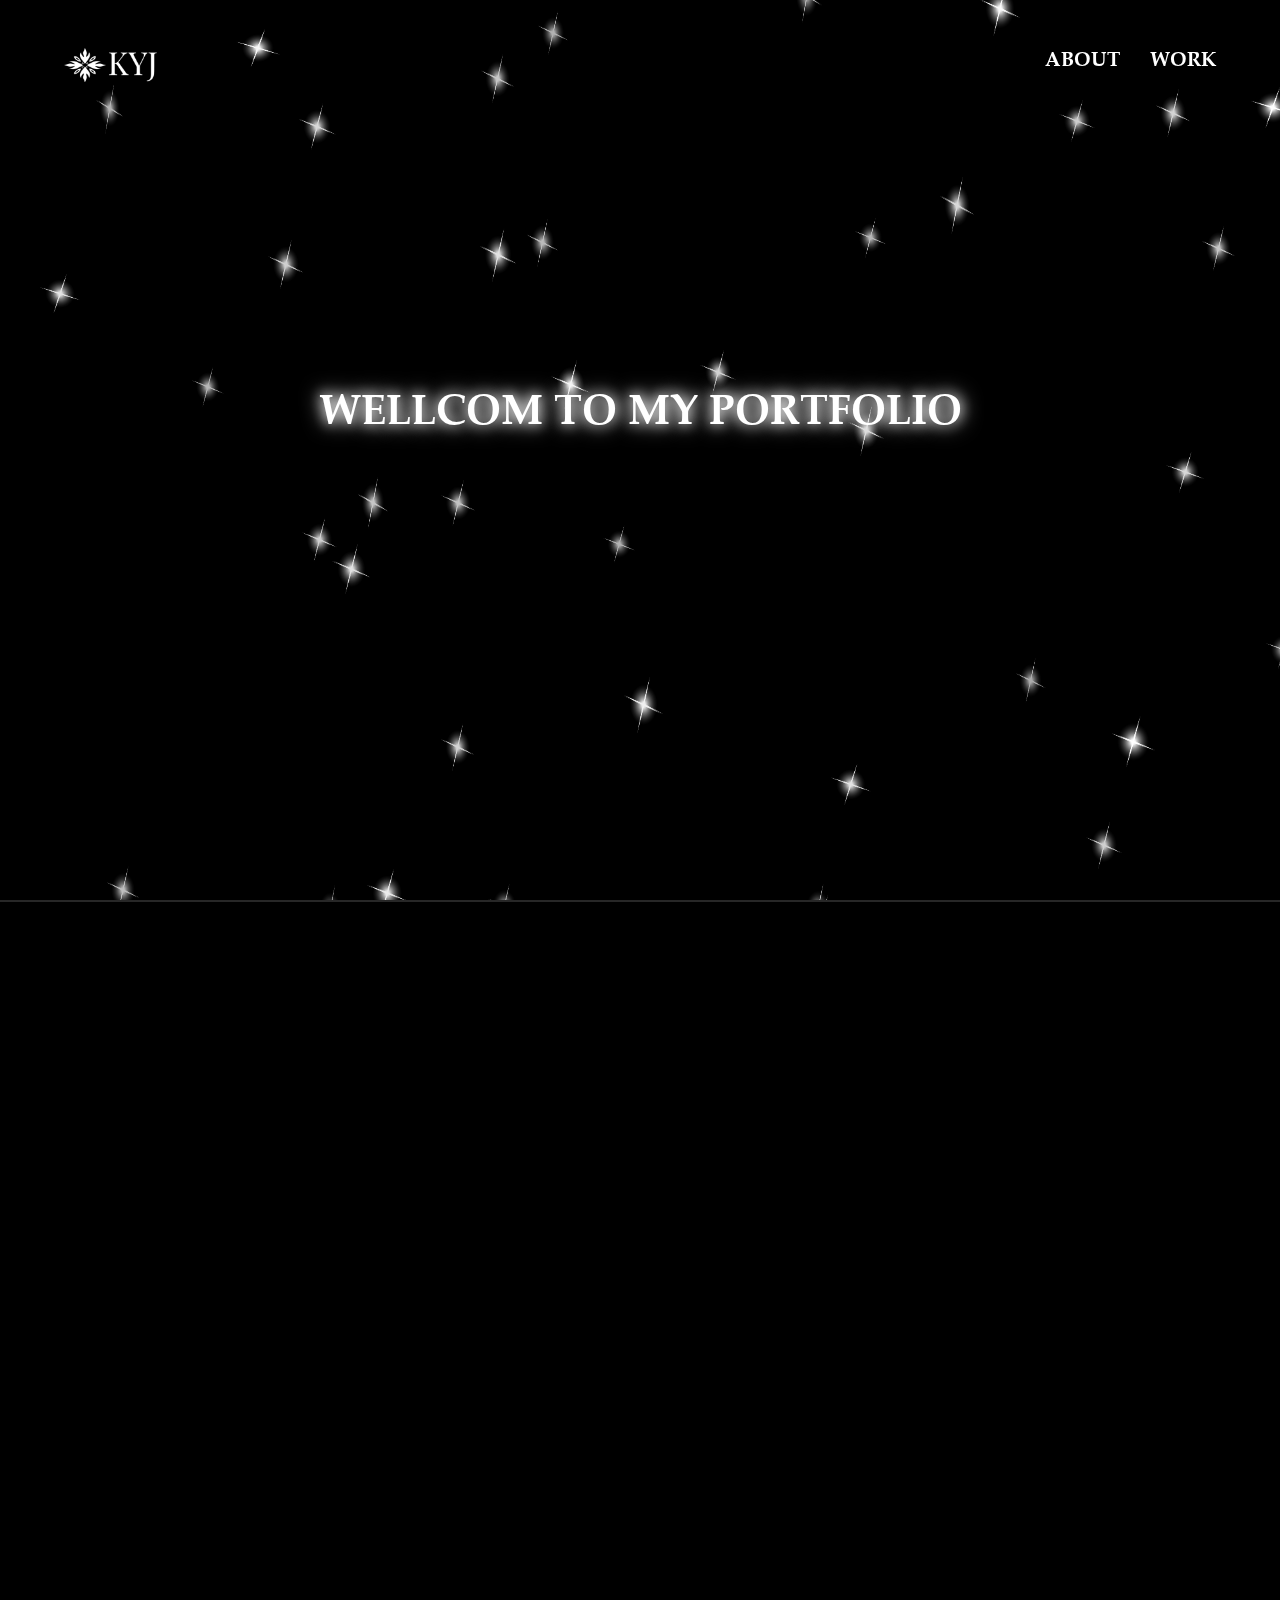
<file: index.html>
<!DOCTYPE html>
<html lang="en">
<head>
    <meta charset="UTF-8">
    <meta http-equiv="X-UA-Compatible" content="IE=edge">
    <meta name="viewport" content="width=device-width, initial-scale=1.0">
    <title>Document</title>
    <script src="https://code.jquery.com/jquery-3.6.1.min.js"></script>

    <script defer type="text/javascript" src="./js/main.js"></script>
    <script defer src="./js/comon.js"></script>
    <script src="https://cdn.jsdelivr.net/npm/swiper@9/swiper-bundle.min.js"></script>

    <link rel="stylesheet" href="./css/index.css">
    <link rel="stylesheet" href="./css/comon.css">


    
</head>
<body>
    
    <main>
        <div class="startpage section">
            <div class="main-start-title">
            <h1 class="mainT1">WELLCOM TO MY PORTFOLIO</h1>
            <p class="mainT2">안녕하세요 저는 프론트 엔드 & 웹 퍼블리셔를 꿈꾸는 김윤재입니다</p>
            </div>
        </div>
        <div class="ctx"><canvas></canvas></div>
        

        <div class="aboutPage section ">

            <div class="side-titlle">
                <h2>ABOUT</h2>
            </div>

            <div class="aboutcontent">

                <div class="aboutcontent-1">
                    <div class="aboutTitle">
                        <h3>
                            <span class="t1">MY INFOR</span> 
                            <span class="t2">MATION</span>
                        </h3>
                    </div>

                    <div class="aboutimg">
                        <figure class="start1">
                            <img src="./img/icon/start1.png" alt="">
                        </figure>
    
                        <figure class="myPicture">
                            <img src="./img/mypicture.jpg" alt="">
                        </figure>
                    </div>

                </div>

                <div class="aboutcontent-2">
                    <div class="about-text">
                        <div class="profile">
                            <h3>PROFILE</h3>
                            <p class="about-story">안녕하세요 저는 프론트엔드를 공부하고 있는 김윤재 라고 합니다. 우연한 계기로 접하게 되었는데 전문적인 기술을 가지고 새로운 웹들을 만들어
                                내는 모습이  너무나도 멋있어 어느 순간 저도 모르게 이 일을 하고 싶다는 꿈을 꾸어습니다. 아직은 많이 부족하지만 앞으로 더 많은 발전을 
                                하기 위해서 <strong>‘끈임 없이 노력하는 사람’</strong> 이 되겠습니다. 그리고 가지고 있는 지식에 만족하지 않고 계속해서 새롭게 나온 기술들을 피하지 않고
                                받아 들일수 있도록 노력하겠습니다.
                            </p>
    
                            <ul class="privacy">
                                <li class="p1">
                                    <p><b>이름 :</b> 김윤재</p>
                                    <p><b>생년월일 :</b> 1993.04.13</p>
                                </li>
    
                                <li class="p2">
                                    <p><b>이메일 :</b> aosldkr890@gmail.com</p>
                                </li>
    
                                <li class="p3">
                                    <p><b>학력 :</b> 수원과학대학교 실내 건축 디자인</p>
                                </li>
    
                                <li>
                                    <p><b>학원수료 :</b> 프로젝트기반 프론트엔드(REACT,VUE)<br>
                                    웹 &앱 SW 개발자 양성과정(2022.11.02-2023.04.25)
                                   </p>
                                </li>
                            </ul>
                        </div>
    
                        <div class="skill">
                            <h3>SKILLS</h3>
    
                            <ul class="skill-text">
                                <li>
                                    <b class="s1">HTML</b>
                                    <span>시멘틱 마크업 ,웹 표준 및 웹 접근성 고려</span>
                                </li>
    
                                <li>
                                    <b class="s2">CSS</b>
                                    <span>CSS,SASS를 이용 작업,  웹&반응형 레이아웃 구현</span>
                                </li>
    
                                <li>
                                    <b class="s3">SCRIPT</b>
                                    <span>자바스크립 작업, 기본 문법이해,오픈소스이용, 간단한 플로그인 사용</span>
                                </li>
    
                                <li>
                                    <b class="s4">REACT</b>
                                    <span>간단한 사용, 계속 공부중입니다!</span>
                                </li>
                                
                                <li>
                                    <b class="s5">CO-WORK</b>
                                    <span>원활한 협업을 끌어내려,  노력하고 동료를 배려합니다</span>
                                </li>
                            </ul>
                        </div>
                    </div>
                </div>

            </div>

            <section class="center-bar">
                <div class="bar"></div>
            </section>
            
            <section class="pagetop-bar">
                <div class="bar"></div>
            </section>

            <section class="page-bar">
                <div class="bar"></div>
            </section>
        </div>

        <div class="workPage section">
            <div class="side-titlle2">
                <h2>WORK</h2>
            </div>

            <div class="stargip">
                <img src="./img/i4469916852.gif" alt="">
            </div>

            <div class="workcontent">

                <div class="workcontent-1 swiper mySwiper">
                    <div class="work-img swiper-wrapper">
                        <!-- <figure class="swiper-slide"><img src="./img/workimg01.jpg" alt=""></figure>
                        <figure class="swiper-slide"><img src="./img/workimg02.jpg" alt=""></figure>
                        <figure class="swiper-slide"><img src="./img/workimg03.jpg" alt=""></figure>
                        <figure class="swiper-slide"><img src="./img/workimg04.jpg" alt=""></figure> -->
                    </div>
                    
                    <div class="btnimg">
                        <figure class="swiper-button-prev" ><img src="./img/icon/btn01.png" alt=""></figure>
                        <figure class="swiper-button-next"><img src="./img/icon/btn02.png" alt=""></figure>
                    </div>
                </div>

                <div class="workcontent-2">
                    <div class="work-text">
                        <div class="work-Title">
                            <h3>
                                <span class="w1">DAELIM</span>
                                <span class="w2">MUSEUM</span>
                            </h3>
                            <p>CLONE CODING(2022.11.21~2022.12.09)</p>
                        </div>

                        <p class="work-story">이 웹사이트는 제가 처음으로 진행한 프로젝트이며 클론 코딩 사이트 입니다. 
                            이 사이트는 대림 미술관 홈페이지 입니다. 처음으로 하는 프로젝트 이기에 스크립트 기능이 거의 없는 사이트를 선정했습니다.연습과 완성을 목적으로 하였습니다.
                            부족하지만 이해해 주셔서 감사합니다.  
                        </p>

                        <ul class="codeing-skill">
                            <li >
                                <p><b>참여도 :</b> 100%(개인작업)</p>
                                <span><b>Type :</b> 웹(1920) + 반응형(375)</span>
                                           
                            </li>

                            <li >
                                <p><b>Page :</b> Main + sub1(Vist)</p>
                                <span><b>Tool :</b> PIGMA , HTML , SASS , JAVASCRIPT</span>
                            </li>

                            <li>          
                                <p><b>Process :</b> Header Scroll Event</p>      
                            </li>
                        </ul>

                        <section class="work-btn">
                            <a href=""><button type="button" class="b1">WEB VIEW</button></a>
                            <a href=""><button type="button" class="b2">GITHUB</button></a>
                        </section>


                        
                    </div>
                </div>
            </div>
            
            <section class="center-bar2">
                <div class="bar2"></div>
            </section>
        </div>
        
    </main>
    <footer></footer>
      
</body>
</html>
</file>
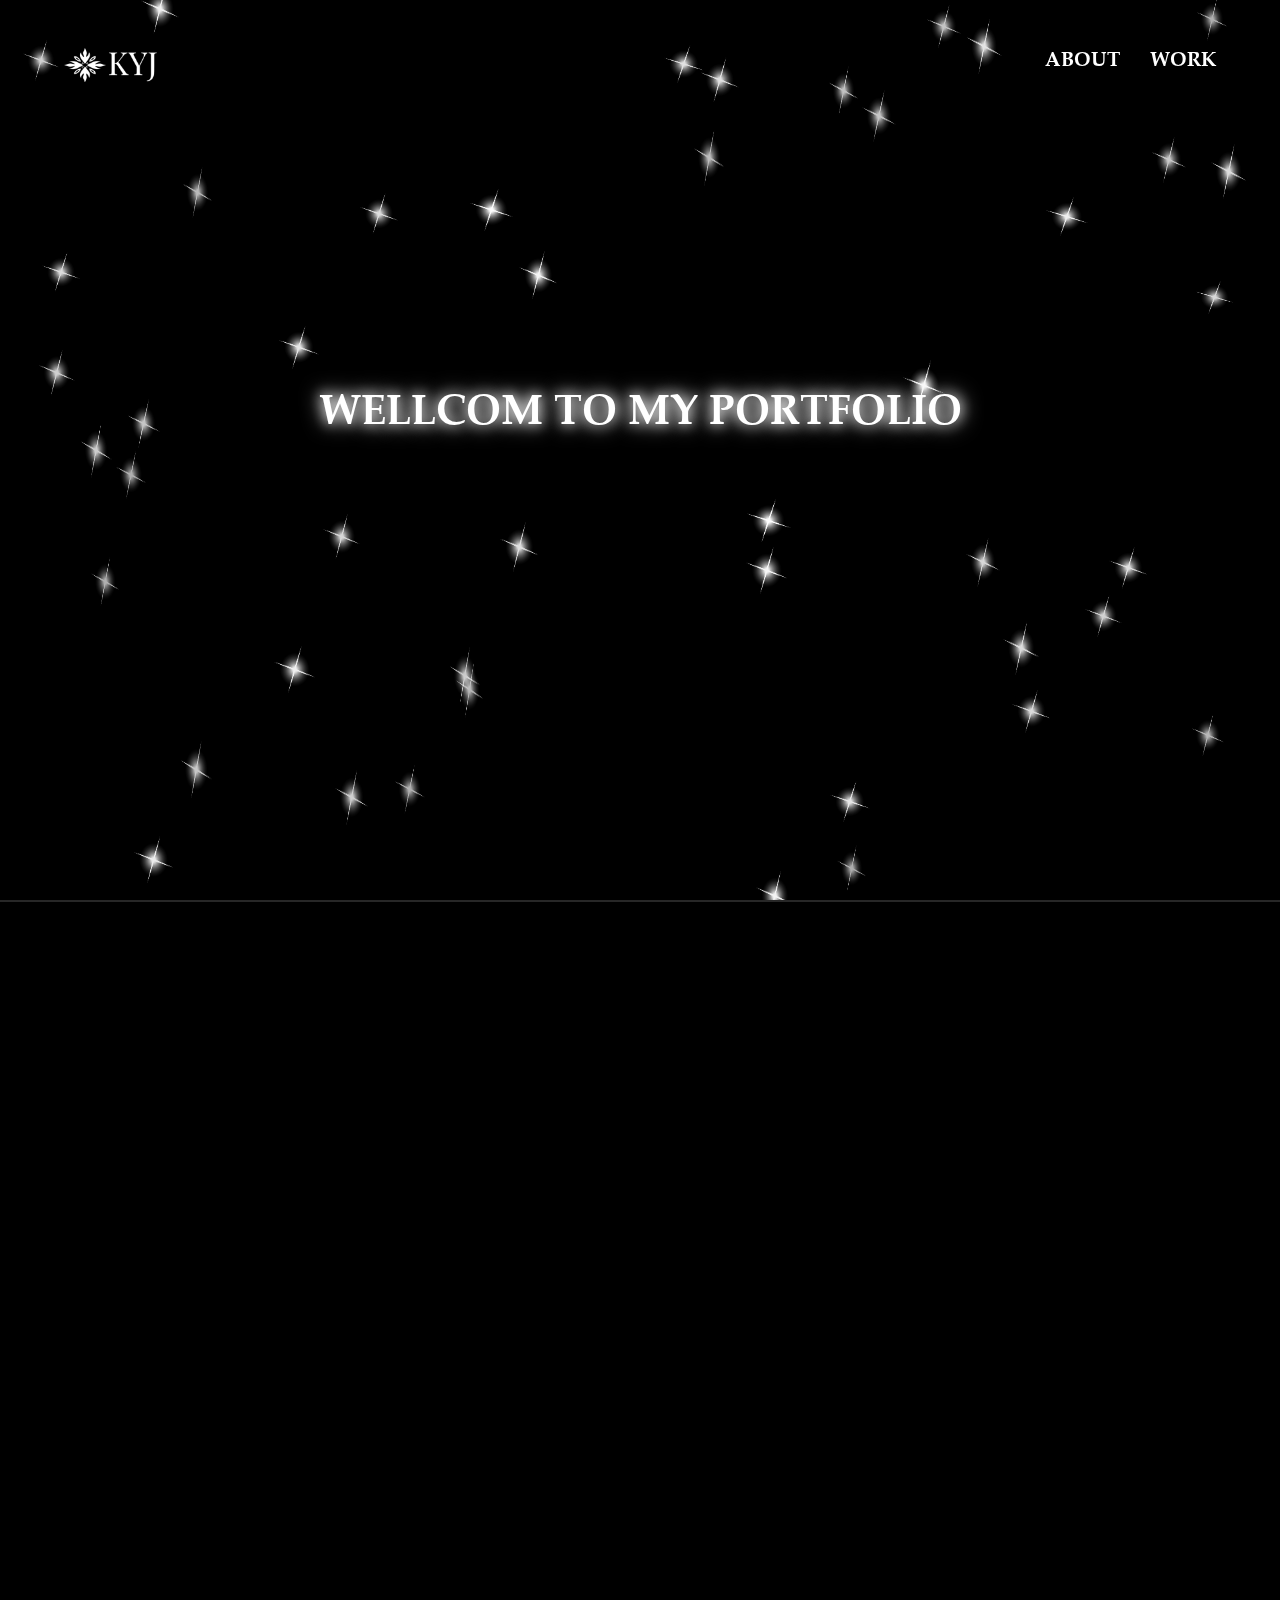
<file: 김윤재 포트폴리오/index.html>
<!DOCTYPE html>
<html lang="en">
<head>
    <meta charset="UTF-8">
    <meta http-equiv="X-UA-Compatible" content="IE=edge">
    <meta name="viewport" content="width=device-width, initial-scale=1.0">
    <title>Document</title>
    <script src="https://code.jquery.com/jquery-3.6.1.min.js"></script>

    <script defer type="text/javascript" src="./js/main.js"></script>
    <script defer src="./js/comon.js"></script>
    <script src="https://cdn.jsdelivr.net/npm/swiper@9/swiper-bundle.min.js"></script>

    <link rel="stylesheet" href="./css/index.css">
    <link rel="stylesheet" href="./css/comon.css">


    
</head>
<body>
    
    <main>
        <div class="startpage section">
            <div class="main-start-title">
            <h1 class="mainT1">WELLCOM TO MY PORTFOLIO</h1>
            <p class="mainT2">안녕하세요 저는 프로트 앤드 & 웹 퍼블리셔블 꿈꾸는 김윤재입니다</p>
            </div>
        </div>
        <div class="ctx"><canvas></canvas></div>
        

        <div class="aboutPage section ">

            <div class="side-titlle">
                <h2>ABOUT</h2>
            </div>

            <div class="aboutcontent">

                <div class="aboutcontent-1">
                    <div class="aboutTitle">
                        <h3>
                            <span class="t1">MY INFOR</span> 
                            <span class="t2">MATION</span>
                        </h3>
                    </div>

                    <div class="aboutimg">
                        <figure class="start1">
                            <img src="./img/icon/start1.png" alt="">
                        </figure>
    
                        <figure class="myPicture">
                            <img src="./img/mypicture.jpg" alt="">
                        </figure>
                    </div>

                </div>

                <div class="aboutcontent-2">
                    <div class="about-text">
                        <div class="profile">
                            <h3>PROFILE</h3>
                            <p class="about-story">안녕하세요 저는 프론트엔드를 공부하고 있는 김윤재 라고 합니다. 우연한 계기로 접하게 되었는데 전문적인 기술을 가지고 새로운 웹들을 만들어
                                내는 모습이  너무나도 멋있어 어느 순간 저도 모르게 이 일을 하고 싶다는 꿈을 꾸어습니다. 아직은 많이 부족하지만 앞으로 더 많은 발전을 
                                하기 위해서 <strong>‘끈임 없이 노력하는 사람’</strong> 이 되겠습니다. 그리고 가지고 있는 지식에 만족하지 않고 계속해서 새롭게 나온 기술들을 피하지 않고
                                받아 들일수 있도록 노력하겠습니다.
                            </p>
    
                            <ul class="privacy">
                                <li class="p1">
                                    <p><b>이름 :</b> 김윤재</p>
                                    <p><b>생년월일 :</b> 1993.04.13</p>
                                </li>
    
                                <li class="p2">
                                    <p><b>이메일 :</b> aosldkr890@gmail.com</p>
                                </li>
    
                                <li class="p3">
                                    <p><b>학력 :</b> 수원과학대학교 실내 건축 디자인</p>
                                </li>
    
                                <li>
                                    <p><b>학원수료 :</b> 프로젝트기반 프론트엔드(REACT,VUE)<br>
                                    웹 &앱 SW 개발자 양성과정(2022.11.02-2023.04.25)
                                   </p>
                                </li>
                            </ul>
                        </div>
    
                        <div class="skill">
                            <h3>SKILLS</h3>
    
                            <ul class="skill-text">
                                <li>
                                    <b class="s1">HTML</b>
                                    <span>시멘틱 마크업 ,웹 표준 및 웹 접근성 고려</span>
                                </li>
    
                                <li>
                                    <b class="s2">CSS</b>
                                    <span>CSS,SASS를 이용 작업,  웹&반응형 레이아웃 구현</span>
                                </li>
    
                                <li>
                                    <b class="s3">SCRIPT</b>
                                    <span>자바스크립 작업, 기본 문법이해,오픈소스이용, 간단한 플로그인 사용</span>
                                </li>
    
                                <li>
                                    <b class="s4">REACT</b>
                                    <span>간단한 사용, 계속 공부중입니다!</span>
                                </li>
                                
                                <li>
                                    <b class="s5">CO-WORK</b>
                                    <span>원활한 협업을 끌어내려,  노력하고 동료를 배려합니다</span>
                                </li>
                            </ul>
                        </div>
                    </div>
                </div>

            </div>

            <section class="center-bar">
                <div class="bar"></div>
            </section>
            
            <section class="pagetop-bar">
                <div class="bar"></div>
            </section>

            <section class="page-bar">
                <div class="bar"></div>
            </section>
        </div>

        <div class="workPage section">
            <div class="side-titlle2">
                <h2>WORK</h2>
            </div>

            <div class="stargip">
                <img src="./img/i4469916852.gif" alt="">
            </div>

            <div class="workcontent">

                <div class="workcontent-1 swiper mySwiper">
                    <div class="work-img swiper-wrapper">
                        <!-- <figure class="swiper-slide"><img src="./img/workimg01.jpg" alt=""></figure>
                        <figure class="swiper-slide"><img src="./img/workimg02.jpg" alt=""></figure>
                        <figure class="swiper-slide"><img src="./img/workimg03.jpg" alt=""></figure>
                        <figure class="swiper-slide"><img src="./img/workimg04.jpg" alt=""></figure> -->
                    </div>
                    
                    <div class="btnimg">
                        <figure class="swiper-button-prev" ><img src="./img/icon/btn01.png" alt=""></figure>
                        <figure class="swiper-button-next"><img src="./img/icon/btn02.png" alt=""></figure>
                    </div>
                </div>

                <div class="workcontent-2">
                    <div class="work-text">
                        <div class="work-Title">
                            <h3>
                                <span class="w1">DAELIM</span>
                                <span class="w2">MUSEUM</span>
                            </h3>
                            <p>CLONE CODING(2022.11.21~2022.12.09)</p>
                        </div>

                        <p class="work-story">이 웹사이트는 제가 처음으로 진행한 프로젝트이며 클론 코딩 사이트 입니다. 
                            이 사이트는 대림 미술관 홈페이지 입니다. 처음으로 하는 프로젝트 이기에 스크립트 기능이 거의 없는 사이트를 선정했습니다.연습과 완성을 목적으로 하였습니다.
                            부족하지만 이해해 주셔서 감사합니다.  
                        </p>

                        <ul class="codeing-skill">
                            <li >
                                <p><b>참여도 :</b> 100%(개인작업)</p>
                                <span><b>Type :</b> 웹(1920) + 반응형(375)</span>
                                           
                            </li>

                            <li >
                                <p><b>Page :</b> Main + sub1(Vist)</p>
                                <span><b>Tool :</b> PIGMA , HTML , SASS , JAVASCRIPT</span>
                            </li>

                            <li>          
                                <p><b>Process :</b> Header Scroll Event</p>      
                            </li>
                        </ul>

                        <section class="work-btn">
                            <a href=""><button type="button" class="b1">WEB VIEW</button></a>
                            <a href=""><button type="button" class="b2">GITHUB</button></a>
                        </section>


                        
                    </div>
                </div>
            </div>
            
            <section class="center-bar2">
                <div class="bar2"></div>
            </section>
        </div>
        
    </main>
    <footer></footer>
      
</body>
</html>
</file>
<file: css/index.css>
@charset "UTF-8";
html main, body main {
  width: 100%;
}
html main .startpage, body main .startpage {
  width: 100%;
  height: 100vh;
  position: relative;
  overflow: hidden;
}
html main .startpage .main-start-title, body main .startpage .main-start-title {
  width: 100%;
  display: flex;
  height: 80vh;
  flex-direction: column;
  align-items: center;
  justify-content: center;
}
html main .startpage .main-start-title .mainT1, body main .startpage .main-start-title .mainT1 {
  color: #ffffff;
  width: 100%;
  font-size: 70px;
  font-family: "Palatino Linotype";
  color: #ffffff;
  position: absolute;
  top: 46%;
  left: 72%;
  transform: translate(-50%, -50%);
  text-shadow: 0 0 0.5em, 0 0 0.3em;
  animation: fadein 3s ease-in, blink-effect 3s 3s ease-in infinite;
}
@keyframes fadein {
  /* 효과를 동작시간 동안 0 ~ 1까지 */
  from {
    opacity: 0;
  }
  to {
    opacity: 1;
  }
}
@keyframes blink-effect {
  50% {
    opacity: 0;
  }
  100% {
    opacity: 1;
  }
}
html main .startpage .main-start-title .mainT2, body main .startpage .main-start-title .mainT2 {
  color: #ffffff;
  font-size: 20px;
  color: transparent;
  top: 50%;
  left: 50%;
  transform: translate(-50%, -50%);
}
html main .startpage .main-start-title .mainT2::before, body main .startpage .main-start-title .mainT2::before {
  content: "안녕하세요 저는 프론트 앤드 & 웹 퍼블리셔블 꿈꾸는 김윤재입니다";
  position: absolute;
  top: 130px;
  left: 301px;
  width: 100%;
  height: 100%;
  color: #ffffff;
  overflow: hidden;
  animation: typing 5s 1s steps(31) forwards;
  opacity: 0;
}
@keyframes typing {
  0% {
    opacity: 1;
    width: 0%;
  }
  50% {
    opacity: 1;
    width: 100%;
  }
  100% {
    opacity: 1;
    width: 100%;
  }
}
html main .ctx, body main .ctx {
  position: absolute;
  left: 0;
  top: 0;
  z-index: -1;
  background: #000000;
  width: 100%;
  overflow: hidden;
}
html main .aboutPage, body main .aboutPage {
  width: 100%;
  background-color: #000000;
  position: relative;
}
html main .aboutPage .side-titlle, body main .aboutPage .side-titlle {
  position: absolute;
  top: 8.5%;
  right: 0;
}
html main .aboutPage .side-titlle h2, body main .aboutPage .side-titlle h2 {
  font-size: 250px;
  color: rgba(255, 255, 255, 0.05);
  writing-mode: vertical-rl;
}
html main .aboutPage .aboutcontent.active::after, body main .aboutPage .aboutcontent.active::after {
  animation: sdf 1s;
}
html main .aboutPage .aboutcontent.active .aboutcontent-1, body main .aboutPage .aboutcontent.active .aboutcontent-1 {
  animation: sdf 1s;
}
html main .aboutPage .aboutcontent, body main .aboutPage .aboutcontent {
  width: 100%;
  margin: 0 auto;
  opacity: 1; /* 애니메이션을 위해 처음에는 숨겨둡니다 */
  transition: opacity 2s ease-in-out;
}
html main .aboutPage .aboutcontent.animate .aboutTitle, body main .aboutPage .aboutcontent.animate .aboutTitle {
  animation: vv 1s ease-in forwards;
}
@keyframes vv {
  0% {
    opacity: 1;
    transform: translateX(-600px);
  }
  50% {
    opacity: 1;
    transform: translateX(0);
  }
  100% {
    opacity: 1;
    transform: translateX(0);
  }
}
html main .aboutPage .aboutcontent.animate .aboutimg, body main .aboutPage .aboutcontent.animate .aboutimg {
  animation: vvv 1s 0.5s ease-in forwards;
}
@keyframes vvv {
  0% {
    opacity: 1;
    transform: translatey(600px);
  }
  50% {
    opacity: 1;
    transform: translatey(0);
  }
  100% {
    opacity: 1;
    transform: translateX(0);
  }
}
html main .aboutPage .aboutcontent.animate .aboutcontent-2, body main .aboutPage .aboutcontent.animate .aboutcontent-2 {
  animation: fadeIn 2s 1s ease-in forwards;
}
@keyframes fadeIn {
  0% {
    opacity: 0;
  }
  100% {
    opacity: 1;
  }
}
html main .aboutPage .aboutcontent::after, body main .aboutPage .aboutcontent::after {
  content: "";
  display: block;
  clear: both;
}
html main .aboutPage .aboutcontent .aboutcontent-1, body main .aboutPage .aboutcontent .aboutcontent-1 {
  width: 45%;
  float: left;
  position: sticky;
  left: 0;
  top: -50px;
}
html main .aboutPage .aboutcontent .aboutcontent-1 .aboutTitle, body main .aboutPage .aboutcontent .aboutcontent-1 .aboutTitle {
  width: 100%;
  margin-left: 100px;
  padding-bottom: 80px;
  transform: translateX(-600px);
  opacity: 0;
  overflow: hidden;
}
html main .aboutPage .aboutcontent .aboutcontent-1 .aboutTitle h3, body main .aboutPage .aboutcontent .aboutcontent-1 .aboutTitle h3 {
  padding-top: 232px;
  font-size: 70px;
  color: #ffffff;
  font-family: "Palatino Linotype";
  display: flex;
  flex-direction: column;
  line-height: 53px;
}
html main .aboutPage .aboutcontent .aboutcontent-1 .aboutTitle h3 .t1, body main .aboutPage .aboutcontent .aboutcontent-1 .aboutTitle h3 .t1 {
  line-height: 53px;
  margin-bottom: 20px;
}
html main .aboutPage .aboutcontent .aboutcontent-1 .aboutTitle h3 .t2, body main .aboutPage .aboutcontent .aboutcontent-1 .aboutTitle h3 .t2 {
  margin-left: 160px;
}
html main .aboutPage .aboutcontent .aboutcontent-1 .aboutimg, body main .aboutPage .aboutcontent .aboutcontent-1 .aboutimg {
  width: 100%;
  display: flex;
  align-items: flex-start;
  justify-content: left;
  transform: translatey(600px);
  opacity: 0;
}
html main .aboutPage .aboutcontent .aboutcontent-1 .aboutimg .start1, body main .aboutPage .aboutcontent .aboutcontent-1 .aboutimg .start1 {
  width: 425px;
  height: 578px;
}
html main .aboutPage .aboutcontent .aboutcontent-1 .aboutimg .start1 img, body main .aboutPage .aboutcontent .aboutcontent-1 .aboutimg .start1 img {
  width: 100%;
}
html main .aboutPage .aboutcontent .aboutcontent-1 .aboutimg .myPicture, body main .aboutPage .aboutcontent .aboutcontent-1 .aboutimg .myPicture {
  width: 406px;
  height: 519px;
  overflow: hidden;
}
html main .aboutPage .aboutcontent .aboutcontent-1 .aboutimg .myPicture img, body main .aboutPage .aboutcontent .aboutcontent-1 .aboutimg .myPicture img {
  width: 100%;
  transform: rotate(15deg) scale(1.5);
  transition: 0.3s ease-in-out;
  opacity: 0.4;
}
html main .aboutPage .aboutcontent .aboutcontent-1 .aboutimg .myPicture img:hover, body main .aboutPage .aboutcontent .aboutcontent-1 .aboutimg .myPicture img:hover {
  opacity: 1;
  transform: rotate(0) scale(1);
}
html main .aboutPage .aboutcontent .aboutcontent-2, body main .aboutPage .aboutcontent .aboutcontent-2 {
  width: 55%;
  display: flex;
  flex-direction: column;
  justify-content: center;
  padding: 355px 0 0 80px;
  float: right;
  opacity: 0;
}
html main .aboutPage .aboutcontent .aboutcontent-2 .about-text, body main .aboutPage .aboutcontent .aboutcontent-2 .about-text {
  width: 100%;
}
html main .aboutPage .aboutcontent .aboutcontent-2 .about-text .profile, body main .aboutPage .aboutcontent .aboutcontent-2 .about-text .profile {
  width: 53.2%;
  margin-bottom: 80px;
}
html main .aboutPage .aboutcontent .aboutcontent-2 .about-text .profile h3, body main .aboutPage .aboutcontent .aboutcontent-2 .about-text .profile h3 {
  font-size: 30px;
  font-family: "Palatino Linotype";
  margin-bottom: 80px;
  position: relative;
}
html main .aboutPage .aboutcontent .aboutcontent-2 .about-text .profile h3::after, body main .aboutPage .aboutcontent .aboutcontent-2 .about-text .profile h3::after {
  content: "";
  width: 128px;
  border-bottom: 2px solid #ffffff;
  position: absolute;
  left: 0;
  bottom: 0;
}
html main .aboutPage .aboutcontent .aboutcontent-2 .about-text .profile .about-story, body main .aboutPage .aboutcontent .aboutcontent-2 .about-text .profile .about-story {
  line-height: 30px;
  margin-bottom: 60px;
  color: #999;
}
html main .aboutPage .aboutcontent .aboutcontent-2 .about-text .profile .about-story strong, body main .aboutPage .aboutcontent .aboutcontent-2 .about-text .profile .about-story strong {
  color: #ffffff;
}
html main .aboutPage .aboutcontent .aboutcontent-2 .about-text .profile .privacy, body main .aboutPage .aboutcontent .aboutcontent-2 .about-text .profile .privacy {
  width: 100%;
}
html main .aboutPage .aboutcontent .aboutcontent-2 .about-text .profile .privacy li, body main .aboutPage .aboutcontent .aboutcontent-2 .about-text .profile .privacy li {
  margin-bottom: 20px;
}
html main .aboutPage .aboutcontent .aboutcontent-2 .about-text .profile .privacy li p, body main .aboutPage .aboutcontent .aboutcontent-2 .about-text .profile .privacy li p {
  color: #999;
}
html main .aboutPage .aboutcontent .aboutcontent-2 .about-text .profile .privacy .p1, body main .aboutPage .aboutcontent .aboutcontent-2 .about-text .profile .privacy .p1 {
  display: flex;
}
html main .aboutPage .aboutcontent .aboutcontent-2 .about-text .profile .privacy .p1 p, body main .aboutPage .aboutcontent .aboutcontent-2 .about-text .profile .privacy .p1 p {
  margin-right: 40px;
}
html main .aboutPage .aboutcontent .aboutcontent-2 .about-text .skill, body main .aboutPage .aboutcontent .aboutcontent-2 .about-text .skill {
  width: 100%;
  margin-bottom: 200px;
}
html main .aboutPage .aboutcontent .aboutcontent-2 .about-text .skill h3, body main .aboutPage .aboutcontent .aboutcontent-2 .about-text .skill h3 {
  font-size: 30px;
  font-family: "Palatino Linotype";
  margin-bottom: 80px;
  position: relative;
}
html main .aboutPage .aboutcontent .aboutcontent-2 .about-text .skill h3::after, body main .aboutPage .aboutcontent .aboutcontent-2 .about-text .skill h3::after {
  content: "";
  width: 107px;
  border-bottom: 2px solid #ffffff;
  position: absolute;
  left: 0;
  bottom: 0;
}
html main .aboutPage .aboutcontent .aboutcontent-2 .about-text .skill .skill-text, body main .aboutPage .aboutcontent .aboutcontent-2 .about-text .skill .skill-text {
  width: 100%;
}
html main .aboutPage .aboutcontent .aboutcontent-2 .about-text .skill .skill-text li, body main .aboutPage .aboutcontent .aboutcontent-2 .about-text .skill .skill-text li {
  display: flex;
  margin-bottom: 20px;
  list-style-type: disc !important;
  list-style-position: inside;
  list-style: #ffffff;
}
html main .aboutPage .aboutcontent .aboutcontent-2 .about-text .skill .skill-text li::before, body main .aboutPage .aboutcontent .aboutcontent-2 .about-text .skill .skill-text li::before {
  content: "";
  background: url("../img/icon/c.png") center center no-repeat;
  width: 6px;
  height: 6px;
  display: inline-block;
  margin: 8px 12px 0 0;
}
html main .aboutPage .aboutcontent .aboutcontent-2 .about-text .skill .skill-text li .s1, body main .aboutPage .aboutcontent .aboutcontent-2 .about-text .skill .skill-text li .s1 {
  margin-right: 56px;
}
html main .aboutPage .aboutcontent .aboutcontent-2 .about-text .skill .skill-text li .s2, body main .aboutPage .aboutcontent .aboutcontent-2 .about-text .skill .skill-text li .s2 {
  margin-right: 74px;
}
html main .aboutPage .aboutcontent .aboutcontent-2 .about-text .skill .skill-text li .s3, body main .aboutPage .aboutcontent .aboutcontent-2 .about-text .skill .skill-text li .s3 {
  margin-right: 50px;
}
html main .aboutPage .aboutcontent .aboutcontent-2 .about-text .skill .skill-text li .s4, body main .aboutPage .aboutcontent .aboutcontent-2 .about-text .skill .skill-text li .s4 {
  margin-right: 54px;
}
html main .aboutPage .aboutcontent .aboutcontent-2 .about-text .skill .skill-text li .s5, body main .aboutPage .aboutcontent .aboutcontent-2 .about-text .skill .skill-text li .s5 {
  margin-right: 26px;
}
html main .aboutPage .aboutcontent .aboutcontent-2 .about-text .skill .skill-text li span, body main .aboutPage .aboutcontent .aboutcontent-2 .about-text .skill .skill-text li span {
  color: #999;
  text-align: left;
}
html main .aboutPage .center-bar, body main .aboutPage .center-bar {
  width: 100%;
  margin: 0;
}
html main .aboutPage .center-bar .bar, body main .aboutPage .center-bar .bar {
  width: 2px;
  height: 100%;
  background-color: #272727;
  position: absolute;
  top: 0;
  left: 43.6%;
}
html main .aboutPage .pagetop-bar, body main .aboutPage .pagetop-bar {
  width: 100%;
  margin: 0;
}
html main .aboutPage .pagetop-bar .bar, body main .aboutPage .pagetop-bar .bar {
  width: 100%;
  height: 2px;
  background-color: #272727;
  position: absolute;
  top: 0;
}
html main .aboutPage .page-bar, body main .aboutPage .page-bar {
  width: 100%;
  margin: 0;
}
html main .aboutPage .page-bar .bar, body main .aboutPage .page-bar .bar {
  width: 100%;
  height: 2px;
  background-color: #272727;
  position: absolute;
  bottom: 0;
}
html main .workPage, body main .workPage {
  width: 100%;
  background-color: #000000;
  position: relative;
  transition: opacity 2s ease-in-out;
  overflow: hidden;
  opacity: 1; /* 애니메이션을 위해 처음에는 숨겨둡니다 */
}
html main .workPage.animate2 .workcontent-1, body main .workPage.animate2 .workcontent-1 {
  animation: qq 2s ease-in forwards;
}
@keyframes qq {
  0% {
    opacity: 1;
    transform: translateX(-1000px);
  }
  50% {
    opacity: 1;
    transform: translateX(0);
  }
  100% {
    opacity: 1;
    transform: translateX(0);
  }
}
html main .workPage.animate2 .workcontent-2, body main .workPage.animate2 .workcontent-2 {
  animation: qqq 2s ease-in forwards;
}
@keyframes qqq {
  0% {
    opacity: 1;
    transform: translatey(900px);
  }
  50% {
    opacity: 1;
    transform: translatey(0);
  }
  100% {
    opacity: 1;
    transform: translateX(0);
  }
}
html main .workPage.animate2 .stargip, body main .workPage.animate2 .stargip {
  animation: qqqq 2s 1.5s ease-in forwards;
}
@keyframes qqqq {
  0% {
    opacity: 0;
  }
  50% {
    opacity: 1;
  }
  100% {
    opacity: 1;
  }
}
html main .workPage .stargip, body main .workPage .stargip {
  width: 400px;
  height: 400px;
  position: absolute;
  top: 0;
  right: 0;
  background-color: transparent;
  transform: translate(-324px, 25px) rotate(90deg);
  opacity: 0;
}
html main .workPage .stargip img, body main .workPage .stargip img {
  width: 100%;
}
html main .workPage .side-titlle2, body main .workPage .side-titlle2 {
  position: absolute;
  top: 14.5%;
  right: 0;
}
html main .workPage .side-titlle2 h2, body main .workPage .side-titlle2 h2 {
  font-size: 250px;
  color: rgba(255, 255, 255, 0.05);
  writing-mode: vertical-rl;
}
html main .workPage .workcontent, body main .workPage .workcontent {
  width: 90%;
  margin: 0 auto;
  padding: 229px 0 140px 0;
  display: flex;
}
html main .workPage .workcontent .workcontent-1, body main .workPage .workcontent .workcontent-1 {
  width: 51%;
  overflow: hidden;
  transform: translateX(-1000px);
  opacity: 0;
}
html main .workPage .workcontent .workcontent-1 .work-img, body main .workPage .workcontent .workcontent-1 .work-img {
  width: 100%;
  display: flex;
}
html main .workPage .workcontent .workcontent-1 .work-img figure, body main .workPage .workcontent .workcontent-1 .work-img figure {
  width: 100%;
  height: 631px;
  overflow: hidden;
  flex-shrink: 0;
}
html main .workPage .workcontent .workcontent-1 .work-img figure img, body main .workPage .workcontent .workcontent-1 .work-img figure img {
  width: 100%;
  transform: rotate(15deg) scale(1.5);
  transition: 0.3s ease-in-out;
  opacity: 0.4;
}
html main .workPage .workcontent .workcontent-1 .work-img figure img:hover, body main .workPage .workcontent .workcontent-1 .work-img figure img:hover {
  opacity: 1;
  transform: rotate(0) scale(1);
}
html main .workPage .workcontent .workcontent-1 .btnimg, body main .workPage .workcontent .workcontent-1 .btnimg {
  display: flex;
  position: absolute;
  bottom: 0;
  right: 0;
}
html main .workPage .workcontent .workcontent-1 .btnimg figure, body main .workPage .workcontent .workcontent-1 .btnimg figure {
  width: 70px;
  height: 60px;
}
html main .workPage .workcontent .workcontent-1 .btnimg figure img, body main .workPage .workcontent .workcontent-1 .btnimg figure img {
  width: 100%;
}
html main .workPage .workcontent .workcontent-2, body main .workPage .workcontent .workcontent-2 {
  width: 49%;
  padding-left: 80px;
  transform: translatey(900px);
  opacity: 0;
}
html main .workPage .workcontent .workcontent-2 .work-text, body main .workPage .workcontent .workcontent-2 .work-text {
  width: 100%;
}
html main .workPage .workcontent .workcontent-2 .work-text .work-Title, body main .workPage .workcontent .workcontent-2 .work-text .work-Title {
  margin: 52px 0 60px 0;
  line-height: 66px;
}
html main .workPage .workcontent .workcontent-2 .work-text .work-Title h3, body main .workPage .workcontent .workcontent-2 .work-text .work-Title h3 {
  font-size: 70px;
  font-family: "Palatino Linotype";
  display: flex;
  flex-direction: column;
}
html main .workPage .workcontent .workcontent-2 .work-text .work-Title h3 .w2, body main .workPage .workcontent .workcontent-2 .work-text .work-Title h3 .w2 {
  margin-left: 160px;
}
html main .workPage .workcontent .workcontent-2 .work-text .work-Title p, body main .workPage .workcontent .workcontent-2 .work-text .work-Title p {
  line-height: 25px;
  color: #999;
  font-size: 14px;
  font-weight: bold;
}
html main .workPage .workcontent .workcontent-2 .work-text .work-story, body main .workPage .workcontent .workcontent-2 .work-text .work-story {
  color: #999;
  margin-bottom: 60px;
  width: 78%;
}
html main .workPage .workcontent .workcontent-2 .work-text .codeing-skill, body main .workPage .workcontent .workcontent-2 .work-text .codeing-skill {
  width: 100%;
}
html main .workPage .workcontent .workcontent-2 .work-text .codeing-skill li, body main .workPage .workcontent .workcontent-2 .work-text .codeing-skill li {
  margin-bottom: 20px;
  display: flex;
  width: 100%;
}
html main .workPage .workcontent .workcontent-2 .work-text .codeing-skill li p, body main .workPage .workcontent .workcontent-2 .work-text .codeing-skill li p {
  color: #999;
  width: 38%;
}
html main .workPage .workcontent .workcontent-2 .work-text .codeing-skill li span, body main .workPage .workcontent .workcontent-2 .work-text .codeing-skill li span {
  width: 62%;
  color: #999;
}
html main .workPage .workcontent .workcontent-2 .work-text .work-btn, body main .workPage .workcontent .workcontent-2 .work-text .work-btn {
  margin-top: 60px;
}
html main .workPage .workcontent .workcontent-2 .work-text .work-btn button, body main .workPage .workcontent .workcontent-2 .work-text .work-btn button {
  background-color: #494949;
  border: none;
  width: 147px;
  height: 42px;
  border-radius: 6px;
  font-size: 16px;
  font-family: "Palatino Linotype";
  color: #ffffff;
}
html main .workPage .workcontent .workcontent-2 .work-text .work-btn .b1, body main .workPage .workcontent .workcontent-2 .work-text .work-btn .b1 {
  margin-right: 60px;
}
html main .workPage .center-bar2, body main .workPage .center-bar2 {
  width: 100%;
  margin: 0;
}
html main .workPage .center-bar2 .bar2, body main .workPage .center-bar2 .bar2 {
  width: 2px;
  height: 100%;
  background-color: #272727;
  position: absolute;
  top: 0;
  left: 50.94%;
}

@media (min-width: 280px) and (max-width: 376px) {
  html main, body main {
    width: 100%;
  }
  html main .startpage, body main .startpage {
    width: 100%;
    height: 100vh;
    position: relative;
    overflow: hidden;
  }
  html main .startpage .main-start-title, body main .startpage .main-start-title {
    width: 90%;
    display: flex;
    height: 80vh;
    flex-direction: column;
    align-items: center;
    justify-content: center;
  }
  html main .startpage .main-start-title .mainT1, body main .startpage .main-start-title .mainT1 {
    color: #ffffff;
    width: 100%;
    font-size: 28px;
    text-align: center;
    font-family: "Palatino Linotype";
    color: #ffffff;
    position: absolute;
    top: 46%;
    left: 50%;
    transform: translate(-50%, -50%);
    text-shadow: 0 0 0.5em, 0 0 0.3em;
    animation: fadein 3s ease-in, blink-effect 3s 3s ease-in infinite;
  }
  @keyframes fadein {
    /* 효과를 동작시간 동안 0 ~ 1까지 */
    from {
      opacity: 0;
    }
    to {
      opacity: 1;
    }
  }
  @keyframes blink-effect {
    50% {
      opacity: 0;
    }
    100% {
      opacity: 1;
    }
  }
  html main .startpage .main-start-title .mainT2, body main .startpage .main-start-title .mainT2 {
    color: #ffffff;
    font-size: 14px;
    text-align: center;
    color: transparent;
    white-space: normal;
    top: 50%;
    left: 50%;
    transform: translate(-50%, -50%);
  }
  html main .startpage .main-start-title .mainT2::before, body main .startpage .main-start-title .mainT2::before {
    content: "안녕하세요 저는 프론트 엔드 & 웹 퍼블리셔를 꿈꾸는 김윤재입니다";
    position: absolute;
    top: 133px;
    left: 57%;
    /* width: 9%; */
    /* height: 100%; */
    color: #ffffff;
    overflow: hidden;
    animation: typing 5s 1s steps(31) forwards;
    opacity: 0;
  }
  @keyframes typing {
    0% {
      opacity: 1;
      width: 0%;
    }
    50% {
      opacity: 1;
      width: 100%;
    }
    100% {
      opacity: 1;
      width: 100%;
    }
  }
  html main .ctx, body main .ctx {
    position: absolute;
    left: 0;
    top: 0;
    z-index: -1;
    background: #000000;
    width: 100%;
    overflow: hidden;
  }
  html main .aboutPage, body main .aboutPage {
    width: 100%;
    background-color: #000000;
    position: relative;
  }
  html main .aboutPage .side-titlle, body main .aboutPage .side-titlle {
    position: absolute;
    top: 8.5%;
    right: 0;
    display: none;
  }
  html main .aboutPage .side-titlle h2, body main .aboutPage .side-titlle h2 {
    font-size: 250px;
    color: rgba(255, 255, 255, 0.05);
    writing-mode: vertical-rl;
  }
  html main .aboutPage .aboutcontent.active::after, body main .aboutPage .aboutcontent.active::after {
    animation: sdf 1s;
  }
  html main .aboutPage .aboutcontent.active .aboutcontent-1, body main .aboutPage .aboutcontent.active .aboutcontent-1 {
    animation: sdf 1s;
  }
  html main .aboutPage .aboutcontent, body main .aboutPage .aboutcontent {
    width: 100%;
    margin: 0 auto;
    opacity: 1; /* 애니메이션을 위해 처음에는 숨겨둡니다 */
    transition: opacity 2s ease-in-out;
  }
  html main .aboutPage .aboutcontent.animate .aboutTitle, body main .aboutPage .aboutcontent.animate .aboutTitle {
    animation: vv 1s ease-in forwards;
  }
  @keyframes vv {
    0% {
      opacity: 1;
      transform: translateX(-600px);
    }
    50% {
      opacity: 1;
      transform: translateX(0);
    }
    100% {
      opacity: 1;
      transform: translateX(0);
    }
  }
  html main .aboutPage .aboutcontent.animate .aboutimg, body main .aboutPage .aboutcontent.animate .aboutimg {
    animation: vvv 1s 0.5s ease-in forwards;
  }
  @keyframes vvv {
    0% {
      opacity: 1;
      transform: translatey(600px);
    }
    50% {
      opacity: 1;
      transform: translatey(0);
    }
    100% {
      opacity: 1;
      transform: translateX(0);
    }
  }
  html main .aboutPage .aboutcontent.animate .aboutcontent-2, body main .aboutPage .aboutcontent.animate .aboutcontent-2 {
    animation: fadeIn 2s 1s ease-in forwards;
  }
  @keyframes fadeIn {
    0% {
      opacity: 0;
    }
    100% {
      opacity: 1;
    }
  }
  html main .aboutPage .aboutcontent::after, body main .aboutPage .aboutcontent::after {
    content: "";
    display: block;
    clear: both;
  }
  html main .aboutPage .aboutcontent .aboutcontent-1, body main .aboutPage .aboutcontent .aboutcontent-1 {
    width: 90%;
    float: none;
    position: inherit;
    left: 0;
    top: -50px;
    margin-bottom: 80px;
  }
  html main .aboutPage .aboutcontent .aboutcontent-1 .aboutTitle, body main .aboutPage .aboutcontent .aboutcontent-1 .aboutTitle {
    width: 100%;
    margin-left: 16px;
    padding-bottom: 60px;
    transform: translateX(-600px);
    opacity: 0;
    overflow: hidden;
  }
  html main .aboutPage .aboutcontent .aboutcontent-1 .aboutTitle h3, body main .aboutPage .aboutcontent .aboutcontent-1 .aboutTitle h3 {
    padding-top: 200px;
    font-size: 34px;
    color: #ffffff;
    font-family: "Palatino Linotype";
    display: flex;
    flex-direction: column;
    line-height: 40px;
  }
  html main .aboutPage .aboutcontent .aboutcontent-1 .aboutTitle h3 .t1, body main .aboutPage .aboutcontent .aboutcontent-1 .aboutTitle h3 .t1 {
    line-height: 32px;
    margin-bottom: 10px;
  }
  html main .aboutPage .aboutcontent .aboutcontent-1 .aboutTitle h3 .t2, body main .aboutPage .aboutcontent .aboutcontent-1 .aboutTitle h3 .t2 {
    margin-left: 100px;
    line-height: 30px;
  }
  html main .aboutPage .aboutcontent .aboutcontent-1 .aboutimg, body main .aboutPage .aboutcontent .aboutcontent-1 .aboutimg {
    width: 100%;
    margin-left: 16px;
    display: block;
    flex-direction: row-reverse;
    align-items: flex-start;
    transform: translatey(600px);
    opacity: 0;
  }
  html main .aboutPage .aboutcontent .aboutcontent-1 .aboutimg .start1, body main .aboutPage .aboutcontent .aboutcontent-1 .aboutimg .start1 {
    width: 425px;
    height: 578px;
    display: none;
  }
  html main .aboutPage .aboutcontent .aboutcontent-1 .aboutimg .start1 img, body main .aboutPage .aboutcontent .aboutcontent-1 .aboutimg .start1 img {
    width: 100%;
  }
  html main .aboutPage .aboutcontent .aboutcontent-1 .aboutimg .myPicture, body main .aboutPage .aboutcontent .aboutcontent-1 .aboutimg .myPicture {
    width: 100%;
    height: auto;
    overflow: hidden;
  }
  html main .aboutPage .aboutcontent .aboutcontent-1 .aboutimg .myPicture img, body main .aboutPage .aboutcontent .aboutcontent-1 .aboutimg .myPicture img {
    width: 100%;
    transform: rotate(15deg) scale(1.5);
    transition: 0.3s ease-in-out;
    opacity: 0.4;
  }
  html main .aboutPage .aboutcontent .aboutcontent-1 .aboutimg .myPicture img:hover, body main .aboutPage .aboutcontent .aboutcontent-1 .aboutimg .myPicture img:hover {
    opacity: 1;
    transform: rotate(0) scale(1);
  }
  html main .aboutPage .aboutcontent .aboutcontent-2, body main .aboutPage .aboutcontent .aboutcontent-2 {
    width: 100%;
    display: flex;
    flex-direction: column;
    justify-content: center;
    padding: 0 20px;
    float: right;
    opacity: 0;
  }
  html main .aboutPage .aboutcontent .aboutcontent-2 .about-text, body main .aboutPage .aboutcontent .aboutcontent-2 .about-text {
    width: 100%;
  }
  html main .aboutPage .aboutcontent .aboutcontent-2 .about-text .profile, body main .aboutPage .aboutcontent .aboutcontent-2 .about-text .profile {
    width: 100%;
    margin-bottom: 80px;
  }
  html main .aboutPage .aboutcontent .aboutcontent-2 .about-text .profile h3, body main .aboutPage .aboutcontent .aboutcontent-2 .about-text .profile h3 {
    font-size: 28px;
    font-family: "Palatino Linotype";
    margin-bottom: 60px;
    position: relative;
  }
  html main .aboutPage .aboutcontent .aboutcontent-2 .about-text .profile h3::after, body main .aboutPage .aboutcontent .aboutcontent-2 .about-text .profile h3::after {
    content: "";
    width: 120px;
    border-bottom: 2px solid #ffffff;
    position: absolute;
    left: 0;
    bottom: 0;
  }
  html main .aboutPage .aboutcontent .aboutcontent-2 .about-text .profile .about-story, body main .aboutPage .aboutcontent .aboutcontent-2 .about-text .profile .about-story {
    line-height: 22px;
    margin-bottom: 60px;
    color: #999;
    font-size: 14px;
    text-align: justify;
  }
  html main .aboutPage .aboutcontent .aboutcontent-2 .about-text .profile .about-story strong, body main .aboutPage .aboutcontent .aboutcontent-2 .about-text .profile .about-story strong {
    color: #ffffff;
  }
  html main .aboutPage .aboutcontent .aboutcontent-2 .about-text .profile .privacy, body main .aboutPage .aboutcontent .aboutcontent-2 .about-text .profile .privacy {
    width: 100%;
    font-size: 14px;
    letter-spacing: -1px;
  }
  html main .aboutPage .aboutcontent .aboutcontent-2 .about-text .profile .privacy li, body main .aboutPage .aboutcontent .aboutcontent-2 .about-text .profile .privacy li {
    margin-bottom: 20px;
  }
  html main .aboutPage .aboutcontent .aboutcontent-2 .about-text .profile .privacy li p, body main .aboutPage .aboutcontent .aboutcontent-2 .about-text .profile .privacy li p {
    color: #999;
  }
  html main .aboutPage .aboutcontent .aboutcontent-2 .about-text .profile .privacy .p1, body main .aboutPage .aboutcontent .aboutcontent-2 .about-text .profile .privacy .p1 {
    display: flex;
    justify-content: space-between;
  }
  html main .aboutPage .aboutcontent .aboutcontent-2 .about-text .profile .privacy .p1 p, body main .aboutPage .aboutcontent .aboutcontent-2 .about-text .profile .privacy .p1 p {
    margin-right: 0px;
  }
  html main .aboutPage .aboutcontent .aboutcontent-2 .about-text .skill, body main .aboutPage .aboutcontent .aboutcontent-2 .about-text .skill {
    width: 100%;
    margin-bottom: 80px;
  }
  html main .aboutPage .aboutcontent .aboutcontent-2 .about-text .skill h3, body main .aboutPage .aboutcontent .aboutcontent-2 .about-text .skill h3 {
    font-size: 28px;
    font-family: "Palatino Linotype";
    margin-bottom: 60px;
    position: relative;
  }
  html main .aboutPage .aboutcontent .aboutcontent-2 .about-text .skill h3::after, body main .aboutPage .aboutcontent .aboutcontent-2 .about-text .skill h3::after {
    content: "";
    width: 100px;
    border-bottom: 2px solid #ffffff;
    position: absolute;
    left: 0;
    bottom: 0;
  }
  html main .aboutPage .aboutcontent .aboutcontent-2 .about-text .skill .skill-text, body main .aboutPage .aboutcontent .aboutcontent-2 .about-text .skill .skill-text {
    width: 100%;
    font-size: 14px;
  }
  html main .aboutPage .aboutcontent .aboutcontent-2 .about-text .skill .skill-text li, body main .aboutPage .aboutcontent .aboutcontent-2 .about-text .skill .skill-text li {
    display: flex;
    margin-bottom: 20px;
    list-style-type: disc !important;
    list-style-position: inside;
    list-style: #ffffff;
    letter-spacing: -1px;
  }
  html main .aboutPage .aboutcontent .aboutcontent-2 .about-text .skill .skill-text li::before, body main .aboutPage .aboutcontent .aboutcontent-2 .about-text .skill .skill-text li::before {
    content: "";
    background: url(../img/icon/c.png) center center no-repeat;
    width: 12px;
    height: 12px;
    display: inline-block;
    margin: 5px 10px 0 0;
  }
  html main .aboutPage .aboutcontent .aboutcontent-2 .about-text .skill .skill-text li .s1, body main .aboutPage .aboutcontent .aboutcontent-2 .about-text .skill .skill-text li .s1 {
    margin-right: 20px;
  }
  html main .aboutPage .aboutcontent .aboutcontent-2 .about-text .skill .skill-text li .s2, body main .aboutPage .aboutcontent .aboutcontent-2 .about-text .skill .skill-text li .s2 {
    margin-right: 40px;
  }
  html main .aboutPage .aboutcontent .aboutcontent-2 .about-text .skill .skill-text li .s3, body main .aboutPage .aboutcontent .aboutcontent-2 .about-text .skill .skill-text li .s3 {
    margin-right: 20px;
  }
  html main .aboutPage .aboutcontent .aboutcontent-2 .about-text .skill .skill-text li .s4, body main .aboutPage .aboutcontent .aboutcontent-2 .about-text .skill .skill-text li .s4 {
    margin-right: 20px;
  }
  html main .aboutPage .aboutcontent .aboutcontent-2 .about-text .skill .skill-text li .s5, body main .aboutPage .aboutcontent .aboutcontent-2 .about-text .skill .skill-text li .s5 {
    margin-right: 20px;
  }
  html main .aboutPage .aboutcontent .aboutcontent-2 .about-text .skill .skill-text li span, body main .aboutPage .aboutcontent .aboutcontent-2 .about-text .skill .skill-text li span {
    color: #999;
    text-align: left;
  }
  html main .aboutPage .center-bar, body main .aboutPage .center-bar {
    width: 100%;
    margin: 0;
    display: none;
  }
  html main .aboutPage .center-bar .bar, body main .aboutPage .center-bar .bar {
    width: 2px;
    height: 100%;
    background-color: #272727;
    position: absolute;
    top: 0;
    left: 43.6%;
  }
  html main .aboutPage .pagetop-bar, body main .aboutPage .pagetop-bar {
    width: 100%;
    margin: 0;
  }
  html main .aboutPage .pagetop-bar .bar, body main .aboutPage .pagetop-bar .bar {
    width: 100%;
    height: 2px;
    background-color: #272727;
    position: absolute;
    top: 0;
  }
  html main .aboutPage .page-bar, body main .aboutPage .page-bar {
    width: 100%;
    margin: 0;
  }
  html main .aboutPage .page-bar .bar, body main .aboutPage .page-bar .bar {
    width: 100%;
    height: 2px;
    background-color: #272727;
    position: absolute;
    bottom: 0;
  }
  html main .workPage, body main .workPage {
    width: 100%;
    background-color: #000000;
    position: relative;
    transition: opacity 2s ease-in-out;
    overflow: hidden;
    opacity: 1; /* 애니메이션을 위해 처음에는 숨겨둡니다 */
  }
  html main .workPage.animate2 .workcontent-1, body main .workPage.animate2 .workcontent-1 {
    animation: qq 2s ease-in forwards;
  }
  @keyframes qq {
    0% {
      opacity: 1;
      transform: translateX(-1000px);
    }
    50% {
      opacity: 1;
      transform: translateX(0);
    }
    100% {
      opacity: 1;
      transform: translateX(0);
    }
  }
  html main .workPage.animate2 .workcontent-2, body main .workPage.animate2 .workcontent-2 {
    animation: qqq 2s ease-in forwards;
  }
  @keyframes qqq {
    0% {
      opacity: 1;
      transform: translatey(900px);
    }
    50% {
      opacity: 1;
      transform: translatey(0);
    }
    100% {
      opacity: 1;
      transform: translateX(0);
    }
  }
  html main .workPage.animate2 .stargip, body main .workPage.animate2 .stargip {
    animation: qqqq 2s 1.5s ease-in forwards;
  }
  @keyframes qqqq {
    0% {
      opacity: 0;
    }
    50% {
      opacity: 1;
    }
    100% {
      opacity: 1;
    }
  }
  html main .workPage .stargip, body main .workPage .stargip {
    width: 45%;
    height: auto;
    position: absolute;
    top: 0;
    right: 0;
    background-color: transparent;
    transform: translate(-21px, 401px) rotate(90deg);
    opacity: 0;
    border: 0px;
  }
  html main .workPage .stargip img, body main .workPage .stargip img {
    width: 100%;
  }
  html main .workPage .side-titlle2, body main .workPage .side-titlle2 {
    position: absolute;
    top: 14.5%;
    right: 0;
    display: none;
  }
  html main .workPage .side-titlle2 h2, body main .workPage .side-titlle2 h2 {
    font-size: 250px;
    color: rgba(255, 255, 255, 0.05);
    writing-mode: vertical-rl;
  }
  html main .workPage .workcontent, body main .workPage .workcontent {
    width: 90%;
    margin: 0 auto;
    padding: 200px 0 100px 0;
    display: flex;
    flex-direction: column;
  }
  html main .workPage .workcontent .workcontent-1, body main .workPage .workcontent .workcontent-1 {
    width: 100%;
    overflow: hidden;
    transform: translateX(-1000px);
    opacity: 0;
  }
  html main .workPage .workcontent .workcontent-1 .work-img, body main .workPage .workcontent .workcontent-1 .work-img {
    width: 100%;
    display: flex;
  }
  html main .workPage .workcontent .workcontent-1 .work-img figure, body main .workPage .workcontent .workcontent-1 .work-img figure {
    width: 100%;
    height: auto;
    overflow: hidden;
    flex-shrink: 0;
  }
  html main .workPage .workcontent .workcontent-1 .work-img figure img, body main .workPage .workcontent .workcontent-1 .work-img figure img {
    width: 100%;
    transform: rotate(15deg) scale(1.5);
    transition: 0.3s ease-in-out;
    opacity: 0.4;
  }
  html main .workPage .workcontent .workcontent-1 .work-img figure img:hover, body main .workPage .workcontent .workcontent-1 .work-img figure img:hover {
    opacity: 1;
    transform: rotate(0) scale(1);
  }
  html main .workPage .workcontent .workcontent-1 .btnimg, body main .workPage .workcontent .workcontent-1 .btnimg {
    display: flex;
    position: absolute;
    bottom: 0;
    right: 0;
  }
  html main .workPage .workcontent .workcontent-1 .btnimg figure, body main .workPage .workcontent .workcontent-1 .btnimg figure {
    width: 48px;
    height: 41px;
  }
  html main .workPage .workcontent .workcontent-1 .btnimg figure img, body main .workPage .workcontent .workcontent-1 .btnimg figure img {
    width: 100%;
  }
  html main .workPage .workcontent .workcontent-2, body main .workPage .workcontent .workcontent-2 {
    width: 100%;
    padding-left: 0;
    transform: translatey(900px);
    opacity: 0;
  }
  html main .workPage .workcontent .workcontent-2 .work-text, body main .workPage .workcontent .workcontent-2 .work-text {
    width: 100%;
  }
  html main .workPage .workcontent .workcontent-2 .work-text .work-Title, body main .workPage .workcontent .workcontent-2 .work-text .work-Title {
    margin: 80px 0 60px 0;
    line-height: 34px;
  }
  html main .workPage .workcontent .workcontent-2 .work-text .work-Title h3, body main .workPage .workcontent .workcontent-2 .work-text .work-Title h3 {
    font-size: 34px;
    font-family: "Palatino Linotype";
    display: flex;
    flex-direction: column;
  }
  html main .workPage .workcontent .workcontent-2 .work-text .work-Title h3 .w1, body main .workPage .workcontent .workcontent-2 .work-text .work-Title h3 .w1 {
    margin-bottom: 5px;
  }
  html main .workPage .workcontent .workcontent-2 .work-text .work-Title h3 .w2, body main .workPage .workcontent .workcontent-2 .work-text .work-Title h3 .w2 {
    margin-left: 82px;
    margin-bottom: 6px;
  }
  html main .workPage .workcontent .workcontent-2 .work-text .work-Title p, body main .workPage .workcontent .workcontent-2 .work-text .work-Title p {
    line-height: 19px;
    color: #999;
    font-size: 13px;
    font-weight: bold;
    letter-spacing: -0.7px;
  }
  html main .workPage .workcontent .workcontent-2 .work-text .work-story, body main .workPage .workcontent .workcontent-2 .work-text .work-story {
    color: #999;
    margin-bottom: 60px;
    width: 100%;
    font-size: 14px;
    line-height: 24px;
  }
  html main .workPage .workcontent .workcontent-2 .work-text .codeing-skill, body main .workPage .workcontent .workcontent-2 .work-text .codeing-skill {
    width: 100%;
    font-size: 14px;
  }
  html main .workPage .workcontent .workcontent-2 .work-text .codeing-skill li, body main .workPage .workcontent .workcontent-2 .work-text .codeing-skill li {
    margin-bottom: 20px;
    display: flex;
    flex-direction: column;
    width: 100%;
    letter-spacing: -1px;
  }
  html main .workPage .workcontent .workcontent-2 .work-text .codeing-skill li p, body main .workPage .workcontent .workcontent-2 .work-text .codeing-skill li p {
    color: #999;
    width: 100%;
    margin-bottom: 20px;
  }
  html main .workPage .workcontent .workcontent-2 .work-text .codeing-skill li span, body main .workPage .workcontent .workcontent-2 .work-text .codeing-skill li span {
    width: 100%;
    color: #999;
  }
  html main .workPage .workcontent .workcontent-2 .work-text .work-btn, body main .workPage .workcontent .workcontent-2 .work-text .work-btn {
    margin-top: 40px;
    display: flex;
    justify-content: space-between;
  }
  html main .workPage .workcontent .workcontent-2 .work-text .work-btn button, body main .workPage .workcontent .workcontent-2 .work-text .work-btn button {
    background-color: #494949;
    border: none;
    width: 117px;
    height: 40px;
    border-radius: 6px;
    font-size: 14px;
    font-family: "Palatino Linotype";
    color: #ffffff;
  }
  html main .workPage .workcontent .workcontent-2 .work-text .work-btn .b1, body main .workPage .workcontent .workcontent-2 .work-text .work-btn .b1 {
    margin-right: 0px;
  }
  html main .workPage .center-bar2, body main .workPage .center-bar2 {
    width: 100%;
    margin: 0;
    display: none;
  }
  html main .workPage .center-bar2 .bar2, body main .workPage .center-bar2 .bar2 {
    width: 2px;
    height: 100%;
    background-color: #272727;
    position: absolute;
    top: 0;
    left: 50.94%;
  }
}
@media (min-width: 375px) and (max-width: 585px) {
  html main, body main {
    width: 100%;
  }
  html main .startpage, body main .startpage {
    width: 100%;
    height: 100vh;
    position: relative;
    overflow: hidden;
  }
  html main .startpage .main-start-title, body main .startpage .main-start-title {
    width: 67%;
    display: flex;
    height: 80vh;
    flex-direction: column;
    align-items: center;
    justify-content: center;
  }
  html main .startpage .main-start-title .mainT1, body main .startpage .main-start-title .mainT1 {
    color: #ffffff;
    width: 100%;
    font-size: 34px;
    text-align: center;
    font-family: "Palatino Linotype";
    color: #ffffff;
    position: absolute;
    top: 46%;
    left: 50%;
    transform: translate(-50%, -50%);
    text-shadow: 0 0 0.5em, 0 0 0.3em;
    animation: fadein 3s ease-in, blink-effect 3s 3s ease-in infinite;
  }
  @keyframes fadein {
    /* 효과를 동작시간 동안 0 ~ 1까지 */
    from {
      opacity: 0;
    }
    to {
      opacity: 1;
    }
  }
  @keyframes blink-effect {
    50% {
      opacity: 0;
    }
    100% {
      opacity: 1;
    }
  }
  html main .startpage .main-start-title .mainT2, body main .startpage .main-start-title .mainT2 {
    color: #ffffff;
    font-size: 16px;
    text-align: center;
    color: transparent;
    white-space: normal;
    top: 50%;
    left: 50%;
    transform: translate(-50%, -50%);
  }
  html main .startpage .main-start-title .mainT2::before, body main .startpage .main-start-title .mainT2::before {
    content: "안녕하세요 저는 프론트 엔드 & 웹 퍼블리셔를 꿈꾸는 김윤재입니다";
    position: absolute;
    top: 133px;
    left: 75%;
    /* width: 9%; */
    /* height: 100%; */
    color: #ffffff;
    overflow: hidden;
    animation: typing 5s 1s steps(31) forwards;
    opacity: 0;
  }
  @keyframes typing {
    0% {
      opacity: 1;
      width: 0%;
    }
    50% {
      opacity: 1;
      width: 100%;
    }
    100% {
      opacity: 1;
      width: 100%;
    }
  }
  html main .ctx, body main .ctx {
    position: absolute;
    left: 0;
    top: 0;
    z-index: -1;
    background: #000000;
    width: 100%;
    overflow: hidden;
  }
  html main .aboutPage, body main .aboutPage {
    width: 100%;
    background-color: #000000;
    position: relative;
  }
  html main .aboutPage .side-titlle, body main .aboutPage .side-titlle {
    position: absolute;
    top: 8.5%;
    right: 0;
    display: none;
  }
  html main .aboutPage .side-titlle h2, body main .aboutPage .side-titlle h2 {
    font-size: 250px;
    color: rgba(255, 255, 255, 0.05);
    writing-mode: vertical-rl;
  }
  html main .aboutPage .aboutcontent.active::after, body main .aboutPage .aboutcontent.active::after {
    animation: sdf 1s;
  }
  html main .aboutPage .aboutcontent.active .aboutcontent-1, body main .aboutPage .aboutcontent.active .aboutcontent-1 {
    animation: sdf 1s;
  }
  html main .aboutPage .aboutcontent, body main .aboutPage .aboutcontent {
    width: 100%;
    margin: 0 auto;
    opacity: 1; /* 애니메이션을 위해 처음에는 숨겨둡니다 */
    transition: opacity 2s ease-in-out;
  }
  html main .aboutPage .aboutcontent.animate .aboutTitle, body main .aboutPage .aboutcontent.animate .aboutTitle {
    animation: vv 1s ease-in forwards;
  }
  @keyframes vv {
    0% {
      opacity: 1;
      transform: translateX(-600px);
    }
    50% {
      opacity: 1;
      transform: translateX(0);
    }
    100% {
      opacity: 1;
      transform: translateX(0);
    }
  }
  html main .aboutPage .aboutcontent.animate .aboutimg, body main .aboutPage .aboutcontent.animate .aboutimg {
    animation: vvv 1s 0.5s ease-in forwards;
  }
  @keyframes vvv {
    0% {
      opacity: 1;
      transform: translatey(600px);
    }
    50% {
      opacity: 1;
      transform: translatey(0);
    }
    100% {
      opacity: 1;
      transform: translateX(0);
    }
  }
  html main .aboutPage .aboutcontent.animate .aboutcontent-2, body main .aboutPage .aboutcontent.animate .aboutcontent-2 {
    animation: fadeIn 2s 1s ease-in forwards;
  }
  @keyframes fadeIn {
    0% {
      opacity: 0;
    }
    100% {
      opacity: 1;
    }
  }
  html main .aboutPage .aboutcontent::after, body main .aboutPage .aboutcontent::after {
    content: "";
    display: block;
    clear: both;
  }
  html main .aboutPage .aboutcontent .aboutcontent-1, body main .aboutPage .aboutcontent .aboutcontent-1 {
    width: 90%;
    float: none;
    position: inherit;
    left: 0;
    top: -50px;
    margin-bottom: 100px;
  }
  html main .aboutPage .aboutcontent .aboutcontent-1 .aboutTitle, body main .aboutPage .aboutcontent .aboutcontent-1 .aboutTitle {
    width: 100%;
    margin-left: 20px;
    padding-bottom: 60px;
    transform: translateX(-600px);
    opacity: 0;
    overflow: hidden;
  }
  html main .aboutPage .aboutcontent .aboutcontent-1 .aboutTitle h3, body main .aboutPage .aboutcontent .aboutcontent-1 .aboutTitle h3 {
    padding-top: 200px;
    font-size: 40px;
    color: #ffffff;
    font-family: "Palatino Linotype";
    display: flex;
    flex-direction: column;
    line-height: 40px;
  }
  html main .aboutPage .aboutcontent .aboutcontent-1 .aboutTitle h3 .t1, body main .aboutPage .aboutcontent .aboutcontent-1 .aboutTitle h3 .t1 {
    line-height: 36px;
    margin-bottom: 10px;
  }
  html main .aboutPage .aboutcontent .aboutcontent-1 .aboutTitle h3 .t2, body main .aboutPage .aboutcontent .aboutcontent-1 .aboutTitle h3 .t2 {
    margin-left: 160px;
  }
  html main .aboutPage .aboutcontent .aboutcontent-1 .aboutimg, body main .aboutPage .aboutcontent .aboutcontent-1 .aboutimg {
    width: 100%;
    margin-left: 20px;
    display: block;
    flex-direction: row-reverse;
    align-items: flex-start;
    transform: translatey(600px);
    opacity: 0;
  }
  html main .aboutPage .aboutcontent .aboutcontent-1 .aboutimg .start1, body main .aboutPage .aboutcontent .aboutcontent-1 .aboutimg .start1 {
    width: 425px;
    height: 578px;
    display: none;
  }
  html main .aboutPage .aboutcontent .aboutcontent-1 .aboutimg .start1 img, body main .aboutPage .aboutcontent .aboutcontent-1 .aboutimg .start1 img {
    width: 100%;
  }
  html main .aboutPage .aboutcontent .aboutcontent-1 .aboutimg .myPicture, body main .aboutPage .aboutcontent .aboutcontent-1 .aboutimg .myPicture {
    width: 100%;
    height: auto;
    overflow: hidden;
  }
  html main .aboutPage .aboutcontent .aboutcontent-1 .aboutimg .myPicture img, body main .aboutPage .aboutcontent .aboutcontent-1 .aboutimg .myPicture img {
    width: 100%;
    transform: rotate(15deg) scale(1.5);
    transition: 0.3s ease-in-out;
    opacity: 0.4;
  }
  html main .aboutPage .aboutcontent .aboutcontent-1 .aboutimg .myPicture img:hover, body main .aboutPage .aboutcontent .aboutcontent-1 .aboutimg .myPicture img:hover {
    opacity: 1;
    transform: rotate(0) scale(1);
  }
  html main .aboutPage .aboutcontent .aboutcontent-2, body main .aboutPage .aboutcontent .aboutcontent-2 {
    width: 100%;
    display: flex;
    flex-direction: column;
    justify-content: center;
    padding: 0 20px;
    float: right;
    opacity: 0;
  }
  html main .aboutPage .aboutcontent .aboutcontent-2 .about-text, body main .aboutPage .aboutcontent .aboutcontent-2 .about-text {
    width: 100%;
  }
  html main .aboutPage .aboutcontent .aboutcontent-2 .about-text .profile, body main .aboutPage .aboutcontent .aboutcontent-2 .about-text .profile {
    width: 100%;
    margin-bottom: 80px;
  }
  html main .aboutPage .aboutcontent .aboutcontent-2 .about-text .profile h3, body main .aboutPage .aboutcontent .aboutcontent-2 .about-text .profile h3 {
    font-size: 30px;
    font-family: "Palatino Linotype";
    margin-bottom: 60px;
    position: relative;
  }
  html main .aboutPage .aboutcontent .aboutcontent-2 .about-text .profile h3::after, body main .aboutPage .aboutcontent .aboutcontent-2 .about-text .profile h3::after {
    content: "";
    width: 128px;
    border-bottom: 2px solid #ffffff;
    position: absolute;
    left: 0;
    bottom: 0;
  }
  html main .aboutPage .aboutcontent .aboutcontent-2 .about-text .profile .about-story, body main .aboutPage .aboutcontent .aboutcontent-2 .about-text .profile .about-story {
    line-height: 30px;
    margin-bottom: 60px;
    color: #999;
    font-size: 14px;
  }
  html main .aboutPage .aboutcontent .aboutcontent-2 .about-text .profile .about-story strong, body main .aboutPage .aboutcontent .aboutcontent-2 .about-text .profile .about-story strong {
    color: #ffffff;
  }
  html main .aboutPage .aboutcontent .aboutcontent-2 .about-text .profile .privacy, body main .aboutPage .aboutcontent .aboutcontent-2 .about-text .profile .privacy {
    width: 100%;
    font-size: 14px;
  }
  html main .aboutPage .aboutcontent .aboutcontent-2 .about-text .profile .privacy li, body main .aboutPage .aboutcontent .aboutcontent-2 .about-text .profile .privacy li {
    margin-bottom: 20px;
  }
  html main .aboutPage .aboutcontent .aboutcontent-2 .about-text .profile .privacy li p, body main .aboutPage .aboutcontent .aboutcontent-2 .about-text .profile .privacy li p {
    color: #999;
  }
  html main .aboutPage .aboutcontent .aboutcontent-2 .about-text .profile .privacy .p1, body main .aboutPage .aboutcontent .aboutcontent-2 .about-text .profile .privacy .p1 {
    display: flex;
  }
  html main .aboutPage .aboutcontent .aboutcontent-2 .about-text .profile .privacy .p1 p, body main .aboutPage .aboutcontent .aboutcontent-2 .about-text .profile .privacy .p1 p {
    margin-right: 40px;
  }
  html main .aboutPage .aboutcontent .aboutcontent-2 .about-text .skill, body main .aboutPage .aboutcontent .aboutcontent-2 .about-text .skill {
    width: 100%;
    margin-bottom: 100px;
  }
  html main .aboutPage .aboutcontent .aboutcontent-2 .about-text .skill h3, body main .aboutPage .aboutcontent .aboutcontent-2 .about-text .skill h3 {
    font-size: 30px;
    font-family: "Palatino Linotype";
    margin-bottom: 60px;
    position: relative;
  }
  html main .aboutPage .aboutcontent .aboutcontent-2 .about-text .skill h3::after, body main .aboutPage .aboutcontent .aboutcontent-2 .about-text .skill h3::after {
    content: "";
    width: 107px;
    border-bottom: 2px solid #ffffff;
    position: absolute;
    left: 0;
    bottom: 0;
  }
  html main .aboutPage .aboutcontent .aboutcontent-2 .about-text .skill .skill-text, body main .aboutPage .aboutcontent .aboutcontent-2 .about-text .skill .skill-text {
    width: 100%;
    font-size: 14px;
  }
  html main .aboutPage .aboutcontent .aboutcontent-2 .about-text .skill .skill-text li, body main .aboutPage .aboutcontent .aboutcontent-2 .about-text .skill .skill-text li {
    display: flex;
    margin-bottom: 20px;
    list-style-type: disc !important;
    list-style-position: inside;
    list-style: #ffffff;
  }
  html main .aboutPage .aboutcontent .aboutcontent-2 .about-text .skill .skill-text li::before, body main .aboutPage .aboutcontent .aboutcontent-2 .about-text .skill .skill-text li::before {
    content: "";
    background: url("../img/icon/c.png") center center no-repeat;
    width: 6px;
    height: 6px;
    display: inline-block;
    margin: 8px 12px 0 0;
  }
  html main .aboutPage .aboutcontent .aboutcontent-2 .about-text .skill .skill-text li .s1, body main .aboutPage .aboutcontent .aboutcontent-2 .about-text .skill .skill-text li .s1 {
    margin-right: 56px;
  }
  html main .aboutPage .aboutcontent .aboutcontent-2 .about-text .skill .skill-text li .s2, body main .aboutPage .aboutcontent .aboutcontent-2 .about-text .skill .skill-text li .s2 {
    margin-right: 74px;
  }
  html main .aboutPage .aboutcontent .aboutcontent-2 .about-text .skill .skill-text li .s3, body main .aboutPage .aboutcontent .aboutcontent-2 .about-text .skill .skill-text li .s3 {
    margin-right: 50px;
  }
  html main .aboutPage .aboutcontent .aboutcontent-2 .about-text .skill .skill-text li .s4, body main .aboutPage .aboutcontent .aboutcontent-2 .about-text .skill .skill-text li .s4 {
    margin-right: 54px;
  }
  html main .aboutPage .aboutcontent .aboutcontent-2 .about-text .skill .skill-text li .s5, body main .aboutPage .aboutcontent .aboutcontent-2 .about-text .skill .skill-text li .s5 {
    margin-right: 53px;
  }
  html main .aboutPage .aboutcontent .aboutcontent-2 .about-text .skill .skill-text li span, body main .aboutPage .aboutcontent .aboutcontent-2 .about-text .skill .skill-text li span {
    color: #999;
    text-align: left;
  }
  html main .aboutPage .center-bar, body main .aboutPage .center-bar {
    width: 100%;
    margin: 0;
    display: none;
  }
  html main .aboutPage .center-bar .bar, body main .aboutPage .center-bar .bar {
    width: 2px;
    height: 100%;
    background-color: #272727;
    position: absolute;
    top: 0;
    left: 43.6%;
  }
  html main .aboutPage .pagetop-bar, body main .aboutPage .pagetop-bar {
    width: 100%;
    margin: 0;
  }
  html main .aboutPage .pagetop-bar .bar, body main .aboutPage .pagetop-bar .bar {
    width: 100%;
    height: 2px;
    background-color: #272727;
    position: absolute;
    top: 0;
  }
  html main .aboutPage .page-bar, body main .aboutPage .page-bar {
    width: 100%;
    margin: 0;
  }
  html main .aboutPage .page-bar .bar, body main .aboutPage .page-bar .bar {
    width: 100%;
    height: 2px;
    background-color: #272727;
    position: absolute;
    bottom: 0;
  }
  html main .workPage, body main .workPage {
    width: 100%;
    background-color: #000000;
    position: relative;
    transition: opacity 2s ease-in-out;
    overflow: hidden;
    opacity: 1; /* 애니메이션을 위해 처음에는 숨겨둡니다 */
  }
  html main .workPage.animate2 .workcontent-1, body main .workPage.animate2 .workcontent-1 {
    animation: qq 2s ease-in forwards;
  }
  @keyframes qq {
    0% {
      opacity: 1;
      transform: translateX(-1000px);
    }
    50% {
      opacity: 1;
      transform: translateX(0);
    }
    100% {
      opacity: 1;
      transform: translateX(0);
    }
  }
  html main .workPage.animate2 .workcontent-2, body main .workPage.animate2 .workcontent-2 {
    animation: qqq 2s ease-in forwards;
  }
  @keyframes qqq {
    0% {
      opacity: 1;
      transform: translatey(900px);
    }
    50% {
      opacity: 1;
      transform: translatey(0);
    }
    100% {
      opacity: 1;
      transform: translateX(0);
    }
  }
  html main .workPage.animate2 .stargip, body main .workPage.animate2 .stargip {
    animation: qqqq 2s 1.5s ease-in forwards;
  }
  @keyframes qqqq {
    0% {
      opacity: 0;
    }
    50% {
      opacity: 1;
    }
    100% {
      opacity: 1;
    }
  }
  html main .workPage .stargip, body main .workPage .stargip {
    width: 50%;
    height: auto;
    position: absolute;
    top: 0;
    right: 0;
    background-color: transparent;
    transform: translate(-17px, 421px) rotate(90deg);
    opacity: 0;
    border: 0px;
  }
  html main .workPage .stargip img, body main .workPage .stargip img {
    width: 100%;
  }
  html main .workPage .side-titlle2, body main .workPage .side-titlle2 {
    position: absolute;
    top: 14.5%;
    right: 0;
    display: none;
  }
  html main .workPage .side-titlle2 h2, body main .workPage .side-titlle2 h2 {
    font-size: 250px;
    color: rgba(255, 255, 255, 0.05);
    writing-mode: vertical-rl;
  }
  html main .workPage .workcontent, body main .workPage .workcontent {
    width: 90%;
    margin: 0 auto;
    padding: 200px 0 100px 0;
    display: flex;
    flex-direction: column;
  }
  html main .workPage .workcontent .workcontent-1, body main .workPage .workcontent .workcontent-1 {
    width: 100%;
    overflow: hidden;
    transform: translateX(-1000px);
    opacity: 0;
  }
  html main .workPage .workcontent .workcontent-1 .work-img, body main .workPage .workcontent .workcontent-1 .work-img {
    width: 100%;
    display: flex;
  }
  html main .workPage .workcontent .workcontent-1 .work-img figure, body main .workPage .workcontent .workcontent-1 .work-img figure {
    width: 100%;
    height: auto;
    overflow: hidden;
    flex-shrink: 0;
  }
  html main .workPage .workcontent .workcontent-1 .work-img figure img, body main .workPage .workcontent .workcontent-1 .work-img figure img {
    width: 100%;
    transform: rotate(15deg) scale(1.5);
    transition: 0.3s ease-in-out;
    opacity: 0.4;
  }
  html main .workPage .workcontent .workcontent-1 .work-img figure img:hover, body main .workPage .workcontent .workcontent-1 .work-img figure img:hover {
    opacity: 1;
    transform: rotate(0) scale(1);
  }
  html main .workPage .workcontent .workcontent-1 .btnimg, body main .workPage .workcontent .workcontent-1 .btnimg {
    display: flex;
    position: absolute;
    bottom: 0;
    right: 0;
  }
  html main .workPage .workcontent .workcontent-1 .btnimg figure, body main .workPage .workcontent .workcontent-1 .btnimg figure {
    width: 53px;
    height: 45px;
  }
  html main .workPage .workcontent .workcontent-1 .btnimg figure img, body main .workPage .workcontent .workcontent-1 .btnimg figure img {
    width: 100%;
  }
  html main .workPage .workcontent .workcontent-2, body main .workPage .workcontent .workcontent-2 {
    width: 100%;
    padding-left: 0;
    transform: translatey(900px);
    opacity: 0;
  }
  html main .workPage .workcontent .workcontent-2 .work-text, body main .workPage .workcontent .workcontent-2 .work-text {
    width: 100%;
  }
  html main .workPage .workcontent .workcontent-2 .work-text .work-Title, body main .workPage .workcontent .workcontent-2 .work-text .work-Title {
    margin: 80px 0 60px 0;
    line-height: 34px;
  }
  html main .workPage .workcontent .workcontent-2 .work-text .work-Title h3, body main .workPage .workcontent .workcontent-2 .work-text .work-Title h3 {
    font-size: 40px;
    font-family: "Palatino Linotype";
    display: flex;
    flex-direction: column;
  }
  html main .workPage .workcontent .workcontent-2 .work-text .work-Title h3 .w1, body main .workPage .workcontent .workcontent-2 .work-text .work-Title h3 .w1 {
    margin-bottom: 10px;
  }
  html main .workPage .workcontent .workcontent-2 .work-text .work-Title h3 .w2, body main .workPage .workcontent .workcontent-2 .work-text .work-Title h3 .w2 {
    margin-left: 144px;
    margin-bottom: 6px;
  }
  html main .workPage .workcontent .workcontent-2 .work-text .work-Title p, body main .workPage .workcontent .workcontent-2 .work-text .work-Title p {
    line-height: 19px;
    color: #999;
    font-size: 14px;
    font-weight: bold;
  }
  html main .workPage .workcontent .workcontent-2 .work-text .work-story, body main .workPage .workcontent .workcontent-2 .work-text .work-story {
    color: #999;
    margin-bottom: 60px;
    width: 100%;
    font-size: 14px;
    line-height: 24px;
  }
  html main .workPage .workcontent .workcontent-2 .work-text .codeing-skill, body main .workPage .workcontent .workcontent-2 .work-text .codeing-skill {
    width: 100%;
    font-size: 14px;
  }
  html main .workPage .workcontent .workcontent-2 .work-text .codeing-skill li, body main .workPage .workcontent .workcontent-2 .work-text .codeing-skill li {
    margin-bottom: 20px;
    display: flex;
    flex-direction: column;
    width: 100%;
  }
  html main .workPage .workcontent .workcontent-2 .work-text .codeing-skill li p, body main .workPage .workcontent .workcontent-2 .work-text .codeing-skill li p {
    color: #999;
    width: 100%;
    margin-bottom: 20px;
  }
  html main .workPage .workcontent .workcontent-2 .work-text .codeing-skill li span, body main .workPage .workcontent .workcontent-2 .work-text .codeing-skill li span {
    width: 100%;
    color: #999;
  }
  html main .workPage .workcontent .workcontent-2 .work-text .work-btn, body main .workPage .workcontent .workcontent-2 .work-text .work-btn {
    margin-top: 40px;
    display: flex;
    justify-content: space-between;
  }
  html main .workPage .workcontent .workcontent-2 .work-text .work-btn button, body main .workPage .workcontent .workcontent-2 .work-text .work-btn button {
    background-color: #494949;
    border: none;
    width: 147px;
    height: 42px;
    border-radius: 6px;
    font-size: 16px;
    font-family: "Palatino Linotype";
    color: #ffffff;
  }
  html main .workPage .workcontent .workcontent-2 .work-text .work-btn .b1, body main .workPage .workcontent .workcontent-2 .work-text .work-btn .b1 {
    margin-right: 0px;
  }
  html main .workPage .center-bar2, body main .workPage .center-bar2 {
    width: 100%;
    margin: 0;
    display: none;
  }
  html main .workPage .center-bar2 .bar2, body main .workPage .center-bar2 .bar2 {
    width: 2px;
    height: 100%;
    background-color: #272727;
    position: absolute;
    top: 0;
    left: 50.94%;
  }
}
@media (min-width: 586px) and (max-width: 766px) {
  html main, body main {
    width: 100%;
  }
  html main .startpage, body main .startpage {
    width: 100%;
    height: 100vh;
    position: relative;
    overflow: hidden;
  }
  html main .startpage .main-start-title, body main .startpage .main-start-title {
    width: 84%;
    display: flex;
    height: 80vh;
    flex-direction: column;
    align-items: center;
    justify-content: center;
  }
  html main .startpage .main-start-title .mainT1, body main .startpage .main-start-title .mainT1 {
    color: #ffffff;
    width: 100%;
    font-size: 34px;
    text-align: center;
    font-family: "Palatino Linotype";
    color: #ffffff;
    position: absolute;
    top: 46%;
    left: 50%;
    transform: translate(-50%, -50%);
    text-shadow: 0 0 0.5em, 0 0 0.3em;
    animation: fadein 3s ease-in, blink-effect 3s 3s ease-in infinite;
  }
  @keyframes fadein {
    /* 효과를 동작시간 동안 0 ~ 1까지 */
    from {
      opacity: 0;
    }
    to {
      opacity: 1;
    }
  }
  @keyframes blink-effect {
    50% {
      opacity: 0;
    }
    100% {
      opacity: 1;
    }
  }
  html main .startpage .main-start-title .mainT2, body main .startpage .main-start-title .mainT2 {
    color: #ffffff;
    font-size: 16px;
    text-align: center;
    color: transparent;
    white-space: normal;
    top: 50%;
    left: 50%;
    transform: translate(-50%, -50%);
  }
  html main .startpage .main-start-title .mainT2::before, body main .startpage .main-start-title .mainT2::before {
    content: "안녕하세요 저는 프론트 엔드 & 웹 퍼블리셔를 꿈꾸는 김윤재입니다";
    position: absolute;
    top: 95px;
    left: 59%;
    /* width: 9%; */
    /* height: 100%; */
    color: #ffffff;
    overflow: hidden;
    animation: typing 5s 1s steps(31) forwards;
    opacity: 0;
  }
  @keyframes typing {
    0% {
      opacity: 1;
      width: 0%;
    }
    50% {
      opacity: 1;
      width: 100%;
    }
    100% {
      opacity: 1;
      width: 100%;
    }
  }
  html main .ctx, body main .ctx {
    position: absolute;
    left: 0;
    top: 0;
    z-index: -1;
    background: #000000;
    width: 100%;
    overflow: hidden;
  }
  html main .aboutPage, body main .aboutPage {
    width: 100%;
    background-color: #000000;
    position: relative;
  }
  html main .aboutPage .side-titlle, body main .aboutPage .side-titlle {
    position: absolute;
    top: 8.5%;
    right: 0;
    display: none;
  }
  html main .aboutPage .side-titlle h2, body main .aboutPage .side-titlle h2 {
    font-size: 250px;
    color: rgba(255, 255, 255, 0.05);
    writing-mode: vertical-rl;
  }
  html main .aboutPage .aboutcontent.active::after, body main .aboutPage .aboutcontent.active::after {
    animation: sdf 1s;
  }
  html main .aboutPage .aboutcontent.active .aboutcontent-1, body main .aboutPage .aboutcontent.active .aboutcontent-1 {
    animation: sdf 1s;
  }
  html main .aboutPage .aboutcontent, body main .aboutPage .aboutcontent {
    width: 100%;
    margin: 0 auto;
    opacity: 1; /* 애니메이션을 위해 처음에는 숨겨둡니다 */
    transition: opacity 2s ease-in-out;
  }
  html main .aboutPage .aboutcontent.animate .aboutTitle, body main .aboutPage .aboutcontent.animate .aboutTitle {
    animation: vv 1s ease-in forwards;
  }
  @keyframes vv {
    0% {
      opacity: 1;
      transform: translateX(-600px);
    }
    50% {
      opacity: 1;
      transform: translateX(0);
    }
    100% {
      opacity: 1;
      transform: translateX(0);
    }
  }
  html main .aboutPage .aboutcontent.animate .aboutimg, body main .aboutPage .aboutcontent.animate .aboutimg {
    animation: vvv 1s 0.5s ease-in forwards;
  }
  @keyframes vvv {
    0% {
      opacity: 1;
      transform: translatey(600px);
    }
    50% {
      opacity: 1;
      transform: translatey(0);
    }
    100% {
      opacity: 1;
      transform: translateX(0);
    }
  }
  html main .aboutPage .aboutcontent.animate .aboutcontent-2, body main .aboutPage .aboutcontent.animate .aboutcontent-2 {
    animation: fadeIn 2s 1s ease-in forwards;
  }
  @keyframes fadeIn {
    0% {
      opacity: 0;
    }
    100% {
      opacity: 1;
    }
  }
  html main .aboutPage .aboutcontent::after, body main .aboutPage .aboutcontent::after {
    content: "";
    display: block;
    clear: both;
  }
  html main .aboutPage .aboutcontent .aboutcontent-1, body main .aboutPage .aboutcontent .aboutcontent-1 {
    width: 90%;
    float: none;
    position: inherit;
    left: 0;
    top: -50px;
    margin-bottom: 100px;
  }
  html main .aboutPage .aboutcontent .aboutcontent-1 .aboutTitle, body main .aboutPage .aboutcontent .aboutcontent-1 .aboutTitle {
    width: 100%;
    margin-left: 30px;
    padding-bottom: 60px;
    transform: translateX(-600px);
    opacity: 0;
    overflow: hidden;
  }
  html main .aboutPage .aboutcontent .aboutcontent-1 .aboutTitle h3, body main .aboutPage .aboutcontent .aboutcontent-1 .aboutTitle h3 {
    padding-top: 200px;
    font-size: 40px;
    color: #ffffff;
    font-family: "Palatino Linotype";
    display: flex;
    flex-direction: column;
    line-height: 40px;
  }
  html main .aboutPage .aboutcontent .aboutcontent-1 .aboutTitle h3 .t1, body main .aboutPage .aboutcontent .aboutcontent-1 .aboutTitle h3 .t1 {
    line-height: 36px;
    margin-bottom: 10px;
  }
  html main .aboutPage .aboutcontent .aboutcontent-1 .aboutTitle h3 .t2, body main .aboutPage .aboutcontent .aboutcontent-1 .aboutTitle h3 .t2 {
    margin-left: 160px;
  }
  html main .aboutPage .aboutcontent .aboutcontent-1 .aboutimg, body main .aboutPage .aboutcontent .aboutcontent-1 .aboutimg {
    width: 100%;
    margin-left: 30px;
    display: block;
    flex-direction: row-reverse;
    align-items: flex-start;
    transform: translatey(600px);
    opacity: 0;
  }
  html main .aboutPage .aboutcontent .aboutcontent-1 .aboutimg .start1, body main .aboutPage .aboutcontent .aboutcontent-1 .aboutimg .start1 {
    width: 425px;
    height: 578px;
    display: none;
  }
  html main .aboutPage .aboutcontent .aboutcontent-1 .aboutimg .start1 img, body main .aboutPage .aboutcontent .aboutcontent-1 .aboutimg .start1 img {
    width: 100%;
  }
  html main .aboutPage .aboutcontent .aboutcontent-1 .aboutimg .myPicture, body main .aboutPage .aboutcontent .aboutcontent-1 .aboutimg .myPicture {
    width: 100%;
    height: auto;
    overflow: hidden;
  }
  html main .aboutPage .aboutcontent .aboutcontent-1 .aboutimg .myPicture img, body main .aboutPage .aboutcontent .aboutcontent-1 .aboutimg .myPicture img {
    width: 100%;
    transform: rotate(15deg) scale(1.5);
    transition: 0.3s ease-in-out;
    opacity: 0.4;
  }
  html main .aboutPage .aboutcontent .aboutcontent-1 .aboutimg .myPicture img:hover, body main .aboutPage .aboutcontent .aboutcontent-1 .aboutimg .myPicture img:hover {
    opacity: 1;
    transform: rotate(0) scale(1);
  }
  html main .aboutPage .aboutcontent .aboutcontent-2, body main .aboutPage .aboutcontent .aboutcontent-2 {
    width: 100%;
    display: flex;
    flex-direction: column;
    justify-content: center;
    padding: 0 30px;
    float: right;
    opacity: 0;
  }
  html main .aboutPage .aboutcontent .aboutcontent-2 .about-text, body main .aboutPage .aboutcontent .aboutcontent-2 .about-text {
    width: 100%;
  }
  html main .aboutPage .aboutcontent .aboutcontent-2 .about-text .profile, body main .aboutPage .aboutcontent .aboutcontent-2 .about-text .profile {
    width: 100%;
    margin-bottom: 80px;
  }
  html main .aboutPage .aboutcontent .aboutcontent-2 .about-text .profile h3, body main .aboutPage .aboutcontent .aboutcontent-2 .about-text .profile h3 {
    font-size: 30px;
    font-family: "Palatino Linotype";
    margin-bottom: 60px;
    position: relative;
  }
  html main .aboutPage .aboutcontent .aboutcontent-2 .about-text .profile h3::after, body main .aboutPage .aboutcontent .aboutcontent-2 .about-text .profile h3::after {
    content: "";
    width: 128px;
    border-bottom: 2px solid #ffffff;
    position: absolute;
    left: 0;
    bottom: 0;
  }
  html main .aboutPage .aboutcontent .aboutcontent-2 .about-text .profile .about-story, body main .aboutPage .aboutcontent .aboutcontent-2 .about-text .profile .about-story {
    line-height: 30px;
    margin-bottom: 60px;
    color: #999;
    font-size: 14px;
  }
  html main .aboutPage .aboutcontent .aboutcontent-2 .about-text .profile .about-story strong, body main .aboutPage .aboutcontent .aboutcontent-2 .about-text .profile .about-story strong {
    color: #ffffff;
  }
  html main .aboutPage .aboutcontent .aboutcontent-2 .about-text .profile .privacy, body main .aboutPage .aboutcontent .aboutcontent-2 .about-text .profile .privacy {
    width: 100%;
    font-size: 14px;
  }
  html main .aboutPage .aboutcontent .aboutcontent-2 .about-text .profile .privacy li, body main .aboutPage .aboutcontent .aboutcontent-2 .about-text .profile .privacy li {
    margin-bottom: 20px;
  }
  html main .aboutPage .aboutcontent .aboutcontent-2 .about-text .profile .privacy li p, body main .aboutPage .aboutcontent .aboutcontent-2 .about-text .profile .privacy li p {
    color: #999;
  }
  html main .aboutPage .aboutcontent .aboutcontent-2 .about-text .profile .privacy .p1, body main .aboutPage .aboutcontent .aboutcontent-2 .about-text .profile .privacy .p1 {
    display: flex;
  }
  html main .aboutPage .aboutcontent .aboutcontent-2 .about-text .profile .privacy .p1 p, body main .aboutPage .aboutcontent .aboutcontent-2 .about-text .profile .privacy .p1 p {
    margin-right: 40px;
  }
  html main .aboutPage .aboutcontent .aboutcontent-2 .about-text .skill, body main .aboutPage .aboutcontent .aboutcontent-2 .about-text .skill {
    width: 100%;
    margin-bottom: 100px;
  }
  html main .aboutPage .aboutcontent .aboutcontent-2 .about-text .skill h3, body main .aboutPage .aboutcontent .aboutcontent-2 .about-text .skill h3 {
    font-size: 30px;
    font-family: "Palatino Linotype";
    margin-bottom: 60px;
    position: relative;
  }
  html main .aboutPage .aboutcontent .aboutcontent-2 .about-text .skill h3::after, body main .aboutPage .aboutcontent .aboutcontent-2 .about-text .skill h3::after {
    content: "";
    width: 107px;
    border-bottom: 2px solid #ffffff;
    position: absolute;
    left: 0;
    bottom: 0;
  }
  html main .aboutPage .aboutcontent .aboutcontent-2 .about-text .skill .skill-text, body main .aboutPage .aboutcontent .aboutcontent-2 .about-text .skill .skill-text {
    width: 100%;
    font-size: 14px;
  }
  html main .aboutPage .aboutcontent .aboutcontent-2 .about-text .skill .skill-text li, body main .aboutPage .aboutcontent .aboutcontent-2 .about-text .skill .skill-text li {
    display: flex;
    margin-bottom: 20px;
    list-style-type: disc !important;
    list-style-position: inside;
    list-style: #ffffff;
  }
  html main .aboutPage .aboutcontent .aboutcontent-2 .about-text .skill .skill-text li::before, body main .aboutPage .aboutcontent .aboutcontent-2 .about-text .skill .skill-text li::before {
    content: "";
    background: url("../img/icon/c.png") center center no-repeat;
    width: 6px;
    height: 6px;
    display: inline-block;
    margin: 8px 12px 0 0;
  }
  html main .aboutPage .aboutcontent .aboutcontent-2 .about-text .skill .skill-text li .s1, body main .aboutPage .aboutcontent .aboutcontent-2 .about-text .skill .skill-text li .s1 {
    margin-right: 55px;
  }
  html main .aboutPage .aboutcontent .aboutcontent-2 .about-text .skill .skill-text li .s2, body main .aboutPage .aboutcontent .aboutcontent-2 .about-text .skill .skill-text li .s2 {
    margin-right: 70px;
  }
  html main .aboutPage .aboutcontent .aboutcontent-2 .about-text .skill .skill-text li .s3, body main .aboutPage .aboutcontent .aboutcontent-2 .about-text .skill .skill-text li .s3 {
    margin-right: 52px;
  }
  html main .aboutPage .aboutcontent .aboutcontent-2 .about-text .skill .skill-text li .s4, body main .aboutPage .aboutcontent .aboutcontent-2 .about-text .skill .skill-text li .s4 {
    margin-right: 52px;
  }
  html main .aboutPage .aboutcontent .aboutcontent-2 .about-text .skill .skill-text li .s5, body main .aboutPage .aboutcontent .aboutcontent-2 .about-text .skill .skill-text li .s5 {
    margin-right: 28px;
  }
  html main .aboutPage .aboutcontent .aboutcontent-2 .about-text .skill .skill-text li span, body main .aboutPage .aboutcontent .aboutcontent-2 .about-text .skill .skill-text li span {
    color: #999;
    text-align: left;
  }
  html main .aboutPage .center-bar, body main .aboutPage .center-bar {
    width: 100%;
    margin: 0;
    display: none;
  }
  html main .aboutPage .center-bar .bar, body main .aboutPage .center-bar .bar {
    width: 2px;
    height: 100%;
    background-color: #272727;
    position: absolute;
    top: 0;
    left: 43.6%;
  }
  html main .aboutPage .pagetop-bar, body main .aboutPage .pagetop-bar {
    width: 100%;
    margin: 0;
  }
  html main .aboutPage .pagetop-bar .bar, body main .aboutPage .pagetop-bar .bar {
    width: 100%;
    height: 2px;
    background-color: #272727;
    position: absolute;
    top: 0;
  }
  html main .aboutPage .page-bar, body main .aboutPage .page-bar {
    width: 100%;
    margin: 0;
  }
  html main .aboutPage .page-bar .bar, body main .aboutPage .page-bar .bar {
    width: 100%;
    height: 2px;
    background-color: #272727;
    position: absolute;
    bottom: 0;
  }
  html main .workPage, body main .workPage {
    width: 100%;
    background-color: #000000;
    position: relative;
    transition: opacity 2s ease-in-out;
    overflow: hidden;
    opacity: 1; /* 애니메이션을 위해 처음에는 숨겨둡니다 */
  }
  html main .workPage.animate2 .workcontent-1, body main .workPage.animate2 .workcontent-1 {
    animation: qq 2s ease-in forwards;
  }
  @keyframes qq {
    0% {
      opacity: 1;
      transform: translateX(-1000px);
    }
    50% {
      opacity: 1;
      transform: translateX(0);
    }
    100% {
      opacity: 1;
      transform: translateX(0);
    }
  }
  html main .workPage.animate2 .workcontent-2, body main .workPage.animate2 .workcontent-2 {
    animation: qqq 2s ease-in forwards;
  }
  @keyframes qqq {
    0% {
      opacity: 1;
      transform: translatey(900px);
    }
    50% {
      opacity: 1;
      transform: translatey(0);
    }
    100% {
      opacity: 1;
      transform: translateX(0);
    }
  }
  html main .workPage.animate2 .stargip, body main .workPage.animate2 .stargip {
    animation: qqqq 2s 1.5s ease-in forwards;
  }
  @keyframes qqqq {
    0% {
      opacity: 0;
    }
    50% {
      opacity: 1;
    }
    100% {
      opacity: 1;
    }
  }
  html main .workPage .stargip, body main .workPage .stargip {
    width: 43%;
    height: auto;
    position: absolute;
    top: 0;
    right: 0;
    background-color: transparent;
    transform: translate(-40px, 571px) rotate(90deg);
    opacity: 0;
    border: 0px;
  }
  html main .workPage .stargip img, body main .workPage .stargip img {
    width: 100%;
  }
  html main .workPage .side-titlle2, body main .workPage .side-titlle2 {
    position: absolute;
    top: 14.5%;
    right: 0;
    display: none;
  }
  html main .workPage .side-titlle2 h2, body main .workPage .side-titlle2 h2 {
    font-size: 250px;
    color: rgba(255, 255, 255, 0.05);
    writing-mode: vertical-rl;
  }
  html main .workPage .workcontent, body main .workPage .workcontent {
    width: 90%;
    margin: 0 auto;
    padding: 200px 0 100px 0;
    display: flex;
    flex-direction: column;
  }
  html main .workPage .workcontent .workcontent-1, body main .workPage .workcontent .workcontent-1 {
    width: 100%;
    overflow: hidden;
    transform: translateX(-1000px);
    opacity: 0;
  }
  html main .workPage .workcontent .workcontent-1 .work-img, body main .workPage .workcontent .workcontent-1 .work-img {
    width: 100%;
    display: flex;
  }
  html main .workPage .workcontent .workcontent-1 .work-img figure, body main .workPage .workcontent .workcontent-1 .work-img figure {
    width: 100%;
    height: auto;
    overflow: hidden;
    flex-shrink: 0;
  }
  html main .workPage .workcontent .workcontent-1 .work-img figure img, body main .workPage .workcontent .workcontent-1 .work-img figure img {
    width: 100%;
    transform: rotate(15deg) scale(1.5);
    transition: 0.3s ease-in-out;
    opacity: 0.4;
  }
  html main .workPage .workcontent .workcontent-1 .work-img figure img:hover, body main .workPage .workcontent .workcontent-1 .work-img figure img:hover {
    opacity: 1;
    transform: rotate(0) scale(1);
  }
  html main .workPage .workcontent .workcontent-1 .btnimg, body main .workPage .workcontent .workcontent-1 .btnimg {
    display: flex;
    position: absolute;
    bottom: 0;
    right: 0;
  }
  html main .workPage .workcontent .workcontent-1 .btnimg figure, body main .workPage .workcontent .workcontent-1 .btnimg figure {
    width: 53px;
    height: 45px;
  }
  html main .workPage .workcontent .workcontent-1 .btnimg figure img, body main .workPage .workcontent .workcontent-1 .btnimg figure img {
    width: 100%;
  }
  html main .workPage .workcontent .workcontent-2, body main .workPage .workcontent .workcontent-2 {
    width: 100%;
    padding-left: 0;
    transform: translatey(900px);
    opacity: 0;
  }
  html main .workPage .workcontent .workcontent-2 .work-text, body main .workPage .workcontent .workcontent-2 .work-text {
    width: 100%;
  }
  html main .workPage .workcontent .workcontent-2 .work-text .work-Title, body main .workPage .workcontent .workcontent-2 .work-text .work-Title {
    margin: 80px 0 60px 0;
    line-height: 34px;
  }
  html main .workPage .workcontent .workcontent-2 .work-text .work-Title h3, body main .workPage .workcontent .workcontent-2 .work-text .work-Title h3 {
    font-size: 40px;
    font-family: "Palatino Linotype";
    display: flex;
    flex-direction: column;
  }
  html main .workPage .workcontent .workcontent-2 .work-text .work-Title h3 .w1, body main .workPage .workcontent .workcontent-2 .work-text .work-Title h3 .w1 {
    margin-bottom: 10px;
  }
  html main .workPage .workcontent .workcontent-2 .work-text .work-Title h3 .w2, body main .workPage .workcontent .workcontent-2 .work-text .work-Title h3 .w2 {
    margin-left: 144px;
    margin-bottom: 6px;
  }
  html main .workPage .workcontent .workcontent-2 .work-text .work-Title p, body main .workPage .workcontent .workcontent-2 .work-text .work-Title p {
    line-height: 19px;
    color: #999;
    font-size: 14px;
    font-weight: bold;
  }
  html main .workPage .workcontent .workcontent-2 .work-text .work-story, body main .workPage .workcontent .workcontent-2 .work-text .work-story {
    color: #999;
    margin-bottom: 60px;
    width: 100%;
    font-size: 14px;
    line-height: 24px;
  }
  html main .workPage .workcontent .workcontent-2 .work-text .codeing-skill, body main .workPage .workcontent .workcontent-2 .work-text .codeing-skill {
    width: 100%;
    font-size: 14px;
  }
  html main .workPage .workcontent .workcontent-2 .work-text .codeing-skill li, body main .workPage .workcontent .workcontent-2 .work-text .codeing-skill li {
    margin-bottom: 20px;
    display: flex;
    width: 100%;
  }
  html main .workPage .workcontent .workcontent-2 .work-text .codeing-skill li p, body main .workPage .workcontent .workcontent-2 .work-text .codeing-skill li p {
    color: #999;
    width: 100%;
    margin-bottom: 20px;
  }
  html main .workPage .workcontent .workcontent-2 .work-text .codeing-skill li span, body main .workPage .workcontent .workcontent-2 .work-text .codeing-skill li span {
    width: 100%;
    color: #999;
  }
  html main .workPage .workcontent .workcontent-2 .work-text .work-btn, body main .workPage .workcontent .workcontent-2 .work-text .work-btn {
    margin-top: 40px;
    display: flex;
    justify-content: left;
  }
  html main .workPage .workcontent .workcontent-2 .work-text .work-btn button, body main .workPage .workcontent .workcontent-2 .work-text .work-btn button {
    background-color: #494949;
    border: none;
    width: 147px;
    height: 42px;
    border-radius: 6px;
    font-size: 16px;
    font-family: "Palatino Linotype";
    color: #ffffff;
  }
  html main .workPage .workcontent .workcontent-2 .work-text .work-btn .b1, body main .workPage .workcontent .workcontent-2 .work-text .work-btn .b1 {
    margin-right: 118px;
  }
  html main .workPage .center-bar2, body main .workPage .center-bar2 {
    width: 100%;
    margin: 0;
    display: none;
  }
  html main .workPage .center-bar2 .bar2, body main .workPage .center-bar2 .bar2 {
    width: 2px;
    height: 100%;
    background-color: #272727;
    position: absolute;
    top: 0;
    left: 50.94%;
  }
}
@media (min-width: 767px) and (max-width: 1400px) {
  html main, body main {
    width: 100%;
  }
  html main .startpage, body main .startpage {
    width: 100%;
    height: 100vh;
    position: relative;
    overflow: hidden;
  }
  html main .startpage .main-start-title, body main .startpage .main-start-title {
    width: 67%;
    display: flex;
    height: 80vh;
    flex-direction: column;
    align-items: center;
    justify-content: center;
  }
  html main .startpage .main-start-title .mainT1, body main .startpage .main-start-title .mainT1 {
    color: #ffffff;
    width: 100%;
    font-size: 42px;
    text-align: center;
    font-family: "Palatino Linotype";
    color: #ffffff;
    position: absolute;
    top: 46%;
    left: 50%;
    transform: translate(-50%, -50%);
    text-shadow: 0 0 0.5em, 0 0 0.3em;
    animation: fadein 3s ease-in, blink-effect 3s 3s ease-in infinite;
  }
  @keyframes fadein {
    /* 효과를 동작시간 동안 0 ~ 1까지 */
    from {
      opacity: 0;
    }
    to {
      opacity: 1;
    }
  }
  @keyframes blink-effect {
    50% {
      opacity: 0;
    }
    100% {
      opacity: 1;
    }
  }
  html main .startpage .main-start-title .mainT2, body main .startpage .main-start-title .mainT2 {
    color: #ffffff;
    font-size: 16px;
    text-align: center;
    color: transparent;
    white-space: normal;
    top: 50%;
    left: 50%;
    transform: translate(-50%, -50%);
  }
  html main .startpage .main-start-title .mainT2::before, body main .startpage .main-start-title .mainT2::before {
    content: "안녕하세요 저는 프론트 엔드 & 웹 퍼블리셔를 꿈꾸는 김윤재입니다";
    position: absolute;
    top: 96px;
    left: 75%;
    /* width: 9%; */
    /* height: 100%; */
    color: #ffffff;
    overflow: hidden;
    animation: typing 5s 1s steps(31) forwards;
    opacity: 0;
  }
  @keyframes typing {
    0% {
      opacity: 1;
      width: 0%;
    }
    50% {
      opacity: 1;
      width: 100%;
    }
    100% {
      opacity: 1;
      width: 100%;
    }
  }
  html main .ctx, body main .ctx {
    position: absolute;
    left: 0;
    top: 0;
    z-index: -1;
    background: #000000;
    width: 100%;
    overflow: hidden;
  }
  html main .aboutPage, body main .aboutPage {
    width: 100%;
    background-color: #000000;
    position: relative;
  }
  html main .aboutPage .side-titlle, body main .aboutPage .side-titlle {
    position: absolute;
    top: 8.5%;
    right: 0;
    display: none;
  }
  html main .aboutPage .side-titlle h2, body main .aboutPage .side-titlle h2 {
    font-size: 250px;
    color: rgba(255, 255, 255, 0.05);
    writing-mode: vertical-rl;
  }
  html main .aboutPage .aboutcontent.active::after, body main .aboutPage .aboutcontent.active::after {
    animation: sdf 1s;
  }
  html main .aboutPage .aboutcontent.active .aboutcontent-1, body main .aboutPage .aboutcontent.active .aboutcontent-1 {
    animation: sdf 1s;
  }
  html main .aboutPage .aboutcontent, body main .aboutPage .aboutcontent {
    width: 100%;
    margin: 0 auto;
    opacity: 1; /* 애니메이션을 위해 처음에는 숨겨둡니다 */
    transition: opacity 2s ease-in-out;
  }
  html main .aboutPage .aboutcontent.animate .aboutTitle, body main .aboutPage .aboutcontent.animate .aboutTitle {
    animation: vv 1s ease-in forwards;
  }
  @keyframes vv {
    0% {
      opacity: 1;
      transform: translateX(-600px);
    }
    50% {
      opacity: 1;
      transform: translateX(0);
    }
    100% {
      opacity: 1;
      transform: translateX(0);
    }
  }
  html main .aboutPage .aboutcontent.animate .aboutimg, body main .aboutPage .aboutcontent.animate .aboutimg {
    animation: vvv 1s 0.5s ease-in forwards;
  }
  @keyframes vvv {
    0% {
      opacity: 1;
      transform: translatey(600px);
    }
    50% {
      opacity: 1;
      transform: translatey(0);
    }
    100% {
      opacity: 1;
      transform: translateX(0);
    }
  }
  html main .aboutPage .aboutcontent.animate .aboutcontent-2, body main .aboutPage .aboutcontent.animate .aboutcontent-2 {
    animation: fadeIn 2s 1s ease-in forwards;
  }
  @keyframes fadeIn {
    0% {
      opacity: 0;
    }
    100% {
      opacity: 1;
    }
  }
  html main .aboutPage .aboutcontent::after, body main .aboutPage .aboutcontent::after {
    content: "";
    display: block;
    clear: both;
  }
  html main .aboutPage .aboutcontent .aboutcontent-1, body main .aboutPage .aboutcontent .aboutcontent-1 {
    width: 90%;
    float: none;
    position: inherit;
    left: 0;
    top: -50px;
    margin-bottom: 100px;
  }
  html main .aboutPage .aboutcontent .aboutcontent-1 .aboutTitle, body main .aboutPage .aboutcontent .aboutcontent-1 .aboutTitle {
    width: 100%;
    margin-left: 40px;
    padding-bottom: 60px;
    transform: translateX(-600px);
    opacity: 0;
    overflow: hidden;
  }
  html main .aboutPage .aboutcontent .aboutcontent-1 .aboutTitle h3, body main .aboutPage .aboutcontent .aboutcontent-1 .aboutTitle h3 {
    padding-top: 200px;
    font-size: 44px;
    color: #ffffff;
    font-family: "Palatino Linotype";
    display: flex;
    flex-direction: column;
    line-height: 40px;
  }
  html main .aboutPage .aboutcontent .aboutcontent-1 .aboutTitle h3 .t1, body main .aboutPage .aboutcontent .aboutcontent-1 .aboutTitle h3 .t1 {
    line-height: 36px;
    margin-bottom: 10px;
  }
  html main .aboutPage .aboutcontent .aboutcontent-1 .aboutTitle h3 .t2, body main .aboutPage .aboutcontent .aboutcontent-1 .aboutTitle h3 .t2 {
    margin-left: 140px;
  }
  html main .aboutPage .aboutcontent .aboutcontent-1 .aboutimg, body main .aboutPage .aboutcontent .aboutcontent-1 .aboutimg {
    width: 100%;
    margin-left: 40px;
    display: flex;
    flex-direction: row-reverse;
    transform: translatey(600px);
    opacity: 0;
  }
  html main .aboutPage .aboutcontent .aboutcontent-1 .aboutimg .start1, body main .aboutPage .aboutcontent .aboutcontent-1 .aboutimg .start1 {
    width: 100%;
    height: auto;
    display: block;
    margin-left: 20px;
  }
  html main .aboutPage .aboutcontent .aboutcontent-1 .aboutimg .start1 img, body main .aboutPage .aboutcontent .aboutcontent-1 .aboutimg .start1 img {
    width: 100%;
  }
  html main .aboutPage .aboutcontent .aboutcontent-1 .aboutimg .myPicture, body main .aboutPage .aboutcontent .aboutcontent-1 .aboutimg .myPicture {
    width: 100%;
    height: auto;
    overflow: hidden;
  }
  html main .aboutPage .aboutcontent .aboutcontent-1 .aboutimg .myPicture img, body main .aboutPage .aboutcontent .aboutcontent-1 .aboutimg .myPicture img {
    width: 100%;
    transform: rotate(15deg) scale(1.5);
    transition: 0.3s ease-in-out;
    opacity: 0.4;
  }
  html main .aboutPage .aboutcontent .aboutcontent-1 .aboutimg .myPicture img:hover, body main .aboutPage .aboutcontent .aboutcontent-1 .aboutimg .myPicture img:hover {
    opacity: 1;
    transform: rotate(0) scale(1);
  }
  html main .aboutPage .aboutcontent .aboutcontent-2, body main .aboutPage .aboutcontent .aboutcontent-2 {
    width: 100%;
    display: flex;
    flex-direction: column;
    justify-content: center;
    padding: 0 40px;
    float: right;
    opacity: 0;
  }
  html main .aboutPage .aboutcontent .aboutcontent-2 .about-text, body main .aboutPage .aboutcontent .aboutcontent-2 .about-text {
    width: 100%;
  }
  html main .aboutPage .aboutcontent .aboutcontent-2 .about-text .profile, body main .aboutPage .aboutcontent .aboutcontent-2 .about-text .profile {
    width: 100%;
    margin-bottom: 80px;
  }
  html main .aboutPage .aboutcontent .aboutcontent-2 .about-text .profile h3, body main .aboutPage .aboutcontent .aboutcontent-2 .about-text .profile h3 {
    font-size: 30px;
    font-family: "Palatino Linotype";
    margin-bottom: 60px;
    position: relative;
  }
  html main .aboutPage .aboutcontent .aboutcontent-2 .about-text .profile h3::after, body main .aboutPage .aboutcontent .aboutcontent-2 .about-text .profile h3::after {
    content: "";
    width: 128px;
    border-bottom: 2px solid #ffffff;
    position: absolute;
    left: 0;
    bottom: 0;
  }
  html main .aboutPage .aboutcontent .aboutcontent-2 .about-text .profile .about-story, body main .aboutPage .aboutcontent .aboutcontent-2 .about-text .profile .about-story {
    line-height: 30px;
    margin-bottom: 60px;
    color: #999;
    font-size: 16px;
  }
  html main .aboutPage .aboutcontent .aboutcontent-2 .about-text .profile .about-story strong, body main .aboutPage .aboutcontent .aboutcontent-2 .about-text .profile .about-story strong {
    color: #ffffff;
  }
  html main .aboutPage .aboutcontent .aboutcontent-2 .about-text .profile .privacy, body main .aboutPage .aboutcontent .aboutcontent-2 .about-text .profile .privacy {
    width: 100%;
    font-size: 16px;
  }
  html main .aboutPage .aboutcontent .aboutcontent-2 .about-text .profile .privacy li, body main .aboutPage .aboutcontent .aboutcontent-2 .about-text .profile .privacy li {
    margin-bottom: 20px;
  }
  html main .aboutPage .aboutcontent .aboutcontent-2 .about-text .profile .privacy li p, body main .aboutPage .aboutcontent .aboutcontent-2 .about-text .profile .privacy li p {
    color: #999;
  }
  html main .aboutPage .aboutcontent .aboutcontent-2 .about-text .profile .privacy .p1, body main .aboutPage .aboutcontent .aboutcontent-2 .about-text .profile .privacy .p1 {
    display: flex;
  }
  html main .aboutPage .aboutcontent .aboutcontent-2 .about-text .profile .privacy .p1 p, body main .aboutPage .aboutcontent .aboutcontent-2 .about-text .profile .privacy .p1 p {
    margin-right: 40px;
  }
  html main .aboutPage .aboutcontent .aboutcontent-2 .about-text .skill, body main .aboutPage .aboutcontent .aboutcontent-2 .about-text .skill {
    width: 100%;
    margin-bottom: 100px;
  }
  html main .aboutPage .aboutcontent .aboutcontent-2 .about-text .skill h3, body main .aboutPage .aboutcontent .aboutcontent-2 .about-text .skill h3 {
    font-size: 30px;
    font-family: "Palatino Linotype";
    margin-bottom: 60px;
    position: relative;
  }
  html main .aboutPage .aboutcontent .aboutcontent-2 .about-text .skill h3::after, body main .aboutPage .aboutcontent .aboutcontent-2 .about-text .skill h3::after {
    content: "";
    width: 107px;
    border-bottom: 2px solid #ffffff;
    position: absolute;
    left: 0;
    bottom: 0;
  }
  html main .aboutPage .aboutcontent .aboutcontent-2 .about-text .skill .skill-text, body main .aboutPage .aboutcontent .aboutcontent-2 .about-text .skill .skill-text {
    width: 100%;
    font-size: 14px;
  }
  html main .aboutPage .aboutcontent .aboutcontent-2 .about-text .skill .skill-text li, body main .aboutPage .aboutcontent .aboutcontent-2 .about-text .skill .skill-text li {
    display: flex;
    margin-bottom: 20px;
    list-style-type: disc !important;
    list-style-position: inside;
    list-style: #ffffff;
  }
  html main .aboutPage .aboutcontent .aboutcontent-2 .about-text .skill .skill-text li::before, body main .aboutPage .aboutcontent .aboutcontent-2 .about-text .skill .skill-text li::before {
    content: "";
    background: url("../img/icon/c.png") center center no-repeat;
    width: 6px;
    height: 6px;
    display: inline-block;
    margin: 8px 12px 0 0;
  }
  html main .aboutPage .aboutcontent .aboutcontent-2 .about-text .skill .skill-text li .s1, body main .aboutPage .aboutcontent .aboutcontent-2 .about-text .skill .skill-text li .s1 {
    margin-right: 56px;
  }
  html main .aboutPage .aboutcontent .aboutcontent-2 .about-text .skill .skill-text li .s2, body main .aboutPage .aboutcontent .aboutcontent-2 .about-text .skill .skill-text li .s2 {
    margin-right: 74px;
  }
  html main .aboutPage .aboutcontent .aboutcontent-2 .about-text .skill .skill-text li .s3, body main .aboutPage .aboutcontent .aboutcontent-2 .about-text .skill .skill-text li .s3 {
    margin-right: 50px;
  }
  html main .aboutPage .aboutcontent .aboutcontent-2 .about-text .skill .skill-text li .s4, body main .aboutPage .aboutcontent .aboutcontent-2 .about-text .skill .skill-text li .s4 {
    margin-right: 54px;
  }
  html main .aboutPage .aboutcontent .aboutcontent-2 .about-text .skill .skill-text li .s5, body main .aboutPage .aboutcontent .aboutcontent-2 .about-text .skill .skill-text li .s5 {
    margin-right: 29px;
  }
  html main .aboutPage .aboutcontent .aboutcontent-2 .about-text .skill .skill-text li span, body main .aboutPage .aboutcontent .aboutcontent-2 .about-text .skill .skill-text li span {
    color: #999;
    text-align: left;
  }
  html main .aboutPage .center-bar, body main .aboutPage .center-bar {
    width: 100%;
    margin: 0;
    display: none;
  }
  html main .aboutPage .center-bar .bar, body main .aboutPage .center-bar .bar {
    width: 2px;
    height: 100%;
    background-color: #272727;
    position: absolute;
    top: 0;
    left: 43.6%;
  }
  html main .aboutPage .pagetop-bar, body main .aboutPage .pagetop-bar {
    width: 100%;
    margin: 0;
  }
  html main .aboutPage .pagetop-bar .bar, body main .aboutPage .pagetop-bar .bar {
    width: 100%;
    height: 2px;
    background-color: #272727;
    position: absolute;
    top: 0;
  }
  html main .aboutPage .page-bar, body main .aboutPage .page-bar {
    width: 100%;
    margin: 0;
  }
  html main .aboutPage .page-bar .bar, body main .aboutPage .page-bar .bar {
    width: 100%;
    height: 2px;
    background-color: #272727;
    position: absolute;
    bottom: 0;
  }
  html main .workPage, body main .workPage {
    width: 100%;
    background-color: #000000;
    position: relative;
    transition: opacity 2s ease-in-out;
    overflow: hidden;
    opacity: 1; /* 애니메이션을 위해 처음에는 숨겨둡니다 */
  }
  html main .workPage.animate2 .workcontent-1, body main .workPage.animate2 .workcontent-1 {
    animation: qq 2s ease-in forwards;
  }
  @keyframes qq {
    0% {
      opacity: 1;
      transform: translateX(-1000px);
    }
    50% {
      opacity: 1;
      transform: translateX(0);
    }
    100% {
      opacity: 1;
      transform: translateX(0);
    }
  }
  html main .workPage.animate2 .workcontent-2, body main .workPage.animate2 .workcontent-2 {
    animation: qqq 2s ease-in forwards;
  }
  @keyframes qqq {
    0% {
      opacity: 1;
      transform: translatey(900px);
    }
    50% {
      opacity: 1;
      transform: translatey(0);
    }
    100% {
      opacity: 1;
      transform: translateX(0);
    }
  }
  html main .workPage.animate2 .stargip, body main .workPage.animate2 .stargip {
    animation: qqqq 2s 1.5s ease-in forwards;
  }
  @keyframes qqqq {
    0% {
      opacity: 0;
    }
    50% {
      opacity: 1;
    }
    100% {
      opacity: 1;
    }
  }
  html main .workPage .stargip, body main .workPage .stargip {
    width: 46%;
    height: auto;
    position: absolute;
    top: 0;
    right: 0;
    background-color: transparent;
    transform: translate(-54px, 676px) rotate(90deg);
    opacity: 0;
    border: 0px;
  }
  html main .workPage .stargip img, body main .workPage .stargip img {
    width: 100%;
  }
  html main .workPage .side-titlle2, body main .workPage .side-titlle2 {
    position: absolute;
    top: 14.5%;
    right: 0;
    display: none;
  }
  html main .workPage .side-titlle2 h2, body main .workPage .side-titlle2 h2 {
    font-size: 250px;
    color: rgba(255, 255, 255, 0.05);
    writing-mode: vertical-rl;
  }
  html main .workPage .workcontent, body main .workPage .workcontent {
    width: 90%;
    margin: 0 auto;
    padding: 200px 0 100px 0;
    display: flex;
    flex-direction: column;
  }
  html main .workPage .workcontent .workcontent-1, body main .workPage .workcontent .workcontent-1 {
    width: 100%;
    overflow: hidden;
    transform: translateX(-1000px);
    opacity: 0;
  }
  html main .workPage .workcontent .workcontent-1 .work-img, body main .workPage .workcontent .workcontent-1 .work-img {
    width: 100%;
    display: flex;
  }
  html main .workPage .workcontent .workcontent-1 .work-img figure, body main .workPage .workcontent .workcontent-1 .work-img figure {
    width: 100%;
    height: auto;
    overflow: hidden;
    flex-shrink: 0;
  }
  html main .workPage .workcontent .workcontent-1 .work-img figure img, body main .workPage .workcontent .workcontent-1 .work-img figure img {
    width: 100%;
    transform: rotate(15deg) scale(1.5);
    transition: 0.3s ease-in-out;
    opacity: 0.4;
  }
  html main .workPage .workcontent .workcontent-1 .work-img figure img:hover, body main .workPage .workcontent .workcontent-1 .work-img figure img:hover {
    opacity: 1;
    transform: rotate(0) scale(1);
  }
  html main .workPage .workcontent .workcontent-1 .btnimg, body main .workPage .workcontent .workcontent-1 .btnimg {
    display: flex;
    position: absolute;
    bottom: 0;
    right: 0;
  }
  html main .workPage .workcontent .workcontent-1 .btnimg figure, body main .workPage .workcontent .workcontent-1 .btnimg figure {
    width: 60px;
    height: 51px;
  }
  html main .workPage .workcontent .workcontent-1 .btnimg figure img, body main .workPage .workcontent .workcontent-1 .btnimg figure img {
    width: 100%;
  }
  html main .workPage .workcontent .workcontent-2, body main .workPage .workcontent .workcontent-2 {
    width: 100%;
    padding-left: 0;
    transform: translatey(900px);
    opacity: 0;
  }
  html main .workPage .workcontent .workcontent-2 .work-text, body main .workPage .workcontent .workcontent-2 .work-text {
    width: 100%;
  }
  html main .workPage .workcontent .workcontent-2 .work-text .work-Title, body main .workPage .workcontent .workcontent-2 .work-text .work-Title {
    margin: 80px 0 60px 0;
    line-height: 34px;
  }
  html main .workPage .workcontent .workcontent-2 .work-text .work-Title h3, body main .workPage .workcontent .workcontent-2 .work-text .work-Title h3 {
    font-size: 44px;
    font-family: "Palatino Linotype";
    display: flex;
    flex-direction: column;
  }
  html main .workPage .workcontent .workcontent-2 .work-text .work-Title h3 .w1, body main .workPage .workcontent .workcontent-2 .work-text .work-Title h3 .w1 {
    margin-bottom: 10px;
  }
  html main .workPage .workcontent .workcontent-2 .work-text .work-Title h3 .w2, body main .workPage .workcontent .workcontent-2 .work-text .work-Title h3 .w2 {
    margin-left: 124px;
    margin-bottom: 6px;
  }
  html main .workPage .workcontent .workcontent-2 .work-text .work-Title p, body main .workPage .workcontent .workcontent-2 .work-text .work-Title p {
    line-height: 19px;
    color: #999;
    font-size: 14px;
    font-weight: bold;
  }
  html main .workPage .workcontent .workcontent-2 .work-text .work-story, body main .workPage .workcontent .workcontent-2 .work-text .work-story {
    color: #999;
    margin-bottom: 60px;
    width: 100%;
    font-size: 16px;
    line-height: 26px;
  }
  html main .workPage .workcontent .workcontent-2 .work-text .codeing-skill, body main .workPage .workcontent .workcontent-2 .work-text .codeing-skill {
    width: 100%;
    font-size: 16px;
  }
  html main .workPage .workcontent .workcontent-2 .work-text .codeing-skill li, body main .workPage .workcontent .workcontent-2 .work-text .codeing-skill li {
    margin-bottom: 0px;
    display: flex;
    flex-direction: row;
    width: 100%;
  }
  html main .workPage .workcontent .workcontent-2 .work-text .codeing-skill li p, body main .workPage .workcontent .workcontent-2 .work-text .codeing-skill li p {
    color: #999;
    width: 100%;
    margin-bottom: 20px;
  }
  html main .workPage .workcontent .workcontent-2 .work-text .codeing-skill li span, body main .workPage .workcontent .workcontent-2 .work-text .codeing-skill li span {
    width: 100%;
    color: #999;
  }
  html main .workPage .workcontent .workcontent-2 .work-text .work-btn, body main .workPage .workcontent .workcontent-2 .work-text .work-btn {
    margin-top: 40px;
    display: flex;
    justify-content: start;
  }
  html main .workPage .workcontent .workcontent-2 .work-text .work-btn button, body main .workPage .workcontent .workcontent-2 .work-text .work-btn button {
    background-color: #494949;
    border: none;
    width: 147px;
    height: 42px;
    border-radius: 6px;
    font-size: 16px;
    font-family: "Palatino Linotype";
    color: #ffffff;
  }
  html main .workPage .workcontent .workcontent-2 .work-text .work-btn .b1, body main .workPage .workcontent .workcontent-2 .work-text .work-btn .b1 {
    margin-right: 80px;
  }
  html main .workPage .center-bar2, body main .workPage .center-bar2 {
    width: 100%;
    margin: 0;
    display: none;
  }
  html main .workPage .center-bar2 .bar2, body main .workPage .center-bar2 .bar2 {
    width: 2px;
    height: 100%;
    background-color: #272727;
    position: absolute;
    top: 0;
    left: 50.94%;
  }
}
@media (min-width: 1536px) and (max-width: 1877px) {
  html main, body main {
    width: 100%;
  }
  html main .startpage, body main .startpage {
    width: 100%;
    height: 100vh;
    position: relative;
    overflow: hidden;
  }
  html main .startpage .main-start-title, body main .startpage .main-start-title {
    width: 100%;
    display: flex;
    height: 80vh;
    flex-direction: column;
    align-items: center;
    justify-content: center;
  }
  html main .startpage .main-start-title .mainT1, body main .startpage .main-start-title .mainT1 {
    color: #ffffff;
    width: 100%;
    font-size: 70px;
    font-family: "Palatino Linotype";
    color: #ffffff;
    position: absolute;
    top: 46%;
    left: 66%;
    transform: translate(-50%, -50%);
    text-shadow: 0 0 0.5em, 0 0 0.3em;
    animation: fadein 3s ease-in, blink-effect 3s 3s ease-in infinite;
  }
  @keyframes fadein {
    /* 효과를 동작시간 동안 0 ~ 1까지 */
    from {
      opacity: 0;
    }
    to {
      opacity: 1;
    }
  }
  @keyframes blink-effect {
    50% {
      opacity: 0;
    }
    100% {
      opacity: 1;
    }
  }
  html main .startpage .main-start-title .mainT2, body main .startpage .main-start-title .mainT2 {
    color: #ffffff;
    font-size: 20px;
    color: transparent;
    top: 50%;
    left: 50%;
    transform: translate(-50%, -50%);
  }
  html main .startpage .main-start-title .mainT2::before, body main .startpage .main-start-title .mainT2::before {
    content: "안녕하세요 저는 프론트 엔드 & 웹 퍼블리셔를 꿈꾸는 김윤재입니다";
    position: absolute;
    top: 130px;
    left: 301px;
    width: 100%;
    height: 100%;
    color: #ffffff;
    overflow: hidden;
    animation: typing 5s 1s steps(31) forwards;
    opacity: 0;
  }
  @keyframes typing {
    0% {
      opacity: 1;
      width: 0%;
    }
    50% {
      opacity: 1;
      width: 100%;
    }
    100% {
      opacity: 1;
      width: 100%;
    }
  }
  html main .ctx, body main .ctx {
    position: absolute;
    left: 0;
    top: 0;
    z-index: -1;
    background: #000000;
    width: 100%;
    overflow: hidden;
  }
  html main .aboutPage, body main .aboutPage {
    width: 100%;
    background-color: #000000;
    position: relative;
  }
  html main .aboutPage .side-titlle, body main .aboutPage .side-titlle {
    position: absolute;
    top: 12.5%;
    right: 0;
  }
  html main .aboutPage .side-titlle h2, body main .aboutPage .side-titlle h2 {
    font-size: 210px;
    color: rgba(255, 255, 255, 0.05);
    writing-mode: vertical-rl;
  }
  html main .aboutPage .aboutcontent.active::after, body main .aboutPage .aboutcontent.active::after {
    animation: sdf 1s;
  }
  html main .aboutPage .aboutcontent.active .aboutcontent-1, body main .aboutPage .aboutcontent.active .aboutcontent-1 {
    animation: sdf 1s;
  }
  html main .aboutPage .aboutcontent, body main .aboutPage .aboutcontent {
    width: 100%;
    margin: 0 auto;
    opacity: 1; /* 애니메이션을 위해 처음에는 숨겨둡니다 */
    transition: opacity 2s ease-in-out;
  }
  html main .aboutPage .aboutcontent.animate .aboutTitle, body main .aboutPage .aboutcontent.animate .aboutTitle {
    animation: vv 1s ease-in forwards;
  }
  @keyframes vv {
    0% {
      opacity: 1;
      transform: translateX(-600px);
    }
    50% {
      opacity: 1;
      transform: translateX(0);
    }
    100% {
      opacity: 1;
      transform: translateX(0);
    }
  }
  html main .aboutPage .aboutcontent.animate .aboutimg, body main .aboutPage .aboutcontent.animate .aboutimg {
    animation: vvv 1s 0.5s ease-in forwards;
  }
  @keyframes vvv {
    0% {
      opacity: 1;
      transform: translatey(600px);
    }
    50% {
      opacity: 1;
      transform: translatey(0);
    }
    100% {
      opacity: 1;
      transform: translateX(0);
    }
  }
  html main .aboutPage .aboutcontent.animate .aboutcontent-2, body main .aboutPage .aboutcontent.animate .aboutcontent-2 {
    animation: fadeIn 2s 1s ease-in forwards;
  }
  @keyframes fadeIn {
    0% {
      opacity: 0;
    }
    100% {
      opacity: 1;
    }
  }
  html main .aboutPage .aboutcontent::after, body main .aboutPage .aboutcontent::after {
    content: "";
    display: block;
    clear: both;
  }
  html main .aboutPage .aboutcontent .aboutcontent-1, body main .aboutPage .aboutcontent .aboutcontent-1 {
    width: 45%;
    float: left;
    position: sticky;
    left: 0;
    top: -50px;
  }
  html main .aboutPage .aboutcontent .aboutcontent-1 .aboutTitle, body main .aboutPage .aboutcontent .aboutcontent-1 .aboutTitle {
    width: 100%;
    margin-left: 78px;
    padding-bottom: 80px;
    transform: translateX(-600px);
    opacity: 0;
    overflow: hidden;
  }
  html main .aboutPage .aboutcontent .aboutcontent-1 .aboutTitle h3, body main .aboutPage .aboutcontent .aboutcontent-1 .aboutTitle h3 {
    padding-top: 232px;
    font-size: 70px;
    color: #ffffff;
    font-family: "Palatino Linotype";
    display: flex;
    flex-direction: column;
    line-height: 53px;
  }
  html main .aboutPage .aboutcontent .aboutcontent-1 .aboutTitle h3 .t1, body main .aboutPage .aboutcontent .aboutcontent-1 .aboutTitle h3 .t1 {
    line-height: 53px;
    margin-bottom: 20px;
  }
  html main .aboutPage .aboutcontent .aboutcontent-1 .aboutTitle h3 .t2, body main .aboutPage .aboutcontent .aboutcontent-1 .aboutTitle h3 .t2 {
    margin-left: 160px;
  }
  html main .aboutPage .aboutcontent .aboutcontent-1 .aboutimg, body main .aboutPage .aboutcontent .aboutcontent-1 .aboutimg {
    width: 100%;
    display: flex;
    align-items: flex-start;
    justify-content: left;
    transform: translatey(600px);
    opacity: 0;
  }
  html main .aboutPage .aboutcontent .aboutcontent-1 .aboutimg .start1, body main .aboutPage .aboutcontent .aboutcontent-1 .aboutimg .start1 {
    width: 425px;
    height: 578px;
  }
  html main .aboutPage .aboutcontent .aboutcontent-1 .aboutimg .start1 img, body main .aboutPage .aboutcontent .aboutcontent-1 .aboutimg .start1 img {
    width: 100%;
  }
  html main .aboutPage .aboutcontent .aboutcontent-1 .aboutimg .myPicture, body main .aboutPage .aboutcontent .aboutcontent-1 .aboutimg .myPicture {
    width: 406px;
    height: 519px;
    overflow: hidden;
  }
  html main .aboutPage .aboutcontent .aboutcontent-1 .aboutimg .myPicture img, body main .aboutPage .aboutcontent .aboutcontent-1 .aboutimg .myPicture img {
    width: 100%;
    transform: rotate(15deg) scale(1.5);
    transition: 0.3s ease-in-out;
    opacity: 0.4;
  }
  html main .aboutPage .aboutcontent .aboutcontent-1 .aboutimg .myPicture img:hover, body main .aboutPage .aboutcontent .aboutcontent-1 .aboutimg .myPicture img:hover {
    opacity: 1;
    transform: rotate(0) scale(1);
  }
  html main .aboutPage .aboutcontent .aboutcontent-2, body main .aboutPage .aboutcontent .aboutcontent-2 {
    width: 55%;
    display: flex;
    flex-direction: column;
    justify-content: center;
    padding: 355px 0 0 80px;
    float: right;
    opacity: 0;
  }
  html main .aboutPage .aboutcontent .aboutcontent-2 .about-text, body main .aboutPage .aboutcontent .aboutcontent-2 .about-text {
    width: 100%;
  }
  html main .aboutPage .aboutcontent .aboutcontent-2 .about-text .profile, body main .aboutPage .aboutcontent .aboutcontent-2 .about-text .profile {
    width: 53.2%;
    margin-bottom: 80px;
  }
  html main .aboutPage .aboutcontent .aboutcontent-2 .about-text .profile h3, body main .aboutPage .aboutcontent .aboutcontent-2 .about-text .profile h3 {
    font-size: 30px;
    font-family: "Palatino Linotype";
    margin-bottom: 80px;
    position: relative;
  }
  html main .aboutPage .aboutcontent .aboutcontent-2 .about-text .profile h3::after, body main .aboutPage .aboutcontent .aboutcontent-2 .about-text .profile h3::after {
    content: "";
    width: 128px;
    border-bottom: 2px solid #ffffff;
    position: absolute;
    left: 0;
    bottom: 0;
  }
  html main .aboutPage .aboutcontent .aboutcontent-2 .about-text .profile .about-story, body main .aboutPage .aboutcontent .aboutcontent-2 .about-text .profile .about-story {
    line-height: 30px;
    margin-bottom: 60px;
    color: #999;
  }
  html main .aboutPage .aboutcontent .aboutcontent-2 .about-text .profile .about-story strong, body main .aboutPage .aboutcontent .aboutcontent-2 .about-text .profile .about-story strong {
    color: #ffffff;
  }
  html main .aboutPage .aboutcontent .aboutcontent-2 .about-text .profile .privacy, body main .aboutPage .aboutcontent .aboutcontent-2 .about-text .profile .privacy {
    width: 100%;
  }
  html main .aboutPage .aboutcontent .aboutcontent-2 .about-text .profile .privacy li, body main .aboutPage .aboutcontent .aboutcontent-2 .about-text .profile .privacy li {
    margin-bottom: 20px;
  }
  html main .aboutPage .aboutcontent .aboutcontent-2 .about-text .profile .privacy li p, body main .aboutPage .aboutcontent .aboutcontent-2 .about-text .profile .privacy li p {
    color: #999;
  }
  html main .aboutPage .aboutcontent .aboutcontent-2 .about-text .profile .privacy .p1, body main .aboutPage .aboutcontent .aboutcontent-2 .about-text .profile .privacy .p1 {
    display: flex;
  }
  html main .aboutPage .aboutcontent .aboutcontent-2 .about-text .profile .privacy .p1 p, body main .aboutPage .aboutcontent .aboutcontent-2 .about-text .profile .privacy .p1 p {
    margin-right: 40px;
  }
  html main .aboutPage .aboutcontent .aboutcontent-2 .about-text .skill, body main .aboutPage .aboutcontent .aboutcontent-2 .about-text .skill {
    width: 100%;
    margin-bottom: 200px;
  }
  html main .aboutPage .aboutcontent .aboutcontent-2 .about-text .skill h3, body main .aboutPage .aboutcontent .aboutcontent-2 .about-text .skill h3 {
    font-size: 30px;
    font-family: "Palatino Linotype";
    margin-bottom: 80px;
    position: relative;
  }
  html main .aboutPage .aboutcontent .aboutcontent-2 .about-text .skill h3::after, body main .aboutPage .aboutcontent .aboutcontent-2 .about-text .skill h3::after {
    content: "";
    width: 107px;
    border-bottom: 2px solid #ffffff;
    position: absolute;
    left: 0;
    bottom: 0;
  }
  html main .aboutPage .aboutcontent .aboutcontent-2 .about-text .skill .skill-text, body main .aboutPage .aboutcontent .aboutcontent-2 .about-text .skill .skill-text {
    width: 100%;
  }
  html main .aboutPage .aboutcontent .aboutcontent-2 .about-text .skill .skill-text li, body main .aboutPage .aboutcontent .aboutcontent-2 .about-text .skill .skill-text li {
    display: flex;
    margin-bottom: 20px;
    list-style-type: disc !important;
    list-style-position: inside;
    list-style: #ffffff;
  }
  html main .aboutPage .aboutcontent .aboutcontent-2 .about-text .skill .skill-text li::before, body main .aboutPage .aboutcontent .aboutcontent-2 .about-text .skill .skill-text li::before {
    content: "";
    background: url("../img/icon/c.png") center center no-repeat;
    width: 6px;
    height: 6px;
    display: inline-block;
    margin: 8px 12px 0 0;
  }
  html main .aboutPage .aboutcontent .aboutcontent-2 .about-text .skill .skill-text li .s1, body main .aboutPage .aboutcontent .aboutcontent-2 .about-text .skill .skill-text li .s1 {
    margin-right: 56px;
  }
  html main .aboutPage .aboutcontent .aboutcontent-2 .about-text .skill .skill-text li .s2, body main .aboutPage .aboutcontent .aboutcontent-2 .about-text .skill .skill-text li .s2 {
    margin-right: 74px;
  }
  html main .aboutPage .aboutcontent .aboutcontent-2 .about-text .skill .skill-text li .s3, body main .aboutPage .aboutcontent .aboutcontent-2 .about-text .skill .skill-text li .s3 {
    margin-right: 50px;
  }
  html main .aboutPage .aboutcontent .aboutcontent-2 .about-text .skill .skill-text li .s4, body main .aboutPage .aboutcontent .aboutcontent-2 .about-text .skill .skill-text li .s4 {
    margin-right: 54px;
  }
  html main .aboutPage .aboutcontent .aboutcontent-2 .about-text .skill .skill-text li .s5, body main .aboutPage .aboutcontent .aboutcontent-2 .about-text .skill .skill-text li .s5 {
    margin-right: 26px;
  }
  html main .aboutPage .aboutcontent .aboutcontent-2 .about-text .skill .skill-text li span, body main .aboutPage .aboutcontent .aboutcontent-2 .about-text .skill .skill-text li span {
    color: #999;
    text-align: left;
  }
  html main .aboutPage .center-bar, body main .aboutPage .center-bar {
    width: 100%;
    margin: 0;
  }
  html main .aboutPage .center-bar .bar, body main .aboutPage .center-bar .bar {
    width: 2px;
    height: 100%;
    background-color: #272727;
    position: absolute;
    top: 0;
    left: 45%;
  }
  html main .aboutPage .pagetop-bar, body main .aboutPage .pagetop-bar {
    width: 100%;
    margin: 0;
  }
  html main .aboutPage .pagetop-bar .bar, body main .aboutPage .pagetop-bar .bar {
    width: 100%;
    height: 2px;
    background-color: #272727;
    position: absolute;
    top: 0;
  }
  html main .aboutPage .page-bar, body main .aboutPage .page-bar {
    width: 100%;
    margin: 0;
  }
  html main .aboutPage .page-bar .bar, body main .aboutPage .page-bar .bar {
    width: 100%;
    height: 2px;
    background-color: #272727;
    position: absolute;
    bottom: 0;
  }
  html main .workPage, body main .workPage {
    width: 100%;
    background-color: #000000;
    position: relative;
    transition: opacity 2s ease-in-out;
    overflow: hidden;
    opacity: 1; /* 애니메이션을 위해 처음에는 숨겨둡니다 */
  }
  html main .workPage.animate2 .workcontent-1, body main .workPage.animate2 .workcontent-1 {
    animation: qq 2s ease-in forwards;
  }
  @keyframes qq {
    0% {
      opacity: 1;
      transform: translateX(-1000px);
    }
    50% {
      opacity: 1;
      transform: translateX(0);
    }
    100% {
      opacity: 1;
      transform: translateX(0);
    }
  }
  html main .workPage.animate2 .workcontent-2, body main .workPage.animate2 .workcontent-2 {
    animation: qqq 2s ease-in forwards;
  }
  @keyframes qqq {
    0% {
      opacity: 1;
      transform: translatey(900px);
    }
    50% {
      opacity: 1;
      transform: translatey(0);
    }
    100% {
      opacity: 1;
      transform: translateX(0);
    }
  }
  html main .workPage.animate2 .stargip, body main .workPage.animate2 .stargip {
    animation: qqqq 2s 1.5s ease-in forwards;
  }
  @keyframes qqqq {
    0% {
      opacity: 0;
    }
    50% {
      opacity: 1;
    }
    100% {
      opacity: 1;
    }
  }
  html main .workPage .stargip, body main .workPage .stargip {
    width: 320px;
    height: 300px;
    position: absolute;
    top: 0;
    right: 0;
    background-color: transparent;
    transform: translate(-230px, 77px) rotate(90deg);
    opacity: 0;
  }
  html main .workPage .stargip img, body main .workPage .stargip img {
    width: 100%;
  }
  html main .workPage .side-titlle2, body main .workPage .side-titlle2 {
    position: absolute;
    top: 14.5%;
    right: 0;
    line-height: 268px;
  }
  html main .workPage .side-titlle2 h2, body main .workPage .side-titlle2 h2 {
    font-size: 210px;
    color: rgba(255, 255, 255, 0.05);
    writing-mode: vertical-rl;
  }
  html main .workPage .workcontent, body main .workPage .workcontent {
    width: 90%;
    margin: 0 auto;
    padding: 229px 0 140px 0;
    display: flex;
    align-items: flex-start;
    height: 120vh;
  }
  html main .workPage .workcontent .workcontent-1, body main .workPage .workcontent .workcontent-1 {
    width: 51%;
    overflow: hidden;
    transform: translateX(-1000px);
    opacity: 0;
  }
  html main .workPage .workcontent .workcontent-1 .work-img, body main .workPage .workcontent .workcontent-1 .work-img {
    width: 100%;
    display: flex;
  }
  html main .workPage .workcontent .workcontent-1 .work-img figure, body main .workPage .workcontent .workcontent-1 .work-img figure {
    width: 100%;
    height: 631px;
    overflow: hidden;
    flex-shrink: 0;
  }
  html main .workPage .workcontent .workcontent-1 .work-img figure img, body main .workPage .workcontent .workcontent-1 .work-img figure img {
    width: 100%;
    transform: rotate(15deg) scale(1.5);
    transition: 0.3s ease-in-out;
    opacity: 0.4;
    height: 100%;
    -o-object-fit: cover;
       object-fit: cover;
  }
  html main .workPage .workcontent .workcontent-1 .work-img figure img:hover, body main .workPage .workcontent .workcontent-1 .work-img figure img:hover {
    opacity: 1;
    transform: rotate(0) scale(1);
  }
  html main .workPage .workcontent .workcontent-1 .btnimg, body main .workPage .workcontent .workcontent-1 .btnimg {
    display: flex;
    position: absolute;
    bottom: 0;
    right: 0;
  }
  html main .workPage .workcontent .workcontent-1 .btnimg figure, body main .workPage .workcontent .workcontent-1 .btnimg figure {
    width: 70px;
    height: 60px;
  }
  html main .workPage .workcontent .workcontent-1 .btnimg figure img, body main .workPage .workcontent .workcontent-1 .btnimg figure img {
    width: 100%;
  }
  html main .workPage .workcontent .workcontent-2, body main .workPage .workcontent .workcontent-2 {
    width: 49%;
    padding-left: 80px;
    transform: translatey(900px);
    opacity: 0;
  }
  html main .workPage .workcontent .workcontent-2 .work-text, body main .workPage .workcontent .workcontent-2 .work-text {
    width: 100%;
  }
  html main .workPage .workcontent .workcontent-2 .work-text .work-Title, body main .workPage .workcontent .workcontent-2 .work-text .work-Title {
    margin: 52px 0 60px 0;
    line-height: 66px;
  }
  html main .workPage .workcontent .workcontent-2 .work-text .work-Title h3, body main .workPage .workcontent .workcontent-2 .work-text .work-Title h3 {
    font-size: 70px;
    font-family: "Palatino Linotype";
    display: flex;
    flex-direction: column;
  }
  html main .workPage .workcontent .workcontent-2 .work-text .work-Title h3 .w2, body main .workPage .workcontent .workcontent-2 .work-text .work-Title h3 .w2 {
    margin-left: 160px;
  }
  html main .workPage .workcontent .workcontent-2 .work-text .work-Title p, body main .workPage .workcontent .workcontent-2 .work-text .work-Title p {
    line-height: 25px;
    color: #999;
    font-size: 14px;
    font-weight: bold;
  }
  html main .workPage .workcontent .workcontent-2 .work-text .work-story, body main .workPage .workcontent .workcontent-2 .work-text .work-story {
    color: #999;
    margin-bottom: 60px;
    width: 86%;
  }
  html main .workPage .workcontent .workcontent-2 .work-text .codeing-skill, body main .workPage .workcontent .workcontent-2 .work-text .codeing-skill {
    width: 100%;
  }
  html main .workPage .workcontent .workcontent-2 .work-text .codeing-skill li, body main .workPage .workcontent .workcontent-2 .work-text .codeing-skill li {
    margin-bottom: 20px;
    display: flex;
    width: 100%;
  }
  html main .workPage .workcontent .workcontent-2 .work-text .codeing-skill li p, body main .workPage .workcontent .workcontent-2 .work-text .codeing-skill li p {
    color: #999;
    width: 38%;
  }
  html main .workPage .workcontent .workcontent-2 .work-text .codeing-skill li span, body main .workPage .workcontent .workcontent-2 .work-text .codeing-skill li span {
    width: 62%;
    color: #999;
  }
  html main .workPage .workcontent .workcontent-2 .work-text .work-btn, body main .workPage .workcontent .workcontent-2 .work-text .work-btn {
    margin-top: 50px;
  }
  html main .workPage .workcontent .workcontent-2 .work-text .work-btn button, body main .workPage .workcontent .workcontent-2 .work-text .work-btn button {
    background-color: #494949;
    border: none;
    width: 147px;
    height: 42px;
    border-radius: 6px;
    font-size: 16px;
    font-family: "Palatino Linotype";
    color: #ffffff;
  }
  html main .workPage .workcontent .workcontent-2 .work-text .work-btn .b1, body main .workPage .workcontent .workcontent-2 .work-text .work-btn .b1 {
    margin-right: 60px;
  }
  html main .workPage .center-bar2, body main .workPage .center-bar2 {
    width: 100%;
    margin: 0;
  }
  html main .workPage .center-bar2 .bar2, body main .workPage .center-bar2 .bar2 {
    width: 2px;
    height: 100%;
    background-color: #272727;
    position: absolute;
    top: 0;
    left: 50.94%;
  }
}
@media (min-width: 1878px) and (max-width: 1900px) {
  html main, body main {
    width: 100%;
  }
  html main .startpage, body main .startpage {
    width: 100%;
    height: 100vh;
    position: relative;
    overflow: hidden;
  }
  html main .startpage .main-start-title, body main .startpage .main-start-title {
    width: 100%;
    display: flex;
    height: 80vh;
    flex-direction: column;
    align-items: center;
    justify-content: center;
  }
  html main .startpage .main-start-title .mainT1, body main .startpage .main-start-title .mainT1 {
    color: #ffffff;
    width: 100%;
    font-size: 70px;
    font-family: "Palatino Linotype";
    color: #ffffff;
    position: absolute;
    top: 46%;
    left: 66%;
    transform: translate(-50%, -50%);
    text-shadow: 0 0 0.5em, 0 0 0.3em;
    animation: fadein 3s ease-in, blink-effect 3s 3s ease-in infinite;
  }
  @keyframes fadein {
    /* 효과를 동작시간 동안 0 ~ 1까지 */
    from {
      opacity: 0;
    }
    to {
      opacity: 1;
    }
  }
  @keyframes blink-effect {
    50% {
      opacity: 0;
    }
    100% {
      opacity: 1;
    }
  }
  html main .startpage .main-start-title .mainT2, body main .startpage .main-start-title .mainT2 {
    color: #ffffff;
    font-size: 20px;
    color: transparent;
    top: 50%;
    left: 50%;
    transform: translate(-50%, -50%);
  }
  html main .startpage .main-start-title .mainT2::before, body main .startpage .main-start-title .mainT2::before {
    content: "안녕하세요 저는 프론트 엔드 & 웹 퍼블리셔를 꿈꾸는 김윤재입니다";
    position: absolute;
    top: 130px;
    left: 301px;
    width: 100%;
    height: 100%;
    color: #ffffff;
    overflow: hidden;
    animation: typing 5s 1s steps(31) forwards;
    opacity: 0;
  }
  @keyframes typing {
    0% {
      opacity: 1;
      width: 0%;
    }
    50% {
      opacity: 1;
      width: 100%;
    }
    100% {
      opacity: 1;
      width: 100%;
    }
  }
  html main .ctx, body main .ctx {
    position: absolute;
    left: 0;
    top: 0;
    z-index: -1;
    background: #000000;
    width: 100%;
    overflow: hidden;
  }
  html main .aboutPage, body main .aboutPage {
    width: 100%;
    background-color: #000000;
    position: relative;
  }
  html main .aboutPage .side-titlle, body main .aboutPage .side-titlle {
    position: absolute;
    top: 12.5%;
    right: 0;
  }
  html main .aboutPage .side-titlle h2, body main .aboutPage .side-titlle h2 {
    font-size: 210px;
    color: rgba(255, 255, 255, 0.05);
    writing-mode: vertical-rl;
  }
  html main .aboutPage .aboutcontent.active::after, body main .aboutPage .aboutcontent.active::after {
    animation: sdf 1s;
  }
  html main .aboutPage .aboutcontent.active .aboutcontent-1, body main .aboutPage .aboutcontent.active .aboutcontent-1 {
    animation: sdf 1s;
  }
  html main .aboutPage .aboutcontent, body main .aboutPage .aboutcontent {
    width: 100%;
    margin: 0 auto;
    opacity: 1; /* 애니메이션을 위해 처음에는 숨겨둡니다 */
    transition: opacity 2s ease-in-out;
  }
  html main .aboutPage .aboutcontent.animate .aboutTitle, body main .aboutPage .aboutcontent.animate .aboutTitle {
    animation: vv 1s ease-in forwards;
  }
  @keyframes vv {
    0% {
      opacity: 1;
      transform: translateX(-600px);
    }
    50% {
      opacity: 1;
      transform: translateX(0);
    }
    100% {
      opacity: 1;
      transform: translateX(0);
    }
  }
  html main .aboutPage .aboutcontent.animate .aboutimg, body main .aboutPage .aboutcontent.animate .aboutimg {
    animation: vvv 1s 0.5s ease-in forwards;
  }
  @keyframes vvv {
    0% {
      opacity: 1;
      transform: translatey(600px);
    }
    50% {
      opacity: 1;
      transform: translatey(0);
    }
    100% {
      opacity: 1;
      transform: translateX(0);
    }
  }
  html main .aboutPage .aboutcontent.animate .aboutcontent-2, body main .aboutPage .aboutcontent.animate .aboutcontent-2 {
    animation: fadeIn 2s 1s ease-in forwards;
  }
  @keyframes fadeIn {
    0% {
      opacity: 0;
    }
    100% {
      opacity: 1;
    }
  }
  html main .aboutPage .aboutcontent::after, body main .aboutPage .aboutcontent::after {
    content: "";
    display: block;
    clear: both;
  }
  html main .aboutPage .aboutcontent .aboutcontent-1, body main .aboutPage .aboutcontent .aboutcontent-1 {
    width: 45%;
    float: left;
    position: sticky;
    left: 0;
    top: -50px;
  }
  html main .aboutPage .aboutcontent .aboutcontent-1 .aboutTitle, body main .aboutPage .aboutcontent .aboutcontent-1 .aboutTitle {
    width: 100%;
    margin-left: 78px;
    padding-bottom: 80px;
    transform: translateX(-600px);
    opacity: 0;
    overflow: hidden;
  }
  html main .aboutPage .aboutcontent .aboutcontent-1 .aboutTitle h3, body main .aboutPage .aboutcontent .aboutcontent-1 .aboutTitle h3 {
    padding-top: 232px;
    font-size: 70px;
    color: #ffffff;
    font-family: "Palatino Linotype";
    display: flex;
    flex-direction: column;
    line-height: 53px;
  }
  html main .aboutPage .aboutcontent .aboutcontent-1 .aboutTitle h3 .t1, body main .aboutPage .aboutcontent .aboutcontent-1 .aboutTitle h3 .t1 {
    line-height: 53px;
    margin-bottom: 20px;
  }
  html main .aboutPage .aboutcontent .aboutcontent-1 .aboutTitle h3 .t2, body main .aboutPage .aboutcontent .aboutcontent-1 .aboutTitle h3 .t2 {
    margin-left: 160px;
  }
  html main .aboutPage .aboutcontent .aboutcontent-1 .aboutimg, body main .aboutPage .aboutcontent .aboutcontent-1 .aboutimg {
    width: 100%;
    display: flex;
    align-items: flex-start;
    justify-content: left;
    transform: translatey(600px);
    opacity: 0;
  }
  html main .aboutPage .aboutcontent .aboutcontent-1 .aboutimg .start1, body main .aboutPage .aboutcontent .aboutcontent-1 .aboutimg .start1 {
    width: 425px;
    height: 578px;
  }
  html main .aboutPage .aboutcontent .aboutcontent-1 .aboutimg .start1 img, body main .aboutPage .aboutcontent .aboutcontent-1 .aboutimg .start1 img {
    width: 100%;
  }
  html main .aboutPage .aboutcontent .aboutcontent-1 .aboutimg .myPicture, body main .aboutPage .aboutcontent .aboutcontent-1 .aboutimg .myPicture {
    width: 406px;
    height: 519px;
    overflow: hidden;
  }
  html main .aboutPage .aboutcontent .aboutcontent-1 .aboutimg .myPicture img, body main .aboutPage .aboutcontent .aboutcontent-1 .aboutimg .myPicture img {
    width: 100%;
    transform: rotate(15deg) scale(1.5);
    transition: 0.3s ease-in-out;
    opacity: 0.4;
  }
  html main .aboutPage .aboutcontent .aboutcontent-1 .aboutimg .myPicture img:hover, body main .aboutPage .aboutcontent .aboutcontent-1 .aboutimg .myPicture img:hover {
    opacity: 1;
    transform: rotate(0) scale(1);
  }
  html main .aboutPage .aboutcontent .aboutcontent-2, body main .aboutPage .aboutcontent .aboutcontent-2 {
    width: 55%;
    display: flex;
    flex-direction: column;
    justify-content: center;
    padding: 355px 0 0 80px;
    float: right;
    opacity: 0;
  }
  html main .aboutPage .aboutcontent .aboutcontent-2 .about-text, body main .aboutPage .aboutcontent .aboutcontent-2 .about-text {
    width: 100%;
  }
  html main .aboutPage .aboutcontent .aboutcontent-2 .about-text .profile, body main .aboutPage .aboutcontent .aboutcontent-2 .about-text .profile {
    width: 53.2%;
    margin-bottom: 80px;
  }
  html main .aboutPage .aboutcontent .aboutcontent-2 .about-text .profile h3, body main .aboutPage .aboutcontent .aboutcontent-2 .about-text .profile h3 {
    font-size: 30px;
    font-family: "Palatino Linotype";
    margin-bottom: 80px;
    position: relative;
  }
  html main .aboutPage .aboutcontent .aboutcontent-2 .about-text .profile h3::after, body main .aboutPage .aboutcontent .aboutcontent-2 .about-text .profile h3::after {
    content: "";
    width: 128px;
    border-bottom: 2px solid #ffffff;
    position: absolute;
    left: 0;
    bottom: 0;
  }
  html main .aboutPage .aboutcontent .aboutcontent-2 .about-text .profile .about-story, body main .aboutPage .aboutcontent .aboutcontent-2 .about-text .profile .about-story {
    line-height: 30px;
    margin-bottom: 60px;
    color: #999;
  }
  html main .aboutPage .aboutcontent .aboutcontent-2 .about-text .profile .about-story strong, body main .aboutPage .aboutcontent .aboutcontent-2 .about-text .profile .about-story strong {
    color: #ffffff;
  }
  html main .aboutPage .aboutcontent .aboutcontent-2 .about-text .profile .privacy, body main .aboutPage .aboutcontent .aboutcontent-2 .about-text .profile .privacy {
    width: 100%;
  }
  html main .aboutPage .aboutcontent .aboutcontent-2 .about-text .profile .privacy li, body main .aboutPage .aboutcontent .aboutcontent-2 .about-text .profile .privacy li {
    margin-bottom: 20px;
  }
  html main .aboutPage .aboutcontent .aboutcontent-2 .about-text .profile .privacy li p, body main .aboutPage .aboutcontent .aboutcontent-2 .about-text .profile .privacy li p {
    color: #999;
  }
  html main .aboutPage .aboutcontent .aboutcontent-2 .about-text .profile .privacy .p1, body main .aboutPage .aboutcontent .aboutcontent-2 .about-text .profile .privacy .p1 {
    display: flex;
  }
  html main .aboutPage .aboutcontent .aboutcontent-2 .about-text .profile .privacy .p1 p, body main .aboutPage .aboutcontent .aboutcontent-2 .about-text .profile .privacy .p1 p {
    margin-right: 40px;
  }
  html main .aboutPage .aboutcontent .aboutcontent-2 .about-text .skill, body main .aboutPage .aboutcontent .aboutcontent-2 .about-text .skill {
    width: 100%;
    margin-bottom: 200px;
  }
  html main .aboutPage .aboutcontent .aboutcontent-2 .about-text .skill h3, body main .aboutPage .aboutcontent .aboutcontent-2 .about-text .skill h3 {
    font-size: 30px;
    font-family: "Palatino Linotype";
    margin-bottom: 80px;
    position: relative;
  }
  html main .aboutPage .aboutcontent .aboutcontent-2 .about-text .skill h3::after, body main .aboutPage .aboutcontent .aboutcontent-2 .about-text .skill h3::after {
    content: "";
    width: 107px;
    border-bottom: 2px solid #ffffff;
    position: absolute;
    left: 0;
    bottom: 0;
  }
  html main .aboutPage .aboutcontent .aboutcontent-2 .about-text .skill .skill-text, body main .aboutPage .aboutcontent .aboutcontent-2 .about-text .skill .skill-text {
    width: 100%;
  }
  html main .aboutPage .aboutcontent .aboutcontent-2 .about-text .skill .skill-text li, body main .aboutPage .aboutcontent .aboutcontent-2 .about-text .skill .skill-text li {
    display: flex;
    margin-bottom: 20px;
    list-style-type: disc !important;
    list-style-position: inside;
    list-style: #ffffff;
  }
  html main .aboutPage .aboutcontent .aboutcontent-2 .about-text .skill .skill-text li::before, body main .aboutPage .aboutcontent .aboutcontent-2 .about-text .skill .skill-text li::before {
    content: "";
    background: url("../img/icon/c.png") center center no-repeat;
    width: 6px;
    height: 6px;
    display: inline-block;
    margin: 8px 12px 0 0;
  }
  html main .aboutPage .aboutcontent .aboutcontent-2 .about-text .skill .skill-text li .s1, body main .aboutPage .aboutcontent .aboutcontent-2 .about-text .skill .skill-text li .s1 {
    margin-right: 56px;
  }
  html main .aboutPage .aboutcontent .aboutcontent-2 .about-text .skill .skill-text li .s2, body main .aboutPage .aboutcontent .aboutcontent-2 .about-text .skill .skill-text li .s2 {
    margin-right: 74px;
  }
  html main .aboutPage .aboutcontent .aboutcontent-2 .about-text .skill .skill-text li .s3, body main .aboutPage .aboutcontent .aboutcontent-2 .about-text .skill .skill-text li .s3 {
    margin-right: 50px;
  }
  html main .aboutPage .aboutcontent .aboutcontent-2 .about-text .skill .skill-text li .s4, body main .aboutPage .aboutcontent .aboutcontent-2 .about-text .skill .skill-text li .s4 {
    margin-right: 54px;
  }
  html main .aboutPage .aboutcontent .aboutcontent-2 .about-text .skill .skill-text li .s5, body main .aboutPage .aboutcontent .aboutcontent-2 .about-text .skill .skill-text li .s5 {
    margin-right: 26px;
  }
  html main .aboutPage .aboutcontent .aboutcontent-2 .about-text .skill .skill-text li span, body main .aboutPage .aboutcontent .aboutcontent-2 .about-text .skill .skill-text li span {
    color: #999;
    text-align: left;
  }
  html main .aboutPage .center-bar, body main .aboutPage .center-bar {
    width: 100%;
    margin: 0;
  }
  html main .aboutPage .center-bar .bar, body main .aboutPage .center-bar .bar {
    width: 2px;
    height: 100%;
    background-color: #272727;
    position: absolute;
    top: 0;
    left: 44.2%;
  }
  html main .aboutPage .pagetop-bar, body main .aboutPage .pagetop-bar {
    width: 100%;
    margin: 0;
  }
  html main .aboutPage .pagetop-bar .bar, body main .aboutPage .pagetop-bar .bar {
    width: 100%;
    height: 2px;
    background-color: #272727;
    position: absolute;
    top: 0;
  }
  html main .aboutPage .page-bar, body main .aboutPage .page-bar {
    width: 100%;
    margin: 0;
  }
  html main .aboutPage .page-bar .bar, body main .aboutPage .page-bar .bar {
    width: 100%;
    height: 2px;
    background-color: #272727;
    position: absolute;
    bottom: 0;
  }
  html main .workPage, body main .workPage {
    width: 100%;
    background-color: #000000;
    position: relative;
    transition: opacity 2s ease-in-out;
    overflow: hidden;
    opacity: 1; /* 애니메이션을 위해 처음에는 숨겨둡니다 */
  }
  html main .workPage.animate2 .workcontent-1, body main .workPage.animate2 .workcontent-1 {
    animation: qq 2s ease-in forwards;
  }
  @keyframes qq {
    0% {
      opacity: 1;
      transform: translateX(-1000px);
    }
    50% {
      opacity: 1;
      transform: translateX(0);
    }
    100% {
      opacity: 1;
      transform: translateX(0);
    }
  }
  html main .workPage.animate2 .workcontent-2, body main .workPage.animate2 .workcontent-2 {
    animation: qqq 2s ease-in forwards;
  }
  @keyframes qqq {
    0% {
      opacity: 1;
      transform: translatey(900px);
    }
    50% {
      opacity: 1;
      transform: translatey(0);
    }
    100% {
      opacity: 1;
      transform: translateX(0);
    }
  }
  html main .workPage.animate2 .stargip, body main .workPage.animate2 .stargip {
    animation: qqqq 2s 1.5s ease-in forwards;
  }
  @keyframes qqqq {
    0% {
      opacity: 0;
    }
    50% {
      opacity: 1;
    }
    100% {
      opacity: 1;
    }
  }
  html main .workPage .stargip, body main .workPage .stargip {
    width: 320px;
    height: 300px;
    position: absolute;
    top: 0;
    right: 0;
    background-color: transparent;
    transform: translate(-230px, 77px) rotate(90deg);
    opacity: 0;
  }
  html main .workPage .stargip img, body main .workPage .stargip img {
    width: 100%;
  }
  html main .workPage .side-titlle2, body main .workPage .side-titlle2 {
    position: absolute;
    top: 14.5%;
    right: 0;
    line-height: 268px;
  }
  html main .workPage .side-titlle2 h2, body main .workPage .side-titlle2 h2 {
    font-size: 210px;
    color: rgba(255, 255, 255, 0.05);
    writing-mode: vertical-rl;
  }
  html main .workPage .workcontent, body main .workPage .workcontent {
    width: 90%;
    margin: 0 auto;
    padding: 229px 0 140px 0;
    display: flex;
    align-items: flex-start;
    height: 120vh;
  }
  html main .workPage .workcontent .workcontent-1, body main .workPage .workcontent .workcontent-1 {
    width: 51%;
    overflow: hidden;
    transform: translateX(-1000px);
    opacity: 0;
  }
  html main .workPage .workcontent .workcontent-1 .work-img, body main .workPage .workcontent .workcontent-1 .work-img {
    width: 100%;
    display: flex;
  }
  html main .workPage .workcontent .workcontent-1 .work-img figure, body main .workPage .workcontent .workcontent-1 .work-img figure {
    width: 100%;
    height: 631px;
    overflow: hidden;
    flex-shrink: 0;
  }
  html main .workPage .workcontent .workcontent-1 .work-img figure img, body main .workPage .workcontent .workcontent-1 .work-img figure img {
    width: 100%;
    transform: rotate(15deg) scale(1.5);
    transition: 0.3s ease-in-out;
    opacity: 0.4;
    height: 100%;
    -o-object-fit: cover;
       object-fit: cover;
  }
  html main .workPage .workcontent .workcontent-1 .work-img figure img:hover, body main .workPage .workcontent .workcontent-1 .work-img figure img:hover {
    opacity: 1;
    transform: rotate(0) scale(1);
  }
  html main .workPage .workcontent .workcontent-1 .btnimg, body main .workPage .workcontent .workcontent-1 .btnimg {
    display: flex;
    position: absolute;
    bottom: 0;
    right: 0;
  }
  html main .workPage .workcontent .workcontent-1 .btnimg figure, body main .workPage .workcontent .workcontent-1 .btnimg figure {
    width: 70px;
    height: 60px;
  }
  html main .workPage .workcontent .workcontent-1 .btnimg figure img, body main .workPage .workcontent .workcontent-1 .btnimg figure img {
    width: 100%;
  }
  html main .workPage .workcontent .workcontent-2, body main .workPage .workcontent .workcontent-2 {
    width: 49%;
    padding-left: 80px;
    transform: translatey(900px);
    opacity: 0;
  }
  html main .workPage .workcontent .workcontent-2 .work-text, body main .workPage .workcontent .workcontent-2 .work-text {
    width: 100%;
  }
  html main .workPage .workcontent .workcontent-2 .work-text .work-Title, body main .workPage .workcontent .workcontent-2 .work-text .work-Title {
    margin: 52px 0 60px 0;
    line-height: 66px;
  }
  html main .workPage .workcontent .workcontent-2 .work-text .work-Title h3, body main .workPage .workcontent .workcontent-2 .work-text .work-Title h3 {
    font-size: 70px;
    font-family: "Palatino Linotype";
    display: flex;
    flex-direction: column;
  }
  html main .workPage .workcontent .workcontent-2 .work-text .work-Title h3 .w2, body main .workPage .workcontent .workcontent-2 .work-text .work-Title h3 .w2 {
    margin-left: 160px;
  }
  html main .workPage .workcontent .workcontent-2 .work-text .work-Title p, body main .workPage .workcontent .workcontent-2 .work-text .work-Title p {
    line-height: 25px;
    color: #999;
    font-size: 14px;
    font-weight: bold;
  }
  html main .workPage .workcontent .workcontent-2 .work-text .work-story, body main .workPage .workcontent .workcontent-2 .work-text .work-story {
    color: #999;
    margin-bottom: 60px;
    width: 86%;
  }
  html main .workPage .workcontent .workcontent-2 .work-text .codeing-skill, body main .workPage .workcontent .workcontent-2 .work-text .codeing-skill {
    width: 100%;
  }
  html main .workPage .workcontent .workcontent-2 .work-text .codeing-skill li, body main .workPage .workcontent .workcontent-2 .work-text .codeing-skill li {
    margin-bottom: 20px;
    display: flex;
    width: 100%;
  }
  html main .workPage .workcontent .workcontent-2 .work-text .codeing-skill li p, body main .workPage .workcontent .workcontent-2 .work-text .codeing-skill li p {
    color: #999;
    width: 38%;
  }
  html main .workPage .workcontent .workcontent-2 .work-text .codeing-skill li span, body main .workPage .workcontent .workcontent-2 .work-text .codeing-skill li span {
    width: 62%;
    color: #999;
  }
  html main .workPage .workcontent .workcontent-2 .work-text .work-btn, body main .workPage .workcontent .workcontent-2 .work-text .work-btn {
    margin-top: 50px;
  }
  html main .workPage .workcontent .workcontent-2 .work-text .work-btn button, body main .workPage .workcontent .workcontent-2 .work-text .work-btn button {
    background-color: #494949;
    border: none;
    width: 147px;
    height: 42px;
    border-radius: 6px;
    font-size: 16px;
    font-family: "Palatino Linotype";
    color: #ffffff;
  }
  html main .workPage .workcontent .workcontent-2 .work-text .work-btn .b1, body main .workPage .workcontent .workcontent-2 .work-text .work-btn .b1 {
    margin-right: 60px;
  }
  html main .workPage .center-bar2, body main .workPage .center-bar2 {
    width: 100%;
    margin: 0;
  }
  html main .workPage .center-bar2 .bar2, body main .workPage .center-bar2 .bar2 {
    width: 2px;
    height: 100%;
    background-color: #272727;
    position: absolute;
    top: 0;
    left: 50.94%;
  }
}/*# sourceMappingURL=index.css.map */
</file>
<file: css/comon.css>
@import url("./font.css");
html,
body {
  margin: 0px;
}

h1,
h2,
h3,
h4,
p,
b,
span,
figure {
  margin: 0px;
  color: #ffffff;
}

ul,
li {
  list-style-type: none;
  margin: 0px;
  padding: 0px;
}

img {
  vertical-align: middle;
}

a {
  color: #ffffff;
  text-decoration: none;
}

* {
  box-sizing: border-box;
}

header div.header-logo ul.mainMenu li > a.on {
  position: relative;
  text-shadow: 0 0 0.5em, 0 0 0.3em;
}
header div.header-logo ul.mainMenu li > a.on::before {
  content: "";
  width: 100%;
  border-bottom: 2px solid #F0F2F0;
  position: absolute;
  left: 0;
  bottom: -3px;
  opacity: 1;
}

.mainLogo.on2 {
  width: 93px;
  height: 34px;
  filter: drop-shadow(0 0 2px rgba(255, 255, 255, 0.7)) drop-shadow(0 0 5px rgba(255, 255, 255, 0.7)) drop-shadow(0 0 15px rgba(255, 255, 255, 0.7));
}

header {
  width: 100%;
  height: 10vh;
  display: flex;
  align-items: center;
  z-index: 2;
  position: fixed;
  left: 0;
  top: 0;
}
header .header-logo {
  width: 90%;
  margin: 0% auto;
  display: flex;
  padding-top: 40px;
  z-index: 100;
  justify-content: space-between;
}
header .header-logo .mainLogo {
  width: 93px;
  height: 34px;
}
header .header-logo .mainLogo .logo {
  width: 100%;
}
header .header-logo .mainLogo .logo:hover {
  color: white;
}
header .header-logo .mainMenu {
  display: flex;
  justify-content: space-between;
  font-family: "Palatino Linotype";
}
header .header-logo .mainMenu .menu1 {
  position: relative;
}
header .header-logo .mainMenu .menu1 a {
  font-size: 20px;
}
header .header-logo .mainMenu .menu1 a:hover {
  text-shadow: 0 0 0.5em, 0 0 0.3em;
}
header .header-logo .mainMenu .menu1::before {
  content: "";
  width: 100%;
  border-bottom: 2px solid #F0F2F0;
  position: absolute;
  left: 0;
  bottom: 4px;
  transform: translate(-75px);
  opacity: 0;
}
header .header-logo .mainMenu .menu1:hover:before {
  opacity: 1;
  transform: translate(0);
  border-bottom: 2px solid #F0F2F0;
  animation: aa 0.8s ease-in forwards;
}
@keyframes aa {
  0% {
    opacity: 1;
    width: 0%;
  }
  50% {
    opacity: 1;
    width: 100%;
  }
  100% {
    opacity: 1;
    width: 100%;
  }
}
header .header-logo .mainMenu .menu2 {
  position: relative;
  margin-left: 30px;
}
header .header-logo .mainMenu .menu2 a {
  font-size: 20px;
}
header .header-logo .mainMenu .menu2 a:hover {
  text-shadow: 0 0 0.5em, 0 0 0.3em;
}
header .header-logo .mainMenu .menu2::before {
  content: "";
  width: 100%;
  border-bottom: 2px solid #F0F2F0;
  position: absolute;
  left: 0;
  bottom: 4px;
  transform: translate(-75px);
  opacity: 0;
}
header .header-logo .mainMenu .menu2:hover:before {
  opacity: 1;
  transform: translate(0);
  border-bottom: 2px solid #F0F2F0;
  animation: aaa 0.8s ease-in forwards;
}
@keyframes aaa {
  0% {
    opacity: 1;
    width: 0%;
  }
  50% {
    opacity: 1;
    width: 100%;
  }
  100% {
    opacity: 1;
    width: 100%;
  }
}

@media (min-width: 280px) and (max-width: 374px) {
  header div.header-logo ul.mainMenu li > a.on {
    position: relative;
    text-shadow: 0 0 0.5em, 0 0 0.3em;
  }
  header div.header-logo ul.mainMenu li > a.on::before {
    content: "";
    width: 100%;
    border-bottom: 2px solid #F0F2F0;
    position: absolute;
    left: 0;
    bottom: -3px;
    opacity: 1;
  }
  .mainLogo.on2 {
    width: 93px;
    height: 34px;
    filter: drop-shadow(0 0 2px rgba(255, 255, 255, 0.7)) drop-shadow(0 0 5px rgba(255, 255, 255, 0.7)) drop-shadow(0 0 15px rgba(255, 255, 255, 0.7));
  }
  header {
    width: 100%;
    height: 10vh;
    display: flex;
    align-items: center;
    z-index: 2;
    position: fixed;
    left: 0;
    top: 0;
  }
  header .header-logo {
    width: 90%;
    margin: 0% auto;
    display: flex;
    padding-top: 20px;
    z-index: 100;
    justify-content: space-between;
  }
  header .header-logo .mainLogo {
    width: 80px;
    height: 23px;
  }
  header .header-logo .mainLogo .logo {
    width: 90%;
  }
  header .header-logo .mainLogo .logo:hover {
    color: white;
  }
  header .header-logo .mainMenu {
    display: flex;
    align-items: center;
    justify-content: space-between;
    font-family: "Palatino Linotype";
  }
  header .header-logo .mainMenu .menu1 {
    position: relative;
  }
  header .header-logo .mainMenu .menu1 a {
    font-size: 14px;
  }
  header .header-logo .mainMenu .menu1 a:hover {
    text-shadow: 0 0 0.5em, 0 0 0.3em;
  }
  header .header-logo .mainMenu .menu1::before {
    content: "";
    width: 100%;
    border-bottom: none;
    position: absolute;
    left: 0;
    bottom: 4px;
    transform: translate(-75px);
    opacity: 0;
  }
  header .header-logo .mainMenu .menu1:hover:before {
    opacity: 1;
    transform: translate(0);
    border-bottom: none;
    animation: aa 0.8s ease-in forwards;
  }
  @keyframes aa {
    0% {
      opacity: 1;
      width: 0%;
    }
    50% {
      opacity: 1;
      width: 100%;
    }
    100% {
      opacity: 1;
      width: 100%;
    }
  }
  header .header-logo .mainMenu .menu2 {
    position: relative;
    margin-left: 24px;
  }
  header .header-logo .mainMenu .menu2 a {
    font-size: 14px;
  }
  header .header-logo .mainMenu .menu2 a:hover {
    text-shadow: 0 0 0.5em, 0 0 0.3em;
  }
  header .header-logo .mainMenu .menu2::before {
    content: "";
    width: 100%;
    border-bottom: none;
    position: absolute;
    left: 0;
    bottom: 4px;
    transform: translate(-75px);
    opacity: 0;
  }
  header .header-logo .mainMenu .menu2:hover:before {
    opacity: 1;
    transform: translate(0);
    border-bottom: none;
    animation: aaa 0.8s ease-in forwards;
  }
  @keyframes aaa {
    0% {
      opacity: 1;
      width: 0%;
    }
    50% {
      opacity: 1;
      width: 100%;
    }
    100% {
      opacity: 1;
      width: 100%;
    }
  }
}
@media (min-width: 375px) and (max-width: 585px) {
  header div.header-logo ul.mainMenu li > a.on {
    position: relative;
    text-shadow: 0 0 0.5em, 0 0 0.3em;
  }
  header div.header-logo ul.mainMenu li > a.on::before {
    content: "";
    width: 100%;
    border-bottom: 2px solid #F0F2F0;
    position: absolute;
    left: 0;
    bottom: -3px;
    opacity: 1;
  }
  .mainLogo.on2 {
    width: 93px;
    height: 34px;
    filter: drop-shadow(0 0 2px rgba(255, 255, 255, 0.7)) drop-shadow(0 0 5px rgba(255, 255, 255, 0.7)) drop-shadow(0 0 15px rgba(255, 255, 255, 0.7));
  }
  header {
    width: 100%;
    height: 10vh;
    display: flex;
    align-items: center;
    z-index: 2;
    position: fixed;
    left: 0;
    top: 0;
  }
  header .header-logo {
    width: 90%;
    margin: 0% auto;
    display: flex;
    padding-top: 20px;
    z-index: 100;
    justify-content: space-between;
  }
  header .header-logo .mainLogo {
    width: 86px;
    height: 27px;
  }
  header .header-logo .mainLogo .logo {
    width: 90%;
  }
  header .header-logo .mainLogo .logo:hover {
    color: white;
  }
  header .header-logo .mainMenu {
    display: flex;
    align-items: center;
    justify-content: space-between;
    font-family: "Palatino Linotype";
  }
  header .header-logo .mainMenu .menu1 {
    position: relative;
  }
  header .header-logo .mainMenu .menu1 a {
    font-size: 16px;
  }
  header .header-logo .mainMenu .menu1 a:hover {
    text-shadow: 0 0 0.5em, 0 0 0.3em;
  }
  header .header-logo .mainMenu .menu1::before {
    content: "";
    width: 100%;
    border-bottom: none;
    position: absolute;
    left: 0;
    bottom: 4px;
    transform: translate(-75px);
    opacity: 0;
  }
  header .header-logo .mainMenu .menu1:hover:before {
    opacity: 1;
    transform: translate(0);
    border-bottom: none;
    animation: aa 0.8s ease-in forwards;
  }
  @keyframes aa {
    0% {
      opacity: 1;
      width: 0%;
    }
    50% {
      opacity: 1;
      width: 100%;
    }
    100% {
      opacity: 1;
      width: 100%;
    }
  }
  header .header-logo .mainMenu .menu2 {
    position: relative;
    margin-left: 30px;
  }
  header .header-logo .mainMenu .menu2 a {
    font-size: 16px;
  }
  header .header-logo .mainMenu .menu2 a:hover {
    text-shadow: 0 0 0.5em, 0 0 0.3em;
  }
  header .header-logo .mainMenu .menu2::before {
    content: "";
    width: 100%;
    border-bottom: none;
    position: absolute;
    left: 0;
    bottom: 4px;
    transform: translate(-75px);
    opacity: 0;
  }
  header .header-logo .mainMenu .menu2:hover:before {
    opacity: 1;
    transform: translate(0);
    border-bottom: none;
    animation: aaa 0.8s ease-in forwards;
  }
  @keyframes aaa {
    0% {
      opacity: 1;
      width: 0%;
    }
    50% {
      opacity: 1;
      width: 100%;
    }
    100% {
      opacity: 1;
      width: 100%;
    }
  }
}
@media (min-width: 586px) and (max-width: 766px) {
  header div.header-logo ul.mainMenu li > a.on {
    position: relative;
    text-shadow: 0 0 0.5em, 0 0 0.3em;
  }
  header div.header-logo ul.mainMenu li > a.on::before {
    content: "";
    width: 100%;
    border-bottom: 2px solid #F0F2F0;
    position: absolute;
    left: 0;
    bottom: -3px;
    opacity: 1;
  }
  .mainLogo.on2 {
    width: 93px;
    height: 34px;
    filter: drop-shadow(0 0 2px rgba(255, 255, 255, 0.7)) drop-shadow(0 0 5px rgba(255, 255, 255, 0.7)) drop-shadow(0 0 15px rgba(255, 255, 255, 0.7));
  }
  header {
    width: 100%;
    height: 10vh;
    display: flex;
    align-items: center;
    z-index: 2;
    position: fixed;
    left: 0;
    top: 0;
  }
  header .header-logo {
    width: 90%;
    margin: 0% auto;
    display: flex;
    padding-top: 20px;
    z-index: 100;
    justify-content: space-between;
  }
  header .header-logo .mainLogo {
    width: 86px;
    height: 27px;
  }
  header .header-logo .mainLogo .logo {
    width: 90%;
  }
  header .header-logo .mainLogo .logo:hover {
    color: white;
  }
  header .header-logo .mainMenu {
    display: flex;
    align-items: center;
    justify-content: space-between;
    font-family: "Palatino Linotype";
  }
  header .header-logo .mainMenu .menu1 {
    position: relative;
  }
  header .header-logo .mainMenu .menu1 a {
    font-size: 16px;
  }
  header .header-logo .mainMenu .menu1 a:hover {
    text-shadow: 0 0 0.5em, 0 0 0.3em;
  }
  header .header-logo .mainMenu .menu1::before {
    content: "";
    width: 100%;
    border-bottom: none;
    position: absolute;
    left: 0;
    bottom: 4px;
    transform: translate(-75px);
    opacity: 0;
  }
  header .header-logo .mainMenu .menu1:hover:before {
    opacity: 1;
    transform: translate(0);
    border-bottom: none;
    animation: aa 0.8s ease-in forwards;
  }
  @keyframes aa {
    0% {
      opacity: 1;
      width: 0%;
    }
    50% {
      opacity: 1;
      width: 100%;
    }
    100% {
      opacity: 1;
      width: 100%;
    }
  }
  header .header-logo .mainMenu .menu2 {
    position: relative;
    margin-left: 30px;
  }
  header .header-logo .mainMenu .menu2 a {
    font-size: 16px;
  }
  header .header-logo .mainMenu .menu2 a:hover {
    text-shadow: 0 0 0.5em, 0 0 0.3em;
  }
  header .header-logo .mainMenu .menu2::before {
    content: "";
    width: 100%;
    border-bottom: none;
    position: absolute;
    left: 0;
    bottom: 4px;
    transform: translate(-75px);
    opacity: 0;
  }
  header .header-logo .mainMenu .menu2:hover:before {
    opacity: 1;
    transform: translate(0);
    border-bottom: none;
    animation: aaa 0.8s ease-in forwards;
  }
  @keyframes aaa {
    0% {
      opacity: 1;
      width: 0%;
    }
    50% {
      opacity: 1;
      width: 100%;
    }
    100% {
      opacity: 1;
      width: 100%;
    }
  }
}
@media (min-width: 767px) and (max-width: 1024px) {
  header div.header-logo ul.mainMenu li > a.on {
    position: relative;
    text-shadow: 0 0 0.5em, 0 0 0.3em;
  }
  header div.header-logo ul.mainMenu li > a.on::before {
    content: "";
    width: 100%;
    border-bottom: 2px solid #F0F2F0;
    position: absolute;
    left: 0;
    bottom: -3px;
    opacity: 1;
  }
  .mainLogo.on2 {
    width: 93px;
    height: 34px;
    filter: drop-shadow(0 0 2px rgba(255, 255, 255, 0.7)) drop-shadow(0 0 5px rgba(255, 255, 255, 0.7)) drop-shadow(0 0 15px rgba(255, 255, 255, 0.7));
  }
  header {
    width: 100%;
    height: 10vh;
    display: flex;
    align-items: center;
    z-index: 2;
    position: fixed;
    left: 0;
    top: 0;
  }
  header .header-logo {
    width: 90%;
    margin: 0% auto;
    display: flex;
    padding-top: 20px;
    z-index: 100;
    justify-content: space-between;
  }
  header .header-logo .mainLogo {
    width: 86px;
    height: 27px;
  }
  header .header-logo .mainLogo .logo {
    width: 90%;
  }
  header .header-logo .mainLogo .logo:hover {
    color: white;
  }
  header .header-logo .mainMenu {
    display: flex;
    align-items: center;
    justify-content: space-between;
    font-family: "Palatino Linotype";
  }
  header .header-logo .mainMenu .menu1 {
    position: relative;
  }
  header .header-logo .mainMenu .menu1 a {
    font-size: 16px;
  }
  header .header-logo .mainMenu .menu1 a:hover {
    text-shadow: 0 0 0.5em, 0 0 0.3em;
  }
  header .header-logo .mainMenu .menu1::before {
    content: "";
    width: 100%;
    border-bottom: none;
    position: absolute;
    left: 0;
    bottom: 4px;
    transform: translate(-75px);
    opacity: 0;
  }
  header .header-logo .mainMenu .menu1:hover:before {
    opacity: 1;
    transform: translate(0);
    border-bottom: none;
    animation: aa 0.8s ease-in forwards;
  }
  @keyframes aa {
    0% {
      opacity: 1;
      width: 0%;
    }
    50% {
      opacity: 1;
      width: 100%;
    }
    100% {
      opacity: 1;
      width: 100%;
    }
  }
  header .header-logo .mainMenu .menu2 {
    position: relative;
    margin-left: 30px;
  }
  header .header-logo .mainMenu .menu2 a {
    font-size: 16px;
  }
  header .header-logo .mainMenu .menu2 a:hover {
    text-shadow: 0 0 0.5em, 0 0 0.3em;
  }
  header .header-logo .mainMenu .menu2::before {
    content: "";
    width: 100%;
    border-bottom: none;
    position: absolute;
    left: 0;
    bottom: 4px;
    transform: translate(-75px);
    opacity: 0;
  }
  header .header-logo .mainMenu .menu2:hover:before {
    opacity: 1;
    transform: translate(0);
    border-bottom: none;
    animation: aaa 0.8s ease-in forwards;
  }
  @keyframes aaa {
    0% {
      opacity: 1;
      width: 0%;
    }
    50% {
      opacity: 1;
      width: 100%;
    }
    100% {
      opacity: 1;
      width: 100%;
    }
  }
}
@media (min-width: 1536px) and (max-width: 1877px) {
  header div.header-logo ul.mainMenu li > a.on {
    position: relative;
    text-shadow: 0 0 0.5em, 0 0 0.3em;
  }
  header div.header-logo ul.mainMenu li > a.on::before {
    content: "";
    width: 100%;
    border-bottom: 2px solid #F0F2F0;
    position: absolute;
    left: 0;
    bottom: -3px;
    opacity: 1;
  }
  .mainLogo.on2 {
    width: 93px;
    height: 34px;
    filter: drop-shadow(0 0 2px rgba(255, 255, 255, 0.7)) drop-shadow(0 0 5px rgba(255, 255, 255, 0.7)) drop-shadow(0 0 15px rgba(255, 255, 255, 0.7));
  }
  header {
    width: 100%;
    height: 10vh;
    display: flex;
    align-items: center;
    z-index: 2;
    position: fixed;
    left: 0;
    top: 0;
  }
  header .header-logo {
    width: 90%;
    margin: 0% auto;
    display: flex;
    padding-top: 40px;
    z-index: 100;
    justify-content: space-between;
  }
  header .header-logo .mainLogo {
    width: 93px;
    height: 34px;
  }
  header .header-logo .mainLogo .logo {
    width: 100%;
  }
  header .header-logo .mainLogo .logo:hover {
    color: white;
  }
  header .header-logo .mainMenu {
    display: flex;
    justify-content: space-between;
    font-family: "Palatino Linotype";
  }
  header .header-logo .mainMenu .menu1 {
    position: relative;
  }
  header .header-logo .mainMenu .menu1 a {
    font-size: 20px;
  }
  header .header-logo .mainMenu .menu1 a:hover {
    text-shadow: 0 0 0.5em, 0 0 0.3em;
  }
  header .header-logo .mainMenu .menu1::before {
    content: "";
    width: 100%;
    border-bottom: 2px solid #F0F2F0;
    position: absolute;
    left: 0;
    bottom: 4px;
    transform: translate(-75px);
    opacity: 0;
  }
  header .header-logo .mainMenu .menu1:hover:before {
    opacity: 1;
    transform: translate(0);
    border-bottom: 2px solid #F0F2F0;
    animation: aa 0.8s ease-in forwards;
  }
  @keyframes aa {
    0% {
      opacity: 1;
      width: 0%;
    }
    50% {
      opacity: 1;
      width: 100%;
    }
    100% {
      opacity: 1;
      width: 100%;
    }
  }
  header .header-logo .mainMenu .menu2 {
    position: relative;
    margin-left: 30px;
  }
  header .header-logo .mainMenu .menu2 a {
    font-size: 20px;
  }
  header .header-logo .mainMenu .menu2 a:hover {
    text-shadow: 0 0 0.5em, 0 0 0.3em;
  }
  header .header-logo .mainMenu .menu2::before {
    content: "";
    width: 100%;
    border-bottom: 2px solid #F0F2F0;
    position: absolute;
    left: 0;
    bottom: 4px;
    transform: translate(-75px);
    opacity: 0;
  }
  header .header-logo .mainMenu .menu2:hover:before {
    opacity: 1;
    transform: translate(0);
    border-bottom: 2px solid #F0F2F0;
    animation: aaa 0.8s ease-in forwards;
  }
  @keyframes aaa {
    0% {
      opacity: 1;
      width: 0%;
    }
    50% {
      opacity: 1;
      width: 100%;
    }
    100% {
      opacity: 1;
      width: 100%;
    }
  }
}
@media (min-width: 1878px) and (max-width: 1900px) {
  header div.header-logo ul.mainMenu li > a.on {
    position: relative;
    text-shadow: 0 0 0.5em, 0 0 0.3em;
  }
  header div.header-logo ul.mainMenu li > a.on::before {
    content: "";
    width: 100%;
    border-bottom: 2px solid #F0F2F0;
    position: absolute;
    left: 0;
    bottom: -3px;
    opacity: 1;
  }
  .mainLogo.on2 {
    width: 93px;
    height: 34px;
    filter: drop-shadow(0 0 2px rgba(255, 255, 255, 0.7)) drop-shadow(0 0 5px rgba(255, 255, 255, 0.7)) drop-shadow(0 0 15px rgba(255, 255, 255, 0.7));
  }
  header {
    width: 100%;
    height: 10vh;
    display: flex;
    align-items: center;
    z-index: 2;
    position: fixed;
    left: 0;
    top: 0;
  }
  header .header-logo {
    width: 90%;
    margin: 0% auto;
    display: flex;
    padding-top: 20px;
    z-index: 100;
    justify-content: space-between;
  }
  header .header-logo .mainLogo {
    width: 86px;
    height: 27px;
  }
  header .header-logo .mainLogo .logo {
    width: 90%;
  }
  header .header-logo .mainLogo .logo:hover {
    color: white;
  }
  header .header-logo .mainMenu {
    display: flex;
    align-items: center;
    justify-content: space-between;
    font-family: "Palatino Linotype";
  }
  header .header-logo .mainMenu .menu1 {
    position: relative;
  }
  header .header-logo .mainMenu .menu1 a {
    font-size: 16px;
  }
  header .header-logo .mainMenu .menu1 a:hover {
    text-shadow: 0 0 0.5em, 0 0 0.3em;
  }
  header .header-logo .mainMenu .menu1::before {
    content: "";
    width: 100%;
    border-bottom: none;
    position: absolute;
    left: 0;
    bottom: 4px;
    transform: translate(-75px);
    opacity: 0;
  }
  header .header-logo .mainMenu .menu1:hover:before {
    opacity: 1;
    transform: translate(0);
    border-bottom: none;
    animation: aa 0.8s ease-in forwards;
  }
  @keyframes aa {
    0% {
      opacity: 1;
      width: 0%;
    }
    50% {
      opacity: 1;
      width: 100%;
    }
    100% {
      opacity: 1;
      width: 100%;
    }
  }
  header .header-logo .mainMenu .menu2 {
    position: relative;
    margin-left: 30px;
  }
  header .header-logo .mainMenu .menu2 a {
    font-size: 16px;
  }
  header .header-logo .mainMenu .menu2 a:hover {
    text-shadow: 0 0 0.5em, 0 0 0.3em;
  }
  header .header-logo .mainMenu .menu2::before {
    content: "";
    width: 100%;
    border-bottom: none;
    position: absolute;
    left: 0;
    bottom: 4px;
    transform: translate(-75px);
    opacity: 0;
  }
  header .header-logo .mainMenu .menu2:hover:before {
    opacity: 1;
    transform: translate(0);
    border-bottom: none;
    animation: aaa 0.8s ease-in forwards;
  }
  @keyframes aaa {
    0% {
      opacity: 1;
      width: 0%;
    }
    50% {
      opacity: 1;
      width: 100%;
    }
    100% {
      opacity: 1;
      width: 100%;
    }
  }
}/*# sourceMappingURL=comon.css.map */
</file>
<file: 김윤재 포트폴리오/css/index.css>
@charset "UTF-8";
html main, body main {
  width: 100%;
}
html main .startpage, body main .startpage {
  width: 100%;
  height: 100vh;
  position: relative;
  overflow: hidden;
}
html main .startpage .main-start-title, body main .startpage .main-start-title {
  width: 100%;
  display: flex;
  height: 80vh;
  flex-direction: column;
  align-items: center;
  justify-content: center;
}
html main .startpage .main-start-title .mainT1, body main .startpage .main-start-title .mainT1 {
  color: #ffffff;
  width: 100%;
  font-size: 70px;
  font-family: "Palatino Linotype";
  color: #ffffff;
  position: absolute;
  top: 46%;
  left: 72%;
  transform: translate(-50%, -50%);
  text-shadow: 0 0 0.5em, 0 0 0.3em;
  -webkit-animation: fadein 3s ease-in, blink-effect 3s 3s ease-in infinite;
          animation: fadein 3s ease-in, blink-effect 3s 3s ease-in infinite;
}
@-webkit-keyframes fadein {
  /* 효과를 동작시간 동안 0 ~ 1까지 */
  from {
    opacity: 0;
  }
  to {
    opacity: 1;
  }
}
@keyframes fadein {
  /* 효과를 동작시간 동안 0 ~ 1까지 */
  from {
    opacity: 0;
  }
  to {
    opacity: 1;
  }
}
@-webkit-keyframes blink-effect {
  50% {
    opacity: 0;
  }
  100% {
    opacity: 1;
  }
}
@keyframes blink-effect {
  50% {
    opacity: 0;
  }
  100% {
    opacity: 1;
  }
}
html main .startpage .main-start-title .mainT2, body main .startpage .main-start-title .mainT2 {
  color: #ffffff;
  font-size: 20px;
  color: transparent;
  top: 50%;
  left: 50%;
  transform: translate(-50%, -50%);
}
html main .startpage .main-start-title .mainT2::before, body main .startpage .main-start-title .mainT2::before {
  content: "안녕하세요 저는 프로트 앤드 & 웹 퍼블리셔블 꿈꾸는 김윤재입니다";
  position: absolute;
  top: 130px;
  left: 301px;
  width: 100%;
  height: 100%;
  color: #ffffff;
  overflow: hidden;
  -webkit-animation: typing 5s 1s steps(31) forwards;
          animation: typing 5s 1s steps(31) forwards;
  opacity: 0;
}
@-webkit-keyframes typing {
  0% {
    opacity: 1;
    width: 0%;
  }
  50% {
    opacity: 1;
    width: 100%;
  }
  100% {
    opacity: 1;
    width: 100%;
  }
}
@keyframes typing {
  0% {
    opacity: 1;
    width: 0%;
  }
  50% {
    opacity: 1;
    width: 100%;
  }
  100% {
    opacity: 1;
    width: 100%;
  }
}
html main .ctx, body main .ctx {
  position: absolute;
  left: 0;
  top: 0;
  z-index: -1;
  background: #000000;
  width: 100%;
  overflow: hidden;
}
html main .aboutPage, body main .aboutPage {
  width: 100%;
  background-color: #000000;
  position: relative;
}
html main .aboutPage .side-titlle, body main .aboutPage .side-titlle {
  position: absolute;
  top: 8.5%;
  right: 0;
}
html main .aboutPage .side-titlle h2, body main .aboutPage .side-titlle h2 {
  font-size: 250px;
  color: rgba(255, 255, 255, 0.05);
  -ms-writing-mode: tb-rl;
      writing-mode: vertical-rl;
}
html main .aboutPage .aboutcontent.active::after, body main .aboutPage .aboutcontent.active::after {
  -webkit-animation: sdf 1s;
          animation: sdf 1s;
}
html main .aboutPage .aboutcontent.active .aboutcontent-1, body main .aboutPage .aboutcontent.active .aboutcontent-1 {
  -webkit-animation: sdf 1s;
          animation: sdf 1s;
}
html main .aboutPage .aboutcontent, body main .aboutPage .aboutcontent {
  width: 100%;
  margin: 0 auto;
  opacity: 1; /* 애니메이션을 위해 처음에는 숨겨둡니다 */
  transition: opacity 2s ease-in-out;
}
html main .aboutPage .aboutcontent.animate .aboutTitle, body main .aboutPage .aboutcontent.animate .aboutTitle {
  -webkit-animation: vv 1s ease-in forwards;
          animation: vv 1s ease-in forwards;
}
@-webkit-keyframes vv {
  0% {
    opacity: 1;
    transform: translateX(-600px);
  }
  50% {
    opacity: 1;
    transform: translateX(0);
  }
  100% {
    opacity: 1;
    transform: translateX(0);
  }
}
@keyframes vv {
  0% {
    opacity: 1;
    transform: translateX(-600px);
  }
  50% {
    opacity: 1;
    transform: translateX(0);
  }
  100% {
    opacity: 1;
    transform: translateX(0);
  }
}
html main .aboutPage .aboutcontent.animate .aboutimg, body main .aboutPage .aboutcontent.animate .aboutimg {
  -webkit-animation: vvv 1s 0.5s ease-in forwards;
          animation: vvv 1s 0.5s ease-in forwards;
}
@-webkit-keyframes vvv {
  0% {
    opacity: 1;
    transform: translatey(600px);
  }
  50% {
    opacity: 1;
    transform: translatey(0);
  }
  100% {
    opacity: 1;
    transform: translateX(0);
  }
}
@keyframes vvv {
  0% {
    opacity: 1;
    transform: translatey(600px);
  }
  50% {
    opacity: 1;
    transform: translatey(0);
  }
  100% {
    opacity: 1;
    transform: translateX(0);
  }
}
html main .aboutPage .aboutcontent.animate .aboutcontent-2, body main .aboutPage .aboutcontent.animate .aboutcontent-2 {
  -webkit-animation: fadeIn 2s 1s ease-in forwards;
          animation: fadeIn 2s 1s ease-in forwards;
}
@-webkit-keyframes fadeIn {
  0% {
    opacity: 0;
  }
  100% {
    opacity: 1;
  }
}
@keyframes fadeIn {
  0% {
    opacity: 0;
  }
  100% {
    opacity: 1;
  }
}
html main .aboutPage .aboutcontent::after, body main .aboutPage .aboutcontent::after {
  content: "";
  display: block;
  clear: both;
}
html main .aboutPage .aboutcontent .aboutcontent-1, body main .aboutPage .aboutcontent .aboutcontent-1 {
  width: 45%;
  float: left;
  position: -webkit-sticky;
  position: sticky;
  left: 0;
  top: -50px;
}
html main .aboutPage .aboutcontent .aboutcontent-1 .aboutTitle, body main .aboutPage .aboutcontent .aboutcontent-1 .aboutTitle {
  width: 100%;
  margin-left: 100px;
  padding-bottom: 80px;
  transform: translateX(-600px);
  opacity: 0;
  overflow: hidden;
}
html main .aboutPage .aboutcontent .aboutcontent-1 .aboutTitle h3, body main .aboutPage .aboutcontent .aboutcontent-1 .aboutTitle h3 {
  padding-top: 232px;
  font-size: 70px;
  color: #ffffff;
  font-family: "Palatino Linotype";
  display: flex;
  flex-direction: column;
  line-height: 53px;
}
html main .aboutPage .aboutcontent .aboutcontent-1 .aboutTitle h3 .t1, body main .aboutPage .aboutcontent .aboutcontent-1 .aboutTitle h3 .t1 {
  line-height: 53px;
  margin-bottom: 20px;
}
html main .aboutPage .aboutcontent .aboutcontent-1 .aboutTitle h3 .t2, body main .aboutPage .aboutcontent .aboutcontent-1 .aboutTitle h3 .t2 {
  margin-left: 160px;
}
html main .aboutPage .aboutcontent .aboutcontent-1 .aboutimg, body main .aboutPage .aboutcontent .aboutcontent-1 .aboutimg {
  width: 100%;
  display: flex;
  align-items: flex-start;
  justify-content: left;
  transform: translatey(600px);
  opacity: 0;
}
html main .aboutPage .aboutcontent .aboutcontent-1 .aboutimg .start1, body main .aboutPage .aboutcontent .aboutcontent-1 .aboutimg .start1 {
  width: 425px;
  height: 578px;
}
html main .aboutPage .aboutcontent .aboutcontent-1 .aboutimg .start1 img, body main .aboutPage .aboutcontent .aboutcontent-1 .aboutimg .start1 img {
  width: 100%;
}
html main .aboutPage .aboutcontent .aboutcontent-1 .aboutimg .myPicture, body main .aboutPage .aboutcontent .aboutcontent-1 .aboutimg .myPicture {
  width: 406px;
  height: 519px;
  overflow: hidden;
}
html main .aboutPage .aboutcontent .aboutcontent-1 .aboutimg .myPicture img, body main .aboutPage .aboutcontent .aboutcontent-1 .aboutimg .myPicture img {
  width: 100%;
  transform: rotate(15deg) scale(1.5);
  transition: 0.3s ease-in-out;
  opacity: 0.4;
}
html main .aboutPage .aboutcontent .aboutcontent-1 .aboutimg .myPicture img:hover, body main .aboutPage .aboutcontent .aboutcontent-1 .aboutimg .myPicture img:hover {
  opacity: 1;
  transform: rotate(0) scale(1);
}
html main .aboutPage .aboutcontent .aboutcontent-2, body main .aboutPage .aboutcontent .aboutcontent-2 {
  width: 55%;
  display: flex;
  flex-direction: column;
  justify-content: center;
  padding: 355px 0 0 80px;
  float: right;
  opacity: 0;
}
html main .aboutPage .aboutcontent .aboutcontent-2 .about-text, body main .aboutPage .aboutcontent .aboutcontent-2 .about-text {
  width: 100%;
}
html main .aboutPage .aboutcontent .aboutcontent-2 .about-text .profile, body main .aboutPage .aboutcontent .aboutcontent-2 .about-text .profile {
  width: 53.2%;
  margin-bottom: 80px;
}
html main .aboutPage .aboutcontent .aboutcontent-2 .about-text .profile h3, body main .aboutPage .aboutcontent .aboutcontent-2 .about-text .profile h3 {
  font-size: 30px;
  font-family: "Palatino Linotype";
  margin-bottom: 80px;
  position: relative;
}
html main .aboutPage .aboutcontent .aboutcontent-2 .about-text .profile h3::after, body main .aboutPage .aboutcontent .aboutcontent-2 .about-text .profile h3::after {
  content: "";
  width: 128px;
  border-bottom: 2px solid #ffffff;
  position: absolute;
  left: 0;
  bottom: 0;
}
html main .aboutPage .aboutcontent .aboutcontent-2 .about-text .profile .about-story, body main .aboutPage .aboutcontent .aboutcontent-2 .about-text .profile .about-story {
  line-height: 30px;
  margin-bottom: 60px;
  color: #999;
}
html main .aboutPage .aboutcontent .aboutcontent-2 .about-text .profile .about-story strong, body main .aboutPage .aboutcontent .aboutcontent-2 .about-text .profile .about-story strong {
  color: #ffffff;
}
html main .aboutPage .aboutcontent .aboutcontent-2 .about-text .profile .privacy, body main .aboutPage .aboutcontent .aboutcontent-2 .about-text .profile .privacy {
  width: 100%;
}
html main .aboutPage .aboutcontent .aboutcontent-2 .about-text .profile .privacy li, body main .aboutPage .aboutcontent .aboutcontent-2 .about-text .profile .privacy li {
  margin-bottom: 20px;
}
html main .aboutPage .aboutcontent .aboutcontent-2 .about-text .profile .privacy li p, body main .aboutPage .aboutcontent .aboutcontent-2 .about-text .profile .privacy li p {
  color: #999;
}
html main .aboutPage .aboutcontent .aboutcontent-2 .about-text .profile .privacy .p1, body main .aboutPage .aboutcontent .aboutcontent-2 .about-text .profile .privacy .p1 {
  display: flex;
}
html main .aboutPage .aboutcontent .aboutcontent-2 .about-text .profile .privacy .p1 p, body main .aboutPage .aboutcontent .aboutcontent-2 .about-text .profile .privacy .p1 p {
  margin-right: 40px;
}
html main .aboutPage .aboutcontent .aboutcontent-2 .about-text .skill, body main .aboutPage .aboutcontent .aboutcontent-2 .about-text .skill {
  width: 100%;
  margin-bottom: 200px;
}
html main .aboutPage .aboutcontent .aboutcontent-2 .about-text .skill h3, body main .aboutPage .aboutcontent .aboutcontent-2 .about-text .skill h3 {
  font-size: 30px;
  font-family: "Palatino Linotype";
  margin-bottom: 80px;
  position: relative;
}
html main .aboutPage .aboutcontent .aboutcontent-2 .about-text .skill h3::after, body main .aboutPage .aboutcontent .aboutcontent-2 .about-text .skill h3::after {
  content: "";
  width: 107px;
  border-bottom: 2px solid #ffffff;
  position: absolute;
  left: 0;
  bottom: 0;
}
html main .aboutPage .aboutcontent .aboutcontent-2 .about-text .skill .skill-text, body main .aboutPage .aboutcontent .aboutcontent-2 .about-text .skill .skill-text {
  width: 100%;
}
html main .aboutPage .aboutcontent .aboutcontent-2 .about-text .skill .skill-text li, body main .aboutPage .aboutcontent .aboutcontent-2 .about-text .skill .skill-text li {
  display: flex;
  margin-bottom: 20px;
  list-style-type: disc !important;
  list-style-position: inside;
  list-style: #ffffff;
}
html main .aboutPage .aboutcontent .aboutcontent-2 .about-text .skill .skill-text li::before, body main .aboutPage .aboutcontent .aboutcontent-2 .about-text .skill .skill-text li::before {
  content: "";
  background: url("../img/icon/c.png") center center no-repeat;
  width: 6px;
  height: 6px;
  display: inline-block;
  margin: 8px 12px 0 0;
}
html main .aboutPage .aboutcontent .aboutcontent-2 .about-text .skill .skill-text li .s1, body main .aboutPage .aboutcontent .aboutcontent-2 .about-text .skill .skill-text li .s1 {
  margin-right: 56px;
}
html main .aboutPage .aboutcontent .aboutcontent-2 .about-text .skill .skill-text li .s2, body main .aboutPage .aboutcontent .aboutcontent-2 .about-text .skill .skill-text li .s2 {
  margin-right: 74px;
}
html main .aboutPage .aboutcontent .aboutcontent-2 .about-text .skill .skill-text li .s3, body main .aboutPage .aboutcontent .aboutcontent-2 .about-text .skill .skill-text li .s3 {
  margin-right: 50px;
}
html main .aboutPage .aboutcontent .aboutcontent-2 .about-text .skill .skill-text li .s4, body main .aboutPage .aboutcontent .aboutcontent-2 .about-text .skill .skill-text li .s4 {
  margin-right: 54px;
}
html main .aboutPage .aboutcontent .aboutcontent-2 .about-text .skill .skill-text li .s5, body main .aboutPage .aboutcontent .aboutcontent-2 .about-text .skill .skill-text li .s5 {
  margin-right: 26px;
}
html main .aboutPage .aboutcontent .aboutcontent-2 .about-text .skill .skill-text li span, body main .aboutPage .aboutcontent .aboutcontent-2 .about-text .skill .skill-text li span {
  color: #999;
  text-align: left;
}
html main .aboutPage .center-bar, body main .aboutPage .center-bar {
  width: 100%;
  margin: 0;
}
html main .aboutPage .center-bar .bar, body main .aboutPage .center-bar .bar {
  width: 2px;
  height: 100%;
  background-color: #272727;
  position: absolute;
  top: 0;
  left: 43.6%;
}
html main .aboutPage .pagetop-bar, body main .aboutPage .pagetop-bar {
  width: 100%;
  margin: 0;
}
html main .aboutPage .pagetop-bar .bar, body main .aboutPage .pagetop-bar .bar {
  width: 100%;
  height: 2px;
  background-color: #272727;
  position: absolute;
  top: 0;
}
html main .aboutPage .page-bar, body main .aboutPage .page-bar {
  width: 100%;
  margin: 0;
}
html main .aboutPage .page-bar .bar, body main .aboutPage .page-bar .bar {
  width: 100%;
  height: 2px;
  background-color: #272727;
  position: absolute;
  bottom: 0;
}
html main .workPage, body main .workPage {
  width: 100%;
  background-color: #000000;
  position: relative;
  transition: opacity 2s ease-in-out;
  overflow: hidden;
  opacity: 1; /* 애니메이션을 위해 처음에는 숨겨둡니다 */
}
html main .workPage.animate2 .workcontent-1, body main .workPage.animate2 .workcontent-1 {
  -webkit-animation: qq 2s ease-in forwards;
          animation: qq 2s ease-in forwards;
}
@-webkit-keyframes qq {
  0% {
    opacity: 1;
    transform: translateX(-1000px);
  }
  50% {
    opacity: 1;
    transform: translateX(0);
  }
  100% {
    opacity: 1;
    transform: translateX(0);
  }
}
@keyframes qq {
  0% {
    opacity: 1;
    transform: translateX(-1000px);
  }
  50% {
    opacity: 1;
    transform: translateX(0);
  }
  100% {
    opacity: 1;
    transform: translateX(0);
  }
}
html main .workPage.animate2 .workcontent-2, body main .workPage.animate2 .workcontent-2 {
  -webkit-animation: qqq 2s ease-in forwards;
          animation: qqq 2s ease-in forwards;
}
@-webkit-keyframes qqq {
  0% {
    opacity: 1;
    transform: translatey(900px);
  }
  50% {
    opacity: 1;
    transform: translatey(0);
  }
  100% {
    opacity: 1;
    transform: translateX(0);
  }
}
@keyframes qqq {
  0% {
    opacity: 1;
    transform: translatey(900px);
  }
  50% {
    opacity: 1;
    transform: translatey(0);
  }
  100% {
    opacity: 1;
    transform: translateX(0);
  }
}
html main .workPage.animate2 .stargip, body main .workPage.animate2 .stargip {
  -webkit-animation: qqqq 2s 1.5s ease-in forwards;
          animation: qqqq 2s 1.5s ease-in forwards;
}
@-webkit-keyframes qqqq {
  0% {
    opacity: 0;
  }
  50% {
    opacity: 1;
  }
  100% {
    opacity: 1;
  }
}
@keyframes qqqq {
  0% {
    opacity: 0;
  }
  50% {
    opacity: 1;
  }
  100% {
    opacity: 1;
  }
}
html main .workPage .stargip, body main .workPage .stargip {
  width: 400px;
  height: 400px;
  position: absolute;
  top: 0;
  right: 0;
  background-color: transparent;
  transform: translate(-324px, 25px) rotate(90deg);
  opacity: 0;
}
html main .workPage .stargip img, body main .workPage .stargip img {
  width: 100%;
}
html main .workPage .side-titlle2, body main .workPage .side-titlle2 {
  position: absolute;
  top: 14.5%;
  right: 0;
}
html main .workPage .side-titlle2 h2, body main .workPage .side-titlle2 h2 {
  font-size: 250px;
  color: rgba(255, 255, 255, 0.05);
  -ms-writing-mode: tb-rl;
      writing-mode: vertical-rl;
}
html main .workPage .workcontent, body main .workPage .workcontent {
  width: 90%;
  margin: 0 auto;
  padding: 229px 0 140px 0;
  display: flex;
}
html main .workPage .workcontent .workcontent-1, body main .workPage .workcontent .workcontent-1 {
  width: 51%;
  overflow: hidden;
  transform: translateX(-1000px);
  opacity: 0;
}
html main .workPage .workcontent .workcontent-1 .work-img, body main .workPage .workcontent .workcontent-1 .work-img {
  width: 100%;
  display: flex;
}
html main .workPage .workcontent .workcontent-1 .work-img figure, body main .workPage .workcontent .workcontent-1 .work-img figure {
  width: 100%;
  height: 631px;
  overflow: hidden;
  flex-shrink: 0;
}
html main .workPage .workcontent .workcontent-1 .work-img figure img, body main .workPage .workcontent .workcontent-1 .work-img figure img {
  width: 100%;
  transform: rotate(15deg) scale(1.5);
  transition: 0.3s ease-in-out;
  opacity: 0.4;
}
html main .workPage .workcontent .workcontent-1 .work-img figure img:hover, body main .workPage .workcontent .workcontent-1 .work-img figure img:hover {
  opacity: 1;
  transform: rotate(0) scale(1);
}
html main .workPage .workcontent .workcontent-1 .btnimg, body main .workPage .workcontent .workcontent-1 .btnimg {
  display: flex;
  position: absolute;
  bottom: 0;
  right: 0;
}
html main .workPage .workcontent .workcontent-1 .btnimg figure, body main .workPage .workcontent .workcontent-1 .btnimg figure {
  width: 70px;
  height: 60px;
}
html main .workPage .workcontent .workcontent-1 .btnimg figure img, body main .workPage .workcontent .workcontent-1 .btnimg figure img {
  width: 100%;
}
html main .workPage .workcontent .workcontent-2, body main .workPage .workcontent .workcontent-2 {
  width: 49%;
  padding-left: 80px;
  transform: translatey(900px);
  opacity: 0;
}
html main .workPage .workcontent .workcontent-2 .work-text, body main .workPage .workcontent .workcontent-2 .work-text {
  width: 100%;
}
html main .workPage .workcontent .workcontent-2 .work-text .work-Title, body main .workPage .workcontent .workcontent-2 .work-text .work-Title {
  margin: 52px 0 60px 0;
  line-height: 66px;
}
html main .workPage .workcontent .workcontent-2 .work-text .work-Title h3, body main .workPage .workcontent .workcontent-2 .work-text .work-Title h3 {
  font-size: 70px;
  font-family: "Palatino Linotype";
  display: flex;
  flex-direction: column;
}
html main .workPage .workcontent .workcontent-2 .work-text .work-Title h3 .w2, body main .workPage .workcontent .workcontent-2 .work-text .work-Title h3 .w2 {
  margin-left: 160px;
}
html main .workPage .workcontent .workcontent-2 .work-text .work-Title p, body main .workPage .workcontent .workcontent-2 .work-text .work-Title p {
  line-height: 25px;
  color: #999;
  font-size: 14px;
  font-weight: bold;
}
html main .workPage .workcontent .workcontent-2 .work-text .work-story, body main .workPage .workcontent .workcontent-2 .work-text .work-story {
  color: #999;
  margin-bottom: 60px;
  width: 78%;
}
html main .workPage .workcontent .workcontent-2 .work-text .codeing-skill, body main .workPage .workcontent .workcontent-2 .work-text .codeing-skill {
  width: 100%;
}
html main .workPage .workcontent .workcontent-2 .work-text .codeing-skill li, body main .workPage .workcontent .workcontent-2 .work-text .codeing-skill li {
  margin-bottom: 20px;
  display: flex;
  width: 100%;
}
html main .workPage .workcontent .workcontent-2 .work-text .codeing-skill li p, body main .workPage .workcontent .workcontent-2 .work-text .codeing-skill li p {
  color: #999;
  width: 38%;
}
html main .workPage .workcontent .workcontent-2 .work-text .codeing-skill li span, body main .workPage .workcontent .workcontent-2 .work-text .codeing-skill li span {
  width: 62%;
  color: #999;
}
html main .workPage .workcontent .workcontent-2 .work-text .work-btn, body main .workPage .workcontent .workcontent-2 .work-text .work-btn {
  margin-top: 60px;
}
html main .workPage .workcontent .workcontent-2 .work-text .work-btn button, body main .workPage .workcontent .workcontent-2 .work-text .work-btn button {
  background-color: #494949;
  border: none;
  width: 147px;
  height: 42px;
  border-radius: 6px;
  font-size: 16px;
  font-family: "Palatino Linotype";
  color: #ffffff;
}
html main .workPage .workcontent .workcontent-2 .work-text .work-btn .b1, body main .workPage .workcontent .workcontent-2 .work-text .work-btn .b1 {
  margin-right: 60px;
}
html main .workPage .center-bar2, body main .workPage .center-bar2 {
  width: 100%;
  margin: 0;
}
html main .workPage .center-bar2 .bar2, body main .workPage .center-bar2 .bar2 {
  width: 2px;
  height: 100%;
  background-color: #272727;
  position: absolute;
  top: 0;
  left: 50.94%;
}

@media (min-width: 280px) and (max-width: 376px) {
  html main, body main {
    width: 100%;
  }
  html main .startpage, body main .startpage {
    width: 100%;
    height: 100vh;
    position: relative;
    overflow: hidden;
  }
  html main .startpage .main-start-title, body main .startpage .main-start-title {
    width: 90%;
    display: flex;
    height: 80vh;
    flex-direction: column;
    align-items: center;
    justify-content: center;
  }
  html main .startpage .main-start-title .mainT1, body main .startpage .main-start-title .mainT1 {
    color: #ffffff;
    width: 100%;
    font-size: 28px;
    text-align: center;
    font-family: "Palatino Linotype";
    color: #ffffff;
    position: absolute;
    top: 46%;
    left: 50%;
    transform: translate(-50%, -50%);
    text-shadow: 0 0 0.5em, 0 0 0.3em;
    -webkit-animation: fadein 3s ease-in, blink-effect 3s 3s ease-in infinite;
            animation: fadein 3s ease-in, blink-effect 3s 3s ease-in infinite;
  }
  @-webkit-keyframes fadein {
    /* 효과를 동작시간 동안 0 ~ 1까지 */
    from {
      opacity: 0;
    }
    to {
      opacity: 1;
    }
  }
  @keyframes fadein {
    /* 효과를 동작시간 동안 0 ~ 1까지 */
    from {
      opacity: 0;
    }
    to {
      opacity: 1;
    }
  }
  @-webkit-keyframes blink-effect {
    50% {
      opacity: 0;
    }
    100% {
      opacity: 1;
    }
  }
  @keyframes blink-effect {
    50% {
      opacity: 0;
    }
    100% {
      opacity: 1;
    }
  }
  html main .startpage .main-start-title .mainT2, body main .startpage .main-start-title .mainT2 {
    color: #ffffff;
    font-size: 14px;
    text-align: center;
    color: transparent;
    white-space: normal;
    top: 50%;
    left: 50%;
    transform: translate(-50%, -50%);
  }
  html main .startpage .main-start-title .mainT2::before, body main .startpage .main-start-title .mainT2::before {
    content: "안녕하세요 저는 프로트 앤드 & 웹 퍼블리셔블 꿈꾸는 김윤재입니다";
    position: absolute;
    top: 133px;
    left: 57%;
    /* width: 9%; */
    /* height: 100%; */
    color: #ffffff;
    overflow: hidden;
    -webkit-animation: typing 5s 1s steps(31) forwards;
    animation: typing 5s 1s steps(31) forwards;
    opacity: 0;
  }
  @-webkit-keyframes typing {
    0% {
      opacity: 1;
      width: 0%;
    }
    50% {
      opacity: 1;
      width: 100%;
    }
    100% {
      opacity: 1;
      width: 100%;
    }
  }
  @keyframes typing {
    0% {
      opacity: 1;
      width: 0%;
    }
    50% {
      opacity: 1;
      width: 100%;
    }
    100% {
      opacity: 1;
      width: 100%;
    }
  }
  html main .ctx, body main .ctx {
    position: absolute;
    left: 0;
    top: 0;
    z-index: -1;
    background: #000000;
    width: 100%;
    overflow: hidden;
  }
  html main .aboutPage, body main .aboutPage {
    width: 100%;
    background-color: #000000;
    position: relative;
  }
  html main .aboutPage .side-titlle, body main .aboutPage .side-titlle {
    position: absolute;
    top: 8.5%;
    right: 0;
    display: none;
  }
  html main .aboutPage .side-titlle h2, body main .aboutPage .side-titlle h2 {
    font-size: 250px;
    color: rgba(255, 255, 255, 0.05);
    -ms-writing-mode: tb-rl;
        writing-mode: vertical-rl;
  }
  html main .aboutPage .aboutcontent.active::after, body main .aboutPage .aboutcontent.active::after {
    -webkit-animation: sdf 1s;
            animation: sdf 1s;
  }
  html main .aboutPage .aboutcontent.active .aboutcontent-1, body main .aboutPage .aboutcontent.active .aboutcontent-1 {
    -webkit-animation: sdf 1s;
            animation: sdf 1s;
  }
  html main .aboutPage .aboutcontent, body main .aboutPage .aboutcontent {
    width: 100%;
    margin: 0 auto;
    opacity: 1; /* 애니메이션을 위해 처음에는 숨겨둡니다 */
    transition: opacity 2s ease-in-out;
  }
  html main .aboutPage .aboutcontent.animate .aboutTitle, body main .aboutPage .aboutcontent.animate .aboutTitle {
    -webkit-animation: vv 1s ease-in forwards;
            animation: vv 1s ease-in forwards;
  }
  @-webkit-keyframes vv {
    0% {
      opacity: 1;
      transform: translateX(-600px);
    }
    50% {
      opacity: 1;
      transform: translateX(0);
    }
    100% {
      opacity: 1;
      transform: translateX(0);
    }
  }
  @keyframes vv {
    0% {
      opacity: 1;
      transform: translateX(-600px);
    }
    50% {
      opacity: 1;
      transform: translateX(0);
    }
    100% {
      opacity: 1;
      transform: translateX(0);
    }
  }
  html main .aboutPage .aboutcontent.animate .aboutimg, body main .aboutPage .aboutcontent.animate .aboutimg {
    -webkit-animation: vvv 1s 0.5s ease-in forwards;
            animation: vvv 1s 0.5s ease-in forwards;
  }
  @-webkit-keyframes vvv {
    0% {
      opacity: 1;
      transform: translatey(600px);
    }
    50% {
      opacity: 1;
      transform: translatey(0);
    }
    100% {
      opacity: 1;
      transform: translateX(0);
    }
  }
  @keyframes vvv {
    0% {
      opacity: 1;
      transform: translatey(600px);
    }
    50% {
      opacity: 1;
      transform: translatey(0);
    }
    100% {
      opacity: 1;
      transform: translateX(0);
    }
  }
  html main .aboutPage .aboutcontent.animate .aboutcontent-2, body main .aboutPage .aboutcontent.animate .aboutcontent-2 {
    -webkit-animation: fadeIn 2s 1s ease-in forwards;
            animation: fadeIn 2s 1s ease-in forwards;
  }
  @-webkit-keyframes fadeIn {
    0% {
      opacity: 0;
    }
    100% {
      opacity: 1;
    }
  }
  @keyframes fadeIn {
    0% {
      opacity: 0;
    }
    100% {
      opacity: 1;
    }
  }
  html main .aboutPage .aboutcontent::after, body main .aboutPage .aboutcontent::after {
    content: "";
    display: block;
    clear: both;
  }
  html main .aboutPage .aboutcontent .aboutcontent-1, body main .aboutPage .aboutcontent .aboutcontent-1 {
    width: 90%;
    float: none;
    position: inherit;
    left: 0;
    top: -50px;
    margin-bottom: 80px;
  }
  html main .aboutPage .aboutcontent .aboutcontent-1 .aboutTitle, body main .aboutPage .aboutcontent .aboutcontent-1 .aboutTitle {
    width: 100%;
    margin-left: 16px;
    padding-bottom: 60px;
    transform: translateX(-600px);
    opacity: 0;
    overflow: hidden;
  }
  html main .aboutPage .aboutcontent .aboutcontent-1 .aboutTitle h3, body main .aboutPage .aboutcontent .aboutcontent-1 .aboutTitle h3 {
    padding-top: 200px;
    font-size: 34px;
    color: #ffffff;
    font-family: "Palatino Linotype";
    display: flex;
    flex-direction: column;
    line-height: 40px;
  }
  html main .aboutPage .aboutcontent .aboutcontent-1 .aboutTitle h3 .t1, body main .aboutPage .aboutcontent .aboutcontent-1 .aboutTitle h3 .t1 {
    line-height: 32px;
    margin-bottom: 10px;
  }
  html main .aboutPage .aboutcontent .aboutcontent-1 .aboutTitle h3 .t2, body main .aboutPage .aboutcontent .aboutcontent-1 .aboutTitle h3 .t2 {
    margin-left: 100px;
    line-height: 30px;
  }
  html main .aboutPage .aboutcontent .aboutcontent-1 .aboutimg, body main .aboutPage .aboutcontent .aboutcontent-1 .aboutimg {
    width: 100%;
    margin-left: 16px;
    display: block;
    flex-direction: row-reverse;
    align-items: flex-start;
    transform: translatey(600px);
    opacity: 0;
  }
  html main .aboutPage .aboutcontent .aboutcontent-1 .aboutimg .start1, body main .aboutPage .aboutcontent .aboutcontent-1 .aboutimg .start1 {
    width: 425px;
    height: 578px;
    display: none;
  }
  html main .aboutPage .aboutcontent .aboutcontent-1 .aboutimg .start1 img, body main .aboutPage .aboutcontent .aboutcontent-1 .aboutimg .start1 img {
    width: 100%;
  }
  html main .aboutPage .aboutcontent .aboutcontent-1 .aboutimg .myPicture, body main .aboutPage .aboutcontent .aboutcontent-1 .aboutimg .myPicture {
    width: 100%;
    height: auto;
    overflow: hidden;
  }
  html main .aboutPage .aboutcontent .aboutcontent-1 .aboutimg .myPicture img, body main .aboutPage .aboutcontent .aboutcontent-1 .aboutimg .myPicture img {
    width: 100%;
    transform: rotate(15deg) scale(1.5);
    transition: 0.3s ease-in-out;
    opacity: 0.4;
  }
  html main .aboutPage .aboutcontent .aboutcontent-1 .aboutimg .myPicture img:hover, body main .aboutPage .aboutcontent .aboutcontent-1 .aboutimg .myPicture img:hover {
    opacity: 1;
    transform: rotate(0) scale(1);
  }
  html main .aboutPage .aboutcontent .aboutcontent-2, body main .aboutPage .aboutcontent .aboutcontent-2 {
    width: 100%;
    display: flex;
    flex-direction: column;
    justify-content: center;
    padding: 0 20px;
    float: right;
    opacity: 0;
  }
  html main .aboutPage .aboutcontent .aboutcontent-2 .about-text, body main .aboutPage .aboutcontent .aboutcontent-2 .about-text {
    width: 100%;
  }
  html main .aboutPage .aboutcontent .aboutcontent-2 .about-text .profile, body main .aboutPage .aboutcontent .aboutcontent-2 .about-text .profile {
    width: 100%;
    margin-bottom: 80px;
  }
  html main .aboutPage .aboutcontent .aboutcontent-2 .about-text .profile h3, body main .aboutPage .aboutcontent .aboutcontent-2 .about-text .profile h3 {
    font-size: 28px;
    font-family: "Palatino Linotype";
    margin-bottom: 60px;
    position: relative;
  }
  html main .aboutPage .aboutcontent .aboutcontent-2 .about-text .profile h3::after, body main .aboutPage .aboutcontent .aboutcontent-2 .about-text .profile h3::after {
    content: "";
    width: 120px;
    border-bottom: 2px solid #ffffff;
    position: absolute;
    left: 0;
    bottom: 0;
  }
  html main .aboutPage .aboutcontent .aboutcontent-2 .about-text .profile .about-story, body main .aboutPage .aboutcontent .aboutcontent-2 .about-text .profile .about-story {
    line-height: 22px;
    margin-bottom: 60px;
    color: #999;
    font-size: 14px;
    text-align: justify;
  }
  html main .aboutPage .aboutcontent .aboutcontent-2 .about-text .profile .about-story strong, body main .aboutPage .aboutcontent .aboutcontent-2 .about-text .profile .about-story strong {
    color: #ffffff;
  }
  html main .aboutPage .aboutcontent .aboutcontent-2 .about-text .profile .privacy, body main .aboutPage .aboutcontent .aboutcontent-2 .about-text .profile .privacy {
    width: 100%;
    font-size: 14px;
    letter-spacing: -1px;
  }
  html main .aboutPage .aboutcontent .aboutcontent-2 .about-text .profile .privacy li, body main .aboutPage .aboutcontent .aboutcontent-2 .about-text .profile .privacy li {
    margin-bottom: 20px;
  }
  html main .aboutPage .aboutcontent .aboutcontent-2 .about-text .profile .privacy li p, body main .aboutPage .aboutcontent .aboutcontent-2 .about-text .profile .privacy li p {
    color: #999;
  }
  html main .aboutPage .aboutcontent .aboutcontent-2 .about-text .profile .privacy .p1, body main .aboutPage .aboutcontent .aboutcontent-2 .about-text .profile .privacy .p1 {
    display: flex;
    justify-content: space-between;
  }
  html main .aboutPage .aboutcontent .aboutcontent-2 .about-text .profile .privacy .p1 p, body main .aboutPage .aboutcontent .aboutcontent-2 .about-text .profile .privacy .p1 p {
    margin-right: 0px;
  }
  html main .aboutPage .aboutcontent .aboutcontent-2 .about-text .skill, body main .aboutPage .aboutcontent .aboutcontent-2 .about-text .skill {
    width: 100%;
    margin-bottom: 80px;
  }
  html main .aboutPage .aboutcontent .aboutcontent-2 .about-text .skill h3, body main .aboutPage .aboutcontent .aboutcontent-2 .about-text .skill h3 {
    font-size: 28px;
    font-family: "Palatino Linotype";
    margin-bottom: 60px;
    position: relative;
  }
  html main .aboutPage .aboutcontent .aboutcontent-2 .about-text .skill h3::after, body main .aboutPage .aboutcontent .aboutcontent-2 .about-text .skill h3::after {
    content: "";
    width: 100px;
    border-bottom: 2px solid #ffffff;
    position: absolute;
    left: 0;
    bottom: 0;
  }
  html main .aboutPage .aboutcontent .aboutcontent-2 .about-text .skill .skill-text, body main .aboutPage .aboutcontent .aboutcontent-2 .about-text .skill .skill-text {
    width: 100%;
    font-size: 14px;
  }
  html main .aboutPage .aboutcontent .aboutcontent-2 .about-text .skill .skill-text li, body main .aboutPage .aboutcontent .aboutcontent-2 .about-text .skill .skill-text li {
    display: flex;
    margin-bottom: 20px;
    list-style-type: disc !important;
    list-style-position: inside;
    list-style: #ffffff;
    letter-spacing: -1px;
  }
  html main .aboutPage .aboutcontent .aboutcontent-2 .about-text .skill .skill-text li::before, body main .aboutPage .aboutcontent .aboutcontent-2 .about-text .skill .skill-text li::before {
    content: "";
    background: url("../img/icon/c.png") center center no-repeat;
    width: 16px;
    height: 16px;
    display: inline-block;
    margin: 3px 9px 0 0;
  }
  html main .aboutPage .aboutcontent .aboutcontent-2 .about-text .skill .skill-text li .s1, body main .aboutPage .aboutcontent .aboutcontent-2 .about-text .skill .skill-text li .s1 {
    margin-right: 20px;
  }
  html main .aboutPage .aboutcontent .aboutcontent-2 .about-text .skill .skill-text li .s2, body main .aboutPage .aboutcontent .aboutcontent-2 .about-text .skill .skill-text li .s2 {
    margin-right: 40px;
  }
  html main .aboutPage .aboutcontent .aboutcontent-2 .about-text .skill .skill-text li .s3, body main .aboutPage .aboutcontent .aboutcontent-2 .about-text .skill .skill-text li .s3 {
    margin-right: 20px;
  }
  html main .aboutPage .aboutcontent .aboutcontent-2 .about-text .skill .skill-text li .s4, body main .aboutPage .aboutcontent .aboutcontent-2 .about-text .skill .skill-text li .s4 {
    margin-right: 20px;
  }
  html main .aboutPage .aboutcontent .aboutcontent-2 .about-text .skill .skill-text li .s5, body main .aboutPage .aboutcontent .aboutcontent-2 .about-text .skill .skill-text li .s5 {
    margin-right: 20px;
  }
  html main .aboutPage .aboutcontent .aboutcontent-2 .about-text .skill .skill-text li span, body main .aboutPage .aboutcontent .aboutcontent-2 .about-text .skill .skill-text li span {
    color: #999;
    text-align: left;
  }
  html main .aboutPage .center-bar, body main .aboutPage .center-bar {
    width: 100%;
    margin: 0;
    display: none;
  }
  html main .aboutPage .center-bar .bar, body main .aboutPage .center-bar .bar {
    width: 2px;
    height: 100%;
    background-color: #272727;
    position: absolute;
    top: 0;
    left: 43.6%;
  }
  html main .aboutPage .pagetop-bar, body main .aboutPage .pagetop-bar {
    width: 100%;
    margin: 0;
  }
  html main .aboutPage .pagetop-bar .bar, body main .aboutPage .pagetop-bar .bar {
    width: 100%;
    height: 2px;
    background-color: #272727;
    position: absolute;
    top: 0;
  }
  html main .aboutPage .page-bar, body main .aboutPage .page-bar {
    width: 100%;
    margin: 0;
  }
  html main .aboutPage .page-bar .bar, body main .aboutPage .page-bar .bar {
    width: 100%;
    height: 2px;
    background-color: #272727;
    position: absolute;
    bottom: 0;
  }
  html main .workPage, body main .workPage {
    width: 100%;
    background-color: #000000;
    position: relative;
    transition: opacity 2s ease-in-out;
    overflow: hidden;
    opacity: 1; /* 애니메이션을 위해 처음에는 숨겨둡니다 */
  }
  html main .workPage.animate2 .workcontent-1, body main .workPage.animate2 .workcontent-1 {
    -webkit-animation: qq 2s ease-in forwards;
            animation: qq 2s ease-in forwards;
  }
  @-webkit-keyframes qq {
    0% {
      opacity: 1;
      transform: translateX(-1000px);
    }
    50% {
      opacity: 1;
      transform: translateX(0);
    }
    100% {
      opacity: 1;
      transform: translateX(0);
    }
  }
  @keyframes qq {
    0% {
      opacity: 1;
      transform: translateX(-1000px);
    }
    50% {
      opacity: 1;
      transform: translateX(0);
    }
    100% {
      opacity: 1;
      transform: translateX(0);
    }
  }
  html main .workPage.animate2 .workcontent-2, body main .workPage.animate2 .workcontent-2 {
    -webkit-animation: qqq 2s ease-in forwards;
            animation: qqq 2s ease-in forwards;
  }
  @-webkit-keyframes qqq {
    0% {
      opacity: 1;
      transform: translatey(900px);
    }
    50% {
      opacity: 1;
      transform: translatey(0);
    }
    100% {
      opacity: 1;
      transform: translateX(0);
    }
  }
  @keyframes qqq {
    0% {
      opacity: 1;
      transform: translatey(900px);
    }
    50% {
      opacity: 1;
      transform: translatey(0);
    }
    100% {
      opacity: 1;
      transform: translateX(0);
    }
  }
  html main .workPage.animate2 .stargip, body main .workPage.animate2 .stargip {
    -webkit-animation: qqqq 2s 1.5s ease-in forwards;
            animation: qqqq 2s 1.5s ease-in forwards;
  }
  @-webkit-keyframes qqqq {
    0% {
      opacity: 0;
    }
    50% {
      opacity: 1;
    }
    100% {
      opacity: 1;
    }
  }
  @keyframes qqqq {
    0% {
      opacity: 0;
    }
    50% {
      opacity: 1;
    }
    100% {
      opacity: 1;
    }
  }
  html main .workPage .stargip, body main .workPage .stargip {
    width: 45%;
    height: auto;
    position: absolute;
    top: 0;
    right: 0;
    background-color: transparent;
    transform: translate(-21px, 401px) rotate(90deg);
    opacity: 0;
    border: 0px;
  }
  html main .workPage .stargip img, body main .workPage .stargip img {
    width: 100%;
  }
  html main .workPage .side-titlle2, body main .workPage .side-titlle2 {
    position: absolute;
    top: 14.5%;
    right: 0;
    display: none;
  }
  html main .workPage .side-titlle2 h2, body main .workPage .side-titlle2 h2 {
    font-size: 250px;
    color: rgba(255, 255, 255, 0.05);
    -ms-writing-mode: tb-rl;
        writing-mode: vertical-rl;
  }
  html main .workPage .workcontent, body main .workPage .workcontent {
    width: 90%;
    margin: 0 auto;
    padding: 200px 0 100px 0;
    display: flex;
    flex-direction: column;
  }
  html main .workPage .workcontent .workcontent-1, body main .workPage .workcontent .workcontent-1 {
    width: 100%;
    overflow: hidden;
    transform: translateX(-1000px);
    opacity: 0;
  }
  html main .workPage .workcontent .workcontent-1 .work-img, body main .workPage .workcontent .workcontent-1 .work-img {
    width: 100%;
    display: flex;
  }
  html main .workPage .workcontent .workcontent-1 .work-img figure, body main .workPage .workcontent .workcontent-1 .work-img figure {
    width: 100%;
    height: auto;
    overflow: hidden;
    flex-shrink: 0;
  }
  html main .workPage .workcontent .workcontent-1 .work-img figure img, body main .workPage .workcontent .workcontent-1 .work-img figure img {
    width: 100%;
    transform: rotate(15deg) scale(1.5);
    transition: 0.3s ease-in-out;
    opacity: 0.4;
  }
  html main .workPage .workcontent .workcontent-1 .work-img figure img:hover, body main .workPage .workcontent .workcontent-1 .work-img figure img:hover {
    opacity: 1;
    transform: rotate(0) scale(1);
  }
  html main .workPage .workcontent .workcontent-1 .btnimg, body main .workPage .workcontent .workcontent-1 .btnimg {
    display: flex;
    position: absolute;
    bottom: 0;
    right: 0;
  }
  html main .workPage .workcontent .workcontent-1 .btnimg figure, body main .workPage .workcontent .workcontent-1 .btnimg figure {
    width: 48px;
    height: 41px;
  }
  html main .workPage .workcontent .workcontent-1 .btnimg figure img, body main .workPage .workcontent .workcontent-1 .btnimg figure img {
    width: 100%;
  }
  html main .workPage .workcontent .workcontent-2, body main .workPage .workcontent .workcontent-2 {
    width: 100%;
    padding-left: 0;
    transform: translatey(900px);
    opacity: 0;
  }
  html main .workPage .workcontent .workcontent-2 .work-text, body main .workPage .workcontent .workcontent-2 .work-text {
    width: 100%;
  }
  html main .workPage .workcontent .workcontent-2 .work-text .work-Title, body main .workPage .workcontent .workcontent-2 .work-text .work-Title {
    margin: 80px 0 60px 0;
    line-height: 34px;
  }
  html main .workPage .workcontent .workcontent-2 .work-text .work-Title h3, body main .workPage .workcontent .workcontent-2 .work-text .work-Title h3 {
    font-size: 34px;
    font-family: "Palatino Linotype";
    display: flex;
    flex-direction: column;
  }
  html main .workPage .workcontent .workcontent-2 .work-text .work-Title h3 .w1, body main .workPage .workcontent .workcontent-2 .work-text .work-Title h3 .w1 {
    margin-bottom: 5px;
  }
  html main .workPage .workcontent .workcontent-2 .work-text .work-Title h3 .w2, body main .workPage .workcontent .workcontent-2 .work-text .work-Title h3 .w2 {
    margin-left: 82px;
    margin-bottom: 6px;
  }
  html main .workPage .workcontent .workcontent-2 .work-text .work-Title p, body main .workPage .workcontent .workcontent-2 .work-text .work-Title p {
    line-height: 19px;
    color: #999;
    font-size: 13px;
    font-weight: bold;
    letter-spacing: -0.7px;
  }
  html main .workPage .workcontent .workcontent-2 .work-text .work-story, body main .workPage .workcontent .workcontent-2 .work-text .work-story {
    color: #999;
    margin-bottom: 60px;
    width: 100%;
    font-size: 14px;
    line-height: 24px;
  }
  html main .workPage .workcontent .workcontent-2 .work-text .codeing-skill, body main .workPage .workcontent .workcontent-2 .work-text .codeing-skill {
    width: 100%;
    font-size: 14px;
  }
  html main .workPage .workcontent .workcontent-2 .work-text .codeing-skill li, body main .workPage .workcontent .workcontent-2 .work-text .codeing-skill li {
    margin-bottom: 20px;
    display: flex;
    flex-direction: column;
    width: 100%;
    letter-spacing: -1px;
  }
  html main .workPage .workcontent .workcontent-2 .work-text .codeing-skill li p, body main .workPage .workcontent .workcontent-2 .work-text .codeing-skill li p {
    color: #999;
    width: 100%;
    margin-bottom: 20px;
  }
  html main .workPage .workcontent .workcontent-2 .work-text .codeing-skill li span, body main .workPage .workcontent .workcontent-2 .work-text .codeing-skill li span {
    width: 100%;
    color: #999;
  }
  html main .workPage .workcontent .workcontent-2 .work-text .work-btn, body main .workPage .workcontent .workcontent-2 .work-text .work-btn {
    margin-top: 40px;
    display: flex;
    justify-content: space-between;
  }
  html main .workPage .workcontent .workcontent-2 .work-text .work-btn button, body main .workPage .workcontent .workcontent-2 .work-text .work-btn button {
    background-color: #494949;
    border: none;
    width: 117px;
    height: 40px;
    border-radius: 6px;
    font-size: 14px;
    font-family: "Palatino Linotype";
    color: #ffffff;
  }
  html main .workPage .workcontent .workcontent-2 .work-text .work-btn .b1, body main .workPage .workcontent .workcontent-2 .work-text .work-btn .b1 {
    margin-right: 0px;
  }
  html main .workPage .center-bar2, body main .workPage .center-bar2 {
    width: 100%;
    margin: 0;
    display: none;
  }
  html main .workPage .center-bar2 .bar2, body main .workPage .center-bar2 .bar2 {
    width: 2px;
    height: 100%;
    background-color: #272727;
    position: absolute;
    top: 0;
    left: 50.94%;
  }
}
@media (min-width: 375px) and (max-width: 585px) {
  html main, body main {
    width: 100%;
  }
  html main .startpage, body main .startpage {
    width: 100%;
    height: 100vh;
    position: relative;
    overflow: hidden;
  }
  html main .startpage .main-start-title, body main .startpage .main-start-title {
    width: 67%;
    display: flex;
    height: 80vh;
    flex-direction: column;
    align-items: center;
    justify-content: center;
  }
  html main .startpage .main-start-title .mainT1, body main .startpage .main-start-title .mainT1 {
    color: #ffffff;
    width: 100%;
    font-size: 34px;
    text-align: center;
    font-family: "Palatino Linotype";
    color: #ffffff;
    position: absolute;
    top: 46%;
    left: 50%;
    transform: translate(-50%, -50%);
    text-shadow: 0 0 0.5em, 0 0 0.3em;
    -webkit-animation: fadein 3s ease-in, blink-effect 3s 3s ease-in infinite;
            animation: fadein 3s ease-in, blink-effect 3s 3s ease-in infinite;
  }
  @-webkit-keyframes fadein {
    /* 효과를 동작시간 동안 0 ~ 1까지 */
    from {
      opacity: 0;
    }
    to {
      opacity: 1;
    }
  }
  @keyframes fadein {
    /* 효과를 동작시간 동안 0 ~ 1까지 */
    from {
      opacity: 0;
    }
    to {
      opacity: 1;
    }
  }
  @-webkit-keyframes blink-effect {
    50% {
      opacity: 0;
    }
    100% {
      opacity: 1;
    }
  }
  @keyframes blink-effect {
    50% {
      opacity: 0;
    }
    100% {
      opacity: 1;
    }
  }
  html main .startpage .main-start-title .mainT2, body main .startpage .main-start-title .mainT2 {
    color: #ffffff;
    font-size: 16px;
    text-align: center;
    color: transparent;
    white-space: normal;
    top: 50%;
    left: 50%;
    transform: translate(-50%, -50%);
  }
  html main .startpage .main-start-title .mainT2::before, body main .startpage .main-start-title .mainT2::before {
    content: "안녕하세요 저는 프로트 앤드 & 웹 퍼블리셔블 꿈꾸는 김윤재입니다";
    position: absolute;
    top: 133px;
    left: 75%;
    /* width: 9%; */
    /* height: 100%; */
    color: #ffffff;
    overflow: hidden;
    -webkit-animation: typing 5s 1s steps(31) forwards;
    animation: typing 5s 1s steps(31) forwards;
    opacity: 0;
  }
  @-webkit-keyframes typing {
    0% {
      opacity: 1;
      width: 0%;
    }
    50% {
      opacity: 1;
      width: 100%;
    }
    100% {
      opacity: 1;
      width: 100%;
    }
  }
  @keyframes typing {
    0% {
      opacity: 1;
      width: 0%;
    }
    50% {
      opacity: 1;
      width: 100%;
    }
    100% {
      opacity: 1;
      width: 100%;
    }
  }
  html main .ctx, body main .ctx {
    position: absolute;
    left: 0;
    top: 0;
    z-index: -1;
    background: #000000;
    width: 100%;
    overflow: hidden;
  }
  html main .aboutPage, body main .aboutPage {
    width: 100%;
    background-color: #000000;
    position: relative;
  }
  html main .aboutPage .side-titlle, body main .aboutPage .side-titlle {
    position: absolute;
    top: 8.5%;
    right: 0;
    display: none;
  }
  html main .aboutPage .side-titlle h2, body main .aboutPage .side-titlle h2 {
    font-size: 250px;
    color: rgba(255, 255, 255, 0.05);
    -ms-writing-mode: tb-rl;
        writing-mode: vertical-rl;
  }
  html main .aboutPage .aboutcontent.active::after, body main .aboutPage .aboutcontent.active::after {
    -webkit-animation: sdf 1s;
            animation: sdf 1s;
  }
  html main .aboutPage .aboutcontent.active .aboutcontent-1, body main .aboutPage .aboutcontent.active .aboutcontent-1 {
    -webkit-animation: sdf 1s;
            animation: sdf 1s;
  }
  html main .aboutPage .aboutcontent, body main .aboutPage .aboutcontent {
    width: 100%;
    margin: 0 auto;
    opacity: 1; /* 애니메이션을 위해 처음에는 숨겨둡니다 */
    transition: opacity 2s ease-in-out;
  }
  html main .aboutPage .aboutcontent.animate .aboutTitle, body main .aboutPage .aboutcontent.animate .aboutTitle {
    -webkit-animation: vv 1s ease-in forwards;
            animation: vv 1s ease-in forwards;
  }
  @-webkit-keyframes vv {
    0% {
      opacity: 1;
      transform: translateX(-600px);
    }
    50% {
      opacity: 1;
      transform: translateX(0);
    }
    100% {
      opacity: 1;
      transform: translateX(0);
    }
  }
  @keyframes vv {
    0% {
      opacity: 1;
      transform: translateX(-600px);
    }
    50% {
      opacity: 1;
      transform: translateX(0);
    }
    100% {
      opacity: 1;
      transform: translateX(0);
    }
  }
  html main .aboutPage .aboutcontent.animate .aboutimg, body main .aboutPage .aboutcontent.animate .aboutimg {
    -webkit-animation: vvv 1s 0.5s ease-in forwards;
            animation: vvv 1s 0.5s ease-in forwards;
  }
  @-webkit-keyframes vvv {
    0% {
      opacity: 1;
      transform: translatey(600px);
    }
    50% {
      opacity: 1;
      transform: translatey(0);
    }
    100% {
      opacity: 1;
      transform: translateX(0);
    }
  }
  @keyframes vvv {
    0% {
      opacity: 1;
      transform: translatey(600px);
    }
    50% {
      opacity: 1;
      transform: translatey(0);
    }
    100% {
      opacity: 1;
      transform: translateX(0);
    }
  }
  html main .aboutPage .aboutcontent.animate .aboutcontent-2, body main .aboutPage .aboutcontent.animate .aboutcontent-2 {
    -webkit-animation: fadeIn 2s 1s ease-in forwards;
            animation: fadeIn 2s 1s ease-in forwards;
  }
  @-webkit-keyframes fadeIn {
    0% {
      opacity: 0;
    }
    100% {
      opacity: 1;
    }
  }
  @keyframes fadeIn {
    0% {
      opacity: 0;
    }
    100% {
      opacity: 1;
    }
  }
  html main .aboutPage .aboutcontent::after, body main .aboutPage .aboutcontent::after {
    content: "";
    display: block;
    clear: both;
  }
  html main .aboutPage .aboutcontent .aboutcontent-1, body main .aboutPage .aboutcontent .aboutcontent-1 {
    width: 90%;
    float: none;
    position: inherit;
    left: 0;
    top: -50px;
    margin-bottom: 100px;
  }
  html main .aboutPage .aboutcontent .aboutcontent-1 .aboutTitle, body main .aboutPage .aboutcontent .aboutcontent-1 .aboutTitle {
    width: 100%;
    margin-left: 20px;
    padding-bottom: 60px;
    transform: translateX(-600px);
    opacity: 0;
    overflow: hidden;
  }
  html main .aboutPage .aboutcontent .aboutcontent-1 .aboutTitle h3, body main .aboutPage .aboutcontent .aboutcontent-1 .aboutTitle h3 {
    padding-top: 200px;
    font-size: 40px;
    color: #ffffff;
    font-family: "Palatino Linotype";
    display: flex;
    flex-direction: column;
    line-height: 40px;
  }
  html main .aboutPage .aboutcontent .aboutcontent-1 .aboutTitle h3 .t1, body main .aboutPage .aboutcontent .aboutcontent-1 .aboutTitle h3 .t1 {
    line-height: 36px;
    margin-bottom: 10px;
  }
  html main .aboutPage .aboutcontent .aboutcontent-1 .aboutTitle h3 .t2, body main .aboutPage .aboutcontent .aboutcontent-1 .aboutTitle h3 .t2 {
    margin-left: 160px;
  }
  html main .aboutPage .aboutcontent .aboutcontent-1 .aboutimg, body main .aboutPage .aboutcontent .aboutcontent-1 .aboutimg {
    width: 100%;
    margin-left: 20px;
    display: block;
    flex-direction: row-reverse;
    align-items: flex-start;
    transform: translatey(600px);
    opacity: 0;
  }
  html main .aboutPage .aboutcontent .aboutcontent-1 .aboutimg .start1, body main .aboutPage .aboutcontent .aboutcontent-1 .aboutimg .start1 {
    width: 425px;
    height: 578px;
    display: none;
  }
  html main .aboutPage .aboutcontent .aboutcontent-1 .aboutimg .start1 img, body main .aboutPage .aboutcontent .aboutcontent-1 .aboutimg .start1 img {
    width: 100%;
  }
  html main .aboutPage .aboutcontent .aboutcontent-1 .aboutimg .myPicture, body main .aboutPage .aboutcontent .aboutcontent-1 .aboutimg .myPicture {
    width: 100%;
    height: auto;
    overflow: hidden;
  }
  html main .aboutPage .aboutcontent .aboutcontent-1 .aboutimg .myPicture img, body main .aboutPage .aboutcontent .aboutcontent-1 .aboutimg .myPicture img {
    width: 100%;
    transform: rotate(15deg) scale(1.5);
    transition: 0.3s ease-in-out;
    opacity: 0.4;
  }
  html main .aboutPage .aboutcontent .aboutcontent-1 .aboutimg .myPicture img:hover, body main .aboutPage .aboutcontent .aboutcontent-1 .aboutimg .myPicture img:hover {
    opacity: 1;
    transform: rotate(0) scale(1);
  }
  html main .aboutPage .aboutcontent .aboutcontent-2, body main .aboutPage .aboutcontent .aboutcontent-2 {
    width: 100%;
    display: flex;
    flex-direction: column;
    justify-content: center;
    padding: 0 20px;
    float: right;
    opacity: 0;
  }
  html main .aboutPage .aboutcontent .aboutcontent-2 .about-text, body main .aboutPage .aboutcontent .aboutcontent-2 .about-text {
    width: 100%;
  }
  html main .aboutPage .aboutcontent .aboutcontent-2 .about-text .profile, body main .aboutPage .aboutcontent .aboutcontent-2 .about-text .profile {
    width: 100%;
    margin-bottom: 80px;
  }
  html main .aboutPage .aboutcontent .aboutcontent-2 .about-text .profile h3, body main .aboutPage .aboutcontent .aboutcontent-2 .about-text .profile h3 {
    font-size: 30px;
    font-family: "Palatino Linotype";
    margin-bottom: 60px;
    position: relative;
  }
  html main .aboutPage .aboutcontent .aboutcontent-2 .about-text .profile h3::after, body main .aboutPage .aboutcontent .aboutcontent-2 .about-text .profile h3::after {
    content: "";
    width: 128px;
    border-bottom: 2px solid #ffffff;
    position: absolute;
    left: 0;
    bottom: 0;
  }
  html main .aboutPage .aboutcontent .aboutcontent-2 .about-text .profile .about-story, body main .aboutPage .aboutcontent .aboutcontent-2 .about-text .profile .about-story {
    line-height: 30px;
    margin-bottom: 60px;
    color: #999;
    font-size: 14px;
  }
  html main .aboutPage .aboutcontent .aboutcontent-2 .about-text .profile .about-story strong, body main .aboutPage .aboutcontent .aboutcontent-2 .about-text .profile .about-story strong {
    color: #ffffff;
  }
  html main .aboutPage .aboutcontent .aboutcontent-2 .about-text .profile .privacy, body main .aboutPage .aboutcontent .aboutcontent-2 .about-text .profile .privacy {
    width: 100%;
    font-size: 14px;
  }
  html main .aboutPage .aboutcontent .aboutcontent-2 .about-text .profile .privacy li, body main .aboutPage .aboutcontent .aboutcontent-2 .about-text .profile .privacy li {
    margin-bottom: 20px;
  }
  html main .aboutPage .aboutcontent .aboutcontent-2 .about-text .profile .privacy li p, body main .aboutPage .aboutcontent .aboutcontent-2 .about-text .profile .privacy li p {
    color: #999;
  }
  html main .aboutPage .aboutcontent .aboutcontent-2 .about-text .profile .privacy .p1, body main .aboutPage .aboutcontent .aboutcontent-2 .about-text .profile .privacy .p1 {
    display: flex;
  }
  html main .aboutPage .aboutcontent .aboutcontent-2 .about-text .profile .privacy .p1 p, body main .aboutPage .aboutcontent .aboutcontent-2 .about-text .profile .privacy .p1 p {
    margin-right: 40px;
  }
  html main .aboutPage .aboutcontent .aboutcontent-2 .about-text .skill, body main .aboutPage .aboutcontent .aboutcontent-2 .about-text .skill {
    width: 100%;
    margin-bottom: 100px;
  }
  html main .aboutPage .aboutcontent .aboutcontent-2 .about-text .skill h3, body main .aboutPage .aboutcontent .aboutcontent-2 .about-text .skill h3 {
    font-size: 30px;
    font-family: "Palatino Linotype";
    margin-bottom: 60px;
    position: relative;
  }
  html main .aboutPage .aboutcontent .aboutcontent-2 .about-text .skill h3::after, body main .aboutPage .aboutcontent .aboutcontent-2 .about-text .skill h3::after {
    content: "";
    width: 107px;
    border-bottom: 2px solid #ffffff;
    position: absolute;
    left: 0;
    bottom: 0;
  }
  html main .aboutPage .aboutcontent .aboutcontent-2 .about-text .skill .skill-text, body main .aboutPage .aboutcontent .aboutcontent-2 .about-text .skill .skill-text {
    width: 100%;
    font-size: 14px;
  }
  html main .aboutPage .aboutcontent .aboutcontent-2 .about-text .skill .skill-text li, body main .aboutPage .aboutcontent .aboutcontent-2 .about-text .skill .skill-text li {
    display: flex;
    margin-bottom: 20px;
    list-style-type: disc !important;
    list-style-position: inside;
    list-style: #ffffff;
  }
  html main .aboutPage .aboutcontent .aboutcontent-2 .about-text .skill .skill-text li::before, body main .aboutPage .aboutcontent .aboutcontent-2 .about-text .skill .skill-text li::before {
    content: "";
    background: url("../img/icon/c.png") center center no-repeat;
    width: 6px;
    height: 6px;
    display: inline-block;
    margin: 8px 12px 0 0;
  }
  html main .aboutPage .aboutcontent .aboutcontent-2 .about-text .skill .skill-text li .s1, body main .aboutPage .aboutcontent .aboutcontent-2 .about-text .skill .skill-text li .s1 {
    margin-right: 56px;
  }
  html main .aboutPage .aboutcontent .aboutcontent-2 .about-text .skill .skill-text li .s2, body main .aboutPage .aboutcontent .aboutcontent-2 .about-text .skill .skill-text li .s2 {
    margin-right: 74px;
  }
  html main .aboutPage .aboutcontent .aboutcontent-2 .about-text .skill .skill-text li .s3, body main .aboutPage .aboutcontent .aboutcontent-2 .about-text .skill .skill-text li .s3 {
    margin-right: 50px;
  }
  html main .aboutPage .aboutcontent .aboutcontent-2 .about-text .skill .skill-text li .s4, body main .aboutPage .aboutcontent .aboutcontent-2 .about-text .skill .skill-text li .s4 {
    margin-right: 54px;
  }
  html main .aboutPage .aboutcontent .aboutcontent-2 .about-text .skill .skill-text li .s5, body main .aboutPage .aboutcontent .aboutcontent-2 .about-text .skill .skill-text li .s5 {
    margin-right: 53px;
  }
  html main .aboutPage .aboutcontent .aboutcontent-2 .about-text .skill .skill-text li span, body main .aboutPage .aboutcontent .aboutcontent-2 .about-text .skill .skill-text li span {
    color: #999;
    text-align: left;
  }
  html main .aboutPage .center-bar, body main .aboutPage .center-bar {
    width: 100%;
    margin: 0;
    display: none;
  }
  html main .aboutPage .center-bar .bar, body main .aboutPage .center-bar .bar {
    width: 2px;
    height: 100%;
    background-color: #272727;
    position: absolute;
    top: 0;
    left: 43.6%;
  }
  html main .aboutPage .pagetop-bar, body main .aboutPage .pagetop-bar {
    width: 100%;
    margin: 0;
  }
  html main .aboutPage .pagetop-bar .bar, body main .aboutPage .pagetop-bar .bar {
    width: 100%;
    height: 2px;
    background-color: #272727;
    position: absolute;
    top: 0;
  }
  html main .aboutPage .page-bar, body main .aboutPage .page-bar {
    width: 100%;
    margin: 0;
  }
  html main .aboutPage .page-bar .bar, body main .aboutPage .page-bar .bar {
    width: 100%;
    height: 2px;
    background-color: #272727;
    position: absolute;
    bottom: 0;
  }
  html main .workPage, body main .workPage {
    width: 100%;
    background-color: #000000;
    position: relative;
    transition: opacity 2s ease-in-out;
    overflow: hidden;
    opacity: 1; /* 애니메이션을 위해 처음에는 숨겨둡니다 */
  }
  html main .workPage.animate2 .workcontent-1, body main .workPage.animate2 .workcontent-1 {
    -webkit-animation: qq 2s ease-in forwards;
            animation: qq 2s ease-in forwards;
  }
  @-webkit-keyframes qq {
    0% {
      opacity: 1;
      transform: translateX(-1000px);
    }
    50% {
      opacity: 1;
      transform: translateX(0);
    }
    100% {
      opacity: 1;
      transform: translateX(0);
    }
  }
  @keyframes qq {
    0% {
      opacity: 1;
      transform: translateX(-1000px);
    }
    50% {
      opacity: 1;
      transform: translateX(0);
    }
    100% {
      opacity: 1;
      transform: translateX(0);
    }
  }
  html main .workPage.animate2 .workcontent-2, body main .workPage.animate2 .workcontent-2 {
    -webkit-animation: qqq 2s ease-in forwards;
            animation: qqq 2s ease-in forwards;
  }
  @-webkit-keyframes qqq {
    0% {
      opacity: 1;
      transform: translatey(900px);
    }
    50% {
      opacity: 1;
      transform: translatey(0);
    }
    100% {
      opacity: 1;
      transform: translateX(0);
    }
  }
  @keyframes qqq {
    0% {
      opacity: 1;
      transform: translatey(900px);
    }
    50% {
      opacity: 1;
      transform: translatey(0);
    }
    100% {
      opacity: 1;
      transform: translateX(0);
    }
  }
  html main .workPage.animate2 .stargip, body main .workPage.animate2 .stargip {
    -webkit-animation: qqqq 2s 1.5s ease-in forwards;
            animation: qqqq 2s 1.5s ease-in forwards;
  }
  @-webkit-keyframes qqqq {
    0% {
      opacity: 0;
    }
    50% {
      opacity: 1;
    }
    100% {
      opacity: 1;
    }
  }
  @keyframes qqqq {
    0% {
      opacity: 0;
    }
    50% {
      opacity: 1;
    }
    100% {
      opacity: 1;
    }
  }
  html main .workPage .stargip, body main .workPage .stargip {
    width: 50%;
    height: auto;
    position: absolute;
    top: 0;
    right: 0;
    background-color: transparent;
    transform: translate(-17px, 421px) rotate(90deg);
    opacity: 0;
    border: 0px;
  }
  html main .workPage .stargip img, body main .workPage .stargip img {
    width: 100%;
  }
  html main .workPage .side-titlle2, body main .workPage .side-titlle2 {
    position: absolute;
    top: 14.5%;
    right: 0;
    display: none;
  }
  html main .workPage .side-titlle2 h2, body main .workPage .side-titlle2 h2 {
    font-size: 250px;
    color: rgba(255, 255, 255, 0.05);
    -ms-writing-mode: tb-rl;
        writing-mode: vertical-rl;
  }
  html main .workPage .workcontent, body main .workPage .workcontent {
    width: 90%;
    margin: 0 auto;
    padding: 200px 0 100px 0;
    display: flex;
    flex-direction: column;
  }
  html main .workPage .workcontent .workcontent-1, body main .workPage .workcontent .workcontent-1 {
    width: 100%;
    overflow: hidden;
    transform: translateX(-1000px);
    opacity: 0;
  }
  html main .workPage .workcontent .workcontent-1 .work-img, body main .workPage .workcontent .workcontent-1 .work-img {
    width: 100%;
    display: flex;
  }
  html main .workPage .workcontent .workcontent-1 .work-img figure, body main .workPage .workcontent .workcontent-1 .work-img figure {
    width: 100%;
    height: auto;
    overflow: hidden;
    flex-shrink: 0;
  }
  html main .workPage .workcontent .workcontent-1 .work-img figure img, body main .workPage .workcontent .workcontent-1 .work-img figure img {
    width: 100%;
    transform: rotate(15deg) scale(1.5);
    transition: 0.3s ease-in-out;
    opacity: 0.4;
  }
  html main .workPage .workcontent .workcontent-1 .work-img figure img:hover, body main .workPage .workcontent .workcontent-1 .work-img figure img:hover {
    opacity: 1;
    transform: rotate(0) scale(1);
  }
  html main .workPage .workcontent .workcontent-1 .btnimg, body main .workPage .workcontent .workcontent-1 .btnimg {
    display: flex;
    position: absolute;
    bottom: 0;
    right: 0;
  }
  html main .workPage .workcontent .workcontent-1 .btnimg figure, body main .workPage .workcontent .workcontent-1 .btnimg figure {
    width: 53px;
    height: 45px;
  }
  html main .workPage .workcontent .workcontent-1 .btnimg figure img, body main .workPage .workcontent .workcontent-1 .btnimg figure img {
    width: 100%;
  }
  html main .workPage .workcontent .workcontent-2, body main .workPage .workcontent .workcontent-2 {
    width: 100%;
    padding-left: 0;
    transform: translatey(900px);
    opacity: 0;
  }
  html main .workPage .workcontent .workcontent-2 .work-text, body main .workPage .workcontent .workcontent-2 .work-text {
    width: 100%;
  }
  html main .workPage .workcontent .workcontent-2 .work-text .work-Title, body main .workPage .workcontent .workcontent-2 .work-text .work-Title {
    margin: 80px 0 60px 0;
    line-height: 34px;
  }
  html main .workPage .workcontent .workcontent-2 .work-text .work-Title h3, body main .workPage .workcontent .workcontent-2 .work-text .work-Title h3 {
    font-size: 40px;
    font-family: "Palatino Linotype";
    display: flex;
    flex-direction: column;
  }
  html main .workPage .workcontent .workcontent-2 .work-text .work-Title h3 .w1, body main .workPage .workcontent .workcontent-2 .work-text .work-Title h3 .w1 {
    margin-bottom: 10px;
  }
  html main .workPage .workcontent .workcontent-2 .work-text .work-Title h3 .w2, body main .workPage .workcontent .workcontent-2 .work-text .work-Title h3 .w2 {
    margin-left: 144px;
    margin-bottom: 6px;
  }
  html main .workPage .workcontent .workcontent-2 .work-text .work-Title p, body main .workPage .workcontent .workcontent-2 .work-text .work-Title p {
    line-height: 19px;
    color: #999;
    font-size: 14px;
    font-weight: bold;
  }
  html main .workPage .workcontent .workcontent-2 .work-text .work-story, body main .workPage .workcontent .workcontent-2 .work-text .work-story {
    color: #999;
    margin-bottom: 60px;
    width: 100%;
    font-size: 14px;
    line-height: 24px;
  }
  html main .workPage .workcontent .workcontent-2 .work-text .codeing-skill, body main .workPage .workcontent .workcontent-2 .work-text .codeing-skill {
    width: 100%;
    font-size: 14px;
  }
  html main .workPage .workcontent .workcontent-2 .work-text .codeing-skill li, body main .workPage .workcontent .workcontent-2 .work-text .codeing-skill li {
    margin-bottom: 20px;
    display: flex;
    flex-direction: column;
    width: 100%;
  }
  html main .workPage .workcontent .workcontent-2 .work-text .codeing-skill li p, body main .workPage .workcontent .workcontent-2 .work-text .codeing-skill li p {
    color: #999;
    width: 100%;
    margin-bottom: 20px;
  }
  html main .workPage .workcontent .workcontent-2 .work-text .codeing-skill li span, body main .workPage .workcontent .workcontent-2 .work-text .codeing-skill li span {
    width: 100%;
    color: #999;
  }
  html main .workPage .workcontent .workcontent-2 .work-text .work-btn, body main .workPage .workcontent .workcontent-2 .work-text .work-btn {
    margin-top: 40px;
    display: flex;
    justify-content: space-between;
  }
  html main .workPage .workcontent .workcontent-2 .work-text .work-btn button, body main .workPage .workcontent .workcontent-2 .work-text .work-btn button {
    background-color: #494949;
    border: none;
    width: 147px;
    height: 42px;
    border-radius: 6px;
    font-size: 16px;
    font-family: "Palatino Linotype";
    color: #ffffff;
  }
  html main .workPage .workcontent .workcontent-2 .work-text .work-btn .b1, body main .workPage .workcontent .workcontent-2 .work-text .work-btn .b1 {
    margin-right: 0px;
  }
  html main .workPage .center-bar2, body main .workPage .center-bar2 {
    width: 100%;
    margin: 0;
    display: none;
  }
  html main .workPage .center-bar2 .bar2, body main .workPage .center-bar2 .bar2 {
    width: 2px;
    height: 100%;
    background-color: #272727;
    position: absolute;
    top: 0;
    left: 50.94%;
  }
}
@media (min-width: 586px) and (max-width: 766px) {
  html main, body main {
    width: 100%;
  }
  html main .startpage, body main .startpage {
    width: 100%;
    height: 100vh;
    position: relative;
    overflow: hidden;
  }
  html main .startpage .main-start-title, body main .startpage .main-start-title {
    width: 84%;
    display: flex;
    height: 80vh;
    flex-direction: column;
    align-items: center;
    justify-content: center;
  }
  html main .startpage .main-start-title .mainT1, body main .startpage .main-start-title .mainT1 {
    color: #ffffff;
    width: 100%;
    font-size: 34px;
    text-align: center;
    font-family: "Palatino Linotype";
    color: #ffffff;
    position: absolute;
    top: 46%;
    left: 50%;
    transform: translate(-50%, -50%);
    text-shadow: 0 0 0.5em, 0 0 0.3em;
    -webkit-animation: fadein 3s ease-in, blink-effect 3s 3s ease-in infinite;
            animation: fadein 3s ease-in, blink-effect 3s 3s ease-in infinite;
  }
  @-webkit-keyframes fadein {
    /* 효과를 동작시간 동안 0 ~ 1까지 */
    from {
      opacity: 0;
    }
    to {
      opacity: 1;
    }
  }
  @keyframes fadein {
    /* 효과를 동작시간 동안 0 ~ 1까지 */
    from {
      opacity: 0;
    }
    to {
      opacity: 1;
    }
  }
  @-webkit-keyframes blink-effect {
    50% {
      opacity: 0;
    }
    100% {
      opacity: 1;
    }
  }
  @keyframes blink-effect {
    50% {
      opacity: 0;
    }
    100% {
      opacity: 1;
    }
  }
  html main .startpage .main-start-title .mainT2, body main .startpage .main-start-title .mainT2 {
    color: #ffffff;
    font-size: 16px;
    text-align: center;
    color: transparent;
    white-space: normal;
    top: 50%;
    left: 50%;
    transform: translate(-50%, -50%);
  }
  html main .startpage .main-start-title .mainT2::before, body main .startpage .main-start-title .mainT2::before {
    content: "안녕하세요 저는 프로트 앤드 & 웹 퍼블리셔블 꿈꾸는 김윤재입니다";
    position: absolute;
    top: 95px;
    left: 59%;
    /* width: 9%; */
    /* height: 100%; */
    color: #ffffff;
    overflow: hidden;
    -webkit-animation: typing 5s 1s steps(31) forwards;
    animation: typing 5s 1s steps(31) forwards;
    opacity: 0;
  }
  @-webkit-keyframes typing {
    0% {
      opacity: 1;
      width: 0%;
    }
    50% {
      opacity: 1;
      width: 100%;
    }
    100% {
      opacity: 1;
      width: 100%;
    }
  }
  @keyframes typing {
    0% {
      opacity: 1;
      width: 0%;
    }
    50% {
      opacity: 1;
      width: 100%;
    }
    100% {
      opacity: 1;
      width: 100%;
    }
  }
  html main .ctx, body main .ctx {
    position: absolute;
    left: 0;
    top: 0;
    z-index: -1;
    background: #000000;
    width: 100%;
    overflow: hidden;
  }
  html main .aboutPage, body main .aboutPage {
    width: 100%;
    background-color: #000000;
    position: relative;
  }
  html main .aboutPage .side-titlle, body main .aboutPage .side-titlle {
    position: absolute;
    top: 8.5%;
    right: 0;
    display: none;
  }
  html main .aboutPage .side-titlle h2, body main .aboutPage .side-titlle h2 {
    font-size: 250px;
    color: rgba(255, 255, 255, 0.05);
    -ms-writing-mode: tb-rl;
        writing-mode: vertical-rl;
  }
  html main .aboutPage .aboutcontent.active::after, body main .aboutPage .aboutcontent.active::after {
    -webkit-animation: sdf 1s;
            animation: sdf 1s;
  }
  html main .aboutPage .aboutcontent.active .aboutcontent-1, body main .aboutPage .aboutcontent.active .aboutcontent-1 {
    -webkit-animation: sdf 1s;
            animation: sdf 1s;
  }
  html main .aboutPage .aboutcontent, body main .aboutPage .aboutcontent {
    width: 100%;
    margin: 0 auto;
    opacity: 1; /* 애니메이션을 위해 처음에는 숨겨둡니다 */
    transition: opacity 2s ease-in-out;
  }
  html main .aboutPage .aboutcontent.animate .aboutTitle, body main .aboutPage .aboutcontent.animate .aboutTitle {
    -webkit-animation: vv 1s ease-in forwards;
            animation: vv 1s ease-in forwards;
  }
  @-webkit-keyframes vv {
    0% {
      opacity: 1;
      transform: translateX(-600px);
    }
    50% {
      opacity: 1;
      transform: translateX(0);
    }
    100% {
      opacity: 1;
      transform: translateX(0);
    }
  }
  @keyframes vv {
    0% {
      opacity: 1;
      transform: translateX(-600px);
    }
    50% {
      opacity: 1;
      transform: translateX(0);
    }
    100% {
      opacity: 1;
      transform: translateX(0);
    }
  }
  html main .aboutPage .aboutcontent.animate .aboutimg, body main .aboutPage .aboutcontent.animate .aboutimg {
    -webkit-animation: vvv 1s 0.5s ease-in forwards;
            animation: vvv 1s 0.5s ease-in forwards;
  }
  @-webkit-keyframes vvv {
    0% {
      opacity: 1;
      transform: translatey(600px);
    }
    50% {
      opacity: 1;
      transform: translatey(0);
    }
    100% {
      opacity: 1;
      transform: translateX(0);
    }
  }
  @keyframes vvv {
    0% {
      opacity: 1;
      transform: translatey(600px);
    }
    50% {
      opacity: 1;
      transform: translatey(0);
    }
    100% {
      opacity: 1;
      transform: translateX(0);
    }
  }
  html main .aboutPage .aboutcontent.animate .aboutcontent-2, body main .aboutPage .aboutcontent.animate .aboutcontent-2 {
    -webkit-animation: fadeIn 2s 1s ease-in forwards;
            animation: fadeIn 2s 1s ease-in forwards;
  }
  @-webkit-keyframes fadeIn {
    0% {
      opacity: 0;
    }
    100% {
      opacity: 1;
    }
  }
  @keyframes fadeIn {
    0% {
      opacity: 0;
    }
    100% {
      opacity: 1;
    }
  }
  html main .aboutPage .aboutcontent::after, body main .aboutPage .aboutcontent::after {
    content: "";
    display: block;
    clear: both;
  }
  html main .aboutPage .aboutcontent .aboutcontent-1, body main .aboutPage .aboutcontent .aboutcontent-1 {
    width: 90%;
    float: none;
    position: inherit;
    left: 0;
    top: -50px;
    margin-bottom: 100px;
  }
  html main .aboutPage .aboutcontent .aboutcontent-1 .aboutTitle, body main .aboutPage .aboutcontent .aboutcontent-1 .aboutTitle {
    width: 100%;
    margin-left: 30px;
    padding-bottom: 60px;
    transform: translateX(-600px);
    opacity: 0;
    overflow: hidden;
  }
  html main .aboutPage .aboutcontent .aboutcontent-1 .aboutTitle h3, body main .aboutPage .aboutcontent .aboutcontent-1 .aboutTitle h3 {
    padding-top: 200px;
    font-size: 40px;
    color: #ffffff;
    font-family: "Palatino Linotype";
    display: flex;
    flex-direction: column;
    line-height: 40px;
  }
  html main .aboutPage .aboutcontent .aboutcontent-1 .aboutTitle h3 .t1, body main .aboutPage .aboutcontent .aboutcontent-1 .aboutTitle h3 .t1 {
    line-height: 36px;
    margin-bottom: 10px;
  }
  html main .aboutPage .aboutcontent .aboutcontent-1 .aboutTitle h3 .t2, body main .aboutPage .aboutcontent .aboutcontent-1 .aboutTitle h3 .t2 {
    margin-left: 160px;
  }
  html main .aboutPage .aboutcontent .aboutcontent-1 .aboutimg, body main .aboutPage .aboutcontent .aboutcontent-1 .aboutimg {
    width: 100%;
    margin-left: 30px;
    display: block;
    flex-direction: row-reverse;
    align-items: flex-start;
    transform: translatey(600px);
    opacity: 0;
  }
  html main .aboutPage .aboutcontent .aboutcontent-1 .aboutimg .start1, body main .aboutPage .aboutcontent .aboutcontent-1 .aboutimg .start1 {
    width: 425px;
    height: 578px;
    display: none;
  }
  html main .aboutPage .aboutcontent .aboutcontent-1 .aboutimg .start1 img, body main .aboutPage .aboutcontent .aboutcontent-1 .aboutimg .start1 img {
    width: 100%;
  }
  html main .aboutPage .aboutcontent .aboutcontent-1 .aboutimg .myPicture, body main .aboutPage .aboutcontent .aboutcontent-1 .aboutimg .myPicture {
    width: 100%;
    height: auto;
    overflow: hidden;
  }
  html main .aboutPage .aboutcontent .aboutcontent-1 .aboutimg .myPicture img, body main .aboutPage .aboutcontent .aboutcontent-1 .aboutimg .myPicture img {
    width: 100%;
    transform: rotate(15deg) scale(1.5);
    transition: 0.3s ease-in-out;
    opacity: 0.4;
  }
  html main .aboutPage .aboutcontent .aboutcontent-1 .aboutimg .myPicture img:hover, body main .aboutPage .aboutcontent .aboutcontent-1 .aboutimg .myPicture img:hover {
    opacity: 1;
    transform: rotate(0) scale(1);
  }
  html main .aboutPage .aboutcontent .aboutcontent-2, body main .aboutPage .aboutcontent .aboutcontent-2 {
    width: 100%;
    display: flex;
    flex-direction: column;
    justify-content: center;
    padding: 0 30px;
    float: right;
    opacity: 0;
  }
  html main .aboutPage .aboutcontent .aboutcontent-2 .about-text, body main .aboutPage .aboutcontent .aboutcontent-2 .about-text {
    width: 100%;
  }
  html main .aboutPage .aboutcontent .aboutcontent-2 .about-text .profile, body main .aboutPage .aboutcontent .aboutcontent-2 .about-text .profile {
    width: 100%;
    margin-bottom: 80px;
  }
  html main .aboutPage .aboutcontent .aboutcontent-2 .about-text .profile h3, body main .aboutPage .aboutcontent .aboutcontent-2 .about-text .profile h3 {
    font-size: 30px;
    font-family: "Palatino Linotype";
    margin-bottom: 60px;
    position: relative;
  }
  html main .aboutPage .aboutcontent .aboutcontent-2 .about-text .profile h3::after, body main .aboutPage .aboutcontent .aboutcontent-2 .about-text .profile h3::after {
    content: "";
    width: 128px;
    border-bottom: 2px solid #ffffff;
    position: absolute;
    left: 0;
    bottom: 0;
  }
  html main .aboutPage .aboutcontent .aboutcontent-2 .about-text .profile .about-story, body main .aboutPage .aboutcontent .aboutcontent-2 .about-text .profile .about-story {
    line-height: 30px;
    margin-bottom: 60px;
    color: #999;
    font-size: 14px;
  }
  html main .aboutPage .aboutcontent .aboutcontent-2 .about-text .profile .about-story strong, body main .aboutPage .aboutcontent .aboutcontent-2 .about-text .profile .about-story strong {
    color: #ffffff;
  }
  html main .aboutPage .aboutcontent .aboutcontent-2 .about-text .profile .privacy, body main .aboutPage .aboutcontent .aboutcontent-2 .about-text .profile .privacy {
    width: 100%;
    font-size: 14px;
  }
  html main .aboutPage .aboutcontent .aboutcontent-2 .about-text .profile .privacy li, body main .aboutPage .aboutcontent .aboutcontent-2 .about-text .profile .privacy li {
    margin-bottom: 20px;
  }
  html main .aboutPage .aboutcontent .aboutcontent-2 .about-text .profile .privacy li p, body main .aboutPage .aboutcontent .aboutcontent-2 .about-text .profile .privacy li p {
    color: #999;
  }
  html main .aboutPage .aboutcontent .aboutcontent-2 .about-text .profile .privacy .p1, body main .aboutPage .aboutcontent .aboutcontent-2 .about-text .profile .privacy .p1 {
    display: flex;
  }
  html main .aboutPage .aboutcontent .aboutcontent-2 .about-text .profile .privacy .p1 p, body main .aboutPage .aboutcontent .aboutcontent-2 .about-text .profile .privacy .p1 p {
    margin-right: 40px;
  }
  html main .aboutPage .aboutcontent .aboutcontent-2 .about-text .skill, body main .aboutPage .aboutcontent .aboutcontent-2 .about-text .skill {
    width: 100%;
    margin-bottom: 100px;
  }
  html main .aboutPage .aboutcontent .aboutcontent-2 .about-text .skill h3, body main .aboutPage .aboutcontent .aboutcontent-2 .about-text .skill h3 {
    font-size: 30px;
    font-family: "Palatino Linotype";
    margin-bottom: 60px;
    position: relative;
  }
  html main .aboutPage .aboutcontent .aboutcontent-2 .about-text .skill h3::after, body main .aboutPage .aboutcontent .aboutcontent-2 .about-text .skill h3::after {
    content: "";
    width: 107px;
    border-bottom: 2px solid #ffffff;
    position: absolute;
    left: 0;
    bottom: 0;
  }
  html main .aboutPage .aboutcontent .aboutcontent-2 .about-text .skill .skill-text, body main .aboutPage .aboutcontent .aboutcontent-2 .about-text .skill .skill-text {
    width: 100%;
    font-size: 14px;
  }
  html main .aboutPage .aboutcontent .aboutcontent-2 .about-text .skill .skill-text li, body main .aboutPage .aboutcontent .aboutcontent-2 .about-text .skill .skill-text li {
    display: flex;
    margin-bottom: 20px;
    list-style-type: disc !important;
    list-style-position: inside;
    list-style: #ffffff;
  }
  html main .aboutPage .aboutcontent .aboutcontent-2 .about-text .skill .skill-text li::before, body main .aboutPage .aboutcontent .aboutcontent-2 .about-text .skill .skill-text li::before {
    content: "";
    background: url("../img/icon/c.png") center center no-repeat;
    width: 6px;
    height: 6px;
    display: inline-block;
    margin: 8px 12px 0 0;
  }
  html main .aboutPage .aboutcontent .aboutcontent-2 .about-text .skill .skill-text li .s1, body main .aboutPage .aboutcontent .aboutcontent-2 .about-text .skill .skill-text li .s1 {
    margin-right: 55px;
  }
  html main .aboutPage .aboutcontent .aboutcontent-2 .about-text .skill .skill-text li .s2, body main .aboutPage .aboutcontent .aboutcontent-2 .about-text .skill .skill-text li .s2 {
    margin-right: 70px;
  }
  html main .aboutPage .aboutcontent .aboutcontent-2 .about-text .skill .skill-text li .s3, body main .aboutPage .aboutcontent .aboutcontent-2 .about-text .skill .skill-text li .s3 {
    margin-right: 52px;
  }
  html main .aboutPage .aboutcontent .aboutcontent-2 .about-text .skill .skill-text li .s4, body main .aboutPage .aboutcontent .aboutcontent-2 .about-text .skill .skill-text li .s4 {
    margin-right: 52px;
  }
  html main .aboutPage .aboutcontent .aboutcontent-2 .about-text .skill .skill-text li .s5, body main .aboutPage .aboutcontent .aboutcontent-2 .about-text .skill .skill-text li .s5 {
    margin-right: 28px;
  }
  html main .aboutPage .aboutcontent .aboutcontent-2 .about-text .skill .skill-text li span, body main .aboutPage .aboutcontent .aboutcontent-2 .about-text .skill .skill-text li span {
    color: #999;
    text-align: left;
  }
  html main .aboutPage .center-bar, body main .aboutPage .center-bar {
    width: 100%;
    margin: 0;
    display: none;
  }
  html main .aboutPage .center-bar .bar, body main .aboutPage .center-bar .bar {
    width: 2px;
    height: 100%;
    background-color: #272727;
    position: absolute;
    top: 0;
    left: 43.6%;
  }
  html main .aboutPage .pagetop-bar, body main .aboutPage .pagetop-bar {
    width: 100%;
    margin: 0;
  }
  html main .aboutPage .pagetop-bar .bar, body main .aboutPage .pagetop-bar .bar {
    width: 100%;
    height: 2px;
    background-color: #272727;
    position: absolute;
    top: 0;
  }
  html main .aboutPage .page-bar, body main .aboutPage .page-bar {
    width: 100%;
    margin: 0;
  }
  html main .aboutPage .page-bar .bar, body main .aboutPage .page-bar .bar {
    width: 100%;
    height: 2px;
    background-color: #272727;
    position: absolute;
    bottom: 0;
  }
  html main .workPage, body main .workPage {
    width: 100%;
    background-color: #000000;
    position: relative;
    transition: opacity 2s ease-in-out;
    overflow: hidden;
    opacity: 1; /* 애니메이션을 위해 처음에는 숨겨둡니다 */
  }
  html main .workPage.animate2 .workcontent-1, body main .workPage.animate2 .workcontent-1 {
    -webkit-animation: qq 2s ease-in forwards;
            animation: qq 2s ease-in forwards;
  }
  @-webkit-keyframes qq {
    0% {
      opacity: 1;
      transform: translateX(-1000px);
    }
    50% {
      opacity: 1;
      transform: translateX(0);
    }
    100% {
      opacity: 1;
      transform: translateX(0);
    }
  }
  @keyframes qq {
    0% {
      opacity: 1;
      transform: translateX(-1000px);
    }
    50% {
      opacity: 1;
      transform: translateX(0);
    }
    100% {
      opacity: 1;
      transform: translateX(0);
    }
  }
  html main .workPage.animate2 .workcontent-2, body main .workPage.animate2 .workcontent-2 {
    -webkit-animation: qqq 2s ease-in forwards;
            animation: qqq 2s ease-in forwards;
  }
  @-webkit-keyframes qqq {
    0% {
      opacity: 1;
      transform: translatey(900px);
    }
    50% {
      opacity: 1;
      transform: translatey(0);
    }
    100% {
      opacity: 1;
      transform: translateX(0);
    }
  }
  @keyframes qqq {
    0% {
      opacity: 1;
      transform: translatey(900px);
    }
    50% {
      opacity: 1;
      transform: translatey(0);
    }
    100% {
      opacity: 1;
      transform: translateX(0);
    }
  }
  html main .workPage.animate2 .stargip, body main .workPage.animate2 .stargip {
    -webkit-animation: qqqq 2s 1.5s ease-in forwards;
            animation: qqqq 2s 1.5s ease-in forwards;
  }
  @-webkit-keyframes qqqq {
    0% {
      opacity: 0;
    }
    50% {
      opacity: 1;
    }
    100% {
      opacity: 1;
    }
  }
  @keyframes qqqq {
    0% {
      opacity: 0;
    }
    50% {
      opacity: 1;
    }
    100% {
      opacity: 1;
    }
  }
  html main .workPage .stargip, body main .workPage .stargip {
    width: 43%;
    height: auto;
    position: absolute;
    top: 0;
    right: 0;
    background-color: transparent;
    transform: translate(-40px, 571px) rotate(90deg);
    opacity: 0;
    border: 0px;
  }
  html main .workPage .stargip img, body main .workPage .stargip img {
    width: 100%;
  }
  html main .workPage .side-titlle2, body main .workPage .side-titlle2 {
    position: absolute;
    top: 14.5%;
    right: 0;
    display: none;
  }
  html main .workPage .side-titlle2 h2, body main .workPage .side-titlle2 h2 {
    font-size: 250px;
    color: rgba(255, 255, 255, 0.05);
    -ms-writing-mode: tb-rl;
        writing-mode: vertical-rl;
  }
  html main .workPage .workcontent, body main .workPage .workcontent {
    width: 90%;
    margin: 0 auto;
    padding: 200px 0 100px 0;
    display: flex;
    flex-direction: column;
  }
  html main .workPage .workcontent .workcontent-1, body main .workPage .workcontent .workcontent-1 {
    width: 100%;
    overflow: hidden;
    transform: translateX(-1000px);
    opacity: 0;
  }
  html main .workPage .workcontent .workcontent-1 .work-img, body main .workPage .workcontent .workcontent-1 .work-img {
    width: 100%;
    display: flex;
  }
  html main .workPage .workcontent .workcontent-1 .work-img figure, body main .workPage .workcontent .workcontent-1 .work-img figure {
    width: 100%;
    height: auto;
    overflow: hidden;
    flex-shrink: 0;
  }
  html main .workPage .workcontent .workcontent-1 .work-img figure img, body main .workPage .workcontent .workcontent-1 .work-img figure img {
    width: 100%;
    transform: rotate(15deg) scale(1.5);
    transition: 0.3s ease-in-out;
    opacity: 0.4;
  }
  html main .workPage .workcontent .workcontent-1 .work-img figure img:hover, body main .workPage .workcontent .workcontent-1 .work-img figure img:hover {
    opacity: 1;
    transform: rotate(0) scale(1);
  }
  html main .workPage .workcontent .workcontent-1 .btnimg, body main .workPage .workcontent .workcontent-1 .btnimg {
    display: flex;
    position: absolute;
    bottom: 0;
    right: 0;
  }
  html main .workPage .workcontent .workcontent-1 .btnimg figure, body main .workPage .workcontent .workcontent-1 .btnimg figure {
    width: 53px;
    height: 45px;
  }
  html main .workPage .workcontent .workcontent-1 .btnimg figure img, body main .workPage .workcontent .workcontent-1 .btnimg figure img {
    width: 100%;
  }
  html main .workPage .workcontent .workcontent-2, body main .workPage .workcontent .workcontent-2 {
    width: 100%;
    padding-left: 0;
    transform: translatey(900px);
    opacity: 0;
  }
  html main .workPage .workcontent .workcontent-2 .work-text, body main .workPage .workcontent .workcontent-2 .work-text {
    width: 100%;
  }
  html main .workPage .workcontent .workcontent-2 .work-text .work-Title, body main .workPage .workcontent .workcontent-2 .work-text .work-Title {
    margin: 80px 0 60px 0;
    line-height: 34px;
  }
  html main .workPage .workcontent .workcontent-2 .work-text .work-Title h3, body main .workPage .workcontent .workcontent-2 .work-text .work-Title h3 {
    font-size: 40px;
    font-family: "Palatino Linotype";
    display: flex;
    flex-direction: column;
  }
  html main .workPage .workcontent .workcontent-2 .work-text .work-Title h3 .w1, body main .workPage .workcontent .workcontent-2 .work-text .work-Title h3 .w1 {
    margin-bottom: 10px;
  }
  html main .workPage .workcontent .workcontent-2 .work-text .work-Title h3 .w2, body main .workPage .workcontent .workcontent-2 .work-text .work-Title h3 .w2 {
    margin-left: 144px;
    margin-bottom: 6px;
  }
  html main .workPage .workcontent .workcontent-2 .work-text .work-Title p, body main .workPage .workcontent .workcontent-2 .work-text .work-Title p {
    line-height: 19px;
    color: #999;
    font-size: 14px;
    font-weight: bold;
  }
  html main .workPage .workcontent .workcontent-2 .work-text .work-story, body main .workPage .workcontent .workcontent-2 .work-text .work-story {
    color: #999;
    margin-bottom: 60px;
    width: 100%;
    font-size: 14px;
    line-height: 24px;
  }
  html main .workPage .workcontent .workcontent-2 .work-text .codeing-skill, body main .workPage .workcontent .workcontent-2 .work-text .codeing-skill {
    width: 100%;
    font-size: 14px;
  }
  html main .workPage .workcontent .workcontent-2 .work-text .codeing-skill li, body main .workPage .workcontent .workcontent-2 .work-text .codeing-skill li {
    margin-bottom: 20px;
    display: flex;
    width: 100%;
  }
  html main .workPage .workcontent .workcontent-2 .work-text .codeing-skill li p, body main .workPage .workcontent .workcontent-2 .work-text .codeing-skill li p {
    color: #999;
    width: 100%;
    margin-bottom: 20px;
  }
  html main .workPage .workcontent .workcontent-2 .work-text .codeing-skill li span, body main .workPage .workcontent .workcontent-2 .work-text .codeing-skill li span {
    width: 100%;
    color: #999;
  }
  html main .workPage .workcontent .workcontent-2 .work-text .work-btn, body main .workPage .workcontent .workcontent-2 .work-text .work-btn {
    margin-top: 40px;
    display: flex;
    justify-content: left;
  }
  html main .workPage .workcontent .workcontent-2 .work-text .work-btn button, body main .workPage .workcontent .workcontent-2 .work-text .work-btn button {
    background-color: #494949;
    border: none;
    width: 147px;
    height: 42px;
    border-radius: 6px;
    font-size: 16px;
    font-family: "Palatino Linotype";
    color: #ffffff;
  }
  html main .workPage .workcontent .workcontent-2 .work-text .work-btn .b1, body main .workPage .workcontent .workcontent-2 .work-text .work-btn .b1 {
    margin-right: 118px;
  }
  html main .workPage .center-bar2, body main .workPage .center-bar2 {
    width: 100%;
    margin: 0;
    display: none;
  }
  html main .workPage .center-bar2 .bar2, body main .workPage .center-bar2 .bar2 {
    width: 2px;
    height: 100%;
    background-color: #272727;
    position: absolute;
    top: 0;
    left: 50.94%;
  }
}
@media (min-width: 767px) and (max-width: 1400px) {
  html main, body main {
    width: 100%;
  }
  html main .startpage, body main .startpage {
    width: 100%;
    height: 100vh;
    position: relative;
    overflow: hidden;
  }
  html main .startpage .main-start-title, body main .startpage .main-start-title {
    width: 67%;
    display: flex;
    height: 80vh;
    flex-direction: column;
    align-items: center;
    justify-content: center;
  }
  html main .startpage .main-start-title .mainT1, body main .startpage .main-start-title .mainT1 {
    color: #ffffff;
    width: 100%;
    font-size: 42px;
    text-align: center;
    font-family: "Palatino Linotype";
    color: #ffffff;
    position: absolute;
    top: 46%;
    left: 50%;
    transform: translate(-50%, -50%);
    text-shadow: 0 0 0.5em, 0 0 0.3em;
    -webkit-animation: fadein 3s ease-in, blink-effect 3s 3s ease-in infinite;
            animation: fadein 3s ease-in, blink-effect 3s 3s ease-in infinite;
  }
  @-webkit-keyframes fadein {
    /* 효과를 동작시간 동안 0 ~ 1까지 */
    from {
      opacity: 0;
    }
    to {
      opacity: 1;
    }
  }
  @keyframes fadein {
    /* 효과를 동작시간 동안 0 ~ 1까지 */
    from {
      opacity: 0;
    }
    to {
      opacity: 1;
    }
  }
  @-webkit-keyframes blink-effect {
    50% {
      opacity: 0;
    }
    100% {
      opacity: 1;
    }
  }
  @keyframes blink-effect {
    50% {
      opacity: 0;
    }
    100% {
      opacity: 1;
    }
  }
  html main .startpage .main-start-title .mainT2, body main .startpage .main-start-title .mainT2 {
    color: #ffffff;
    font-size: 16px;
    text-align: center;
    color: transparent;
    white-space: normal;
    top: 50%;
    left: 50%;
    transform: translate(-50%, -50%);
  }
  html main .startpage .main-start-title .mainT2::before, body main .startpage .main-start-title .mainT2::before {
    content: "안녕하세요 저는 프로트 앤드 & 웹 퍼블리셔블 꿈꾸는 김윤재입니다";
    position: absolute;
    top: 96px;
    left: 75%;
    /* width: 9%; */
    /* height: 100%; */
    color: #ffffff;
    overflow: hidden;
    -webkit-animation: typing 5s 1s steps(31) forwards;
    animation: typing 5s 1s steps(31) forwards;
    opacity: 0;
  }
  @-webkit-keyframes typing {
    0% {
      opacity: 1;
      width: 0%;
    }
    50% {
      opacity: 1;
      width: 100%;
    }
    100% {
      opacity: 1;
      width: 100%;
    }
  }
  @keyframes typing {
    0% {
      opacity: 1;
      width: 0%;
    }
    50% {
      opacity: 1;
      width: 100%;
    }
    100% {
      opacity: 1;
      width: 100%;
    }
  }
  html main .ctx, body main .ctx {
    position: absolute;
    left: 0;
    top: 0;
    z-index: -1;
    background: #000000;
    width: 100%;
    overflow: hidden;
  }
  html main .aboutPage, body main .aboutPage {
    width: 100%;
    background-color: #000000;
    position: relative;
  }
  html main .aboutPage .side-titlle, body main .aboutPage .side-titlle {
    position: absolute;
    top: 8.5%;
    right: 0;
    display: none;
  }
  html main .aboutPage .side-titlle h2, body main .aboutPage .side-titlle h2 {
    font-size: 250px;
    color: rgba(255, 255, 255, 0.05);
    -ms-writing-mode: tb-rl;
        writing-mode: vertical-rl;
  }
  html main .aboutPage .aboutcontent.active::after, body main .aboutPage .aboutcontent.active::after {
    -webkit-animation: sdf 1s;
            animation: sdf 1s;
  }
  html main .aboutPage .aboutcontent.active .aboutcontent-1, body main .aboutPage .aboutcontent.active .aboutcontent-1 {
    -webkit-animation: sdf 1s;
            animation: sdf 1s;
  }
  html main .aboutPage .aboutcontent, body main .aboutPage .aboutcontent {
    width: 100%;
    margin: 0 auto;
    opacity: 1; /* 애니메이션을 위해 처음에는 숨겨둡니다 */
    transition: opacity 2s ease-in-out;
  }
  html main .aboutPage .aboutcontent.animate .aboutTitle, body main .aboutPage .aboutcontent.animate .aboutTitle {
    -webkit-animation: vv 1s ease-in forwards;
            animation: vv 1s ease-in forwards;
  }
  @-webkit-keyframes vv {
    0% {
      opacity: 1;
      transform: translateX(-600px);
    }
    50% {
      opacity: 1;
      transform: translateX(0);
    }
    100% {
      opacity: 1;
      transform: translateX(0);
    }
  }
  @keyframes vv {
    0% {
      opacity: 1;
      transform: translateX(-600px);
    }
    50% {
      opacity: 1;
      transform: translateX(0);
    }
    100% {
      opacity: 1;
      transform: translateX(0);
    }
  }
  html main .aboutPage .aboutcontent.animate .aboutimg, body main .aboutPage .aboutcontent.animate .aboutimg {
    -webkit-animation: vvv 1s 0.5s ease-in forwards;
            animation: vvv 1s 0.5s ease-in forwards;
  }
  @-webkit-keyframes vvv {
    0% {
      opacity: 1;
      transform: translatey(600px);
    }
    50% {
      opacity: 1;
      transform: translatey(0);
    }
    100% {
      opacity: 1;
      transform: translateX(0);
    }
  }
  @keyframes vvv {
    0% {
      opacity: 1;
      transform: translatey(600px);
    }
    50% {
      opacity: 1;
      transform: translatey(0);
    }
    100% {
      opacity: 1;
      transform: translateX(0);
    }
  }
  html main .aboutPage .aboutcontent.animate .aboutcontent-2, body main .aboutPage .aboutcontent.animate .aboutcontent-2 {
    -webkit-animation: fadeIn 2s 1s ease-in forwards;
            animation: fadeIn 2s 1s ease-in forwards;
  }
  @-webkit-keyframes fadeIn {
    0% {
      opacity: 0;
    }
    100% {
      opacity: 1;
    }
  }
  @keyframes fadeIn {
    0% {
      opacity: 0;
    }
    100% {
      opacity: 1;
    }
  }
  html main .aboutPage .aboutcontent::after, body main .aboutPage .aboutcontent::after {
    content: "";
    display: block;
    clear: both;
  }
  html main .aboutPage .aboutcontent .aboutcontent-1, body main .aboutPage .aboutcontent .aboutcontent-1 {
    width: 90%;
    float: none;
    position: inherit;
    left: 0;
    top: -50px;
    margin-bottom: 100px;
  }
  html main .aboutPage .aboutcontent .aboutcontent-1 .aboutTitle, body main .aboutPage .aboutcontent .aboutcontent-1 .aboutTitle {
    width: 100%;
    margin-left: 40px;
    padding-bottom: 60px;
    transform: translateX(-600px);
    opacity: 0;
    overflow: hidden;
  }
  html main .aboutPage .aboutcontent .aboutcontent-1 .aboutTitle h3, body main .aboutPage .aboutcontent .aboutcontent-1 .aboutTitle h3 {
    padding-top: 200px;
    font-size: 44px;
    color: #ffffff;
    font-family: "Palatino Linotype";
    display: flex;
    flex-direction: column;
    line-height: 40px;
  }
  html main .aboutPage .aboutcontent .aboutcontent-1 .aboutTitle h3 .t1, body main .aboutPage .aboutcontent .aboutcontent-1 .aboutTitle h3 .t1 {
    line-height: 36px;
    margin-bottom: 10px;
  }
  html main .aboutPage .aboutcontent .aboutcontent-1 .aboutTitle h3 .t2, body main .aboutPage .aboutcontent .aboutcontent-1 .aboutTitle h3 .t2 {
    margin-left: 140px;
  }
  html main .aboutPage .aboutcontent .aboutcontent-1 .aboutimg, body main .aboutPage .aboutcontent .aboutcontent-1 .aboutimg {
    width: 100%;
    margin-left: 40px;
    display: flex;
    flex-direction: row-reverse;
    transform: translatey(600px);
    opacity: 0;
  }
  html main .aboutPage .aboutcontent .aboutcontent-1 .aboutimg .start1, body main .aboutPage .aboutcontent .aboutcontent-1 .aboutimg .start1 {
    width: 100%;
    height: auto;
    display: block;
    margin-left: 20px;
  }
  html main .aboutPage .aboutcontent .aboutcontent-1 .aboutimg .start1 img, body main .aboutPage .aboutcontent .aboutcontent-1 .aboutimg .start1 img {
    width: 100%;
  }
  html main .aboutPage .aboutcontent .aboutcontent-1 .aboutimg .myPicture, body main .aboutPage .aboutcontent .aboutcontent-1 .aboutimg .myPicture {
    width: 100%;
    height: auto;
    overflow: hidden;
  }
  html main .aboutPage .aboutcontent .aboutcontent-1 .aboutimg .myPicture img, body main .aboutPage .aboutcontent .aboutcontent-1 .aboutimg .myPicture img {
    width: 100%;
    transform: rotate(15deg) scale(1.5);
    transition: 0.3s ease-in-out;
    opacity: 0.4;
  }
  html main .aboutPage .aboutcontent .aboutcontent-1 .aboutimg .myPicture img:hover, body main .aboutPage .aboutcontent .aboutcontent-1 .aboutimg .myPicture img:hover {
    opacity: 1;
    transform: rotate(0) scale(1);
  }
  html main .aboutPage .aboutcontent .aboutcontent-2, body main .aboutPage .aboutcontent .aboutcontent-2 {
    width: 100%;
    display: flex;
    flex-direction: column;
    justify-content: center;
    padding: 0 40px;
    float: right;
    opacity: 0;
  }
  html main .aboutPage .aboutcontent .aboutcontent-2 .about-text, body main .aboutPage .aboutcontent .aboutcontent-2 .about-text {
    width: 100%;
  }
  html main .aboutPage .aboutcontent .aboutcontent-2 .about-text .profile, body main .aboutPage .aboutcontent .aboutcontent-2 .about-text .profile {
    width: 100%;
    margin-bottom: 80px;
  }
  html main .aboutPage .aboutcontent .aboutcontent-2 .about-text .profile h3, body main .aboutPage .aboutcontent .aboutcontent-2 .about-text .profile h3 {
    font-size: 30px;
    font-family: "Palatino Linotype";
    margin-bottom: 60px;
    position: relative;
  }
  html main .aboutPage .aboutcontent .aboutcontent-2 .about-text .profile h3::after, body main .aboutPage .aboutcontent .aboutcontent-2 .about-text .profile h3::after {
    content: "";
    width: 128px;
    border-bottom: 2px solid #ffffff;
    position: absolute;
    left: 0;
    bottom: 0;
  }
  html main .aboutPage .aboutcontent .aboutcontent-2 .about-text .profile .about-story, body main .aboutPage .aboutcontent .aboutcontent-2 .about-text .profile .about-story {
    line-height: 30px;
    margin-bottom: 60px;
    color: #999;
    font-size: 16px;
  }
  html main .aboutPage .aboutcontent .aboutcontent-2 .about-text .profile .about-story strong, body main .aboutPage .aboutcontent .aboutcontent-2 .about-text .profile .about-story strong {
    color: #ffffff;
  }
  html main .aboutPage .aboutcontent .aboutcontent-2 .about-text .profile .privacy, body main .aboutPage .aboutcontent .aboutcontent-2 .about-text .profile .privacy {
    width: 100%;
    font-size: 16px;
  }
  html main .aboutPage .aboutcontent .aboutcontent-2 .about-text .profile .privacy li, body main .aboutPage .aboutcontent .aboutcontent-2 .about-text .profile .privacy li {
    margin-bottom: 20px;
  }
  html main .aboutPage .aboutcontent .aboutcontent-2 .about-text .profile .privacy li p, body main .aboutPage .aboutcontent .aboutcontent-2 .about-text .profile .privacy li p {
    color: #999;
  }
  html main .aboutPage .aboutcontent .aboutcontent-2 .about-text .profile .privacy .p1, body main .aboutPage .aboutcontent .aboutcontent-2 .about-text .profile .privacy .p1 {
    display: flex;
  }
  html main .aboutPage .aboutcontent .aboutcontent-2 .about-text .profile .privacy .p1 p, body main .aboutPage .aboutcontent .aboutcontent-2 .about-text .profile .privacy .p1 p {
    margin-right: 40px;
  }
  html main .aboutPage .aboutcontent .aboutcontent-2 .about-text .skill, body main .aboutPage .aboutcontent .aboutcontent-2 .about-text .skill {
    width: 100%;
    margin-bottom: 100px;
  }
  html main .aboutPage .aboutcontent .aboutcontent-2 .about-text .skill h3, body main .aboutPage .aboutcontent .aboutcontent-2 .about-text .skill h3 {
    font-size: 30px;
    font-family: "Palatino Linotype";
    margin-bottom: 60px;
    position: relative;
  }
  html main .aboutPage .aboutcontent .aboutcontent-2 .about-text .skill h3::after, body main .aboutPage .aboutcontent .aboutcontent-2 .about-text .skill h3::after {
    content: "";
    width: 107px;
    border-bottom: 2px solid #ffffff;
    position: absolute;
    left: 0;
    bottom: 0;
  }
  html main .aboutPage .aboutcontent .aboutcontent-2 .about-text .skill .skill-text, body main .aboutPage .aboutcontent .aboutcontent-2 .about-text .skill .skill-text {
    width: 100%;
    font-size: 14px;
  }
  html main .aboutPage .aboutcontent .aboutcontent-2 .about-text .skill .skill-text li, body main .aboutPage .aboutcontent .aboutcontent-2 .about-text .skill .skill-text li {
    display: flex;
    margin-bottom: 20px;
    list-style-type: disc !important;
    list-style-position: inside;
    list-style: #ffffff;
  }
  html main .aboutPage .aboutcontent .aboutcontent-2 .about-text .skill .skill-text li::before, body main .aboutPage .aboutcontent .aboutcontent-2 .about-text .skill .skill-text li::before {
    content: "";
    background: url("../img/icon/c.png") center center no-repeat;
    width: 6px;
    height: 6px;
    display: inline-block;
    margin: 8px 12px 0 0;
  }
  html main .aboutPage .aboutcontent .aboutcontent-2 .about-text .skill .skill-text li .s1, body main .aboutPage .aboutcontent .aboutcontent-2 .about-text .skill .skill-text li .s1 {
    margin-right: 56px;
  }
  html main .aboutPage .aboutcontent .aboutcontent-2 .about-text .skill .skill-text li .s2, body main .aboutPage .aboutcontent .aboutcontent-2 .about-text .skill .skill-text li .s2 {
    margin-right: 74px;
  }
  html main .aboutPage .aboutcontent .aboutcontent-2 .about-text .skill .skill-text li .s3, body main .aboutPage .aboutcontent .aboutcontent-2 .about-text .skill .skill-text li .s3 {
    margin-right: 50px;
  }
  html main .aboutPage .aboutcontent .aboutcontent-2 .about-text .skill .skill-text li .s4, body main .aboutPage .aboutcontent .aboutcontent-2 .about-text .skill .skill-text li .s4 {
    margin-right: 54px;
  }
  html main .aboutPage .aboutcontent .aboutcontent-2 .about-text .skill .skill-text li .s5, body main .aboutPage .aboutcontent .aboutcontent-2 .about-text .skill .skill-text li .s5 {
    margin-right: 29px;
  }
  html main .aboutPage .aboutcontent .aboutcontent-2 .about-text .skill .skill-text li span, body main .aboutPage .aboutcontent .aboutcontent-2 .about-text .skill .skill-text li span {
    color: #999;
    text-align: left;
  }
  html main .aboutPage .center-bar, body main .aboutPage .center-bar {
    width: 100%;
    margin: 0;
    display: none;
  }
  html main .aboutPage .center-bar .bar, body main .aboutPage .center-bar .bar {
    width: 2px;
    height: 100%;
    background-color: #272727;
    position: absolute;
    top: 0;
    left: 43.6%;
  }
  html main .aboutPage .pagetop-bar, body main .aboutPage .pagetop-bar {
    width: 100%;
    margin: 0;
  }
  html main .aboutPage .pagetop-bar .bar, body main .aboutPage .pagetop-bar .bar {
    width: 100%;
    height: 2px;
    background-color: #272727;
    position: absolute;
    top: 0;
  }
  html main .aboutPage .page-bar, body main .aboutPage .page-bar {
    width: 100%;
    margin: 0;
  }
  html main .aboutPage .page-bar .bar, body main .aboutPage .page-bar .bar {
    width: 100%;
    height: 2px;
    background-color: #272727;
    position: absolute;
    bottom: 0;
  }
  html main .workPage, body main .workPage {
    width: 100%;
    background-color: #000000;
    position: relative;
    transition: opacity 2s ease-in-out;
    overflow: hidden;
    opacity: 1; /* 애니메이션을 위해 처음에는 숨겨둡니다 */
  }
  html main .workPage.animate2 .workcontent-1, body main .workPage.animate2 .workcontent-1 {
    -webkit-animation: qq 2s ease-in forwards;
            animation: qq 2s ease-in forwards;
  }
  @-webkit-keyframes qq {
    0% {
      opacity: 1;
      transform: translateX(-1000px);
    }
    50% {
      opacity: 1;
      transform: translateX(0);
    }
    100% {
      opacity: 1;
      transform: translateX(0);
    }
  }
  @keyframes qq {
    0% {
      opacity: 1;
      transform: translateX(-1000px);
    }
    50% {
      opacity: 1;
      transform: translateX(0);
    }
    100% {
      opacity: 1;
      transform: translateX(0);
    }
  }
  html main .workPage.animate2 .workcontent-2, body main .workPage.animate2 .workcontent-2 {
    -webkit-animation: qqq 2s ease-in forwards;
            animation: qqq 2s ease-in forwards;
  }
  @-webkit-keyframes qqq {
    0% {
      opacity: 1;
      transform: translatey(900px);
    }
    50% {
      opacity: 1;
      transform: translatey(0);
    }
    100% {
      opacity: 1;
      transform: translateX(0);
    }
  }
  @keyframes qqq {
    0% {
      opacity: 1;
      transform: translatey(900px);
    }
    50% {
      opacity: 1;
      transform: translatey(0);
    }
    100% {
      opacity: 1;
      transform: translateX(0);
    }
  }
  html main .workPage.animate2 .stargip, body main .workPage.animate2 .stargip {
    -webkit-animation: qqqq 2s 1.5s ease-in forwards;
            animation: qqqq 2s 1.5s ease-in forwards;
  }
  @-webkit-keyframes qqqq {
    0% {
      opacity: 0;
    }
    50% {
      opacity: 1;
    }
    100% {
      opacity: 1;
    }
  }
  @keyframes qqqq {
    0% {
      opacity: 0;
    }
    50% {
      opacity: 1;
    }
    100% {
      opacity: 1;
    }
  }
  html main .workPage .stargip, body main .workPage .stargip {
    width: 46%;
    height: auto;
    position: absolute;
    top: 0;
    right: 0;
    background-color: transparent;
    transform: translate(-54px, 676px) rotate(90deg);
    opacity: 0;
    border: 0px;
  }
  html main .workPage .stargip img, body main .workPage .stargip img {
    width: 100%;
  }
  html main .workPage .side-titlle2, body main .workPage .side-titlle2 {
    position: absolute;
    top: 14.5%;
    right: 0;
    display: none;
  }
  html main .workPage .side-titlle2 h2, body main .workPage .side-titlle2 h2 {
    font-size: 250px;
    color: rgba(255, 255, 255, 0.05);
    -ms-writing-mode: tb-rl;
        writing-mode: vertical-rl;
  }
  html main .workPage .workcontent, body main .workPage .workcontent {
    width: 90%;
    margin: 0 auto;
    padding: 200px 0 100px 0;
    display: flex;
    flex-direction: column;
  }
  html main .workPage .workcontent .workcontent-1, body main .workPage .workcontent .workcontent-1 {
    width: 100%;
    overflow: hidden;
    transform: translateX(-1000px);
    opacity: 0;
  }
  html main .workPage .workcontent .workcontent-1 .work-img, body main .workPage .workcontent .workcontent-1 .work-img {
    width: 100%;
    display: flex;
  }
  html main .workPage .workcontent .workcontent-1 .work-img figure, body main .workPage .workcontent .workcontent-1 .work-img figure {
    width: 100%;
    height: auto;
    overflow: hidden;
    flex-shrink: 0;
  }
  html main .workPage .workcontent .workcontent-1 .work-img figure img, body main .workPage .workcontent .workcontent-1 .work-img figure img {
    width: 100%;
    transform: rotate(15deg) scale(1.5);
    transition: 0.3s ease-in-out;
    opacity: 0.4;
  }
  html main .workPage .workcontent .workcontent-1 .work-img figure img:hover, body main .workPage .workcontent .workcontent-1 .work-img figure img:hover {
    opacity: 1;
    transform: rotate(0) scale(1);
  }
  html main .workPage .workcontent .workcontent-1 .btnimg, body main .workPage .workcontent .workcontent-1 .btnimg {
    display: flex;
    position: absolute;
    bottom: 0;
    right: 0;
  }
  html main .workPage .workcontent .workcontent-1 .btnimg figure, body main .workPage .workcontent .workcontent-1 .btnimg figure {
    width: 60px;
    height: 51px;
  }
  html main .workPage .workcontent .workcontent-1 .btnimg figure img, body main .workPage .workcontent .workcontent-1 .btnimg figure img {
    width: 100%;
  }
  html main .workPage .workcontent .workcontent-2, body main .workPage .workcontent .workcontent-2 {
    width: 100%;
    padding-left: 0;
    transform: translatey(900px);
    opacity: 0;
  }
  html main .workPage .workcontent .workcontent-2 .work-text, body main .workPage .workcontent .workcontent-2 .work-text {
    width: 100%;
  }
  html main .workPage .workcontent .workcontent-2 .work-text .work-Title, body main .workPage .workcontent .workcontent-2 .work-text .work-Title {
    margin: 80px 0 60px 0;
    line-height: 34px;
  }
  html main .workPage .workcontent .workcontent-2 .work-text .work-Title h3, body main .workPage .workcontent .workcontent-2 .work-text .work-Title h3 {
    font-size: 44px;
    font-family: "Palatino Linotype";
    display: flex;
    flex-direction: column;
  }
  html main .workPage .workcontent .workcontent-2 .work-text .work-Title h3 .w1, body main .workPage .workcontent .workcontent-2 .work-text .work-Title h3 .w1 {
    margin-bottom: 10px;
  }
  html main .workPage .workcontent .workcontent-2 .work-text .work-Title h3 .w2, body main .workPage .workcontent .workcontent-2 .work-text .work-Title h3 .w2 {
    margin-left: 124px;
    margin-bottom: 6px;
  }
  html main .workPage .workcontent .workcontent-2 .work-text .work-Title p, body main .workPage .workcontent .workcontent-2 .work-text .work-Title p {
    line-height: 19px;
    color: #999;
    font-size: 14px;
    font-weight: bold;
  }
  html main .workPage .workcontent .workcontent-2 .work-text .work-story, body main .workPage .workcontent .workcontent-2 .work-text .work-story {
    color: #999;
    margin-bottom: 60px;
    width: 100%;
    font-size: 16px;
    line-height: 26px;
  }
  html main .workPage .workcontent .workcontent-2 .work-text .codeing-skill, body main .workPage .workcontent .workcontent-2 .work-text .codeing-skill {
    width: 100%;
    font-size: 16px;
  }
  html main .workPage .workcontent .workcontent-2 .work-text .codeing-skill li, body main .workPage .workcontent .workcontent-2 .work-text .codeing-skill li {
    margin-bottom: 0px;
    display: flex;
    flex-direction: row;
    width: 100%;
  }
  html main .workPage .workcontent .workcontent-2 .work-text .codeing-skill li p, body main .workPage .workcontent .workcontent-2 .work-text .codeing-skill li p {
    color: #999;
    width: 100%;
    margin-bottom: 20px;
  }
  html main .workPage .workcontent .workcontent-2 .work-text .codeing-skill li span, body main .workPage .workcontent .workcontent-2 .work-text .codeing-skill li span {
    width: 100%;
    color: #999;
  }
  html main .workPage .workcontent .workcontent-2 .work-text .work-btn, body main .workPage .workcontent .workcontent-2 .work-text .work-btn {
    margin-top: 40px;
    display: flex;
    justify-content: start;
  }
  html main .workPage .workcontent .workcontent-2 .work-text .work-btn button, body main .workPage .workcontent .workcontent-2 .work-text .work-btn button {
    background-color: #494949;
    border: none;
    width: 147px;
    height: 42px;
    border-radius: 6px;
    font-size: 16px;
    font-family: "Palatino Linotype";
    color: #ffffff;
  }
  html main .workPage .workcontent .workcontent-2 .work-text .work-btn .b1, body main .workPage .workcontent .workcontent-2 .work-text .work-btn .b1 {
    margin-right: 80px;
  }
  html main .workPage .center-bar2, body main .workPage .center-bar2 {
    width: 100%;
    margin: 0;
    display: none;
  }
  html main .workPage .center-bar2 .bar2, body main .workPage .center-bar2 .bar2 {
    width: 2px;
    height: 100%;
    background-color: #272727;
    position: absolute;
    top: 0;
    left: 50.94%;
  }
}
@media (min-width: 1536px) and (max-width: 1877px) {
  html main, body main {
    width: 100%;
  }
  html main .startpage, body main .startpage {
    width: 100%;
    height: 100vh;
    position: relative;
    overflow: hidden;
  }
  html main .startpage .main-start-title, body main .startpage .main-start-title {
    width: 100%;
    display: flex;
    height: 80vh;
    flex-direction: column;
    align-items: center;
    justify-content: center;
  }
  html main .startpage .main-start-title .mainT1, body main .startpage .main-start-title .mainT1 {
    color: #ffffff;
    width: 100%;
    font-size: 70px;
    font-family: "Palatino Linotype";
    color: #ffffff;
    position: absolute;
    top: 46%;
    left: 66%;
    transform: translate(-50%, -50%);
    text-shadow: 0 0 0.5em, 0 0 0.3em;
    -webkit-animation: fadein 3s ease-in, blink-effect 3s 3s ease-in infinite;
            animation: fadein 3s ease-in, blink-effect 3s 3s ease-in infinite;
  }
  @-webkit-keyframes fadein {
    /* 효과를 동작시간 동안 0 ~ 1까지 */
    from {
      opacity: 0;
    }
    to {
      opacity: 1;
    }
  }
  @keyframes fadein {
    /* 효과를 동작시간 동안 0 ~ 1까지 */
    from {
      opacity: 0;
    }
    to {
      opacity: 1;
    }
  }
  @-webkit-keyframes blink-effect {
    50% {
      opacity: 0;
    }
    100% {
      opacity: 1;
    }
  }
  @keyframes blink-effect {
    50% {
      opacity: 0;
    }
    100% {
      opacity: 1;
    }
  }
  html main .startpage .main-start-title .mainT2, body main .startpage .main-start-title .mainT2 {
    color: #ffffff;
    font-size: 20px;
    color: transparent;
    top: 50%;
    left: 50%;
    transform: translate(-50%, -50%);
  }
  html main .startpage .main-start-title .mainT2::before, body main .startpage .main-start-title .mainT2::before {
    content: "안녕하세요 저는 프로트 앤드 & 웹 퍼블리셔블 꿈꾸는 김윤재입니다";
    position: absolute;
    top: 130px;
    left: 301px;
    width: 100%;
    height: 100%;
    color: #ffffff;
    overflow: hidden;
    -webkit-animation: typing 5s 1s steps(31) forwards;
            animation: typing 5s 1s steps(31) forwards;
    opacity: 0;
  }
  @-webkit-keyframes typing {
    0% {
      opacity: 1;
      width: 0%;
    }
    50% {
      opacity: 1;
      width: 100%;
    }
    100% {
      opacity: 1;
      width: 100%;
    }
  }
  @keyframes typing {
    0% {
      opacity: 1;
      width: 0%;
    }
    50% {
      opacity: 1;
      width: 100%;
    }
    100% {
      opacity: 1;
      width: 100%;
    }
  }
  html main .ctx, body main .ctx {
    position: absolute;
    left: 0;
    top: 0;
    z-index: -1;
    background: #000000;
    width: 100%;
    overflow: hidden;
  }
  html main .aboutPage, body main .aboutPage {
    width: 100%;
    background-color: #000000;
    position: relative;
  }
  html main .aboutPage .side-titlle, body main .aboutPage .side-titlle {
    position: absolute;
    top: 12.5%;
    right: 0;
  }
  html main .aboutPage .side-titlle h2, body main .aboutPage .side-titlle h2 {
    font-size: 210px;
    color: rgba(255, 255, 255, 0.05);
    -ms-writing-mode: tb-rl;
        writing-mode: vertical-rl;
  }
  html main .aboutPage .aboutcontent.active::after, body main .aboutPage .aboutcontent.active::after {
    -webkit-animation: sdf 1s;
            animation: sdf 1s;
  }
  html main .aboutPage .aboutcontent.active .aboutcontent-1, body main .aboutPage .aboutcontent.active .aboutcontent-1 {
    -webkit-animation: sdf 1s;
            animation: sdf 1s;
  }
  html main .aboutPage .aboutcontent, body main .aboutPage .aboutcontent {
    width: 100%;
    margin: 0 auto;
    opacity: 1; /* 애니메이션을 위해 처음에는 숨겨둡니다 */
    transition: opacity 2s ease-in-out;
  }
  html main .aboutPage .aboutcontent.animate .aboutTitle, body main .aboutPage .aboutcontent.animate .aboutTitle {
    -webkit-animation: vv 1s ease-in forwards;
            animation: vv 1s ease-in forwards;
  }
  @-webkit-keyframes vv {
    0% {
      opacity: 1;
      transform: translateX(-600px);
    }
    50% {
      opacity: 1;
      transform: translateX(0);
    }
    100% {
      opacity: 1;
      transform: translateX(0);
    }
  }
  @keyframes vv {
    0% {
      opacity: 1;
      transform: translateX(-600px);
    }
    50% {
      opacity: 1;
      transform: translateX(0);
    }
    100% {
      opacity: 1;
      transform: translateX(0);
    }
  }
  html main .aboutPage .aboutcontent.animate .aboutimg, body main .aboutPage .aboutcontent.animate .aboutimg {
    -webkit-animation: vvv 1s 0.5s ease-in forwards;
            animation: vvv 1s 0.5s ease-in forwards;
  }
  @-webkit-keyframes vvv {
    0% {
      opacity: 1;
      transform: translatey(600px);
    }
    50% {
      opacity: 1;
      transform: translatey(0);
    }
    100% {
      opacity: 1;
      transform: translateX(0);
    }
  }
  @keyframes vvv {
    0% {
      opacity: 1;
      transform: translatey(600px);
    }
    50% {
      opacity: 1;
      transform: translatey(0);
    }
    100% {
      opacity: 1;
      transform: translateX(0);
    }
  }
  html main .aboutPage .aboutcontent.animate .aboutcontent-2, body main .aboutPage .aboutcontent.animate .aboutcontent-2 {
    -webkit-animation: fadeIn 2s 1s ease-in forwards;
            animation: fadeIn 2s 1s ease-in forwards;
  }
  @-webkit-keyframes fadeIn {
    0% {
      opacity: 0;
    }
    100% {
      opacity: 1;
    }
  }
  @keyframes fadeIn {
    0% {
      opacity: 0;
    }
    100% {
      opacity: 1;
    }
  }
  html main .aboutPage .aboutcontent::after, body main .aboutPage .aboutcontent::after {
    content: "";
    display: block;
    clear: both;
  }
  html main .aboutPage .aboutcontent .aboutcontent-1, body main .aboutPage .aboutcontent .aboutcontent-1 {
    width: 45%;
    float: left;
    position: -webkit-sticky;
    position: sticky;
    left: 0;
    top: -50px;
  }
  html main .aboutPage .aboutcontent .aboutcontent-1 .aboutTitle, body main .aboutPage .aboutcontent .aboutcontent-1 .aboutTitle {
    width: 100%;
    margin-left: 78px;
    padding-bottom: 80px;
    transform: translateX(-600px);
    opacity: 0;
    overflow: hidden;
  }
  html main .aboutPage .aboutcontent .aboutcontent-1 .aboutTitle h3, body main .aboutPage .aboutcontent .aboutcontent-1 .aboutTitle h3 {
    padding-top: 232px;
    font-size: 70px;
    color: #ffffff;
    font-family: "Palatino Linotype";
    display: flex;
    flex-direction: column;
    line-height: 53px;
  }
  html main .aboutPage .aboutcontent .aboutcontent-1 .aboutTitle h3 .t1, body main .aboutPage .aboutcontent .aboutcontent-1 .aboutTitle h3 .t1 {
    line-height: 53px;
    margin-bottom: 20px;
  }
  html main .aboutPage .aboutcontent .aboutcontent-1 .aboutTitle h3 .t2, body main .aboutPage .aboutcontent .aboutcontent-1 .aboutTitle h3 .t2 {
    margin-left: 160px;
  }
  html main .aboutPage .aboutcontent .aboutcontent-1 .aboutimg, body main .aboutPage .aboutcontent .aboutcontent-1 .aboutimg {
    width: 100%;
    display: flex;
    align-items: flex-start;
    justify-content: left;
    transform: translatey(600px);
    opacity: 0;
  }
  html main .aboutPage .aboutcontent .aboutcontent-1 .aboutimg .start1, body main .aboutPage .aboutcontent .aboutcontent-1 .aboutimg .start1 {
    width: 425px;
    height: 578px;
  }
  html main .aboutPage .aboutcontent .aboutcontent-1 .aboutimg .start1 img, body main .aboutPage .aboutcontent .aboutcontent-1 .aboutimg .start1 img {
    width: 100%;
  }
  html main .aboutPage .aboutcontent .aboutcontent-1 .aboutimg .myPicture, body main .aboutPage .aboutcontent .aboutcontent-1 .aboutimg .myPicture {
    width: 406px;
    height: 519px;
    overflow: hidden;
  }
  html main .aboutPage .aboutcontent .aboutcontent-1 .aboutimg .myPicture img, body main .aboutPage .aboutcontent .aboutcontent-1 .aboutimg .myPicture img {
    width: 100%;
    transform: rotate(15deg) scale(1.5);
    transition: 0.3s ease-in-out;
    opacity: 0.4;
  }
  html main .aboutPage .aboutcontent .aboutcontent-1 .aboutimg .myPicture img:hover, body main .aboutPage .aboutcontent .aboutcontent-1 .aboutimg .myPicture img:hover {
    opacity: 1;
    transform: rotate(0) scale(1);
  }
  html main .aboutPage .aboutcontent .aboutcontent-2, body main .aboutPage .aboutcontent .aboutcontent-2 {
    width: 55%;
    display: flex;
    flex-direction: column;
    justify-content: center;
    padding: 355px 0 0 80px;
    float: right;
    opacity: 0;
  }
  html main .aboutPage .aboutcontent .aboutcontent-2 .about-text, body main .aboutPage .aboutcontent .aboutcontent-2 .about-text {
    width: 100%;
  }
  html main .aboutPage .aboutcontent .aboutcontent-2 .about-text .profile, body main .aboutPage .aboutcontent .aboutcontent-2 .about-text .profile {
    width: 53.2%;
    margin-bottom: 80px;
  }
  html main .aboutPage .aboutcontent .aboutcontent-2 .about-text .profile h3, body main .aboutPage .aboutcontent .aboutcontent-2 .about-text .profile h3 {
    font-size: 30px;
    font-family: "Palatino Linotype";
    margin-bottom: 80px;
    position: relative;
  }
  html main .aboutPage .aboutcontent .aboutcontent-2 .about-text .profile h3::after, body main .aboutPage .aboutcontent .aboutcontent-2 .about-text .profile h3::after {
    content: "";
    width: 128px;
    border-bottom: 2px solid #ffffff;
    position: absolute;
    left: 0;
    bottom: 0;
  }
  html main .aboutPage .aboutcontent .aboutcontent-2 .about-text .profile .about-story, body main .aboutPage .aboutcontent .aboutcontent-2 .about-text .profile .about-story {
    line-height: 30px;
    margin-bottom: 60px;
    color: #999;
  }
  html main .aboutPage .aboutcontent .aboutcontent-2 .about-text .profile .about-story strong, body main .aboutPage .aboutcontent .aboutcontent-2 .about-text .profile .about-story strong {
    color: #ffffff;
  }
  html main .aboutPage .aboutcontent .aboutcontent-2 .about-text .profile .privacy, body main .aboutPage .aboutcontent .aboutcontent-2 .about-text .profile .privacy {
    width: 100%;
  }
  html main .aboutPage .aboutcontent .aboutcontent-2 .about-text .profile .privacy li, body main .aboutPage .aboutcontent .aboutcontent-2 .about-text .profile .privacy li {
    margin-bottom: 20px;
  }
  html main .aboutPage .aboutcontent .aboutcontent-2 .about-text .profile .privacy li p, body main .aboutPage .aboutcontent .aboutcontent-2 .about-text .profile .privacy li p {
    color: #999;
  }
  html main .aboutPage .aboutcontent .aboutcontent-2 .about-text .profile .privacy .p1, body main .aboutPage .aboutcontent .aboutcontent-2 .about-text .profile .privacy .p1 {
    display: flex;
  }
  html main .aboutPage .aboutcontent .aboutcontent-2 .about-text .profile .privacy .p1 p, body main .aboutPage .aboutcontent .aboutcontent-2 .about-text .profile .privacy .p1 p {
    margin-right: 40px;
  }
  html main .aboutPage .aboutcontent .aboutcontent-2 .about-text .skill, body main .aboutPage .aboutcontent .aboutcontent-2 .about-text .skill {
    width: 100%;
    margin-bottom: 200px;
  }
  html main .aboutPage .aboutcontent .aboutcontent-2 .about-text .skill h3, body main .aboutPage .aboutcontent .aboutcontent-2 .about-text .skill h3 {
    font-size: 30px;
    font-family: "Palatino Linotype";
    margin-bottom: 80px;
    position: relative;
  }
  html main .aboutPage .aboutcontent .aboutcontent-2 .about-text .skill h3::after, body main .aboutPage .aboutcontent .aboutcontent-2 .about-text .skill h3::after {
    content: "";
    width: 107px;
    border-bottom: 2px solid #ffffff;
    position: absolute;
    left: 0;
    bottom: 0;
  }
  html main .aboutPage .aboutcontent .aboutcontent-2 .about-text .skill .skill-text, body main .aboutPage .aboutcontent .aboutcontent-2 .about-text .skill .skill-text {
    width: 100%;
  }
  html main .aboutPage .aboutcontent .aboutcontent-2 .about-text .skill .skill-text li, body main .aboutPage .aboutcontent .aboutcontent-2 .about-text .skill .skill-text li {
    display: flex;
    margin-bottom: 20px;
    list-style-type: disc !important;
    list-style-position: inside;
    list-style: #ffffff;
  }
  html main .aboutPage .aboutcontent .aboutcontent-2 .about-text .skill .skill-text li::before, body main .aboutPage .aboutcontent .aboutcontent-2 .about-text .skill .skill-text li::before {
    content: "";
    background: url("../img/icon/c.png") center center no-repeat;
    width: 6px;
    height: 6px;
    display: inline-block;
    margin: 8px 12px 0 0;
  }
  html main .aboutPage .aboutcontent .aboutcontent-2 .about-text .skill .skill-text li .s1, body main .aboutPage .aboutcontent .aboutcontent-2 .about-text .skill .skill-text li .s1 {
    margin-right: 56px;
  }
  html main .aboutPage .aboutcontent .aboutcontent-2 .about-text .skill .skill-text li .s2, body main .aboutPage .aboutcontent .aboutcontent-2 .about-text .skill .skill-text li .s2 {
    margin-right: 74px;
  }
  html main .aboutPage .aboutcontent .aboutcontent-2 .about-text .skill .skill-text li .s3, body main .aboutPage .aboutcontent .aboutcontent-2 .about-text .skill .skill-text li .s3 {
    margin-right: 50px;
  }
  html main .aboutPage .aboutcontent .aboutcontent-2 .about-text .skill .skill-text li .s4, body main .aboutPage .aboutcontent .aboutcontent-2 .about-text .skill .skill-text li .s4 {
    margin-right: 54px;
  }
  html main .aboutPage .aboutcontent .aboutcontent-2 .about-text .skill .skill-text li .s5, body main .aboutPage .aboutcontent .aboutcontent-2 .about-text .skill .skill-text li .s5 {
    margin-right: 26px;
  }
  html main .aboutPage .aboutcontent .aboutcontent-2 .about-text .skill .skill-text li span, body main .aboutPage .aboutcontent .aboutcontent-2 .about-text .skill .skill-text li span {
    color: #999;
    text-align: left;
  }
  html main .aboutPage .center-bar, body main .aboutPage .center-bar {
    width: 100%;
    margin: 0;
  }
  html main .aboutPage .center-bar .bar, body main .aboutPage .center-bar .bar {
    width: 2px;
    height: 100%;
    background-color: #272727;
    position: absolute;
    top: 0;
    left: 45%;
  }
  html main .aboutPage .pagetop-bar, body main .aboutPage .pagetop-bar {
    width: 100%;
    margin: 0;
  }
  html main .aboutPage .pagetop-bar .bar, body main .aboutPage .pagetop-bar .bar {
    width: 100%;
    height: 2px;
    background-color: #272727;
    position: absolute;
    top: 0;
  }
  html main .aboutPage .page-bar, body main .aboutPage .page-bar {
    width: 100%;
    margin: 0;
  }
  html main .aboutPage .page-bar .bar, body main .aboutPage .page-bar .bar {
    width: 100%;
    height: 2px;
    background-color: #272727;
    position: absolute;
    bottom: 0;
  }
  html main .workPage, body main .workPage {
    width: 100%;
    background-color: #000000;
    position: relative;
    transition: opacity 2s ease-in-out;
    overflow: hidden;
    opacity: 1; /* 애니메이션을 위해 처음에는 숨겨둡니다 */
  }
  html main .workPage.animate2 .workcontent-1, body main .workPage.animate2 .workcontent-1 {
    -webkit-animation: qq 2s ease-in forwards;
            animation: qq 2s ease-in forwards;
  }
  @-webkit-keyframes qq {
    0% {
      opacity: 1;
      transform: translateX(-1000px);
    }
    50% {
      opacity: 1;
      transform: translateX(0);
    }
    100% {
      opacity: 1;
      transform: translateX(0);
    }
  }
  @keyframes qq {
    0% {
      opacity: 1;
      transform: translateX(-1000px);
    }
    50% {
      opacity: 1;
      transform: translateX(0);
    }
    100% {
      opacity: 1;
      transform: translateX(0);
    }
  }
  html main .workPage.animate2 .workcontent-2, body main .workPage.animate2 .workcontent-2 {
    -webkit-animation: qqq 2s ease-in forwards;
            animation: qqq 2s ease-in forwards;
  }
  @-webkit-keyframes qqq {
    0% {
      opacity: 1;
      transform: translatey(900px);
    }
    50% {
      opacity: 1;
      transform: translatey(0);
    }
    100% {
      opacity: 1;
      transform: translateX(0);
    }
  }
  @keyframes qqq {
    0% {
      opacity: 1;
      transform: translatey(900px);
    }
    50% {
      opacity: 1;
      transform: translatey(0);
    }
    100% {
      opacity: 1;
      transform: translateX(0);
    }
  }
  html main .workPage.animate2 .stargip, body main .workPage.animate2 .stargip {
    -webkit-animation: qqqq 2s 1.5s ease-in forwards;
            animation: qqqq 2s 1.5s ease-in forwards;
  }
  @-webkit-keyframes qqqq {
    0% {
      opacity: 0;
    }
    50% {
      opacity: 1;
    }
    100% {
      opacity: 1;
    }
  }
  @keyframes qqqq {
    0% {
      opacity: 0;
    }
    50% {
      opacity: 1;
    }
    100% {
      opacity: 1;
    }
  }
  html main .workPage .stargip, body main .workPage .stargip {
    width: 320px;
    height: 300px;
    position: absolute;
    top: 0;
    right: 0;
    background-color: transparent;
    transform: translate(-230px, 77px) rotate(90deg);
    opacity: 0;
  }
  html main .workPage .stargip img, body main .workPage .stargip img {
    width: 100%;
  }
  html main .workPage .side-titlle2, body main .workPage .side-titlle2 {
    position: absolute;
    top: 14.5%;
    right: 0;
    line-height: 268px;
  }
  html main .workPage .side-titlle2 h2, body main .workPage .side-titlle2 h2 {
    font-size: 210px;
    color: rgba(255, 255, 255, 0.05);
    -ms-writing-mode: tb-rl;
        writing-mode: vertical-rl;
  }
  html main .workPage .workcontent, body main .workPage .workcontent {
    width: 90%;
    margin: 0 auto;
    padding: 229px 0 140px 0;
    display: flex;
    align-items: flex-start;
    height: 120vh;
  }
  html main .workPage .workcontent .workcontent-1, body main .workPage .workcontent .workcontent-1 {
    width: 51%;
    overflow: hidden;
    transform: translateX(-1000px);
    opacity: 0;
  }
  html main .workPage .workcontent .workcontent-1 .work-img, body main .workPage .workcontent .workcontent-1 .work-img {
    width: 100%;
    display: flex;
  }
  html main .workPage .workcontent .workcontent-1 .work-img figure, body main .workPage .workcontent .workcontent-1 .work-img figure {
    width: 100%;
    height: 631px;
    overflow: hidden;
    flex-shrink: 0;
  }
  html main .workPage .workcontent .workcontent-1 .work-img figure img, body main .workPage .workcontent .workcontent-1 .work-img figure img {
    width: 100%;
    transform: rotate(15deg) scale(1.5);
    transition: 0.3s ease-in-out;
    opacity: 0.4;
    height: 100%;
    -o-object-fit: cover;
       object-fit: cover;
  }
  html main .workPage .workcontent .workcontent-1 .work-img figure img:hover, body main .workPage .workcontent .workcontent-1 .work-img figure img:hover {
    opacity: 1;
    transform: rotate(0) scale(1);
  }
  html main .workPage .workcontent .workcontent-1 .btnimg, body main .workPage .workcontent .workcontent-1 .btnimg {
    display: flex;
    position: absolute;
    bottom: 0;
    right: 0;
  }
  html main .workPage .workcontent .workcontent-1 .btnimg figure, body main .workPage .workcontent .workcontent-1 .btnimg figure {
    width: 70px;
    height: 60px;
  }
  html main .workPage .workcontent .workcontent-1 .btnimg figure img, body main .workPage .workcontent .workcontent-1 .btnimg figure img {
    width: 100%;
  }
  html main .workPage .workcontent .workcontent-2, body main .workPage .workcontent .workcontent-2 {
    width: 49%;
    padding-left: 80px;
    transform: translatey(900px);
    opacity: 0;
  }
  html main .workPage .workcontent .workcontent-2 .work-text, body main .workPage .workcontent .workcontent-2 .work-text {
    width: 100%;
  }
  html main .workPage .workcontent .workcontent-2 .work-text .work-Title, body main .workPage .workcontent .workcontent-2 .work-text .work-Title {
    margin: 52px 0 60px 0;
    line-height: 66px;
  }
  html main .workPage .workcontent .workcontent-2 .work-text .work-Title h3, body main .workPage .workcontent .workcontent-2 .work-text .work-Title h3 {
    font-size: 70px;
    font-family: "Palatino Linotype";
    display: flex;
    flex-direction: column;
  }
  html main .workPage .workcontent .workcontent-2 .work-text .work-Title h3 .w2, body main .workPage .workcontent .workcontent-2 .work-text .work-Title h3 .w2 {
    margin-left: 160px;
  }
  html main .workPage .workcontent .workcontent-2 .work-text .work-Title p, body main .workPage .workcontent .workcontent-2 .work-text .work-Title p {
    line-height: 25px;
    color: #999;
    font-size: 14px;
    font-weight: bold;
  }
  html main .workPage .workcontent .workcontent-2 .work-text .work-story, body main .workPage .workcontent .workcontent-2 .work-text .work-story {
    color: #999;
    margin-bottom: 60px;
    width: 86%;
  }
  html main .workPage .workcontent .workcontent-2 .work-text .codeing-skill, body main .workPage .workcontent .workcontent-2 .work-text .codeing-skill {
    width: 100%;
  }
  html main .workPage .workcontent .workcontent-2 .work-text .codeing-skill li, body main .workPage .workcontent .workcontent-2 .work-text .codeing-skill li {
    margin-bottom: 20px;
    display: flex;
    width: 100%;
  }
  html main .workPage .workcontent .workcontent-2 .work-text .codeing-skill li p, body main .workPage .workcontent .workcontent-2 .work-text .codeing-skill li p {
    color: #999;
    width: 38%;
  }
  html main .workPage .workcontent .workcontent-2 .work-text .codeing-skill li span, body main .workPage .workcontent .workcontent-2 .work-text .codeing-skill li span {
    width: 62%;
    color: #999;
  }
  html main .workPage .workcontent .workcontent-2 .work-text .work-btn, body main .workPage .workcontent .workcontent-2 .work-text .work-btn {
    margin-top: 50px;
  }
  html main .workPage .workcontent .workcontent-2 .work-text .work-btn button, body main .workPage .workcontent .workcontent-2 .work-text .work-btn button {
    background-color: #494949;
    border: none;
    width: 147px;
    height: 42px;
    border-radius: 6px;
    font-size: 16px;
    font-family: "Palatino Linotype";
    color: #ffffff;
  }
  html main .workPage .workcontent .workcontent-2 .work-text .work-btn .b1, body main .workPage .workcontent .workcontent-2 .work-text .work-btn .b1 {
    margin-right: 60px;
  }
  html main .workPage .center-bar2, body main .workPage .center-bar2 {
    width: 100%;
    margin: 0;
  }
  html main .workPage .center-bar2 .bar2, body main .workPage .center-bar2 .bar2 {
    width: 2px;
    height: 100%;
    background-color: #272727;
    position: absolute;
    top: 0;
    left: 50.94%;
  }
}
@media (min-width: 1878px) and (max-width: 1900px) {
  html main, body main {
    width: 100%;
  }
  html main .startpage, body main .startpage {
    width: 100%;
    height: 100vh;
    position: relative;
    overflow: hidden;
  }
  html main .startpage .main-start-title, body main .startpage .main-start-title {
    width: 100%;
    display: flex;
    height: 80vh;
    flex-direction: column;
    align-items: center;
    justify-content: center;
  }
  html main .startpage .main-start-title .mainT1, body main .startpage .main-start-title .mainT1 {
    color: #ffffff;
    width: 100%;
    font-size: 70px;
    font-family: "Palatino Linotype";
    color: #ffffff;
    position: absolute;
    top: 46%;
    left: 66%;
    transform: translate(-50%, -50%);
    text-shadow: 0 0 0.5em, 0 0 0.3em;
    -webkit-animation: fadein 3s ease-in, blink-effect 3s 3s ease-in infinite;
            animation: fadein 3s ease-in, blink-effect 3s 3s ease-in infinite;
  }
  @-webkit-keyframes fadein {
    /* 효과를 동작시간 동안 0 ~ 1까지 */
    from {
      opacity: 0;
    }
    to {
      opacity: 1;
    }
  }
  @keyframes fadein {
    /* 효과를 동작시간 동안 0 ~ 1까지 */
    from {
      opacity: 0;
    }
    to {
      opacity: 1;
    }
  }
  @-webkit-keyframes blink-effect {
    50% {
      opacity: 0;
    }
    100% {
      opacity: 1;
    }
  }
  @keyframes blink-effect {
    50% {
      opacity: 0;
    }
    100% {
      opacity: 1;
    }
  }
  html main .startpage .main-start-title .mainT2, body main .startpage .main-start-title .mainT2 {
    color: #ffffff;
    font-size: 20px;
    color: transparent;
    top: 50%;
    left: 50%;
    transform: translate(-50%, -50%);
  }
  html main .startpage .main-start-title .mainT2::before, body main .startpage .main-start-title .mainT2::before {
    content: "안녕하세요 저는 프로트 앤드 & 웹 퍼블리셔블 꿈꾸는 김윤재입니다";
    position: absolute;
    top: 130px;
    left: 301px;
    width: 100%;
    height: 100%;
    color: #ffffff;
    overflow: hidden;
    -webkit-animation: typing 5s 1s steps(31) forwards;
            animation: typing 5s 1s steps(31) forwards;
    opacity: 0;
  }
  @-webkit-keyframes typing {
    0% {
      opacity: 1;
      width: 0%;
    }
    50% {
      opacity: 1;
      width: 100%;
    }
    100% {
      opacity: 1;
      width: 100%;
    }
  }
  @keyframes typing {
    0% {
      opacity: 1;
      width: 0%;
    }
    50% {
      opacity: 1;
      width: 100%;
    }
    100% {
      opacity: 1;
      width: 100%;
    }
  }
  html main .ctx, body main .ctx {
    position: absolute;
    left: 0;
    top: 0;
    z-index: -1;
    background: #000000;
    width: 100%;
    overflow: hidden;
  }
  html main .aboutPage, body main .aboutPage {
    width: 100%;
    background-color: #000000;
    position: relative;
  }
  html main .aboutPage .side-titlle, body main .aboutPage .side-titlle {
    position: absolute;
    top: 12.5%;
    right: 0;
  }
  html main .aboutPage .side-titlle h2, body main .aboutPage .side-titlle h2 {
    font-size: 210px;
    color: rgba(255, 255, 255, 0.05);
    -ms-writing-mode: tb-rl;
        writing-mode: vertical-rl;
  }
  html main .aboutPage .aboutcontent.active::after, body main .aboutPage .aboutcontent.active::after {
    -webkit-animation: sdf 1s;
            animation: sdf 1s;
  }
  html main .aboutPage .aboutcontent.active .aboutcontent-1, body main .aboutPage .aboutcontent.active .aboutcontent-1 {
    -webkit-animation: sdf 1s;
            animation: sdf 1s;
  }
  html main .aboutPage .aboutcontent, body main .aboutPage .aboutcontent {
    width: 100%;
    margin: 0 auto;
    opacity: 1; /* 애니메이션을 위해 처음에는 숨겨둡니다 */
    transition: opacity 2s ease-in-out;
  }
  html main .aboutPage .aboutcontent.animate .aboutTitle, body main .aboutPage .aboutcontent.animate .aboutTitle {
    -webkit-animation: vv 1s ease-in forwards;
            animation: vv 1s ease-in forwards;
  }
  @-webkit-keyframes vv {
    0% {
      opacity: 1;
      transform: translateX(-600px);
    }
    50% {
      opacity: 1;
      transform: translateX(0);
    }
    100% {
      opacity: 1;
      transform: translateX(0);
    }
  }
  @keyframes vv {
    0% {
      opacity: 1;
      transform: translateX(-600px);
    }
    50% {
      opacity: 1;
      transform: translateX(0);
    }
    100% {
      opacity: 1;
      transform: translateX(0);
    }
  }
  html main .aboutPage .aboutcontent.animate .aboutimg, body main .aboutPage .aboutcontent.animate .aboutimg {
    -webkit-animation: vvv 1s 0.5s ease-in forwards;
            animation: vvv 1s 0.5s ease-in forwards;
  }
  @-webkit-keyframes vvv {
    0% {
      opacity: 1;
      transform: translatey(600px);
    }
    50% {
      opacity: 1;
      transform: translatey(0);
    }
    100% {
      opacity: 1;
      transform: translateX(0);
    }
  }
  @keyframes vvv {
    0% {
      opacity: 1;
      transform: translatey(600px);
    }
    50% {
      opacity: 1;
      transform: translatey(0);
    }
    100% {
      opacity: 1;
      transform: translateX(0);
    }
  }
  html main .aboutPage .aboutcontent.animate .aboutcontent-2, body main .aboutPage .aboutcontent.animate .aboutcontent-2 {
    -webkit-animation: fadeIn 2s 1s ease-in forwards;
            animation: fadeIn 2s 1s ease-in forwards;
  }
  @-webkit-keyframes fadeIn {
    0% {
      opacity: 0;
    }
    100% {
      opacity: 1;
    }
  }
  @keyframes fadeIn {
    0% {
      opacity: 0;
    }
    100% {
      opacity: 1;
    }
  }
  html main .aboutPage .aboutcontent::after, body main .aboutPage .aboutcontent::after {
    content: "";
    display: block;
    clear: both;
  }
  html main .aboutPage .aboutcontent .aboutcontent-1, body main .aboutPage .aboutcontent .aboutcontent-1 {
    width: 45%;
    float: left;
    position: -webkit-sticky;
    position: sticky;
    left: 0;
    top: -50px;
  }
  html main .aboutPage .aboutcontent .aboutcontent-1 .aboutTitle, body main .aboutPage .aboutcontent .aboutcontent-1 .aboutTitle {
    width: 100%;
    margin-left: 78px;
    padding-bottom: 80px;
    transform: translateX(-600px);
    opacity: 0;
    overflow: hidden;
  }
  html main .aboutPage .aboutcontent .aboutcontent-1 .aboutTitle h3, body main .aboutPage .aboutcontent .aboutcontent-1 .aboutTitle h3 {
    padding-top: 232px;
    font-size: 70px;
    color: #ffffff;
    font-family: "Palatino Linotype";
    display: flex;
    flex-direction: column;
    line-height: 53px;
  }
  html main .aboutPage .aboutcontent .aboutcontent-1 .aboutTitle h3 .t1, body main .aboutPage .aboutcontent .aboutcontent-1 .aboutTitle h3 .t1 {
    line-height: 53px;
    margin-bottom: 20px;
  }
  html main .aboutPage .aboutcontent .aboutcontent-1 .aboutTitle h3 .t2, body main .aboutPage .aboutcontent .aboutcontent-1 .aboutTitle h3 .t2 {
    margin-left: 160px;
  }
  html main .aboutPage .aboutcontent .aboutcontent-1 .aboutimg, body main .aboutPage .aboutcontent .aboutcontent-1 .aboutimg {
    width: 100%;
    display: flex;
    align-items: flex-start;
    justify-content: left;
    transform: translatey(600px);
    opacity: 0;
  }
  html main .aboutPage .aboutcontent .aboutcontent-1 .aboutimg .start1, body main .aboutPage .aboutcontent .aboutcontent-1 .aboutimg .start1 {
    width: 425px;
    height: 578px;
  }
  html main .aboutPage .aboutcontent .aboutcontent-1 .aboutimg .start1 img, body main .aboutPage .aboutcontent .aboutcontent-1 .aboutimg .start1 img {
    width: 100%;
  }
  html main .aboutPage .aboutcontent .aboutcontent-1 .aboutimg .myPicture, body main .aboutPage .aboutcontent .aboutcontent-1 .aboutimg .myPicture {
    width: 406px;
    height: 519px;
    overflow: hidden;
  }
  html main .aboutPage .aboutcontent .aboutcontent-1 .aboutimg .myPicture img, body main .aboutPage .aboutcontent .aboutcontent-1 .aboutimg .myPicture img {
    width: 100%;
    transform: rotate(15deg) scale(1.5);
    transition: 0.3s ease-in-out;
    opacity: 0.4;
  }
  html main .aboutPage .aboutcontent .aboutcontent-1 .aboutimg .myPicture img:hover, body main .aboutPage .aboutcontent .aboutcontent-1 .aboutimg .myPicture img:hover {
    opacity: 1;
    transform: rotate(0) scale(1);
  }
  html main .aboutPage .aboutcontent .aboutcontent-2, body main .aboutPage .aboutcontent .aboutcontent-2 {
    width: 55%;
    display: flex;
    flex-direction: column;
    justify-content: center;
    padding: 355px 0 0 80px;
    float: right;
    opacity: 0;
  }
  html main .aboutPage .aboutcontent .aboutcontent-2 .about-text, body main .aboutPage .aboutcontent .aboutcontent-2 .about-text {
    width: 100%;
  }
  html main .aboutPage .aboutcontent .aboutcontent-2 .about-text .profile, body main .aboutPage .aboutcontent .aboutcontent-2 .about-text .profile {
    width: 53.2%;
    margin-bottom: 80px;
  }
  html main .aboutPage .aboutcontent .aboutcontent-2 .about-text .profile h3, body main .aboutPage .aboutcontent .aboutcontent-2 .about-text .profile h3 {
    font-size: 30px;
    font-family: "Palatino Linotype";
    margin-bottom: 80px;
    position: relative;
  }
  html main .aboutPage .aboutcontent .aboutcontent-2 .about-text .profile h3::after, body main .aboutPage .aboutcontent .aboutcontent-2 .about-text .profile h3::after {
    content: "";
    width: 128px;
    border-bottom: 2px solid #ffffff;
    position: absolute;
    left: 0;
    bottom: 0;
  }
  html main .aboutPage .aboutcontent .aboutcontent-2 .about-text .profile .about-story, body main .aboutPage .aboutcontent .aboutcontent-2 .about-text .profile .about-story {
    line-height: 30px;
    margin-bottom: 60px;
    color: #999;
  }
  html main .aboutPage .aboutcontent .aboutcontent-2 .about-text .profile .about-story strong, body main .aboutPage .aboutcontent .aboutcontent-2 .about-text .profile .about-story strong {
    color: #ffffff;
  }
  html main .aboutPage .aboutcontent .aboutcontent-2 .about-text .profile .privacy, body main .aboutPage .aboutcontent .aboutcontent-2 .about-text .profile .privacy {
    width: 100%;
  }
  html main .aboutPage .aboutcontent .aboutcontent-2 .about-text .profile .privacy li, body main .aboutPage .aboutcontent .aboutcontent-2 .about-text .profile .privacy li {
    margin-bottom: 20px;
  }
  html main .aboutPage .aboutcontent .aboutcontent-2 .about-text .profile .privacy li p, body main .aboutPage .aboutcontent .aboutcontent-2 .about-text .profile .privacy li p {
    color: #999;
  }
  html main .aboutPage .aboutcontent .aboutcontent-2 .about-text .profile .privacy .p1, body main .aboutPage .aboutcontent .aboutcontent-2 .about-text .profile .privacy .p1 {
    display: flex;
  }
  html main .aboutPage .aboutcontent .aboutcontent-2 .about-text .profile .privacy .p1 p, body main .aboutPage .aboutcontent .aboutcontent-2 .about-text .profile .privacy .p1 p {
    margin-right: 40px;
  }
  html main .aboutPage .aboutcontent .aboutcontent-2 .about-text .skill, body main .aboutPage .aboutcontent .aboutcontent-2 .about-text .skill {
    width: 100%;
    margin-bottom: 200px;
  }
  html main .aboutPage .aboutcontent .aboutcontent-2 .about-text .skill h3, body main .aboutPage .aboutcontent .aboutcontent-2 .about-text .skill h3 {
    font-size: 30px;
    font-family: "Palatino Linotype";
    margin-bottom: 80px;
    position: relative;
  }
  html main .aboutPage .aboutcontent .aboutcontent-2 .about-text .skill h3::after, body main .aboutPage .aboutcontent .aboutcontent-2 .about-text .skill h3::after {
    content: "";
    width: 107px;
    border-bottom: 2px solid #ffffff;
    position: absolute;
    left: 0;
    bottom: 0;
  }
  html main .aboutPage .aboutcontent .aboutcontent-2 .about-text .skill .skill-text, body main .aboutPage .aboutcontent .aboutcontent-2 .about-text .skill .skill-text {
    width: 100%;
  }
  html main .aboutPage .aboutcontent .aboutcontent-2 .about-text .skill .skill-text li, body main .aboutPage .aboutcontent .aboutcontent-2 .about-text .skill .skill-text li {
    display: flex;
    margin-bottom: 20px;
    list-style-type: disc !important;
    list-style-position: inside;
    list-style: #ffffff;
  }
  html main .aboutPage .aboutcontent .aboutcontent-2 .about-text .skill .skill-text li::before, body main .aboutPage .aboutcontent .aboutcontent-2 .about-text .skill .skill-text li::before {
    content: "";
    background: url("../img/icon/c.png") center center no-repeat;
    width: 6px;
    height: 6px;
    display: inline-block;
    margin: 8px 12px 0 0;
  }
  html main .aboutPage .aboutcontent .aboutcontent-2 .about-text .skill .skill-text li .s1, body main .aboutPage .aboutcontent .aboutcontent-2 .about-text .skill .skill-text li .s1 {
    margin-right: 56px;
  }
  html main .aboutPage .aboutcontent .aboutcontent-2 .about-text .skill .skill-text li .s2, body main .aboutPage .aboutcontent .aboutcontent-2 .about-text .skill .skill-text li .s2 {
    margin-right: 74px;
  }
  html main .aboutPage .aboutcontent .aboutcontent-2 .about-text .skill .skill-text li .s3, body main .aboutPage .aboutcontent .aboutcontent-2 .about-text .skill .skill-text li .s3 {
    margin-right: 50px;
  }
  html main .aboutPage .aboutcontent .aboutcontent-2 .about-text .skill .skill-text li .s4, body main .aboutPage .aboutcontent .aboutcontent-2 .about-text .skill .skill-text li .s4 {
    margin-right: 54px;
  }
  html main .aboutPage .aboutcontent .aboutcontent-2 .about-text .skill .skill-text li .s5, body main .aboutPage .aboutcontent .aboutcontent-2 .about-text .skill .skill-text li .s5 {
    margin-right: 26px;
  }
  html main .aboutPage .aboutcontent .aboutcontent-2 .about-text .skill .skill-text li span, body main .aboutPage .aboutcontent .aboutcontent-2 .about-text .skill .skill-text li span {
    color: #999;
    text-align: left;
  }
  html main .aboutPage .center-bar, body main .aboutPage .center-bar {
    width: 100%;
    margin: 0;
  }
  html main .aboutPage .center-bar .bar, body main .aboutPage .center-bar .bar {
    width: 2px;
    height: 100%;
    background-color: #272727;
    position: absolute;
    top: 0;
    left: 44.2%;
  }
  html main .aboutPage .pagetop-bar, body main .aboutPage .pagetop-bar {
    width: 100%;
    margin: 0;
  }
  html main .aboutPage .pagetop-bar .bar, body main .aboutPage .pagetop-bar .bar {
    width: 100%;
    height: 2px;
    background-color: #272727;
    position: absolute;
    top: 0;
  }
  html main .aboutPage .page-bar, body main .aboutPage .page-bar {
    width: 100%;
    margin: 0;
  }
  html main .aboutPage .page-bar .bar, body main .aboutPage .page-bar .bar {
    width: 100%;
    height: 2px;
    background-color: #272727;
    position: absolute;
    bottom: 0;
  }
  html main .workPage, body main .workPage {
    width: 100%;
    background-color: #000000;
    position: relative;
    transition: opacity 2s ease-in-out;
    overflow: hidden;
    opacity: 1; /* 애니메이션을 위해 처음에는 숨겨둡니다 */
  }
  html main .workPage.animate2 .workcontent-1, body main .workPage.animate2 .workcontent-1 {
    -webkit-animation: qq 2s ease-in forwards;
            animation: qq 2s ease-in forwards;
  }
  @-webkit-keyframes qq {
    0% {
      opacity: 1;
      transform: translateX(-1000px);
    }
    50% {
      opacity: 1;
      transform: translateX(0);
    }
    100% {
      opacity: 1;
      transform: translateX(0);
    }
  }
  @keyframes qq {
    0% {
      opacity: 1;
      transform: translateX(-1000px);
    }
    50% {
      opacity: 1;
      transform: translateX(0);
    }
    100% {
      opacity: 1;
      transform: translateX(0);
    }
  }
  html main .workPage.animate2 .workcontent-2, body main .workPage.animate2 .workcontent-2 {
    -webkit-animation: qqq 2s ease-in forwards;
            animation: qqq 2s ease-in forwards;
  }
  @-webkit-keyframes qqq {
    0% {
      opacity: 1;
      transform: translatey(900px);
    }
    50% {
      opacity: 1;
      transform: translatey(0);
    }
    100% {
      opacity: 1;
      transform: translateX(0);
    }
  }
  @keyframes qqq {
    0% {
      opacity: 1;
      transform: translatey(900px);
    }
    50% {
      opacity: 1;
      transform: translatey(0);
    }
    100% {
      opacity: 1;
      transform: translateX(0);
    }
  }
  html main .workPage.animate2 .stargip, body main .workPage.animate2 .stargip {
    -webkit-animation: qqqq 2s 1.5s ease-in forwards;
            animation: qqqq 2s 1.5s ease-in forwards;
  }
  @-webkit-keyframes qqqq {
    0% {
      opacity: 0;
    }
    50% {
      opacity: 1;
    }
    100% {
      opacity: 1;
    }
  }
  @keyframes qqqq {
    0% {
      opacity: 0;
    }
    50% {
      opacity: 1;
    }
    100% {
      opacity: 1;
    }
  }
  html main .workPage .stargip, body main .workPage .stargip {
    width: 320px;
    height: 300px;
    position: absolute;
    top: 0;
    right: 0;
    background-color: transparent;
    transform: translate(-230px, 77px) rotate(90deg);
    opacity: 0;
  }
  html main .workPage .stargip img, body main .workPage .stargip img {
    width: 100%;
  }
  html main .workPage .side-titlle2, body main .workPage .side-titlle2 {
    position: absolute;
    top: 14.5%;
    right: 0;
    line-height: 268px;
  }
  html main .workPage .side-titlle2 h2, body main .workPage .side-titlle2 h2 {
    font-size: 210px;
    color: rgba(255, 255, 255, 0.05);
    -ms-writing-mode: tb-rl;
        writing-mode: vertical-rl;
  }
  html main .workPage .workcontent, body main .workPage .workcontent {
    width: 90%;
    margin: 0 auto;
    padding: 229px 0 140px 0;
    display: flex;
    align-items: flex-start;
    height: 120vh;
  }
  html main .workPage .workcontent .workcontent-1, body main .workPage .workcontent .workcontent-1 {
    width: 51%;
    overflow: hidden;
    transform: translateX(-1000px);
    opacity: 0;
  }
  html main .workPage .workcontent .workcontent-1 .work-img, body main .workPage .workcontent .workcontent-1 .work-img {
    width: 100%;
    display: flex;
  }
  html main .workPage .workcontent .workcontent-1 .work-img figure, body main .workPage .workcontent .workcontent-1 .work-img figure {
    width: 100%;
    height: 631px;
    overflow: hidden;
    flex-shrink: 0;
  }
  html main .workPage .workcontent .workcontent-1 .work-img figure img, body main .workPage .workcontent .workcontent-1 .work-img figure img {
    width: 100%;
    transform: rotate(15deg) scale(1.5);
    transition: 0.3s ease-in-out;
    opacity: 0.4;
    height: 100%;
    -o-object-fit: cover;
       object-fit: cover;
  }
  html main .workPage .workcontent .workcontent-1 .work-img figure img:hover, body main .workPage .workcontent .workcontent-1 .work-img figure img:hover {
    opacity: 1;
    transform: rotate(0) scale(1);
  }
  html main .workPage .workcontent .workcontent-1 .btnimg, body main .workPage .workcontent .workcontent-1 .btnimg {
    display: flex;
    position: absolute;
    bottom: 0;
    right: 0;
  }
  html main .workPage .workcontent .workcontent-1 .btnimg figure, body main .workPage .workcontent .workcontent-1 .btnimg figure {
    width: 70px;
    height: 60px;
  }
  html main .workPage .workcontent .workcontent-1 .btnimg figure img, body main .workPage .workcontent .workcontent-1 .btnimg figure img {
    width: 100%;
  }
  html main .workPage .workcontent .workcontent-2, body main .workPage .workcontent .workcontent-2 {
    width: 49%;
    padding-left: 80px;
    transform: translatey(900px);
    opacity: 0;
  }
  html main .workPage .workcontent .workcontent-2 .work-text, body main .workPage .workcontent .workcontent-2 .work-text {
    width: 100%;
  }
  html main .workPage .workcontent .workcontent-2 .work-text .work-Title, body main .workPage .workcontent .workcontent-2 .work-text .work-Title {
    margin: 52px 0 60px 0;
    line-height: 66px;
  }
  html main .workPage .workcontent .workcontent-2 .work-text .work-Title h3, body main .workPage .workcontent .workcontent-2 .work-text .work-Title h3 {
    font-size: 70px;
    font-family: "Palatino Linotype";
    display: flex;
    flex-direction: column;
  }
  html main .workPage .workcontent .workcontent-2 .work-text .work-Title h3 .w2, body main .workPage .workcontent .workcontent-2 .work-text .work-Title h3 .w2 {
    margin-left: 160px;
  }
  html main .workPage .workcontent .workcontent-2 .work-text .work-Title p, body main .workPage .workcontent .workcontent-2 .work-text .work-Title p {
    line-height: 25px;
    color: #999;
    font-size: 14px;
    font-weight: bold;
  }
  html main .workPage .workcontent .workcontent-2 .work-text .work-story, body main .workPage .workcontent .workcontent-2 .work-text .work-story {
    color: #999;
    margin-bottom: 60px;
    width: 86%;
  }
  html main .workPage .workcontent .workcontent-2 .work-text .codeing-skill, body main .workPage .workcontent .workcontent-2 .work-text .codeing-skill {
    width: 100%;
  }
  html main .workPage .workcontent .workcontent-2 .work-text .codeing-skill li, body main .workPage .workcontent .workcontent-2 .work-text .codeing-skill li {
    margin-bottom: 20px;
    display: flex;
    width: 100%;
  }
  html main .workPage .workcontent .workcontent-2 .work-text .codeing-skill li p, body main .workPage .workcontent .workcontent-2 .work-text .codeing-skill li p {
    color: #999;
    width: 38%;
  }
  html main .workPage .workcontent .workcontent-2 .work-text .codeing-skill li span, body main .workPage .workcontent .workcontent-2 .work-text .codeing-skill li span {
    width: 62%;
    color: #999;
  }
  html main .workPage .workcontent .workcontent-2 .work-text .work-btn, body main .workPage .workcontent .workcontent-2 .work-text .work-btn {
    margin-top: 50px;
  }
  html main .workPage .workcontent .workcontent-2 .work-text .work-btn button, body main .workPage .workcontent .workcontent-2 .work-text .work-btn button {
    background-color: #494949;
    border: none;
    width: 147px;
    height: 42px;
    border-radius: 6px;
    font-size: 16px;
    font-family: "Palatino Linotype";
    color: #ffffff;
  }
  html main .workPage .workcontent .workcontent-2 .work-text .work-btn .b1, body main .workPage .workcontent .workcontent-2 .work-text .work-btn .b1 {
    margin-right: 60px;
  }
  html main .workPage .center-bar2, body main .workPage .center-bar2 {
    width: 100%;
    margin: 0;
  }
  html main .workPage .center-bar2 .bar2, body main .workPage .center-bar2 .bar2 {
    width: 2px;
    height: 100%;
    background-color: #272727;
    position: absolute;
    top: 0;
    left: 50.94%;
  }
}/*# sourceMappingURL=index.css.map */
</file>
<file: 김윤재 포트폴리오/css/comon.css>
@import url("./font.css");
html,
body {
  margin: 0px;
}

h1,
h2,
h3,
h4,
p,
b,
span,
figure {
  margin: 0px;
  color: #ffffff;
}

ul,
li {
  list-style-type: none;
  margin: 0px;
  padding: 0px;
}

img {
  vertical-align: middle;
}

a {
  color: #ffffff;
  text-decoration: none;
}

* {
  box-sizing: border-box;
}

header div.header-logo ul.mainMenu li > a.on {
  position: relative;
  text-shadow: 0 0 0.5em, 0 0 0.3em;
}
header div.header-logo ul.mainMenu li > a.on::before {
  content: "";
  width: 100%;
  border-bottom: 2px solid #F0F2F0;
  position: absolute;
  left: 0;
  bottom: -3px;
  opacity: 1;
}

.mainLogo.on2 {
  width: 93px;
  height: 34px;
  filter: drop-shadow(0 0 2px rgba(255, 255, 255, 0.7)) drop-shadow(0 0 5px rgba(255, 255, 255, 0.7)) drop-shadow(0 0 15px rgba(255, 255, 255, 0.7));
}

header {
  width: 100%;
  height: 10vh;
  display: flex;
  align-items: center;
  z-index: 2;
  position: fixed;
  left: 0;
  top: 0;
}
header .header-logo {
  width: 90%;
  margin: 0% auto;
  display: flex;
  padding-top: 40px;
  z-index: 100;
  justify-content: space-between;
}
header .header-logo .mainLogo {
  width: 93px;
  height: 34px;
}
header .header-logo .mainLogo .logo {
  width: 100%;
}
header .header-logo .mainLogo .logo:hover {
  color: white;
}
header .header-logo .mainMenu {
  display: flex;
  justify-content: space-between;
  font-family: "Palatino Linotype";
}
header .header-logo .mainMenu .menu1 {
  position: relative;
}
header .header-logo .mainMenu .menu1 a {
  font-size: 20px;
}
header .header-logo .mainMenu .menu1 a:hover {
  text-shadow: 0 0 0.5em, 0 0 0.3em;
}
header .header-logo .mainMenu .menu1::before {
  content: "";
  width: 100%;
  border-bottom: 2px solid #F0F2F0;
  position: absolute;
  left: 0;
  bottom: 4px;
  transform: translate(-75px);
  opacity: 0;
}
header .header-logo .mainMenu .menu1:hover:before {
  opacity: 1;
  transform: translate(0);
  border-bottom: 2px solid #F0F2F0;
  -webkit-animation: aa 0.8s ease-in forwards;
          animation: aa 0.8s ease-in forwards;
}
@-webkit-keyframes aa {
  0% {
    opacity: 1;
    width: 0%;
  }
  50% {
    opacity: 1;
    width: 100%;
  }
  100% {
    opacity: 1;
    width: 100%;
  }
}
@keyframes aa {
  0% {
    opacity: 1;
    width: 0%;
  }
  50% {
    opacity: 1;
    width: 100%;
  }
  100% {
    opacity: 1;
    width: 100%;
  }
}
header .header-logo .mainMenu .menu2 {
  position: relative;
  margin-left: 30px;
}
header .header-logo .mainMenu .menu2 a {
  font-size: 20px;
}
header .header-logo .mainMenu .menu2 a:hover {
  text-shadow: 0 0 0.5em, 0 0 0.3em;
}
header .header-logo .mainMenu .menu2::before {
  content: "";
  width: 100%;
  border-bottom: 2px solid #F0F2F0;
  position: absolute;
  left: 0;
  bottom: 4px;
  transform: translate(-75px);
  opacity: 0;
}
header .header-logo .mainMenu .menu2:hover:before {
  opacity: 1;
  transform: translate(0);
  border-bottom: 2px solid #F0F2F0;
  -webkit-animation: aaa 0.8s ease-in forwards;
          animation: aaa 0.8s ease-in forwards;
}
@-webkit-keyframes aaa {
  0% {
    opacity: 1;
    width: 0%;
  }
  50% {
    opacity: 1;
    width: 100%;
  }
  100% {
    opacity: 1;
    width: 100%;
  }
}
@keyframes aaa {
  0% {
    opacity: 1;
    width: 0%;
  }
  50% {
    opacity: 1;
    width: 100%;
  }
  100% {
    opacity: 1;
    width: 100%;
  }
}

@media (min-width: 280px) and (max-width: 374px) {
  header div.header-logo ul.mainMenu li > a.on {
    position: relative;
    text-shadow: 0 0 0.5em, 0 0 0.3em;
  }
  header div.header-logo ul.mainMenu li > a.on::before {
    content: "";
    width: 100%;
    border-bottom: 2px solid #F0F2F0;
    position: absolute;
    left: 0;
    bottom: -3px;
    opacity: 1;
  }
  .mainLogo.on2 {
    width: 93px;
    height: 34px;
    filter: drop-shadow(0 0 2px rgba(255, 255, 255, 0.7)) drop-shadow(0 0 5px rgba(255, 255, 255, 0.7)) drop-shadow(0 0 15px rgba(255, 255, 255, 0.7));
  }
  header {
    width: 100%;
    height: 10vh;
    display: flex;
    align-items: center;
    z-index: 2;
    position: fixed;
    left: 0;
    top: 0;
  }
  header .header-logo {
    width: 90%;
    margin: 0% auto;
    display: flex;
    padding-top: 20px;
    z-index: 100;
    justify-content: space-between;
  }
  header .header-logo .mainLogo {
    width: 80px;
    height: 23px;
  }
  header .header-logo .mainLogo .logo {
    width: 90%;
  }
  header .header-logo .mainLogo .logo:hover {
    color: white;
  }
  header .header-logo .mainMenu {
    display: flex;
    align-items: center;
    justify-content: space-between;
    font-family: "Palatino Linotype";
  }
  header .header-logo .mainMenu .menu1 {
    position: relative;
  }
  header .header-logo .mainMenu .menu1 a {
    font-size: 14px;
  }
  header .header-logo .mainMenu .menu1 a:hover {
    text-shadow: 0 0 0.5em, 0 0 0.3em;
  }
  header .header-logo .mainMenu .menu1::before {
    content: "";
    width: 100%;
    border-bottom: none;
    position: absolute;
    left: 0;
    bottom: 4px;
    transform: translate(-75px);
    opacity: 0;
  }
  header .header-logo .mainMenu .menu1:hover:before {
    opacity: 1;
    transform: translate(0);
    border-bottom: none;
    -webkit-animation: aa 0.8s ease-in forwards;
            animation: aa 0.8s ease-in forwards;
  }
  @-webkit-keyframes aa {
    0% {
      opacity: 1;
      width: 0%;
    }
    50% {
      opacity: 1;
      width: 100%;
    }
    100% {
      opacity: 1;
      width: 100%;
    }
  }
  @keyframes aa {
    0% {
      opacity: 1;
      width: 0%;
    }
    50% {
      opacity: 1;
      width: 100%;
    }
    100% {
      opacity: 1;
      width: 100%;
    }
  }
  header .header-logo .mainMenu .menu2 {
    position: relative;
    margin-left: 24px;
  }
  header .header-logo .mainMenu .menu2 a {
    font-size: 14px;
  }
  header .header-logo .mainMenu .menu2 a:hover {
    text-shadow: 0 0 0.5em, 0 0 0.3em;
  }
  header .header-logo .mainMenu .menu2::before {
    content: "";
    width: 100%;
    border-bottom: none;
    position: absolute;
    left: 0;
    bottom: 4px;
    transform: translate(-75px);
    opacity: 0;
  }
  header .header-logo .mainMenu .menu2:hover:before {
    opacity: 1;
    transform: translate(0);
    border-bottom: none;
    -webkit-animation: aaa 0.8s ease-in forwards;
            animation: aaa 0.8s ease-in forwards;
  }
  @-webkit-keyframes aaa {
    0% {
      opacity: 1;
      width: 0%;
    }
    50% {
      opacity: 1;
      width: 100%;
    }
    100% {
      opacity: 1;
      width: 100%;
    }
  }
  @keyframes aaa {
    0% {
      opacity: 1;
      width: 0%;
    }
    50% {
      opacity: 1;
      width: 100%;
    }
    100% {
      opacity: 1;
      width: 100%;
    }
  }
}
@media (min-width: 375px) and (max-width: 585px) {
  header div.header-logo ul.mainMenu li > a.on {
    position: relative;
    text-shadow: 0 0 0.5em, 0 0 0.3em;
  }
  header div.header-logo ul.mainMenu li > a.on::before {
    content: "";
    width: 100%;
    border-bottom: 2px solid #F0F2F0;
    position: absolute;
    left: 0;
    bottom: -3px;
    opacity: 1;
  }
  .mainLogo.on2 {
    width: 93px;
    height: 34px;
    filter: drop-shadow(0 0 2px rgba(255, 255, 255, 0.7)) drop-shadow(0 0 5px rgba(255, 255, 255, 0.7)) drop-shadow(0 0 15px rgba(255, 255, 255, 0.7));
  }
  header {
    width: 100%;
    height: 10vh;
    display: flex;
    align-items: center;
    z-index: 2;
    position: fixed;
    left: 0;
    top: 0;
  }
  header .header-logo {
    width: 90%;
    margin: 0% auto;
    display: flex;
    padding-top: 20px;
    z-index: 100;
    justify-content: space-between;
  }
  header .header-logo .mainLogo {
    width: 86px;
    height: 27px;
  }
  header .header-logo .mainLogo .logo {
    width: 90%;
  }
  header .header-logo .mainLogo .logo:hover {
    color: white;
  }
  header .header-logo .mainMenu {
    display: flex;
    align-items: center;
    justify-content: space-between;
    font-family: "Palatino Linotype";
  }
  header .header-logo .mainMenu .menu1 {
    position: relative;
  }
  header .header-logo .mainMenu .menu1 a {
    font-size: 16px;
  }
  header .header-logo .mainMenu .menu1 a:hover {
    text-shadow: 0 0 0.5em, 0 0 0.3em;
  }
  header .header-logo .mainMenu .menu1::before {
    content: "";
    width: 100%;
    border-bottom: none;
    position: absolute;
    left: 0;
    bottom: 4px;
    transform: translate(-75px);
    opacity: 0;
  }
  header .header-logo .mainMenu .menu1:hover:before {
    opacity: 1;
    transform: translate(0);
    border-bottom: none;
    -webkit-animation: aa 0.8s ease-in forwards;
            animation: aa 0.8s ease-in forwards;
  }
  @-webkit-keyframes aa {
    0% {
      opacity: 1;
      width: 0%;
    }
    50% {
      opacity: 1;
      width: 100%;
    }
    100% {
      opacity: 1;
      width: 100%;
    }
  }
  @keyframes aa {
    0% {
      opacity: 1;
      width: 0%;
    }
    50% {
      opacity: 1;
      width: 100%;
    }
    100% {
      opacity: 1;
      width: 100%;
    }
  }
  header .header-logo .mainMenu .menu2 {
    position: relative;
    margin-left: 30px;
  }
  header .header-logo .mainMenu .menu2 a {
    font-size: 16px;
  }
  header .header-logo .mainMenu .menu2 a:hover {
    text-shadow: 0 0 0.5em, 0 0 0.3em;
  }
  header .header-logo .mainMenu .menu2::before {
    content: "";
    width: 100%;
    border-bottom: none;
    position: absolute;
    left: 0;
    bottom: 4px;
    transform: translate(-75px);
    opacity: 0;
  }
  header .header-logo .mainMenu .menu2:hover:before {
    opacity: 1;
    transform: translate(0);
    border-bottom: none;
    -webkit-animation: aaa 0.8s ease-in forwards;
            animation: aaa 0.8s ease-in forwards;
  }
  @-webkit-keyframes aaa {
    0% {
      opacity: 1;
      width: 0%;
    }
    50% {
      opacity: 1;
      width: 100%;
    }
    100% {
      opacity: 1;
      width: 100%;
    }
  }
  @keyframes aaa {
    0% {
      opacity: 1;
      width: 0%;
    }
    50% {
      opacity: 1;
      width: 100%;
    }
    100% {
      opacity: 1;
      width: 100%;
    }
  }
}
@media (min-width: 586px) and (max-width: 766px) {
  header div.header-logo ul.mainMenu li > a.on {
    position: relative;
    text-shadow: 0 0 0.5em, 0 0 0.3em;
  }
  header div.header-logo ul.mainMenu li > a.on::before {
    content: "";
    width: 100%;
    border-bottom: 2px solid #F0F2F0;
    position: absolute;
    left: 0;
    bottom: -3px;
    opacity: 1;
  }
  .mainLogo.on2 {
    width: 93px;
    height: 34px;
    filter: drop-shadow(0 0 2px rgba(255, 255, 255, 0.7)) drop-shadow(0 0 5px rgba(255, 255, 255, 0.7)) drop-shadow(0 0 15px rgba(255, 255, 255, 0.7));
  }
  header {
    width: 100%;
    height: 10vh;
    display: flex;
    align-items: center;
    z-index: 2;
    position: fixed;
    left: 0;
    top: 0;
  }
  header .header-logo {
    width: 90%;
    margin: 0% auto;
    display: flex;
    padding-top: 20px;
    z-index: 100;
    justify-content: space-between;
  }
  header .header-logo .mainLogo {
    width: 86px;
    height: 27px;
  }
  header .header-logo .mainLogo .logo {
    width: 90%;
  }
  header .header-logo .mainLogo .logo:hover {
    color: white;
  }
  header .header-logo .mainMenu {
    display: flex;
    align-items: center;
    justify-content: space-between;
    font-family: "Palatino Linotype";
  }
  header .header-logo .mainMenu .menu1 {
    position: relative;
  }
  header .header-logo .mainMenu .menu1 a {
    font-size: 16px;
  }
  header .header-logo .mainMenu .menu1 a:hover {
    text-shadow: 0 0 0.5em, 0 0 0.3em;
  }
  header .header-logo .mainMenu .menu1::before {
    content: "";
    width: 100%;
    border-bottom: none;
    position: absolute;
    left: 0;
    bottom: 4px;
    transform: translate(-75px);
    opacity: 0;
  }
  header .header-logo .mainMenu .menu1:hover:before {
    opacity: 1;
    transform: translate(0);
    border-bottom: none;
    -webkit-animation: aa 0.8s ease-in forwards;
            animation: aa 0.8s ease-in forwards;
  }
  @-webkit-keyframes aa {
    0% {
      opacity: 1;
      width: 0%;
    }
    50% {
      opacity: 1;
      width: 100%;
    }
    100% {
      opacity: 1;
      width: 100%;
    }
  }
  @keyframes aa {
    0% {
      opacity: 1;
      width: 0%;
    }
    50% {
      opacity: 1;
      width: 100%;
    }
    100% {
      opacity: 1;
      width: 100%;
    }
  }
  header .header-logo .mainMenu .menu2 {
    position: relative;
    margin-left: 30px;
  }
  header .header-logo .mainMenu .menu2 a {
    font-size: 16px;
  }
  header .header-logo .mainMenu .menu2 a:hover {
    text-shadow: 0 0 0.5em, 0 0 0.3em;
  }
  header .header-logo .mainMenu .menu2::before {
    content: "";
    width: 100%;
    border-bottom: none;
    position: absolute;
    left: 0;
    bottom: 4px;
    transform: translate(-75px);
    opacity: 0;
  }
  header .header-logo .mainMenu .menu2:hover:before {
    opacity: 1;
    transform: translate(0);
    border-bottom: none;
    -webkit-animation: aaa 0.8s ease-in forwards;
            animation: aaa 0.8s ease-in forwards;
  }
  @-webkit-keyframes aaa {
    0% {
      opacity: 1;
      width: 0%;
    }
    50% {
      opacity: 1;
      width: 100%;
    }
    100% {
      opacity: 1;
      width: 100%;
    }
  }
  @keyframes aaa {
    0% {
      opacity: 1;
      width: 0%;
    }
    50% {
      opacity: 1;
      width: 100%;
    }
    100% {
      opacity: 1;
      width: 100%;
    }
  }
}
@media (min-width: 767px) and (max-width: 1024px) {
  header div.header-logo ul.mainMenu li > a.on {
    position: relative;
    text-shadow: 0 0 0.5em, 0 0 0.3em;
  }
  header div.header-logo ul.mainMenu li > a.on::before {
    content: "";
    width: 100%;
    border-bottom: 2px solid #F0F2F0;
    position: absolute;
    left: 0;
    bottom: -3px;
    opacity: 1;
  }
  .mainLogo.on2 {
    width: 93px;
    height: 34px;
    filter: drop-shadow(0 0 2px rgba(255, 255, 255, 0.7)) drop-shadow(0 0 5px rgba(255, 255, 255, 0.7)) drop-shadow(0 0 15px rgba(255, 255, 255, 0.7));
  }
  header {
    width: 100%;
    height: 10vh;
    display: flex;
    align-items: center;
    z-index: 2;
    position: fixed;
    left: 0;
    top: 0;
  }
  header .header-logo {
    width: 90%;
    margin: 0% auto;
    display: flex;
    padding-top: 20px;
    z-index: 100;
    justify-content: space-between;
  }
  header .header-logo .mainLogo {
    width: 86px;
    height: 27px;
  }
  header .header-logo .mainLogo .logo {
    width: 90%;
  }
  header .header-logo .mainLogo .logo:hover {
    color: white;
  }
  header .header-logo .mainMenu {
    display: flex;
    align-items: center;
    justify-content: space-between;
    font-family: "Palatino Linotype";
  }
  header .header-logo .mainMenu .menu1 {
    position: relative;
  }
  header .header-logo .mainMenu .menu1 a {
    font-size: 16px;
  }
  header .header-logo .mainMenu .menu1 a:hover {
    text-shadow: 0 0 0.5em, 0 0 0.3em;
  }
  header .header-logo .mainMenu .menu1::before {
    content: "";
    width: 100%;
    border-bottom: none;
    position: absolute;
    left: 0;
    bottom: 4px;
    transform: translate(-75px);
    opacity: 0;
  }
  header .header-logo .mainMenu .menu1:hover:before {
    opacity: 1;
    transform: translate(0);
    border-bottom: none;
    -webkit-animation: aa 0.8s ease-in forwards;
            animation: aa 0.8s ease-in forwards;
  }
  @-webkit-keyframes aa {
    0% {
      opacity: 1;
      width: 0%;
    }
    50% {
      opacity: 1;
      width: 100%;
    }
    100% {
      opacity: 1;
      width: 100%;
    }
  }
  @keyframes aa {
    0% {
      opacity: 1;
      width: 0%;
    }
    50% {
      opacity: 1;
      width: 100%;
    }
    100% {
      opacity: 1;
      width: 100%;
    }
  }
  header .header-logo .mainMenu .menu2 {
    position: relative;
    margin-left: 30px;
  }
  header .header-logo .mainMenu .menu2 a {
    font-size: 16px;
  }
  header .header-logo .mainMenu .menu2 a:hover {
    text-shadow: 0 0 0.5em, 0 0 0.3em;
  }
  header .header-logo .mainMenu .menu2::before {
    content: "";
    width: 100%;
    border-bottom: none;
    position: absolute;
    left: 0;
    bottom: 4px;
    transform: translate(-75px);
    opacity: 0;
  }
  header .header-logo .mainMenu .menu2:hover:before {
    opacity: 1;
    transform: translate(0);
    border-bottom: none;
    -webkit-animation: aaa 0.8s ease-in forwards;
            animation: aaa 0.8s ease-in forwards;
  }
  @-webkit-keyframes aaa {
    0% {
      opacity: 1;
      width: 0%;
    }
    50% {
      opacity: 1;
      width: 100%;
    }
    100% {
      opacity: 1;
      width: 100%;
    }
  }
  @keyframes aaa {
    0% {
      opacity: 1;
      width: 0%;
    }
    50% {
      opacity: 1;
      width: 100%;
    }
    100% {
      opacity: 1;
      width: 100%;
    }
  }
}
@media (min-width: 1536px) and (max-width: 1877px) {
  header div.header-logo ul.mainMenu li > a.on {
    position: relative;
    text-shadow: 0 0 0.5em, 0 0 0.3em;
  }
  header div.header-logo ul.mainMenu li > a.on::before {
    content: "";
    width: 100%;
    border-bottom: 2px solid #F0F2F0;
    position: absolute;
    left: 0;
    bottom: -3px;
    opacity: 1;
  }
  .mainLogo.on2 {
    width: 93px;
    height: 34px;
    filter: drop-shadow(0 0 2px rgba(255, 255, 255, 0.7)) drop-shadow(0 0 5px rgba(255, 255, 255, 0.7)) drop-shadow(0 0 15px rgba(255, 255, 255, 0.7));
  }
  header {
    width: 100%;
    height: 10vh;
    display: flex;
    align-items: center;
    z-index: 2;
    position: fixed;
    left: 0;
    top: 0;
  }
  header .header-logo {
    width: 90%;
    margin: 0% auto;
    display: flex;
    padding-top: 40px;
    z-index: 100;
    justify-content: space-between;
  }
  header .header-logo .mainLogo {
    width: 93px;
    height: 34px;
  }
  header .header-logo .mainLogo .logo {
    width: 100%;
  }
  header .header-logo .mainLogo .logo:hover {
    color: white;
  }
  header .header-logo .mainMenu {
    display: flex;
    justify-content: space-between;
    font-family: "Palatino Linotype";
  }
  header .header-logo .mainMenu .menu1 {
    position: relative;
  }
  header .header-logo .mainMenu .menu1 a {
    font-size: 20px;
  }
  header .header-logo .mainMenu .menu1 a:hover {
    text-shadow: 0 0 0.5em, 0 0 0.3em;
  }
  header .header-logo .mainMenu .menu1::before {
    content: "";
    width: 100%;
    border-bottom: 2px solid #F0F2F0;
    position: absolute;
    left: 0;
    bottom: 4px;
    transform: translate(-75px);
    opacity: 0;
  }
  header .header-logo .mainMenu .menu1:hover:before {
    opacity: 1;
    transform: translate(0);
    border-bottom: 2px solid #F0F2F0;
    -webkit-animation: aa 0.8s ease-in forwards;
            animation: aa 0.8s ease-in forwards;
  }
  @-webkit-keyframes aa {
    0% {
      opacity: 1;
      width: 0%;
    }
    50% {
      opacity: 1;
      width: 100%;
    }
    100% {
      opacity: 1;
      width: 100%;
    }
  }
  @keyframes aa {
    0% {
      opacity: 1;
      width: 0%;
    }
    50% {
      opacity: 1;
      width: 100%;
    }
    100% {
      opacity: 1;
      width: 100%;
    }
  }
  header .header-logo .mainMenu .menu2 {
    position: relative;
    margin-left: 30px;
  }
  header .header-logo .mainMenu .menu2 a {
    font-size: 20px;
  }
  header .header-logo .mainMenu .menu2 a:hover {
    text-shadow: 0 0 0.5em, 0 0 0.3em;
  }
  header .header-logo .mainMenu .menu2::before {
    content: "";
    width: 100%;
    border-bottom: 2px solid #F0F2F0;
    position: absolute;
    left: 0;
    bottom: 4px;
    transform: translate(-75px);
    opacity: 0;
  }
  header .header-logo .mainMenu .menu2:hover:before {
    opacity: 1;
    transform: translate(0);
    border-bottom: 2px solid #F0F2F0;
    -webkit-animation: aaa 0.8s ease-in forwards;
            animation: aaa 0.8s ease-in forwards;
  }
  @-webkit-keyframes aaa {
    0% {
      opacity: 1;
      width: 0%;
    }
    50% {
      opacity: 1;
      width: 100%;
    }
    100% {
      opacity: 1;
      width: 100%;
    }
  }
  @keyframes aaa {
    0% {
      opacity: 1;
      width: 0%;
    }
    50% {
      opacity: 1;
      width: 100%;
    }
    100% {
      opacity: 1;
      width: 100%;
    }
  }
}
@media (min-width: 1878px) and (max-width: 1900px) {
  header div.header-logo ul.mainMenu li > a.on {
    position: relative;
    text-shadow: 0 0 0.5em, 0 0 0.3em;
  }
  header div.header-logo ul.mainMenu li > a.on::before {
    content: "";
    width: 100%;
    border-bottom: 2px solid #F0F2F0;
    position: absolute;
    left: 0;
    bottom: -3px;
    opacity: 1;
  }
  .mainLogo.on2 {
    width: 93px;
    height: 34px;
    filter: drop-shadow(0 0 2px rgba(255, 255, 255, 0.7)) drop-shadow(0 0 5px rgba(255, 255, 255, 0.7)) drop-shadow(0 0 15px rgba(255, 255, 255, 0.7));
  }
  header {
    width: 100%;
    height: 10vh;
    display: flex;
    align-items: center;
    z-index: 2;
    position: fixed;
    left: 0;
    top: 0;
  }
  header .header-logo {
    width: 90%;
    margin: 0% auto;
    display: flex;
    padding-top: 20px;
    z-index: 100;
    justify-content: space-between;
  }
  header .header-logo .mainLogo {
    width: 86px;
    height: 27px;
  }
  header .header-logo .mainLogo .logo {
    width: 90%;
  }
  header .header-logo .mainLogo .logo:hover {
    color: white;
  }
  header .header-logo .mainMenu {
    display: flex;
    align-items: center;
    justify-content: space-between;
    font-family: "Palatino Linotype";
  }
  header .header-logo .mainMenu .menu1 {
    position: relative;
  }
  header .header-logo .mainMenu .menu1 a {
    font-size: 16px;
  }
  header .header-logo .mainMenu .menu1 a:hover {
    text-shadow: 0 0 0.5em, 0 0 0.3em;
  }
  header .header-logo .mainMenu .menu1::before {
    content: "";
    width: 100%;
    border-bottom: none;
    position: absolute;
    left: 0;
    bottom: 4px;
    transform: translate(-75px);
    opacity: 0;
  }
  header .header-logo .mainMenu .menu1:hover:before {
    opacity: 1;
    transform: translate(0);
    border-bottom: none;
    -webkit-animation: aa 0.8s ease-in forwards;
            animation: aa 0.8s ease-in forwards;
  }
  @-webkit-keyframes aa {
    0% {
      opacity: 1;
      width: 0%;
    }
    50% {
      opacity: 1;
      width: 100%;
    }
    100% {
      opacity: 1;
      width: 100%;
    }
  }
  @keyframes aa {
    0% {
      opacity: 1;
      width: 0%;
    }
    50% {
      opacity: 1;
      width: 100%;
    }
    100% {
      opacity: 1;
      width: 100%;
    }
  }
  header .header-logo .mainMenu .menu2 {
    position: relative;
    margin-left: 30px;
  }
  header .header-logo .mainMenu .menu2 a {
    font-size: 16px;
  }
  header .header-logo .mainMenu .menu2 a:hover {
    text-shadow: 0 0 0.5em, 0 0 0.3em;
  }
  header .header-logo .mainMenu .menu2::before {
    content: "";
    width: 100%;
    border-bottom: none;
    position: absolute;
    left: 0;
    bottom: 4px;
    transform: translate(-75px);
    opacity: 0;
  }
  header .header-logo .mainMenu .menu2:hover:before {
    opacity: 1;
    transform: translate(0);
    border-bottom: none;
    -webkit-animation: aaa 0.8s ease-in forwards;
            animation: aaa 0.8s ease-in forwards;
  }
  @-webkit-keyframes aaa {
    0% {
      opacity: 1;
      width: 0%;
    }
    50% {
      opacity: 1;
      width: 100%;
    }
    100% {
      opacity: 1;
      width: 100%;
    }
  }
  @keyframes aaa {
    0% {
      opacity: 1;
      width: 0%;
    }
    50% {
      opacity: 1;
      width: 100%;
    }
    100% {
      opacity: 1;
      width: 100%;
    }
  }
}/*# sourceMappingURL=comon.css.map */
</file>
